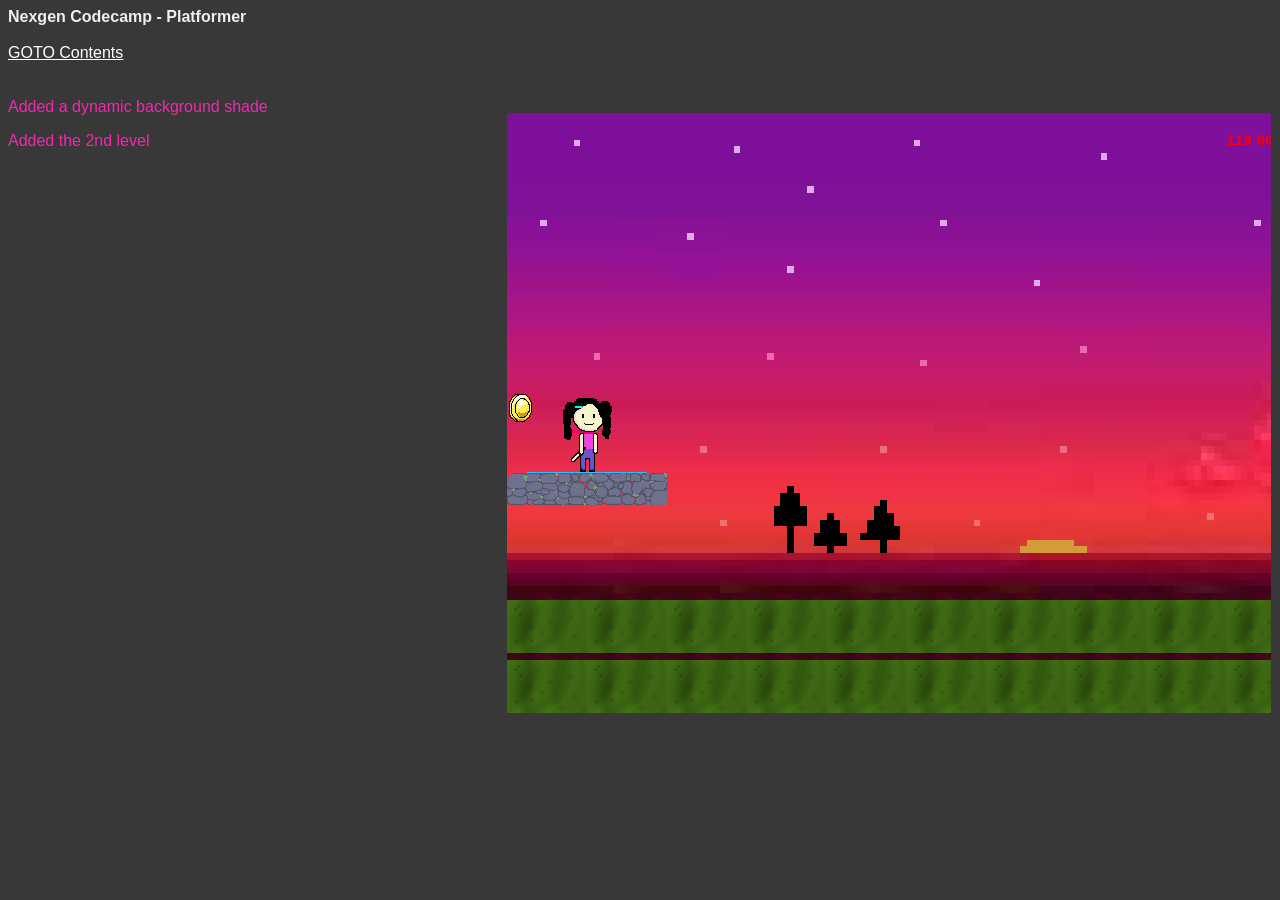
<file: index.html>
<!DOCTYPE html>
<html>
  <head>
    <meta charset="utf-8">
    <title>Codecamp Games - Platformer 1.0</title>
    <meta name="description" content="">
    <meta name="viewport" content="width=device-width, initial-scale=1">
    <link rel="stylesheet" href="main.css">
    <link rel="shortcut icon" href="./favicon.ico">

    <!-- The stylesheet 'main.css' is where we keep all our styles for objects in the game -->
    <link rel="stylesheet" href="main.css">
  </head>
  <body>
    <h1>Nexgen Codecamp - Platformer</h1><br/>
    <a href="contents.html" style="color:#ffffff">GOTO Contents</a>

    <div class="container">
        <div class="sidebar"></div>
        <!-- The '<div>' element called 'gamecanvas' is our canvas onto which we will draw all our game objects -->
        <div id="gamecanvas" class="gamecanvas"></div>
    </div>

    <!-- We are using the Javascript Game Framework - CraftyJS. Below is a link to the file -->
    <script src="crafty.js"></script>
    <script src="components/platform.js"></script>
    <script src="components/walker.js"></script>
    <!-- The file 'game-xx.js' whicdddd h is linked to below, is where we will keep all our code -->
    <script src="versions/game-10.js"></script>
  </body>
</html>
</file>
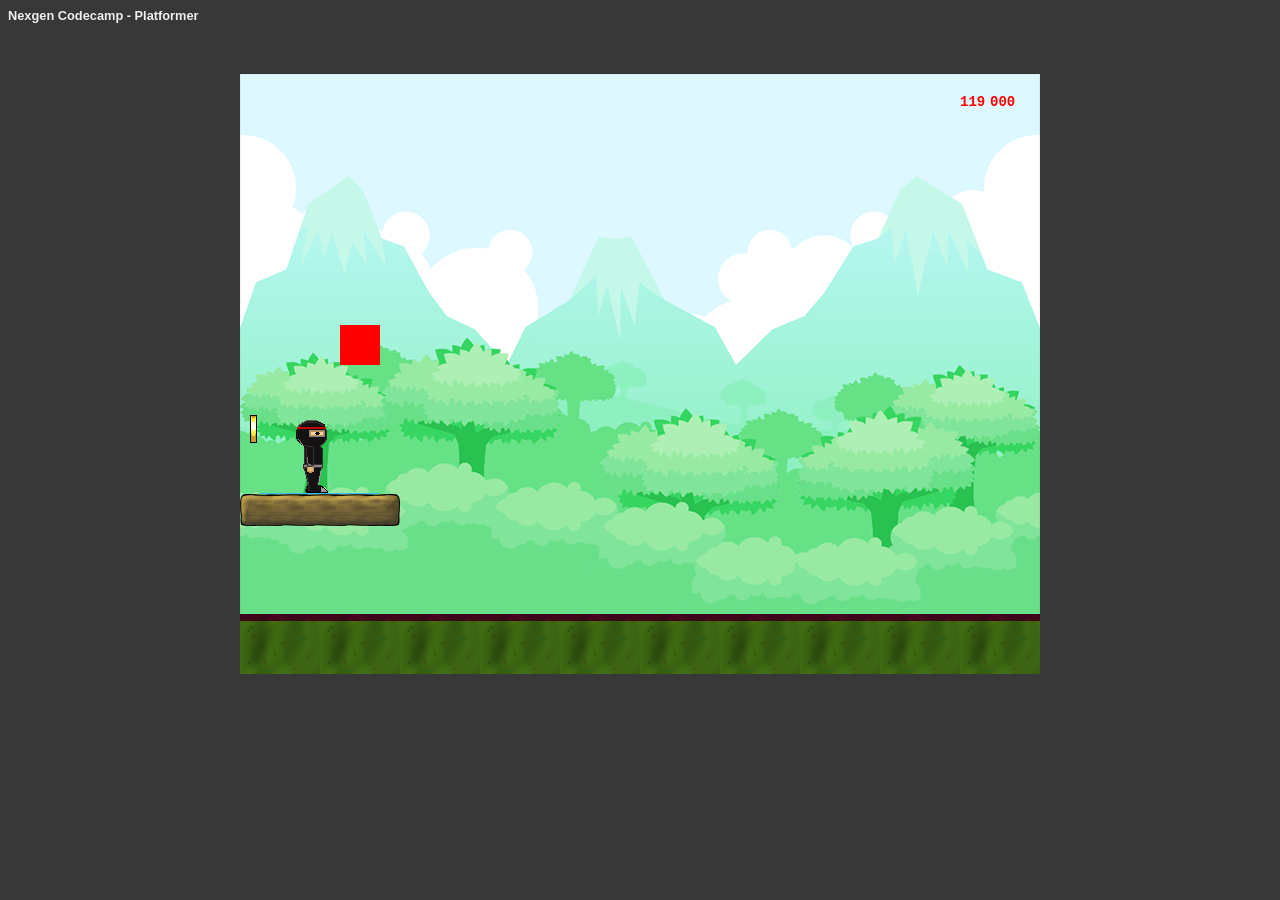
<file: extra/bouncing-head/index.html>
<!DOCTYPE html>
<html>
  <head>
    <meta charset="utf-8">
    <title>Codecamp Games - Platformer 1.0</title>
    <meta name="description" content="">
    <meta name="viewport" content="width=device-width, initial-scale=1">
    <link rel="stylesheet" href="main.css">
    <link rel="shortcut icon" href="../favicon.ico">

    <!-- The stylesheet 'main.css' is where we keep all our styles for objects in the game -->
    <link rel="stylesheet" href="main.css">
  </head>
  <body>
    <h1>Nexgen Codecamp - Platformer</h1>
    <!-- The '<div>' element called 'gamecanvas' is our canvas onto which we will draw all our game objects -->
    <div id="gamecanvas" class="gamecanvas"></div>

    <!-- We are using the Javascript Game Framework - CraftyJS. Below is a link to the file -->
    <script src="../../crafty.js"></script>
    <script src="../../components/bouncing-head/platform.js"></script>
    <script src="../../components/walker.js"></script>
    <!-- The file 'game-xx.js' whicdddd h is linked to below, is where we will keep all our code -->
    <script src="bouncing-head.js"></script>
  </body>
</html>
</file>
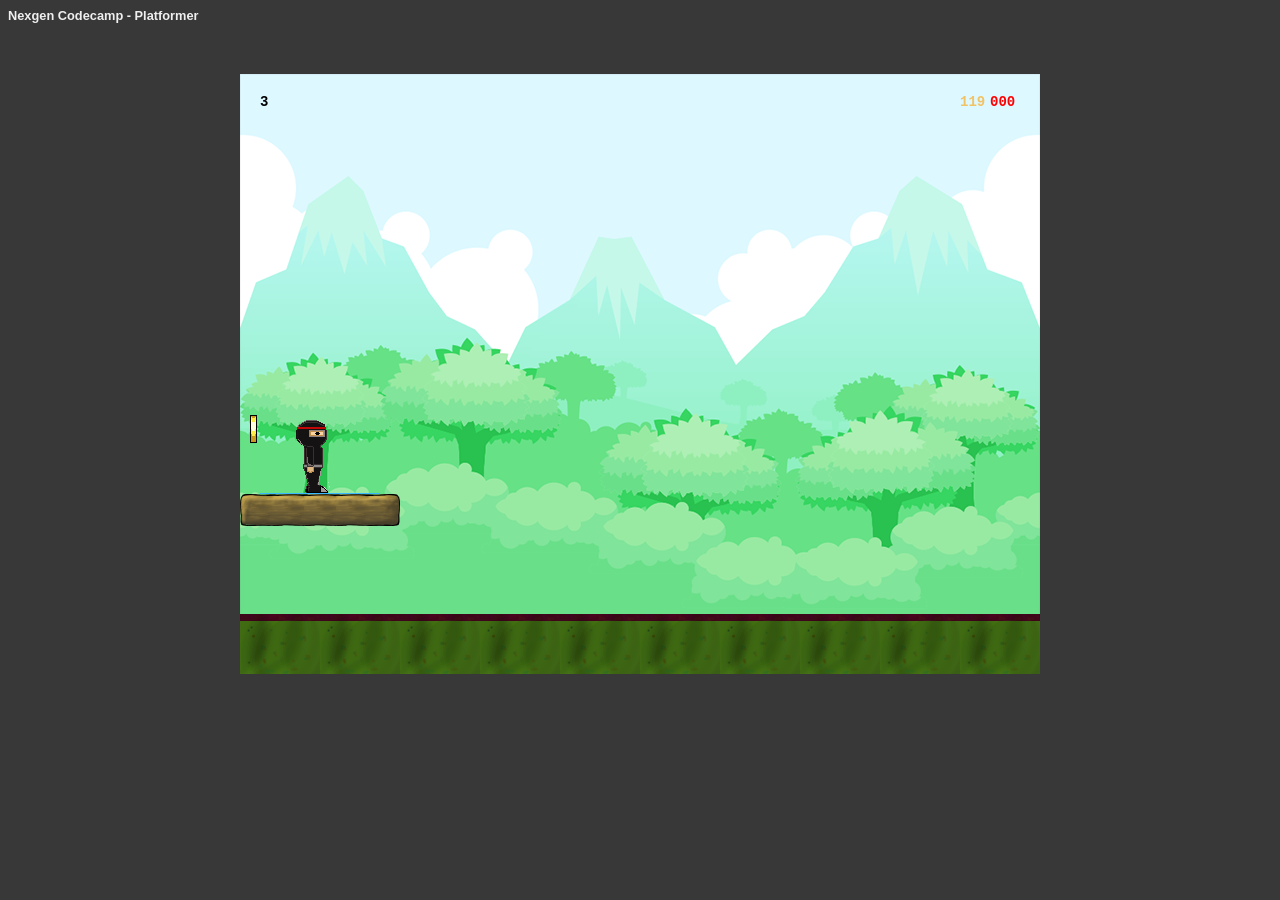
<file: extra/lives/index.html>
<!DOCTYPE html>
<html>
  <head>
    <meta charset="utf-8">
    <title>Codecamp Games - Platformer 1.0</title>
    <meta name="description" content="">
    <meta name="viewport" content="width=device-width, initial-scale=1">
    <link rel="stylesheet" href="main.css">
    <link rel="shortcut icon" href="../favicon.ico">

    <!-- The stylesheet 'main.css' is where we keep all our styles for objects in the game -->
    <link rel="stylesheet" href="main.css">
  </head>
  <body>
    <h1>Nexgen Codecamp - Platformer</h1>
    <!-- The '<div>' element called 'gamecanvas' is our canvas onto which we will draw all our game objects -->
    <div id="gamecanvas" class="gamecanvas"></div>

    <!-- We are using the Javascript Game Framework - CraftyJS. Below is a link to the file -->
    <script src="../../crafty.js"></script>
    <script src="../../components/platform.js"></script>
    <script src="../../components/walker.js"></script>
    <!-- The file 'game-xx.js' whicdddd h is linked to below, is where we will keep all our code -->
    <script src="lives.js"></script>
  </body>
</html>
</file>
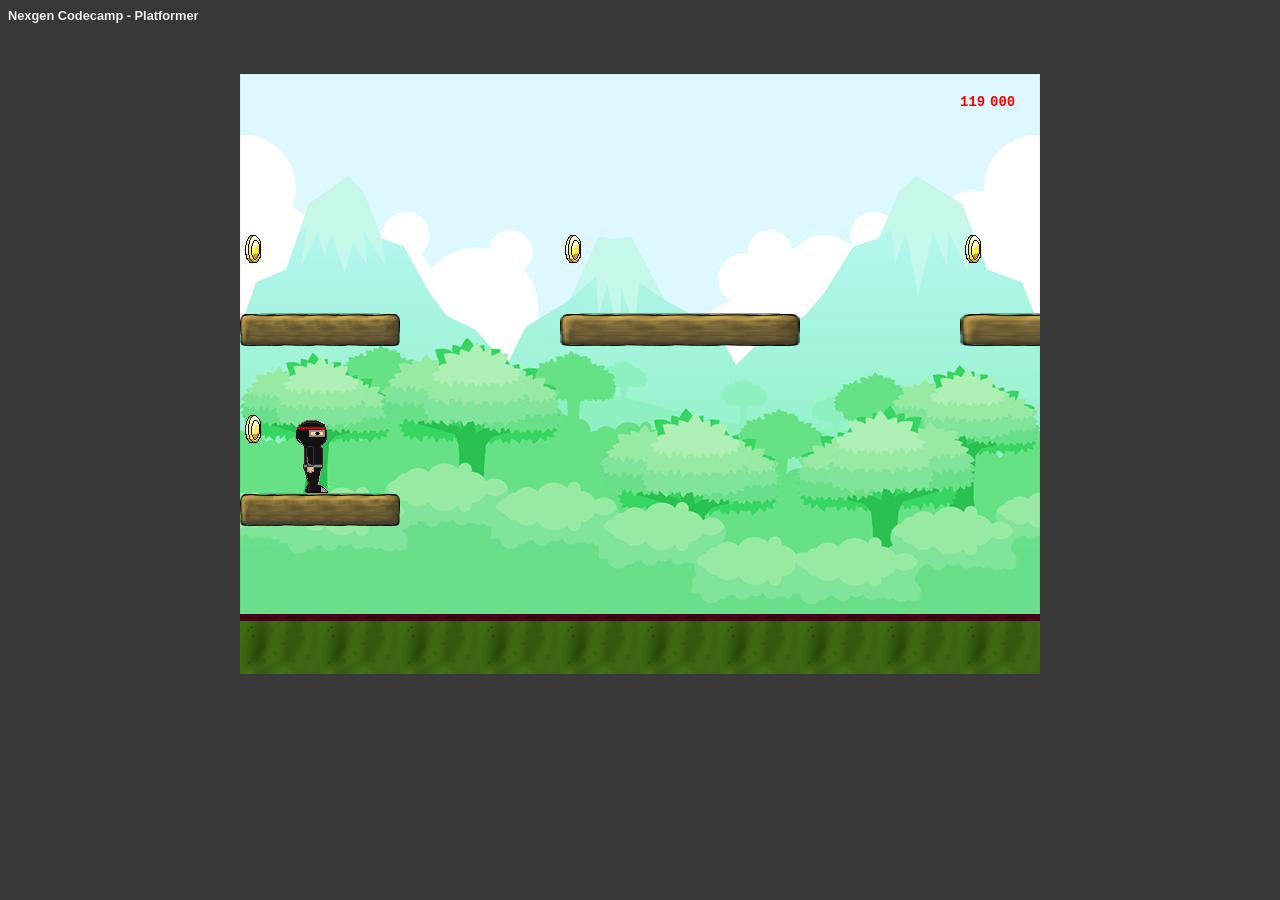
<file: extra/platform-any-length/index.html>
<!DOCTYPE html>
<html>
  <head>
    <meta charset="utf-8">
    <title>Codecamp Games - Platformer 1.0</title>
    <meta name="description" content="">
    <meta name="viewport" content="width=device-width, initial-scale=1">
    <link rel="stylesheet" href="main.css">
    <link rel="shortcut icon" href="../favicon.ico">

    <!-- The stylesheet 'main.css' is where we keep all our styles for objects in the game -->
    <link rel="stylesheet" href="main.css">
  </head>
  <body>
    <h1>Nexgen Codecamp - Platformer</h1>
    <!-- The '<div>' element called 'gamecanvas' is our canvas onto which we will draw all our game objects -->
    <div id="gamecanvas" class="gamecanvas"></div>

    <!-- We are using the Javascript Game Framework - CraftyJS. Below is a link to the file -->
    <script src="../../crafty.js"></script>
    <script src="../../components/platform-any-length/platform.js"></script>
    <script src="../../components/walker.js"></script>
    <!-- The file 'game-xx.js' whicdddd h is linked to below, is where we will keep all our code -->
    <script src="platform-any-length.js"></script>
  </body>
</html>
</file>
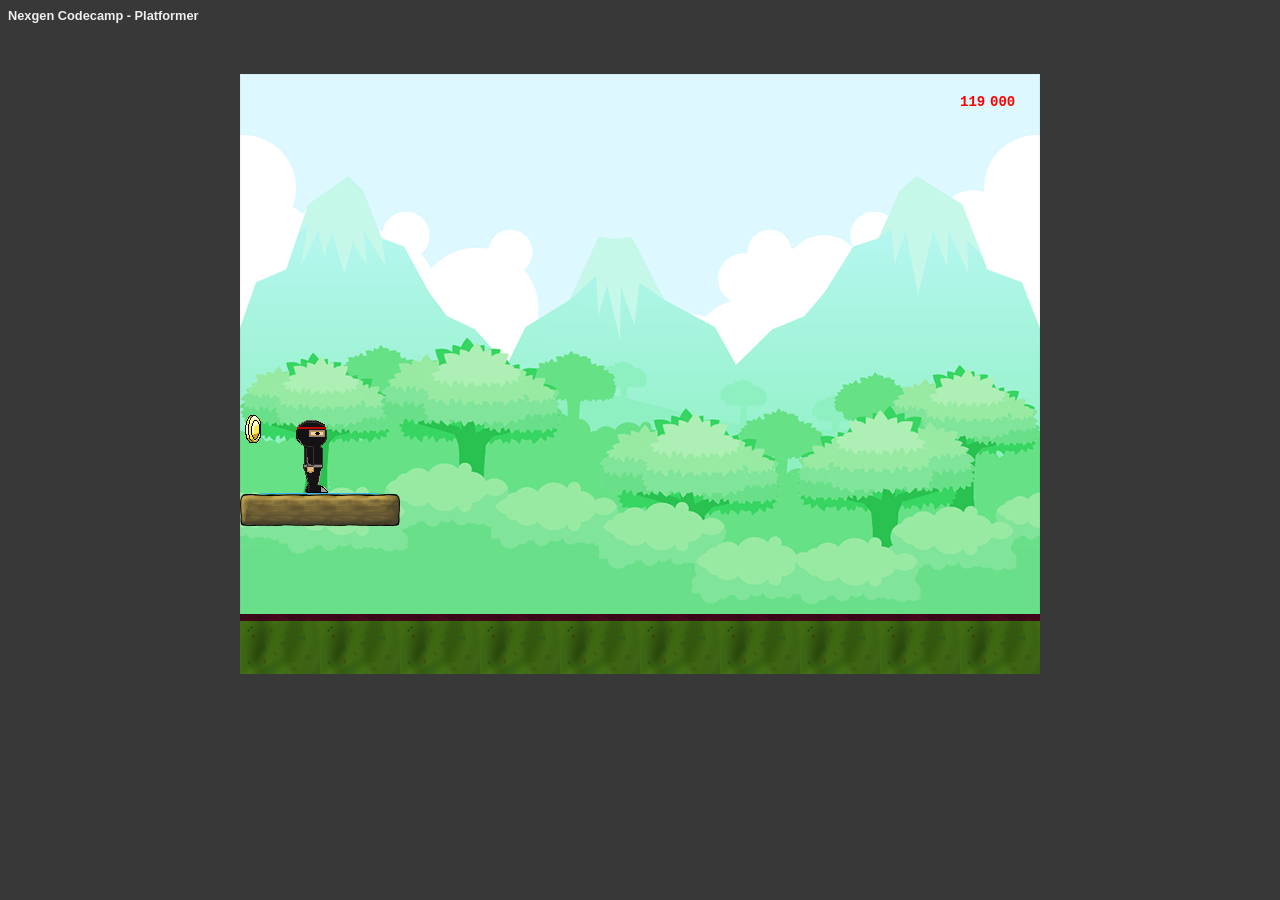
<file: extra/shoot/index.html>
<!DOCTYPE html>
<html>
  <head>
    <meta charset="utf-8">
    <title>Codecamp Games - Platformer 1.0</title>
    <meta name="description" content="">
    <meta name="viewport" content="width=device-width, initial-scale=1">
    <link rel="stylesheet" href="main.css">
    <link rel="shortcut icon" href="../favicon.ico">

    <!-- The stylesheet 'main.css' is where we keep all our styles for objects in the game -->
    <link rel="stylesheet" href="main.css">
  </head>
  <body>
    <h1>Nexgen Codecamp - Platformer</h1>
    <!-- The '<div>' element called 'gamecanvas' is our canvas onto which we will draw all our game objects -->
    <div id="gamecanvas" class="gamecanvas"></div>

    <!-- We are using the Javascript Game Framework - CraftyJS. Below is a link to the file -->
    <script src="../../crafty.js"></script>
    <script src="../../components/platform.js"></script>
    <script src="../../components/shoot/walker.js"></script>
    <!-- The file 'game-xx.js' whicdddd h is linked to below, is where we will keep all our code -->
    <script src="shoot.js"></script>
  </body>
</html>
</file>
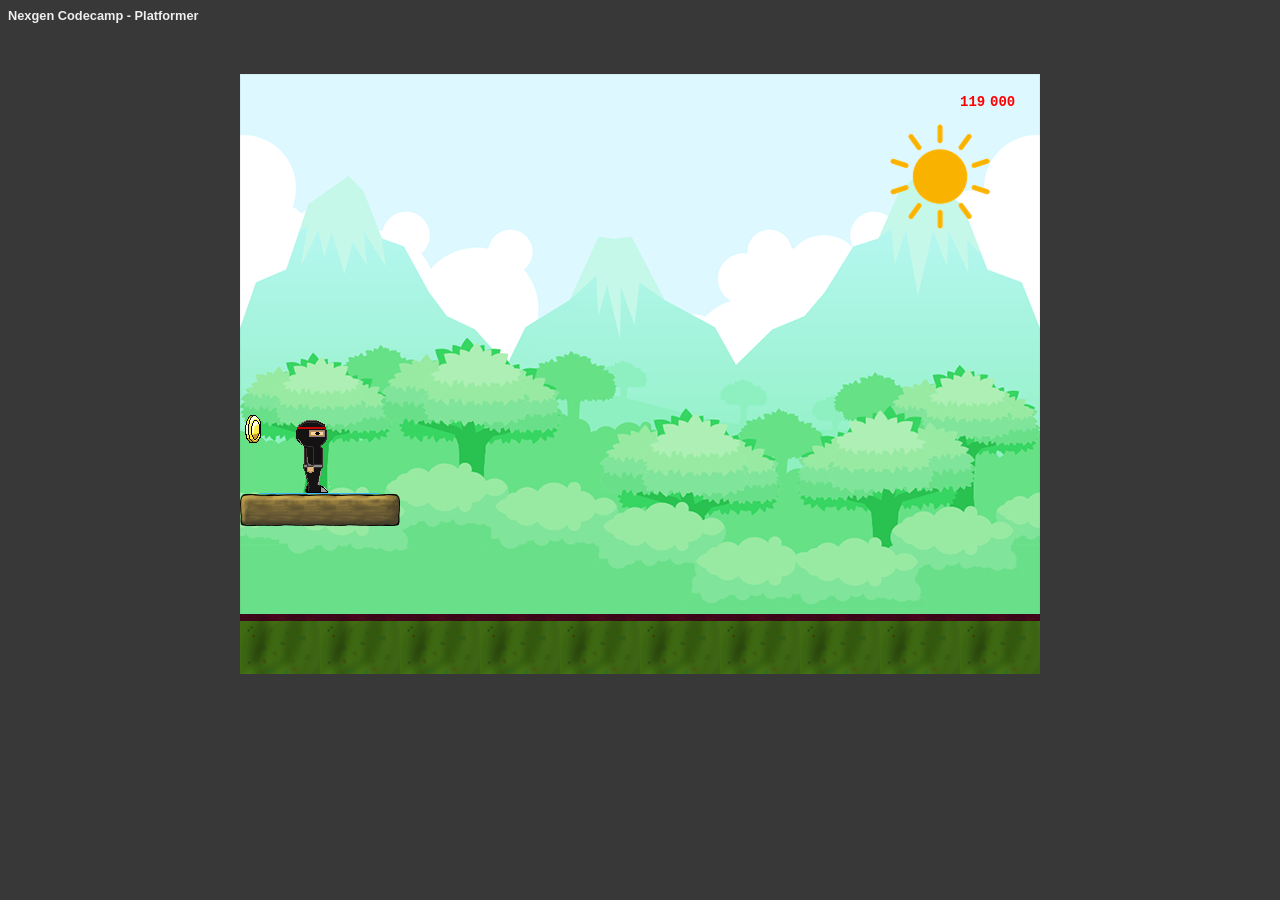
<file: extra/static-sun/index.html>
<!DOCTYPE html>
<html>
  <head>
    <meta charset="utf-8">
    <title>Codecamp Games - Platformer 1.0</title>
    <meta name="description" content="">
    <meta name="viewport" content="width=device-width, initial-scale=1">
    <link rel="stylesheet" href="main.css">
    <link rel="shortcut icon" href="../favicon.ico">

    <!-- The stylesheet 'main.css' is where we keep all our styles for objects in the game -->
    <link rel="stylesheet" href="main.css">
  </head>
  <body>
    <h1>Nexgen Codecamp - Platformer</h1>
    <!-- The '<div>' element called 'gamecanvas' is our canvas onto which we will draw all our game objects -->
    <div id="gamecanvas" class="gamecanvas"></div>

    <!-- We are using the Javascript Game Framework - CraftyJS. Below is a link to the file -->
    <script src="../../crafty.js"></script>
    <script src="../../components/platform.js"></script>
    <script src="../../components/walker.js"></script>
    <!-- The file 'game-xx.js' whicdddd h is linked to below, is where we will keep all our code -->
    <script src="static-sun.js"></script>
  </body>
</html>
</file>
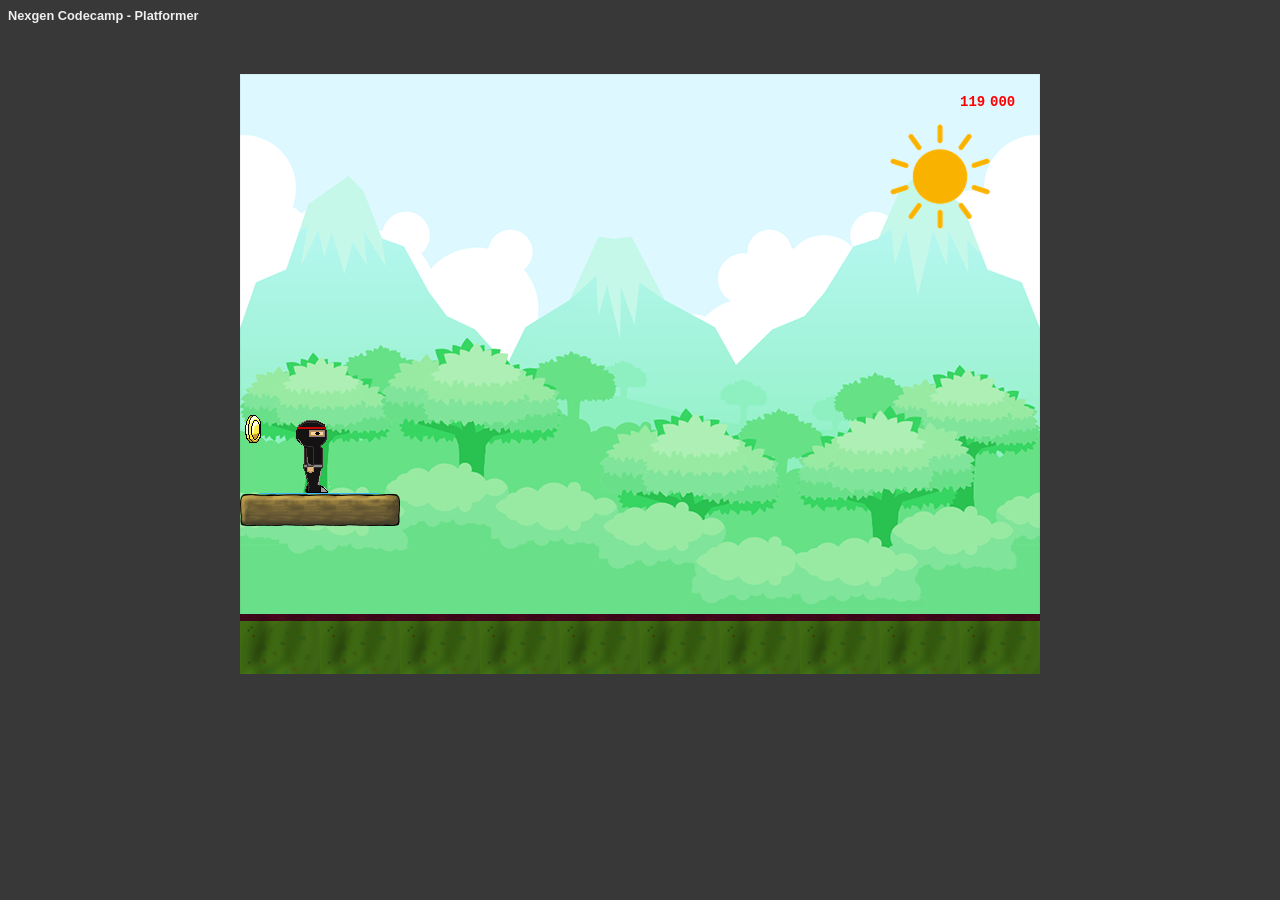
<file: extra/staticsun/index.html>
<!DOCTYPE html>
<html>
  <head>
    <meta charset="utf-8">
    <title>Codecamp Games - Platformer 1.0</title>
    <meta name="description" content="">
    <meta name="viewport" content="width=device-width, initial-scale=1">
    <link rel="stylesheet" href="main.css">
    <link rel="shortcut icon" href="../favicon.ico">

    <!-- The stylesheet 'main.css' is where we keep all our styles for objects in the game -->
    <link rel="stylesheet" href="main.css">
  </head>
  <body>
    <h1>Nexgen Codecamp - Platformer</h1>
    <!-- The '<div>' element called 'gamecanvas' is our canvas onto which we will draw all our game objects -->
    <div id="gamecanvas" class="gamecanvas"></div>

    <!-- We are using the Javascript Game Framework - CraftyJS. Below is a link to the file -->
    <script src="../../crafty.js"></script>
    <script src="../../components/platform.js"></script>
    <script src="../../components/walker.js"></script>
    <!-- The file 'game-xx.js' whicdddd h is linked to below, is where we will keep all our code -->
    <script src="staticsun.js"></script>
  </body>
</html>
</file>
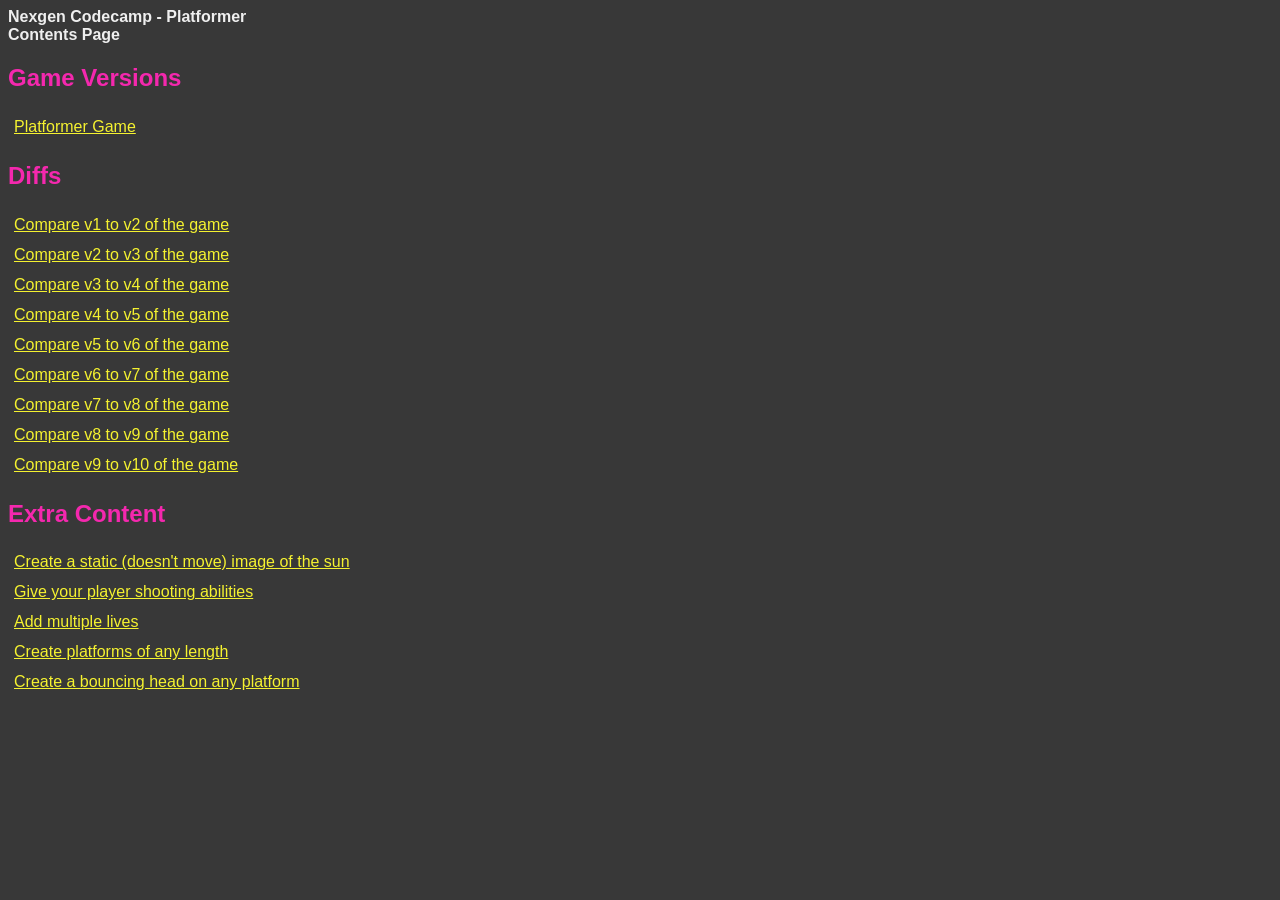
<file: contents.html>
<!DOCTYPE html>
<html>
  <head>
    <meta charset="utf-8">
    <title>Codecamp Games - Platformer 1.0 Contents Page</title>
    <meta name="description" content="">
    <meta name="viewport" content="width=device-width, initial-scale=1">
    <link rel="stylesheet" href="main.css">
    <link rel="shortcut icon" href="./favicon.ico">

    <!-- The stylesheet 'main.css' is where we keep all our styles for objects in the game -->
    <link rel="stylesheet" href="main.css">
  </head>
  <body>
    <h1>Nexgen Codecamp - Platformer</h1>
		<h1>Contents Page</h1>

		<h2>Game Versions</h2>
		<a class="contents" target="_blank" href="index.html">Platformer Game</a>
		<h2>Diffs</h2>
		<a class="contents" target="_blank" href="./diffs/compare-v1-to-v2.html">Compare v1 to v2 of the game</a>
		<a class="contents" target="_blank" href="./diffs/compare-v2-to-v3.html">Compare v2 to v3 of the game</a>
		<a class="contents" target="_blank" href="./diffs/compare-v3-to-v4.html">Compare v3 to v4 of the game</a>
		<a class="contents" target="_blank" href="./diffs/compare-v4-to-v5.html">Compare v4 to v5 of the game</a>
		<a class="contents" target="_blank" href="./diffs/compare-v5-to-v6.html">Compare v5 to v6 of the game</a>
		<a class="contents" target="_blank" href="./diffs/compare-v6-to-v7.html">Compare v6 to v7 of the game</a>
		<a class="contents" target="_blank" href="./diffs/compare-v7-to-v8.html">Compare v7 to v8 of the game</a>
		<a class="contents" target="_blank" href="./diffs/compare-v8-to-v9.html">Compare v8 to v9 of the game</a>
		<a class="contents" target="_blank" href="./diffs/compare-v9-to-v10.html">Compare v9 to v10 of the game</a>
		<h2>Extra Content</h2>
		<a class="contents" target="_blank" href="./extra/static-sun/index.html">Create a static (doesn't move) image of the sun</a>
		<a class="contents" target="_blank" href="./extra/shoot/index.html">Give your player shooting abilities</a>
		<a class="contents" target="_blank" href="./extra/lives/index.html">Add multiple lives</a>
		<a class="contents" target="_blank" href="./extra/platform-any-length/index.html">Create platforms of any length</a>
		<a class="contents" target="_blank" href="./extra/bouncing-head/index.html">Create a bouncing head on any platform</a>
  </body>
</html>
</file>
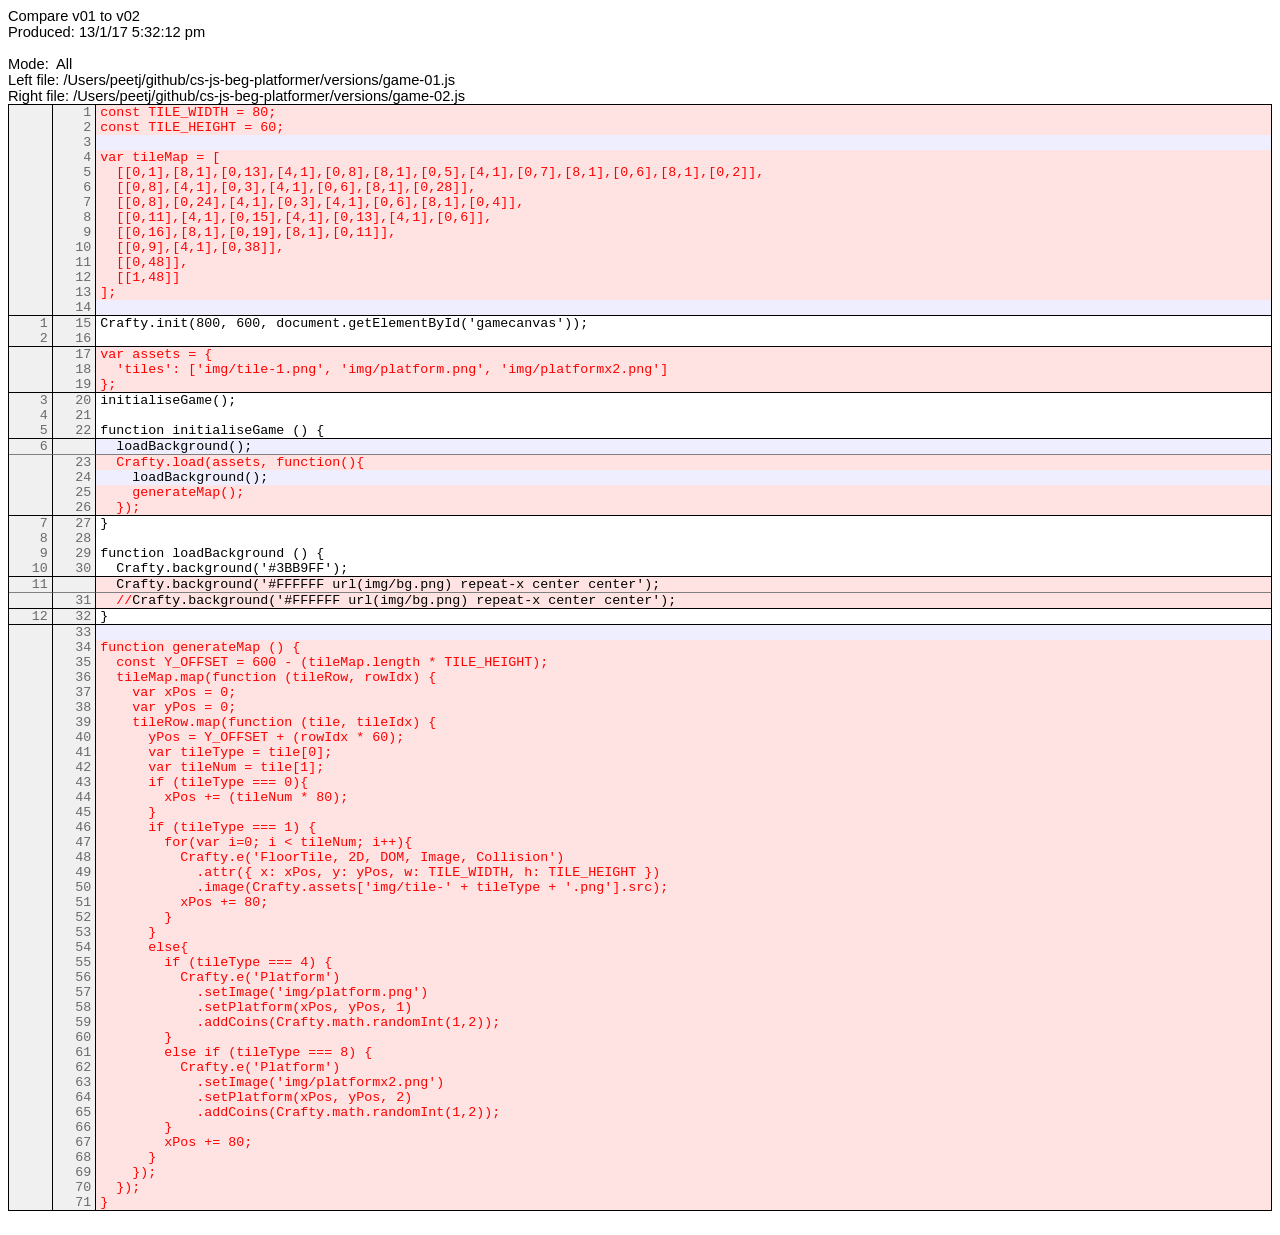
<file: diffs/compare-v1-to-v2.html>
<!DOCTYPE html PUBLIC "-//W3C//DTD HTML 4.01 Transitional//EN" "http://www.w3.org/TR/html4/loose.dtd">
<!-- saved from url=(0078)file:///var/folders/31/3xmjzmkd5hs84rghxxlj3j8m0000gn/T/BC4_2OV6Ld/Report.html -->
<html><head><meta http-equiv="Content-Type" content="text/html; charset=UTF-8">

<style>
.AlignLeft { text-align: left; }
.AlignCenter { text-align: center; }
.AlignRight { text-align: right; }
body { font-family: sans-serif; font-size: 11pt; }
td { vertical-align: top; padding-left: 4px; padding-right: 4px; }

tr.SectionGap td { font-size: 4px; border-left: none; border-top: none; border-bottom: 1px solid Black; border-right: 1px solid Black; }
tr.SectionAll td { border-left: none; border-top: none; border-bottom: 1px solid Black; border-right: 1px solid Black; }
tr.SectionBegin td { border-left: none; border-top: none; border-right: 1px solid Black; }
tr.SectionEnd td { border-left: none; border-top: none; border-bottom: 1px solid Black; border-right: 1px solid Black; }
tr.SectionMiddle td { border-left: none; border-top: none; border-right: 1px solid Black; }
tr.SubsectionAll td { border-left: none; border-top: none; border-bottom: 1px solid Gray; border-right: 1px solid Black; }
tr.SubsectionEnd td { border-left: none; border-top: none; border-bottom: 1px solid Gray; border-right: 1px solid Black; }
table.fc { border-top: 1px solid Black; border-left: 1px solid Black; width: 100%; font-family: monospace; font-size: 10pt; }
td.TextItemInsigAdd { color: #000000; background-color: #EEEEFF; }
td.TextItemInsigDel { color: #000000; background-color: #EEEEFF; text-decoration: line-through; }
td.TextItemInsigMod { color: #000000; background-color: #EEEEFF; }
td.TextItemInsigOrphan { color: #000000; background-color: #FAEEFF; }
td.TextItemNum { color: #696969; background-color: #F0F0F0; }
td.TextItemSame { color: #000000; background-color: #FFFFFF; }
td.TextItemSigAdd { color: #000000; background-color: #FFE3E3; }
td.TextItemSigDel { color: #000000; background-color: #FFE3E3; text-decoration: line-through; }
td.TextItemSigMod { color: #000000; background-color: #FFE3E3; }
td.TextItemSigOrphan { color: #000000; background-color: #F1E3FF; }
.TextSegInsigDiff { color: #0000FF; }
.TextSegReplacedDiff { color: #0000FF; font-style: italic; }
.TextSegSigDiff { color: #FF0000; }
</style>
<title>Compare v01 to v02</title>
</head>
<body>
Compare v01 to v02<br>
Produced: 13/1/17 5:32:12 pm<br>
&nbsp; &nbsp;
<br>
Mode:&nbsp; All &nbsp;
<br>
Left file: /Users/peetj/github/cs-js-beg-platformer/versions/game-01.js &nbsp;
<br>
Right file: /Users/peetj/github/cs-js-beg-platformer/versions/game-02.js &nbsp;
<br>
<table class="fc" cellspacing="0" cellpadding="0">
<tbody><tr class="SectionBegin">
<td class="TextItemNum AlignRight">&nbsp;</td>
<td class="TextItemNum AlignRight">1</td>
<td class="TextItemSigMod"><span class="TextSegSigDiff">const</span><span class="TextSegInsigDiff"> </span><span class="TextSegSigDiff">TILE_WIDTH</span><span class="TextSegInsigDiff"> </span><span class="TextSegSigDiff">=</span><span class="TextSegInsigDiff"> </span><span class="TextSegSigDiff">80;</span></td>
</tr>
<tr class="SectionMiddle">
<td class="TextItemNum AlignRight">&nbsp;</td>
<td class="TextItemNum AlignRight">2</td>
<td class="TextItemSigMod"><span class="TextSegSigDiff">const</span><span class="TextSegInsigDiff"> </span><span class="TextSegSigDiff">TILE_HEIGHT</span><span class="TextSegInsigDiff"> </span><span class="TextSegSigDiff">=</span><span class="TextSegInsigDiff"> </span><span class="TextSegSigDiff">60;</span></td>
</tr>
<tr class="SectionMiddle">
<td class="TextItemNum AlignRight">&nbsp;</td>
<td class="TextItemNum AlignRight">3</td>
<td class="TextItemInsigMod">&nbsp;</td>
</tr>
<tr class="SectionMiddle">
<td class="TextItemNum AlignRight">&nbsp;</td>
<td class="TextItemNum AlignRight">4</td>
<td class="TextItemSigMod"><span class="TextSegSigDiff">var</span><span class="TextSegInsigDiff"> </span><span class="TextSegSigDiff">tileMap</span><span class="TextSegInsigDiff"> </span><span class="TextSegSigDiff">=</span><span class="TextSegInsigDiff"> </span><span class="TextSegSigDiff">[</span></td>
</tr>
<tr class="SectionMiddle">
<td class="TextItemNum AlignRight">&nbsp;</td>
<td class="TextItemNum AlignRight">5</td>
<td class="TextItemSigMod"><span class="TextSegInsigDiff">&nbsp; </span><span class="TextSegSigDiff">[[0,1],[8,1],[0,13],[4,1],[0,8],[8,1],[0,5],[4,1],[0,7],[8,1],[0,6],[8,1],[0,2]],</span></td>
</tr>
<tr class="SectionMiddle">
<td class="TextItemNum AlignRight">&nbsp;</td>
<td class="TextItemNum AlignRight">6</td>
<td class="TextItemSigMod"><span class="TextSegInsigDiff">&nbsp; </span><span class="TextSegSigDiff">[[0,8],[4,1],[0,3],[4,1],[0,6],[8,1],[0,28]],</span></td>
</tr>
<tr class="SectionMiddle">
<td class="TextItemNum AlignRight">&nbsp;</td>
<td class="TextItemNum AlignRight">7</td>
<td class="TextItemSigMod"><span class="TextSegInsigDiff">&nbsp; </span><span class="TextSegSigDiff">[[0,8],[0,24],[4,1],[0,3],[4,1],[0,6],[8,1],[0,4]],</span></td>
</tr>
<tr class="SectionMiddle">
<td class="TextItemNum AlignRight">&nbsp;</td>
<td class="TextItemNum AlignRight">8</td>
<td class="TextItemSigMod"><span class="TextSegInsigDiff">&nbsp; </span><span class="TextSegSigDiff">[[0,11],[4,1],[0,15],[4,1],[0,13],[4,1],[0,6]],</span></td>
</tr>
<tr class="SectionMiddle">
<td class="TextItemNum AlignRight">&nbsp;</td>
<td class="TextItemNum AlignRight">9</td>
<td class="TextItemSigMod"><span class="TextSegInsigDiff">&nbsp; </span><span class="TextSegSigDiff">[[0,16],[8,1],[0,19],[8,1],[0,11]],</span></td>
</tr>
<tr class="SectionMiddle">
<td class="TextItemNum AlignRight">&nbsp;</td>
<td class="TextItemNum AlignRight">10</td>
<td class="TextItemSigMod"><span class="TextSegInsigDiff">&nbsp; </span><span class="TextSegSigDiff">[[0,9],[4,1],[0,38]],</span></td>
</tr>
<tr class="SectionMiddle">
<td class="TextItemNum AlignRight">&nbsp;</td>
<td class="TextItemNum AlignRight">11</td>
<td class="TextItemSigMod"><span class="TextSegInsigDiff">&nbsp; </span><span class="TextSegSigDiff">[[0,48]],</span></td>
</tr>
<tr class="SectionMiddle">
<td class="TextItemNum AlignRight">&nbsp;</td>
<td class="TextItemNum AlignRight">12</td>
<td class="TextItemSigMod"><span class="TextSegInsigDiff">&nbsp; </span><span class="TextSegSigDiff">[[1,48]]</span></td>
</tr>
<tr class="SectionMiddle">
<td class="TextItemNum AlignRight">&nbsp;</td>
<td class="TextItemNum AlignRight">13</td>
<td class="TextItemSigMod"><span class="TextSegSigDiff">];</span></td>
</tr>
<tr class="SectionEnd">
<td class="TextItemNum AlignRight">&nbsp;</td>
<td class="TextItemNum AlignRight">14</td>
<td class="TextItemInsigMod">&nbsp;</td>
</tr>
<tr class="SectionBegin">
<td class="TextItemNum AlignRight">1</td>
<td class="TextItemNum AlignRight">15</td>
<td class="TextItemSame">Crafty.init(800, 600, document.getElementById('gamecanvas'));</td>
</tr>
<tr class="SectionEnd">
<td class="TextItemNum AlignRight">2</td>
<td class="TextItemNum AlignRight">16</td>
<td class="TextItemSame">&nbsp;</td>
</tr>
<tr class="SectionBegin">
<td class="TextItemNum AlignRight">&nbsp;</td>
<td class="TextItemNum AlignRight">17</td>
<td class="TextItemSigMod"><span class="TextSegSigDiff">var</span><span class="TextSegInsigDiff"> </span><span class="TextSegSigDiff">assets</span><span class="TextSegInsigDiff"> </span><span class="TextSegSigDiff">=</span><span class="TextSegInsigDiff"> </span><span class="TextSegSigDiff">{</span></td>
</tr>
<tr class="SectionMiddle">
<td class="TextItemNum AlignRight">&nbsp;</td>
<td class="TextItemNum AlignRight">18</td>
<td class="TextItemSigMod"><span class="TextSegInsigDiff">&nbsp; </span><span class="TextSegSigDiff">'tiles':</span><span class="TextSegInsigDiff"> </span><span class="TextSegSigDiff">['img/tile-1.png',</span><span class="TextSegInsigDiff"> </span><span class="TextSegSigDiff">'img/platform.png',</span><span class="TextSegInsigDiff"> </span><span class="TextSegSigDiff">'img/platformx2.png']</span></td>
</tr>
<tr class="SectionEnd">
<td class="TextItemNum AlignRight">&nbsp;</td>
<td class="TextItemNum AlignRight">19</td>
<td class="TextItemSigMod"><span class="TextSegSigDiff">};</span></td>
</tr>
<tr class="SectionBegin">
<td class="TextItemNum AlignRight">3</td>
<td class="TextItemNum AlignRight">20</td>
<td class="TextItemSame">initialiseGame();</td>
</tr>
<tr class="SectionMiddle">
<td class="TextItemNum AlignRight">4</td>
<td class="TextItemNum AlignRight">21</td>
<td class="TextItemSame">&nbsp;</td>
</tr>
<tr class="SectionEnd">
<td class="TextItemNum AlignRight">5</td>
<td class="TextItemNum AlignRight">22</td>
<td class="TextItemSame">function initialiseGame () {</td>
</tr>
<tr class="SubsectionAll">
<td class="TextItemNum AlignRight">6</td>
<td class="TextItemNum AlignRight">&nbsp;</td>
<td class="TextItemInsigMod">&nbsp; loadBackground();</td>
</tr>
<tr class="SectionMiddle">
<td class="TextItemNum AlignRight">&nbsp;</td>
<td class="TextItemNum AlignRight">23</td>
<td class="TextItemSigMod"><span class="TextSegInsigDiff">&nbsp; </span><span class="TextSegSigDiff">Crafty.load(assets,</span><span class="TextSegInsigDiff"> </span><span class="TextSegSigDiff">function(){</span></td>
</tr>
<tr class="SectionMiddle">
<td class="TextItemNum AlignRight">&nbsp;</td>
<td class="TextItemNum AlignRight">24</td>
<td class="TextItemInsigMod">&nbsp;&nbsp;<span class="TextSegInsigDiff">&nbsp; </span>loadBackground();</td>
</tr>
<tr class="SectionMiddle">
<td class="TextItemNum AlignRight">&nbsp;</td>
<td class="TextItemNum AlignRight">25</td>
<td class="TextItemSigMod"><span class="TextSegInsigDiff">&nbsp;&nbsp;&nbsp; </span><span class="TextSegSigDiff">generateMap();</span></td>
</tr>
<tr class="SectionEnd">
<td class="TextItemNum AlignRight">&nbsp;</td>
<td class="TextItemNum AlignRight">26</td>
<td class="TextItemSigMod"><span class="TextSegInsigDiff">&nbsp; </span><span class="TextSegSigDiff">});</span></td>
</tr>
<tr class="SectionBegin">
<td class="TextItemNum AlignRight">7</td>
<td class="TextItemNum AlignRight">27</td>
<td class="TextItemSame">}</td>
</tr>
<tr class="SectionMiddle">
<td class="TextItemNum AlignRight">8</td>
<td class="TextItemNum AlignRight">28</td>
<td class="TextItemSame">&nbsp;</td>
</tr>
<tr class="SectionMiddle">
<td class="TextItemNum AlignRight">9</td>
<td class="TextItemNum AlignRight">29</td>
<td class="TextItemSame">function loadBackground () {</td>
</tr>
<tr class="SectionEnd">
<td class="TextItemNum AlignRight">10</td>
<td class="TextItemNum AlignRight">30</td>
<td class="TextItemSame">&nbsp; Crafty.background('#3BB9FF');</td>
</tr>
<tr class="SubsectionAll">
<td class="TextItemNum AlignRight">11</td>
<td class="TextItemNum AlignRight">&nbsp;</td>
<td class="TextItemSigMod">&nbsp; Crafty.background('#FFFFFF url(img/bg.png) repeat-x center center');</td>
</tr>
<tr class="SectionEnd">
<td class="TextItemNum AlignRight">&nbsp;</td>
<td class="TextItemNum AlignRight">31</td>
<td class="TextItemSigMod">&nbsp; <span class="TextSegSigDiff">//</span>Crafty.background('#FFFFFF url(img/bg.png) repeat-x center center');</td>
</tr>
<tr class="SectionAll">
<td class="TextItemNum AlignRight">12</td>
<td class="TextItemNum AlignRight">32</td>
<td class="TextItemSame">}</td>
</tr>
<tr class="SectionBegin">
<td class="TextItemNum AlignRight">&nbsp;</td>
<td class="TextItemNum AlignRight">33</td>
<td class="TextItemInsigMod">&nbsp;</td>
</tr>
<tr class="SectionMiddle">
<td class="TextItemNum AlignRight">&nbsp;</td>
<td class="TextItemNum AlignRight">34</td>
<td class="TextItemSigMod"><span class="TextSegSigDiff">function</span><span class="TextSegInsigDiff"> </span><span class="TextSegSigDiff">generateMap</span><span class="TextSegInsigDiff"> </span><span class="TextSegSigDiff">()</span><span class="TextSegInsigDiff"> </span><span class="TextSegSigDiff">{</span></td>
</tr>
<tr class="SectionMiddle">
<td class="TextItemNum AlignRight">&nbsp;</td>
<td class="TextItemNum AlignRight">35</td>
<td class="TextItemSigMod"><span class="TextSegInsigDiff">&nbsp; </span><span class="TextSegSigDiff">const</span><span class="TextSegInsigDiff"> </span><span class="TextSegSigDiff">Y_OFFSET</span><span class="TextSegInsigDiff"> </span><span class="TextSegSigDiff">=</span><span class="TextSegInsigDiff"> </span><span class="TextSegSigDiff">600</span><span class="TextSegInsigDiff"> </span><span class="TextSegSigDiff">-</span><span class="TextSegInsigDiff"> </span><span class="TextSegSigDiff">(tileMap.length</span><span class="TextSegInsigDiff"> </span><span class="TextSegSigDiff">*</span><span class="TextSegInsigDiff"> </span><span class="TextSegSigDiff">TILE_HEIGHT);</span></td>
</tr>
<tr class="SectionMiddle">
<td class="TextItemNum AlignRight">&nbsp;</td>
<td class="TextItemNum AlignRight">36</td>
<td class="TextItemSigMod"><span class="TextSegInsigDiff">&nbsp; </span><span class="TextSegSigDiff">tileMap.map(function</span><span class="TextSegInsigDiff"> </span><span class="TextSegSigDiff">(tileRow,</span><span class="TextSegInsigDiff"> </span><span class="TextSegSigDiff">rowIdx)</span><span class="TextSegInsigDiff"> </span><span class="TextSegSigDiff">{</span></td>
</tr>
<tr class="SectionMiddle">
<td class="TextItemNum AlignRight">&nbsp;</td>
<td class="TextItemNum AlignRight">37</td>
<td class="TextItemSigMod"><span class="TextSegInsigDiff">&nbsp;&nbsp;&nbsp; </span><span class="TextSegSigDiff">var</span><span class="TextSegInsigDiff"> </span><span class="TextSegSigDiff">xPos</span><span class="TextSegInsigDiff"> </span><span class="TextSegSigDiff">=</span><span class="TextSegInsigDiff"> </span><span class="TextSegSigDiff">0;</span></td>
</tr>
<tr class="SectionMiddle">
<td class="TextItemNum AlignRight">&nbsp;</td>
<td class="TextItemNum AlignRight">38</td>
<td class="TextItemSigMod"><span class="TextSegInsigDiff">&nbsp;&nbsp;&nbsp; </span><span class="TextSegSigDiff">var</span><span class="TextSegInsigDiff"> </span><span class="TextSegSigDiff">yPos</span><span class="TextSegInsigDiff"> </span><span class="TextSegSigDiff">=</span><span class="TextSegInsigDiff"> </span><span class="TextSegSigDiff">0;</span></td>
</tr>
<tr class="SectionMiddle">
<td class="TextItemNum AlignRight">&nbsp;</td>
<td class="TextItemNum AlignRight">39</td>
<td class="TextItemSigMod"><span class="TextSegInsigDiff">&nbsp;&nbsp;&nbsp; </span><span class="TextSegSigDiff">tileRow.map(function</span><span class="TextSegInsigDiff"> </span><span class="TextSegSigDiff">(tile,</span><span class="TextSegInsigDiff"> </span><span class="TextSegSigDiff">tileIdx)</span><span class="TextSegInsigDiff"> </span><span class="TextSegSigDiff">{</span></td>
</tr>
<tr class="SectionMiddle">
<td class="TextItemNum AlignRight">&nbsp;</td>
<td class="TextItemNum AlignRight">40</td>
<td class="TextItemSigMod"><span class="TextSegInsigDiff">&nbsp;&nbsp; &nbsp;&nbsp; </span><span class="TextSegSigDiff">yPos</span><span class="TextSegInsigDiff"> </span><span class="TextSegSigDiff">=</span><span class="TextSegInsigDiff"> </span><span class="TextSegSigDiff">Y_OFFSET</span><span class="TextSegInsigDiff"> </span><span class="TextSegSigDiff">+</span><span class="TextSegInsigDiff"> </span><span class="TextSegSigDiff">(rowIdx</span><span class="TextSegInsigDiff"> </span><span class="TextSegSigDiff">*</span><span class="TextSegInsigDiff"> </span><span class="TextSegSigDiff">60);</span></td>
</tr>
<tr class="SectionMiddle">
<td class="TextItemNum AlignRight">&nbsp;</td>
<td class="TextItemNum AlignRight">41</td>
<td class="TextItemSigMod"><span class="TextSegInsigDiff">&nbsp;&nbsp; &nbsp;&nbsp; </span><span class="TextSegSigDiff">var</span><span class="TextSegInsigDiff"> </span><span class="TextSegSigDiff">tileType</span><span class="TextSegInsigDiff"> </span><span class="TextSegSigDiff">=</span><span class="TextSegInsigDiff"> </span><span class="TextSegSigDiff">tile[0];</span></td>
</tr>
<tr class="SectionMiddle">
<td class="TextItemNum AlignRight">&nbsp;</td>
<td class="TextItemNum AlignRight">42</td>
<td class="TextItemSigMod"><span class="TextSegInsigDiff">&nbsp;&nbsp; &nbsp;&nbsp; </span><span class="TextSegSigDiff">var</span><span class="TextSegInsigDiff"> </span><span class="TextSegSigDiff">tileNum</span><span class="TextSegInsigDiff"> </span><span class="TextSegSigDiff">=</span><span class="TextSegInsigDiff"> </span><span class="TextSegSigDiff">tile[1];</span></td>
</tr>
<tr class="SectionMiddle">
<td class="TextItemNum AlignRight">&nbsp;</td>
<td class="TextItemNum AlignRight">43</td>
<td class="TextItemSigMod"><span class="TextSegInsigDiff">&nbsp;&nbsp; &nbsp;&nbsp; </span><span class="TextSegSigDiff">if</span><span class="TextSegInsigDiff"> </span><span class="TextSegSigDiff">(tileType</span><span class="TextSegInsigDiff"> </span><span class="TextSegSigDiff">===</span><span class="TextSegInsigDiff"> </span><span class="TextSegSigDiff">0){</span></td>
</tr>
<tr class="SectionMiddle">
<td class="TextItemNum AlignRight">&nbsp;</td>
<td class="TextItemNum AlignRight">44</td>
<td class="TextItemSigMod"><span class="TextSegInsigDiff">&nbsp;&nbsp; &nbsp; &nbsp;&nbsp; </span><span class="TextSegSigDiff">xPos</span><span class="TextSegInsigDiff"> </span><span class="TextSegSigDiff">+=</span><span class="TextSegInsigDiff"> </span><span class="TextSegSigDiff">(tileNum</span><span class="TextSegInsigDiff"> </span><span class="TextSegSigDiff">*</span><span class="TextSegInsigDiff"> </span><span class="TextSegSigDiff">80);</span></td>
</tr>
<tr class="SectionMiddle">
<td class="TextItemNum AlignRight">&nbsp;</td>
<td class="TextItemNum AlignRight">45</td>
<td class="TextItemSigMod"><span class="TextSegInsigDiff">&nbsp;&nbsp; &nbsp;&nbsp; </span><span class="TextSegSigDiff">}</span></td>
</tr>
<tr class="SectionMiddle">
<td class="TextItemNum AlignRight">&nbsp;</td>
<td class="TextItemNum AlignRight">46</td>
<td class="TextItemSigMod"><span class="TextSegInsigDiff">&nbsp;&nbsp; &nbsp;&nbsp; </span><span class="TextSegSigDiff">if</span><span class="TextSegInsigDiff"> </span><span class="TextSegSigDiff">(tileType</span><span class="TextSegInsigDiff"> </span><span class="TextSegSigDiff">===</span><span class="TextSegInsigDiff"> </span><span class="TextSegSigDiff">1)</span><span class="TextSegInsigDiff"> </span><span class="TextSegSigDiff">{</span></td>
</tr>
<tr class="SectionMiddle">
<td class="TextItemNum AlignRight">&nbsp;</td>
<td class="TextItemNum AlignRight">47</td>
<td class="TextItemSigMod"><span class="TextSegInsigDiff">&nbsp;&nbsp; &nbsp; &nbsp;&nbsp; </span><span class="TextSegSigDiff">for(var</span><span class="TextSegInsigDiff"> </span><span class="TextSegSigDiff">i=0;</span><span class="TextSegInsigDiff"> </span><span class="TextSegSigDiff">i</span><span class="TextSegInsigDiff"> </span><span class="TextSegSigDiff">&lt;</span><span class="TextSegInsigDiff"> </span><span class="TextSegSigDiff">tileNum;</span><span class="TextSegInsigDiff"> </span><span class="TextSegSigDiff">i++){</span></td>
</tr>
<tr class="SectionMiddle">
<td class="TextItemNum AlignRight">&nbsp;</td>
<td class="TextItemNum AlignRight">48</td>
<td class="TextItemSigMod"><span class="TextSegInsigDiff">&nbsp;&nbsp; &nbsp; &nbsp; &nbsp;&nbsp; </span><span class="TextSegSigDiff">Crafty.e('FloorTile,</span><span class="TextSegInsigDiff"> </span><span class="TextSegSigDiff">2D,</span><span class="TextSegInsigDiff"> </span><span class="TextSegSigDiff">DOM,</span><span class="TextSegInsigDiff"> </span><span class="TextSegSigDiff">Image,</span><span class="TextSegInsigDiff"> </span><span class="TextSegSigDiff">Collision')</span></td>
</tr>
<tr class="SectionMiddle">
<td class="TextItemNum AlignRight">&nbsp;</td>
<td class="TextItemNum AlignRight">49</td>
<td class="TextItemSigMod"><span class="TextSegInsigDiff">&nbsp;&nbsp; &nbsp; &nbsp; &nbsp; &nbsp;&nbsp; </span><span class="TextSegSigDiff">.attr({</span><span class="TextSegInsigDiff"> </span><span class="TextSegSigDiff">x:</span><span class="TextSegInsigDiff"> </span><span class="TextSegSigDiff">xPos,</span><span class="TextSegInsigDiff"> </span><span class="TextSegSigDiff">y:</span><span class="TextSegInsigDiff"> </span><span class="TextSegSigDiff">yPos,</span><span class="TextSegInsigDiff"> </span><span class="TextSegSigDiff">w:</span><span class="TextSegInsigDiff"> </span><span class="TextSegSigDiff">TILE_WIDTH,</span><span class="TextSegInsigDiff"> </span><span class="TextSegSigDiff">h:</span><span class="TextSegInsigDiff"> </span><span class="TextSegSigDiff">TILE_HEIGHT</span><span class="TextSegInsigDiff"> </span><span class="TextSegSigDiff">})</span></td>
</tr>
<tr class="SectionMiddle">
<td class="TextItemNum AlignRight">&nbsp;</td>
<td class="TextItemNum AlignRight">50</td>
<td class="TextItemSigMod"><span class="TextSegInsigDiff">&nbsp;&nbsp; &nbsp; &nbsp; &nbsp; &nbsp;&nbsp; </span><span class="TextSegSigDiff">.image(Crafty.assets['img/tile-'</span><span class="TextSegInsigDiff"> </span><span class="TextSegSigDiff">+</span><span class="TextSegInsigDiff"> </span><span class="TextSegSigDiff">tileType</span><span class="TextSegInsigDiff"> </span><span class="TextSegSigDiff">+</span><span class="TextSegInsigDiff"> </span><span class="TextSegSigDiff">'.png'].src);</span></td>
</tr>
<tr class="SectionMiddle">
<td class="TextItemNum AlignRight">&nbsp;</td>
<td class="TextItemNum AlignRight">51</td>
<td class="TextItemSigMod"><span class="TextSegInsigDiff">&nbsp;&nbsp; &nbsp; &nbsp; &nbsp;&nbsp; </span><span class="TextSegSigDiff">xPos</span><span class="TextSegInsigDiff"> </span><span class="TextSegSigDiff">+=</span><span class="TextSegInsigDiff"> </span><span class="TextSegSigDiff">80;</span></td>
</tr>
<tr class="SectionMiddle">
<td class="TextItemNum AlignRight">&nbsp;</td>
<td class="TextItemNum AlignRight">52</td>
<td class="TextItemSigMod"><span class="TextSegInsigDiff">&nbsp;&nbsp; &nbsp; &nbsp;&nbsp; </span><span class="TextSegSigDiff">}</span></td>
</tr>
<tr class="SectionMiddle">
<td class="TextItemNum AlignRight">&nbsp;</td>
<td class="TextItemNum AlignRight">53</td>
<td class="TextItemSigMod"><span class="TextSegInsigDiff">&nbsp;&nbsp; &nbsp;&nbsp; </span><span class="TextSegSigDiff">}</span></td>
</tr>
<tr class="SectionMiddle">
<td class="TextItemNum AlignRight">&nbsp;</td>
<td class="TextItemNum AlignRight">54</td>
<td class="TextItemSigMod"><span class="TextSegInsigDiff">&nbsp;&nbsp; &nbsp;&nbsp; </span><span class="TextSegSigDiff">else{</span></td>
</tr>
<tr class="SectionMiddle">
<td class="TextItemNum AlignRight">&nbsp;</td>
<td class="TextItemNum AlignRight">55</td>
<td class="TextItemSigMod"><span class="TextSegInsigDiff">&nbsp;&nbsp; &nbsp; &nbsp;&nbsp; </span><span class="TextSegSigDiff">if</span><span class="TextSegInsigDiff"> </span><span class="TextSegSigDiff">(tileType</span><span class="TextSegInsigDiff"> </span><span class="TextSegSigDiff">===</span><span class="TextSegInsigDiff"> </span><span class="TextSegSigDiff">4)</span><span class="TextSegInsigDiff"> </span><span class="TextSegSigDiff">{</span></td>
</tr>
<tr class="SectionMiddle">
<td class="TextItemNum AlignRight">&nbsp;</td>
<td class="TextItemNum AlignRight">56</td>
<td class="TextItemSigMod"><span class="TextSegInsigDiff">&nbsp;&nbsp; &nbsp; &nbsp; &nbsp;&nbsp; </span><span class="TextSegSigDiff">Crafty.e('Platform')</span></td>
</tr>
<tr class="SectionMiddle">
<td class="TextItemNum AlignRight">&nbsp;</td>
<td class="TextItemNum AlignRight">57</td>
<td class="TextItemSigMod"><span class="TextSegInsigDiff">&nbsp;&nbsp; &nbsp; &nbsp; &nbsp; &nbsp;&nbsp; </span><span class="TextSegSigDiff">.setImage('img/platform.png')</span></td>
</tr>
<tr class="SectionMiddle">
<td class="TextItemNum AlignRight">&nbsp;</td>
<td class="TextItemNum AlignRight">58</td>
<td class="TextItemSigMod"><span class="TextSegInsigDiff">&nbsp;&nbsp; &nbsp; &nbsp; &nbsp; &nbsp;&nbsp; </span><span class="TextSegSigDiff">.setPlatform(xPos,</span><span class="TextSegInsigDiff"> </span><span class="TextSegSigDiff">yPos,</span><span class="TextSegInsigDiff"> </span><span class="TextSegSigDiff">1)</span></td>
</tr>
<tr class="SectionMiddle">
<td class="TextItemNum AlignRight">&nbsp;</td>
<td class="TextItemNum AlignRight">59</td>
<td class="TextItemSigMod"><span class="TextSegInsigDiff">&nbsp;&nbsp; &nbsp; &nbsp; &nbsp; &nbsp;&nbsp; </span><span class="TextSegSigDiff">.addCoins(Crafty.math.randomInt(1,2));</span></td>
</tr>
<tr class="SectionMiddle">
<td class="TextItemNum AlignRight">&nbsp;</td>
<td class="TextItemNum AlignRight">60</td>
<td class="TextItemSigMod"><span class="TextSegInsigDiff">&nbsp;&nbsp; &nbsp; &nbsp;&nbsp; </span><span class="TextSegSigDiff">}</span></td>
</tr>
<tr class="SectionMiddle">
<td class="TextItemNum AlignRight">&nbsp;</td>
<td class="TextItemNum AlignRight">61</td>
<td class="TextItemSigMod"><span class="TextSegInsigDiff">&nbsp;&nbsp; &nbsp; &nbsp;&nbsp; </span><span class="TextSegSigDiff">else</span><span class="TextSegInsigDiff"> </span><span class="TextSegSigDiff">if</span><span class="TextSegInsigDiff"> </span><span class="TextSegSigDiff">(tileType</span><span class="TextSegInsigDiff"> </span><span class="TextSegSigDiff">===</span><span class="TextSegInsigDiff"> </span><span class="TextSegSigDiff">8)</span><span class="TextSegInsigDiff"> </span><span class="TextSegSigDiff">{</span></td>
</tr>
<tr class="SectionMiddle">
<td class="TextItemNum AlignRight">&nbsp;</td>
<td class="TextItemNum AlignRight">62</td>
<td class="TextItemSigMod"><span class="TextSegInsigDiff">&nbsp;&nbsp; &nbsp; &nbsp; &nbsp;&nbsp; </span><span class="TextSegSigDiff">Crafty.e('Platform')</span></td>
</tr>
<tr class="SectionMiddle">
<td class="TextItemNum AlignRight">&nbsp;</td>
<td class="TextItemNum AlignRight">63</td>
<td class="TextItemSigMod"><span class="TextSegInsigDiff">&nbsp;&nbsp; &nbsp; &nbsp; &nbsp; &nbsp;&nbsp; </span><span class="TextSegSigDiff">.setImage('img/platformx2.png')</span></td>
</tr>
<tr class="SectionMiddle">
<td class="TextItemNum AlignRight">&nbsp;</td>
<td class="TextItemNum AlignRight">64</td>
<td class="TextItemSigMod"><span class="TextSegInsigDiff">&nbsp;&nbsp; &nbsp; &nbsp; &nbsp; &nbsp;&nbsp; </span><span class="TextSegSigDiff">.setPlatform(xPos,</span><span class="TextSegInsigDiff"> </span><span class="TextSegSigDiff">yPos,</span><span class="TextSegInsigDiff"> </span><span class="TextSegSigDiff">2)</span></td>
</tr>
<tr class="SectionMiddle">
<td class="TextItemNum AlignRight">&nbsp;</td>
<td class="TextItemNum AlignRight">65</td>
<td class="TextItemSigMod"><span class="TextSegInsigDiff">&nbsp;&nbsp; &nbsp; &nbsp; &nbsp; &nbsp;&nbsp; </span><span class="TextSegSigDiff">.addCoins(Crafty.math.randomInt(1,2));</span></td>
</tr>
<tr class="SectionMiddle">
<td class="TextItemNum AlignRight">&nbsp;</td>
<td class="TextItemNum AlignRight">66</td>
<td class="TextItemSigMod"><span class="TextSegInsigDiff">&nbsp;&nbsp; &nbsp; &nbsp;&nbsp; </span><span class="TextSegSigDiff">}</span></td>
</tr>
<tr class="SectionMiddle">
<td class="TextItemNum AlignRight">&nbsp;</td>
<td class="TextItemNum AlignRight">67</td>
<td class="TextItemSigMod"><span class="TextSegInsigDiff">&nbsp;&nbsp; &nbsp; &nbsp;&nbsp; </span><span class="TextSegSigDiff">xPos</span><span class="TextSegInsigDiff"> </span><span class="TextSegSigDiff">+=</span><span class="TextSegInsigDiff"> </span><span class="TextSegSigDiff">80;</span></td>
</tr>
<tr class="SectionMiddle">
<td class="TextItemNum AlignRight">&nbsp;</td>
<td class="TextItemNum AlignRight">68</td>
<td class="TextItemSigMod"><span class="TextSegInsigDiff">&nbsp;&nbsp; &nbsp;&nbsp; </span><span class="TextSegSigDiff">}</span></td>
</tr>
<tr class="SectionMiddle">
<td class="TextItemNum AlignRight">&nbsp;</td>
<td class="TextItemNum AlignRight">69</td>
<td class="TextItemSigMod"><span class="TextSegInsigDiff">&nbsp;&nbsp;&nbsp; </span><span class="TextSegSigDiff">});</span></td>
</tr>
<tr class="SectionMiddle">
<td class="TextItemNum AlignRight">&nbsp;</td>
<td class="TextItemNum AlignRight">70</td>
<td class="TextItemSigMod"><span class="TextSegInsigDiff">&nbsp; </span><span class="TextSegSigDiff">});</span></td>
</tr>
<tr class="SectionEnd">
<td class="TextItemNum AlignRight">&nbsp;</td>
<td class="TextItemNum AlignRight">71</td>
<td class="TextItemSigMod"><span class="TextSegSigDiff">}</span></td>
</tr>
</tbody></table>
<br>


</body></html>
</file>
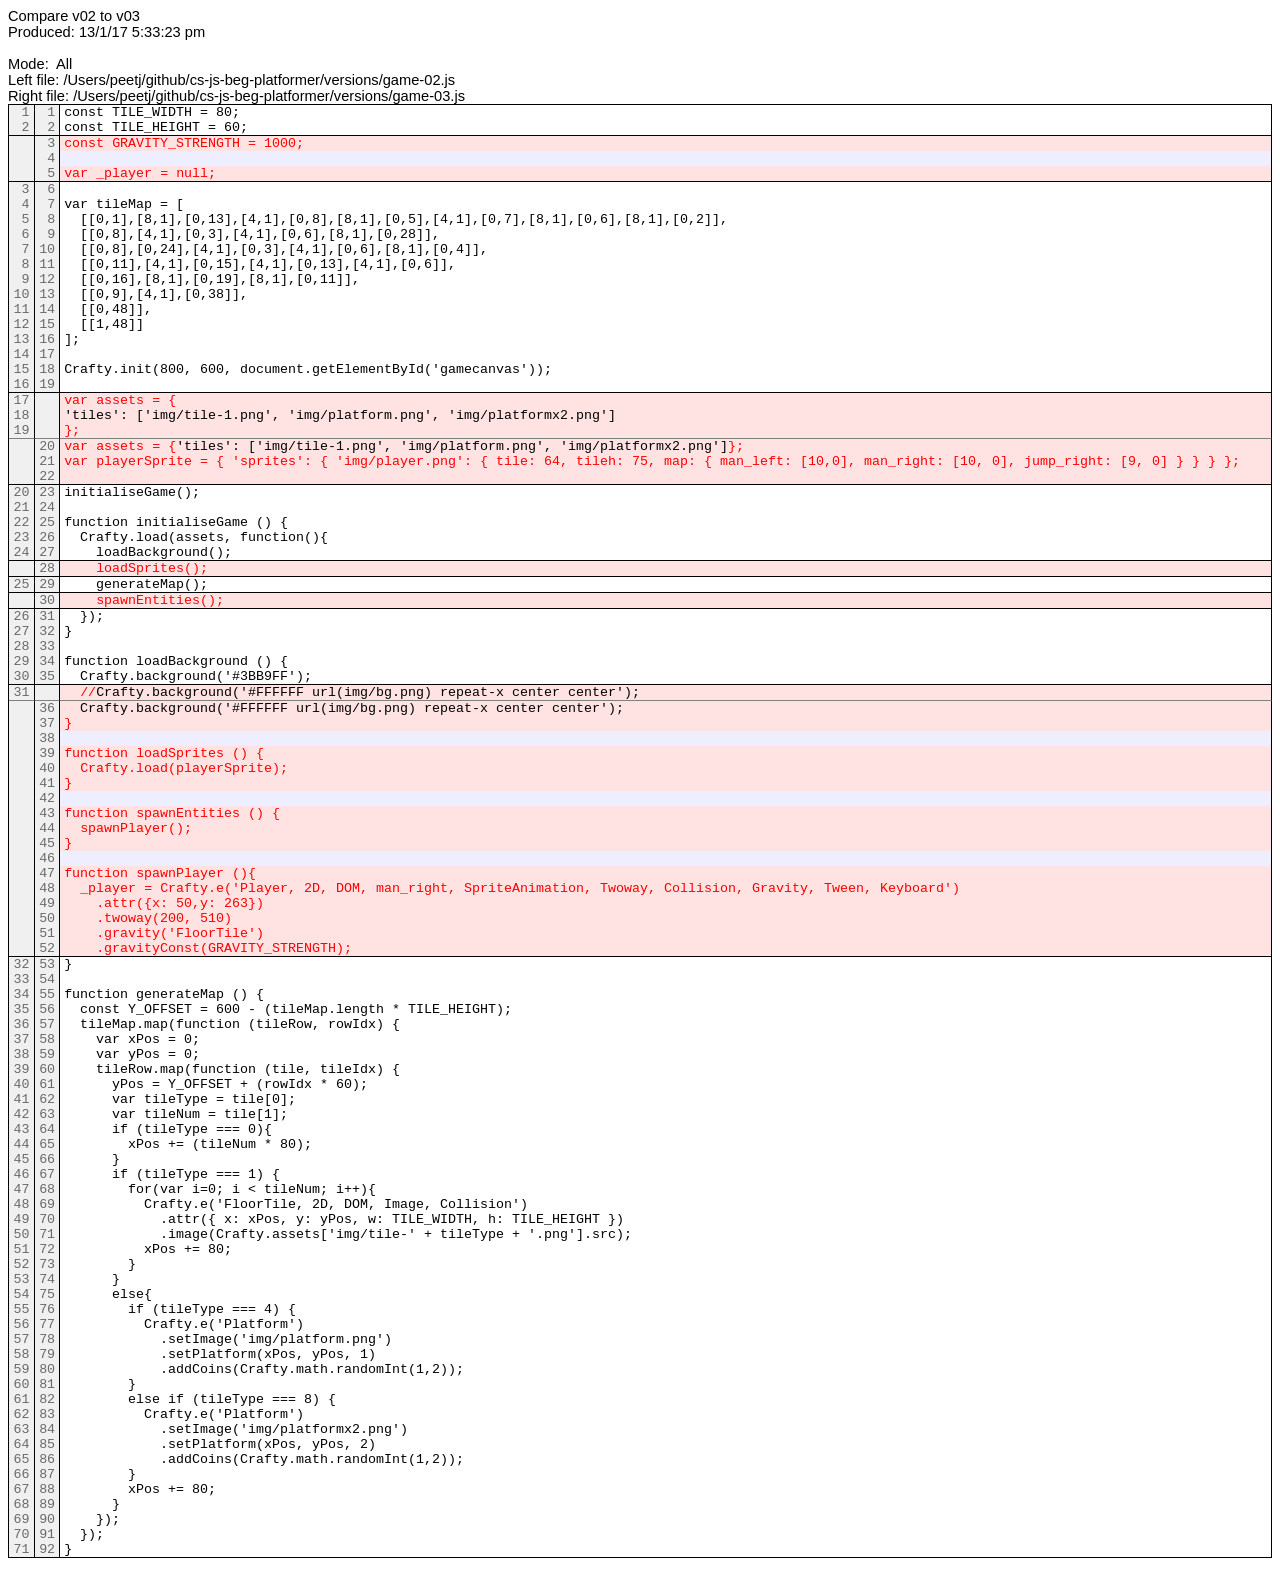
<file: diffs/compare-v2-to-v3.html>
<!DOCTYPE html PUBLIC "-//W3C//DTD HTML 4.01 Transitional//EN" "http://www.w3.org/TR/html4/loose.dtd">
<!-- saved from url=(0078)file:///var/folders/31/3xmjzmkd5hs84rghxxlj3j8m0000gn/T/BC4_asZISc/Report.html -->
<html><head><meta http-equiv="Content-Type" content="text/html; charset=UTF-8">

<style>
.AlignLeft { text-align: left; }
.AlignCenter { text-align: center; }
.AlignRight { text-align: right; }
body { font-family: sans-serif; font-size: 11pt; }
td { vertical-align: top; padding-left: 4px; padding-right: 4px; }

tr.SectionGap td { font-size: 4px; border-left: none; border-top: none; border-bottom: 1px solid Black; border-right: 1px solid Black; }
tr.SectionAll td { border-left: none; border-top: none; border-bottom: 1px solid Black; border-right: 1px solid Black; }
tr.SectionBegin td { border-left: none; border-top: none; border-right: 1px solid Black; }
tr.SectionEnd td { border-left: none; border-top: none; border-bottom: 1px solid Black; border-right: 1px solid Black; }
tr.SectionMiddle td { border-left: none; border-top: none; border-right: 1px solid Black; }
tr.SubsectionAll td { border-left: none; border-top: none; border-bottom: 1px solid Gray; border-right: 1px solid Black; }
tr.SubsectionEnd td { border-left: none; border-top: none; border-bottom: 1px solid Gray; border-right: 1px solid Black; }
table.fc { border-top: 1px solid Black; border-left: 1px solid Black; width: 100%; font-family: monospace; font-size: 10pt; }
td.TextItemInsigAdd { color: #000000; background-color: #EEEEFF; }
td.TextItemInsigDel { color: #000000; background-color: #EEEEFF; text-decoration: line-through; }
td.TextItemInsigMod { color: #000000; background-color: #EEEEFF; }
td.TextItemInsigOrphan { color: #000000; background-color: #FAEEFF; }
td.TextItemNum { color: #696969; background-color: #F0F0F0; }
td.TextItemSame { color: #000000; background-color: #FFFFFF; }
td.TextItemSigAdd { color: #000000; background-color: #FFE3E3; }
td.TextItemSigDel { color: #000000; background-color: #FFE3E3; text-decoration: line-through; }
td.TextItemSigMod { color: #000000; background-color: #FFE3E3; }
td.TextItemSigOrphan { color: #000000; background-color: #F1E3FF; }
.TextSegInsigDiff { color: #0000FF; }
.TextSegReplacedDiff { color: #0000FF; font-style: italic; }
.TextSegSigDiff { color: #FF0000; }
</style>
<title>Compare v02 to v03</title>
</head>
<body>
Compare v02 to v03<br>
Produced: 13/1/17 5:33:23 pm<br>
&nbsp; &nbsp;
<br>
Mode:&nbsp; All &nbsp;
<br>
Left file: /Users/peetj/github/cs-js-beg-platformer/versions/game-02.js &nbsp;
<br>
Right file: /Users/peetj/github/cs-js-beg-platformer/versions/game-03.js &nbsp;
<br>
<table class="fc" cellspacing="0" cellpadding="0">
<tbody><tr class="SectionBegin">
<td class="TextItemNum AlignRight">1</td>
<td class="TextItemNum AlignRight">1</td>
<td class="TextItemSame">const TILE_WIDTH = 80;</td>
</tr>
<tr class="SectionEnd">
<td class="TextItemNum AlignRight">2</td>
<td class="TextItemNum AlignRight">2</td>
<td class="TextItemSame">const TILE_HEIGHT = 60;</td>
</tr>
<tr class="SectionBegin">
<td class="TextItemNum AlignRight">&nbsp;</td>
<td class="TextItemNum AlignRight">3</td>
<td class="TextItemSigMod"><span class="TextSegSigDiff">const</span><span class="TextSegInsigDiff"> </span><span class="TextSegSigDiff">GRAVITY_STRENGTH</span><span class="TextSegInsigDiff"> </span><span class="TextSegSigDiff">=</span><span class="TextSegInsigDiff"> </span><span class="TextSegSigDiff">1000;</span></td>
</tr>
<tr class="SectionMiddle">
<td class="TextItemNum AlignRight">&nbsp;</td>
<td class="TextItemNum AlignRight">4</td>
<td class="TextItemInsigMod">&nbsp;</td>
</tr>
<tr class="SectionEnd">
<td class="TextItemNum AlignRight">&nbsp;</td>
<td class="TextItemNum AlignRight">5</td>
<td class="TextItemSigMod"><span class="TextSegSigDiff">var</span><span class="TextSegInsigDiff"> </span><span class="TextSegSigDiff">_player</span><span class="TextSegInsigDiff"> </span><span class="TextSegSigDiff">=</span><span class="TextSegInsigDiff"> </span><span class="TextSegSigDiff">null;</span></td>
</tr>
<tr class="SectionBegin">
<td class="TextItemNum AlignRight">3</td>
<td class="TextItemNum AlignRight">6</td>
<td class="TextItemSame">&nbsp;</td>
</tr>
<tr class="SectionMiddle">
<td class="TextItemNum AlignRight">4</td>
<td class="TextItemNum AlignRight">7</td>
<td class="TextItemSame">var tileMap = [</td>
</tr>
<tr class="SectionMiddle">
<td class="TextItemNum AlignRight">5</td>
<td class="TextItemNum AlignRight">8</td>
<td class="TextItemSame">&nbsp; [[0,1],[8,1],[0,13],[4,1],[0,8],[8,1],[0,5],[4,1],[0,7],[8,1],[0,6],[8,1],[0,2]],</td>
</tr>
<tr class="SectionMiddle">
<td class="TextItemNum AlignRight">6</td>
<td class="TextItemNum AlignRight">9</td>
<td class="TextItemSame">&nbsp; [[0,8],[4,1],[0,3],[4,1],[0,6],[8,1],[0,28]],</td>
</tr>
<tr class="SectionMiddle">
<td class="TextItemNum AlignRight">7</td>
<td class="TextItemNum AlignRight">10</td>
<td class="TextItemSame">&nbsp; [[0,8],[0,24],[4,1],[0,3],[4,1],[0,6],[8,1],[0,4]],</td>
</tr>
<tr class="SectionMiddle">
<td class="TextItemNum AlignRight">8</td>
<td class="TextItemNum AlignRight">11</td>
<td class="TextItemSame">&nbsp; [[0,11],[4,1],[0,15],[4,1],[0,13],[4,1],[0,6]],</td>
</tr>
<tr class="SectionMiddle">
<td class="TextItemNum AlignRight">9</td>
<td class="TextItemNum AlignRight">12</td>
<td class="TextItemSame">&nbsp; [[0,16],[8,1],[0,19],[8,1],[0,11]],</td>
</tr>
<tr class="SectionMiddle">
<td class="TextItemNum AlignRight">10</td>
<td class="TextItemNum AlignRight">13</td>
<td class="TextItemSame">&nbsp; [[0,9],[4,1],[0,38]],</td>
</tr>
<tr class="SectionMiddle">
<td class="TextItemNum AlignRight">11</td>
<td class="TextItemNum AlignRight">14</td>
<td class="TextItemSame">&nbsp; [[0,48]],</td>
</tr>
<tr class="SectionMiddle">
<td class="TextItemNum AlignRight">12</td>
<td class="TextItemNum AlignRight">15</td>
<td class="TextItemSame">&nbsp; [[1,48]]</td>
</tr>
<tr class="SectionMiddle">
<td class="TextItemNum AlignRight">13</td>
<td class="TextItemNum AlignRight">16</td>
<td class="TextItemSame">];</td>
</tr>
<tr class="SectionMiddle">
<td class="TextItemNum AlignRight">14</td>
<td class="TextItemNum AlignRight">17</td>
<td class="TextItemSame">&nbsp;</td>
</tr>
<tr class="SectionMiddle">
<td class="TextItemNum AlignRight">15</td>
<td class="TextItemNum AlignRight">18</td>
<td class="TextItemSame">Crafty.init(800, 600, document.getElementById('gamecanvas'));</td>
</tr>
<tr class="SectionEnd">
<td class="TextItemNum AlignRight">16</td>
<td class="TextItemNum AlignRight">19</td>
<td class="TextItemSame">&nbsp;</td>
</tr>
<tr class="SectionBegin">
<td class="TextItemNum AlignRight">17</td>
<td class="TextItemNum AlignRight">&nbsp;</td>
<td class="TextItemSigMod"><span class="TextSegSigDiff">var</span><span class="TextSegInsigDiff"> </span><span class="TextSegSigDiff">assets</span><span class="TextSegInsigDiff"> </span><span class="TextSegSigDiff">=</span><span class="TextSegInsigDiff"> </span><span class="TextSegSigDiff">{</span></td>
</tr>
<tr class="SectionMiddle">
<td class="TextItemNum AlignRight">18</td>
<td class="TextItemNum AlignRight">&nbsp;</td>
<td class="TextItemSigMod"><span class="TextSegInsigDiff"> </span><span class="TextSegInsigDiff"> </span>'tiles': ['img/tile-1.png', 'img/platform.png', 'img/platformx2.png']</td>
</tr>
<tr class="SubsectionEnd">
<td class="TextItemNum AlignRight">19</td>
<td class="TextItemNum AlignRight">&nbsp;</td>
<td class="TextItemSigMod"><span class="TextSegSigDiff">};</span></td>
</tr>
<tr class="SectionMiddle">
<td class="TextItemNum AlignRight">&nbsp;</td>
<td class="TextItemNum AlignRight">20</td>
<td class="TextItemSigMod"><span class="TextSegSigDiff">var</span><span class="TextSegInsigDiff"> </span><span class="TextSegSigDiff">assets</span><span class="TextSegInsigDiff"> </span><span class="TextSegSigDiff">=</span><span class="TextSegInsigDiff"> </span><span class="TextSegSigDiff">{</span>'tiles': ['img/tile-1.png', 'img/platform.png', 'img/platformx2.png']<span class="TextSegSigDiff">};</span></td>
</tr>
<tr class="SectionMiddle">
<td class="TextItemNum AlignRight">&nbsp;</td>
<td class="TextItemNum AlignRight">21</td>
<td class="TextItemSigMod"><span class="TextSegSigDiff">var</span><span class="TextSegInsigDiff"> </span><span class="TextSegSigDiff">playerSprite</span><span class="TextSegInsigDiff"> </span><span class="TextSegSigDiff">=</span><span class="TextSegInsigDiff"> </span><span class="TextSegSigDiff">{</span><span class="TextSegInsigDiff"> </span><span class="TextSegSigDiff">'sprites':</span><span class="TextSegInsigDiff"> </span><span class="TextSegSigDiff">{</span><span class="TextSegInsigDiff"> </span><span class="TextSegSigDiff">'img/player.png':</span><span class="TextSegInsigDiff"> </span><span class="TextSegSigDiff">{</span><span class="TextSegInsigDiff"> </span><span class="TextSegSigDiff">tile:</span><span class="TextSegInsigDiff"> </span><span class="TextSegSigDiff">64,</span><span class="TextSegInsigDiff"> </span><span class="TextSegSigDiff">tileh:</span><span class="TextSegInsigDiff"> </span><span class="TextSegSigDiff">75,</span><span class="TextSegInsigDiff"> </span><span class="TextSegSigDiff">map:</span><span class="TextSegInsigDiff"> </span><span class="TextSegSigDiff">{</span><span class="TextSegInsigDiff"> </span><span class="TextSegSigDiff">man_left:</span><span class="TextSegInsigDiff"> </span><span class="TextSegSigDiff">[10,0],</span><span class="TextSegInsigDiff"> </span><span class="TextSegSigDiff">man_right:</span><span class="TextSegInsigDiff"> </span><span class="TextSegSigDiff">[10,</span><span class="TextSegInsigDiff"> </span><span class="TextSegSigDiff">0],</span><span class="TextSegInsigDiff"> </span><span class="TextSegSigDiff">jump_right:</span><span class="TextSegInsigDiff"> </span><span class="TextSegSigDiff">[9,</span><span class="TextSegInsigDiff"> </span><span class="TextSegSigDiff">0]</span><span class="TextSegInsigDiff"> </span><span class="TextSegSigDiff">}</span><span class="TextSegInsigDiff"> </span><span class="TextSegSigDiff">}</span><span class="TextSegInsigDiff"> </span><span class="TextSegSigDiff">}</span><span class="TextSegInsigDiff"> </span><span class="TextSegSigDiff">};</span></td>
</tr>
<tr class="SectionEnd">
<td class="TextItemNum AlignRight">&nbsp;</td>
<td class="TextItemNum AlignRight">22</td>
<td class="TextItemSigMod">&nbsp;</td>
</tr>
<tr class="SectionBegin">
<td class="TextItemNum AlignRight">20</td>
<td class="TextItemNum AlignRight">23</td>
<td class="TextItemSame">initialiseGame();</td>
</tr>
<tr class="SectionMiddle">
<td class="TextItemNum AlignRight">21</td>
<td class="TextItemNum AlignRight">24</td>
<td class="TextItemSame">&nbsp;</td>
</tr>
<tr class="SectionMiddle">
<td class="TextItemNum AlignRight">22</td>
<td class="TextItemNum AlignRight">25</td>
<td class="TextItemSame">function initialiseGame () {</td>
</tr>
<tr class="SectionMiddle">
<td class="TextItemNum AlignRight">23</td>
<td class="TextItemNum AlignRight">26</td>
<td class="TextItemSame">&nbsp; Crafty.load(assets, function(){</td>
</tr>
<tr class="SectionEnd">
<td class="TextItemNum AlignRight">24</td>
<td class="TextItemNum AlignRight">27</td>
<td class="TextItemSame">&nbsp;&nbsp;&nbsp; loadBackground();</td>
</tr>
<tr class="SectionAll">
<td class="TextItemNum AlignRight">&nbsp;</td>
<td class="TextItemNum AlignRight">28</td>
<td class="TextItemSigMod"><span class="TextSegInsigDiff">&nbsp;&nbsp;&nbsp; </span><span class="TextSegSigDiff">loadSprites();</span></td>
</tr>
<tr class="SectionAll">
<td class="TextItemNum AlignRight">25</td>
<td class="TextItemNum AlignRight">29</td>
<td class="TextItemSame">&nbsp;&nbsp;&nbsp; generateMap();</td>
</tr>
<tr class="SectionAll">
<td class="TextItemNum AlignRight">&nbsp;</td>
<td class="TextItemNum AlignRight">30</td>
<td class="TextItemSigMod"><span class="TextSegInsigDiff">&nbsp;&nbsp;&nbsp; </span><span class="TextSegSigDiff">spawnEntities();</span></td>
</tr>
<tr class="SectionBegin">
<td class="TextItemNum AlignRight">26</td>
<td class="TextItemNum AlignRight">31</td>
<td class="TextItemSame">&nbsp; });</td>
</tr>
<tr class="SectionMiddle">
<td class="TextItemNum AlignRight">27</td>
<td class="TextItemNum AlignRight">32</td>
<td class="TextItemSame">}</td>
</tr>
<tr class="SectionMiddle">
<td class="TextItemNum AlignRight">28</td>
<td class="TextItemNum AlignRight">33</td>
<td class="TextItemSame">&nbsp;</td>
</tr>
<tr class="SectionMiddle">
<td class="TextItemNum AlignRight">29</td>
<td class="TextItemNum AlignRight">34</td>
<td class="TextItemSame">function loadBackground () {</td>
</tr>
<tr class="SectionEnd">
<td class="TextItemNum AlignRight">30</td>
<td class="TextItemNum AlignRight">35</td>
<td class="TextItemSame">&nbsp; Crafty.background('#3BB9FF');</td>
</tr>
<tr class="SubsectionAll">
<td class="TextItemNum AlignRight">31</td>
<td class="TextItemNum AlignRight">&nbsp;</td>
<td class="TextItemSigMod">&nbsp; <span class="TextSegSigDiff">//</span>Crafty.background('#FFFFFF url(img/bg.png) repeat-x center center');</td>
</tr>
<tr class="SectionMiddle">
<td class="TextItemNum AlignRight">&nbsp;</td>
<td class="TextItemNum AlignRight">36</td>
<td class="TextItemSigMod">&nbsp; Crafty.background('#FFFFFF url(img/bg.png) repeat-x center center');</td>
</tr>
<tr class="SectionMiddle">
<td class="TextItemNum AlignRight">&nbsp;</td>
<td class="TextItemNum AlignRight">37</td>
<td class="TextItemSigMod"><span class="TextSegSigDiff">}</span></td>
</tr>
<tr class="SectionMiddle">
<td class="TextItemNum AlignRight">&nbsp;</td>
<td class="TextItemNum AlignRight">38</td>
<td class="TextItemInsigMod">&nbsp;</td>
</tr>
<tr class="SectionMiddle">
<td class="TextItemNum AlignRight">&nbsp;</td>
<td class="TextItemNum AlignRight">39</td>
<td class="TextItemSigMod"><span class="TextSegSigDiff">function</span><span class="TextSegInsigDiff"> </span><span class="TextSegSigDiff">loadSprites</span><span class="TextSegInsigDiff"> </span><span class="TextSegSigDiff">()</span><span class="TextSegInsigDiff"> </span><span class="TextSegSigDiff">{</span></td>
</tr>
<tr class="SectionMiddle">
<td class="TextItemNum AlignRight">&nbsp;</td>
<td class="TextItemNum AlignRight">40</td>
<td class="TextItemSigMod"><span class="TextSegInsigDiff">&nbsp; </span><span class="TextSegSigDiff">Crafty.load(playerSprite);</span></td>
</tr>
<tr class="SectionMiddle">
<td class="TextItemNum AlignRight">&nbsp;</td>
<td class="TextItemNum AlignRight">41</td>
<td class="TextItemSigMod"><span class="TextSegSigDiff">}</span></td>
</tr>
<tr class="SectionMiddle">
<td class="TextItemNum AlignRight">&nbsp;</td>
<td class="TextItemNum AlignRight">42</td>
<td class="TextItemInsigMod">&nbsp;</td>
</tr>
<tr class="SectionMiddle">
<td class="TextItemNum AlignRight">&nbsp;</td>
<td class="TextItemNum AlignRight">43</td>
<td class="TextItemSigMod"><span class="TextSegSigDiff">function</span><span class="TextSegInsigDiff"> </span><span class="TextSegSigDiff">spawnEntities</span><span class="TextSegInsigDiff"> </span><span class="TextSegSigDiff">()</span><span class="TextSegInsigDiff"> </span><span class="TextSegSigDiff">{</span></td>
</tr>
<tr class="SectionMiddle">
<td class="TextItemNum AlignRight">&nbsp;</td>
<td class="TextItemNum AlignRight">44</td>
<td class="TextItemSigMod"><span class="TextSegInsigDiff">&nbsp; </span><span class="TextSegSigDiff">spawnPlayer();</span></td>
</tr>
<tr class="SectionMiddle">
<td class="TextItemNum AlignRight">&nbsp;</td>
<td class="TextItemNum AlignRight">45</td>
<td class="TextItemSigMod"><span class="TextSegSigDiff">}</span></td>
</tr>
<tr class="SectionMiddle">
<td class="TextItemNum AlignRight">&nbsp;</td>
<td class="TextItemNum AlignRight">46</td>
<td class="TextItemInsigMod">&nbsp;</td>
</tr>
<tr class="SectionMiddle">
<td class="TextItemNum AlignRight">&nbsp;</td>
<td class="TextItemNum AlignRight">47</td>
<td class="TextItemSigMod"><span class="TextSegSigDiff">function</span><span class="TextSegInsigDiff"> </span><span class="TextSegSigDiff">spawnPlayer</span><span class="TextSegInsigDiff"> </span><span class="TextSegSigDiff">(){</span></td>
</tr>
<tr class="SectionMiddle">
<td class="TextItemNum AlignRight">&nbsp;</td>
<td class="TextItemNum AlignRight">48</td>
<td class="TextItemSigMod"><span class="TextSegInsigDiff">&nbsp; </span><span class="TextSegSigDiff">_player</span><span class="TextSegInsigDiff"> </span><span class="TextSegSigDiff">=</span><span class="TextSegInsigDiff"> </span><span class="TextSegSigDiff">Crafty.e('Player,</span><span class="TextSegInsigDiff"> </span><span class="TextSegSigDiff">2D,</span><span class="TextSegInsigDiff"> </span><span class="TextSegSigDiff">DOM,</span><span class="TextSegInsigDiff"> </span><span class="TextSegSigDiff">man_right,</span><span class="TextSegInsigDiff"> </span><span class="TextSegSigDiff">SpriteAnimation,</span><span class="TextSegInsigDiff"> </span><span class="TextSegSigDiff">Twoway,</span><span class="TextSegInsigDiff"> </span><span class="TextSegSigDiff">Collision,</span><span class="TextSegInsigDiff"> </span><span class="TextSegSigDiff">Gravity,</span><span class="TextSegInsigDiff"> </span><span class="TextSegSigDiff">Tween,</span><span class="TextSegInsigDiff"> </span><span class="TextSegSigDiff">Keyboard')</span></td>
</tr>
<tr class="SectionMiddle">
<td class="TextItemNum AlignRight">&nbsp;</td>
<td class="TextItemNum AlignRight">49</td>
<td class="TextItemSigMod"><span class="TextSegInsigDiff">&nbsp;&nbsp;&nbsp; </span><span class="TextSegSigDiff">.attr({x:</span><span class="TextSegInsigDiff"> </span><span class="TextSegSigDiff">50,y:</span><span class="TextSegInsigDiff"> </span><span class="TextSegSigDiff">263})</span></td>
</tr>
<tr class="SectionMiddle">
<td class="TextItemNum AlignRight">&nbsp;</td>
<td class="TextItemNum AlignRight">50</td>
<td class="TextItemSigMod"><span class="TextSegInsigDiff">&nbsp;&nbsp;&nbsp; </span><span class="TextSegSigDiff">.twoway(200,</span><span class="TextSegInsigDiff"> </span><span class="TextSegSigDiff">510)</span></td>
</tr>
<tr class="SectionMiddle">
<td class="TextItemNum AlignRight">&nbsp;</td>
<td class="TextItemNum AlignRight">51</td>
<td class="TextItemSigMod"><span class="TextSegInsigDiff">&nbsp;&nbsp;&nbsp; </span><span class="TextSegSigDiff">.gravity('FloorTile')</span></td>
</tr>
<tr class="SectionEnd">
<td class="TextItemNum AlignRight">&nbsp;</td>
<td class="TextItemNum AlignRight">52</td>
<td class="TextItemSigMod"><span class="TextSegInsigDiff">&nbsp;&nbsp;&nbsp; </span><span class="TextSegSigDiff">.gravityConst(GRAVITY_STRENGTH);</span></td>
</tr>
<tr class="SectionBegin">
<td class="TextItemNum AlignRight">32</td>
<td class="TextItemNum AlignRight">53</td>
<td class="TextItemSame">}</td>
</tr>
<tr class="SectionMiddle">
<td class="TextItemNum AlignRight">33</td>
<td class="TextItemNum AlignRight">54</td>
<td class="TextItemSame">&nbsp;</td>
</tr>
<tr class="SectionMiddle">
<td class="TextItemNum AlignRight">34</td>
<td class="TextItemNum AlignRight">55</td>
<td class="TextItemSame">function generateMap () {</td>
</tr>
<tr class="SectionMiddle">
<td class="TextItemNum AlignRight">35</td>
<td class="TextItemNum AlignRight">56</td>
<td class="TextItemSame">&nbsp; const Y_OFFSET = 600 - (tileMap.length * TILE_HEIGHT);</td>
</tr>
<tr class="SectionMiddle">
<td class="TextItemNum AlignRight">36</td>
<td class="TextItemNum AlignRight">57</td>
<td class="TextItemSame">&nbsp; tileMap.map(function (tileRow, rowIdx) {</td>
</tr>
<tr class="SectionMiddle">
<td class="TextItemNum AlignRight">37</td>
<td class="TextItemNum AlignRight">58</td>
<td class="TextItemSame">&nbsp;&nbsp;&nbsp; var xPos = 0;</td>
</tr>
<tr class="SectionMiddle">
<td class="TextItemNum AlignRight">38</td>
<td class="TextItemNum AlignRight">59</td>
<td class="TextItemSame">&nbsp;&nbsp;&nbsp; var yPos = 0;</td>
</tr>
<tr class="SectionMiddle">
<td class="TextItemNum AlignRight">39</td>
<td class="TextItemNum AlignRight">60</td>
<td class="TextItemSame">&nbsp;&nbsp;&nbsp; tileRow.map(function (tile, tileIdx) {</td>
</tr>
<tr class="SectionMiddle">
<td class="TextItemNum AlignRight">40</td>
<td class="TextItemNum AlignRight">61</td>
<td class="TextItemSame">&nbsp;&nbsp; &nbsp;&nbsp; yPos = Y_OFFSET + (rowIdx * 60);</td>
</tr>
<tr class="SectionMiddle">
<td class="TextItemNum AlignRight">41</td>
<td class="TextItemNum AlignRight">62</td>
<td class="TextItemSame">&nbsp;&nbsp; &nbsp;&nbsp; var tileType = tile[0];</td>
</tr>
<tr class="SectionMiddle">
<td class="TextItemNum AlignRight">42</td>
<td class="TextItemNum AlignRight">63</td>
<td class="TextItemSame">&nbsp;&nbsp; &nbsp;&nbsp; var tileNum = tile[1];</td>
</tr>
<tr class="SectionMiddle">
<td class="TextItemNum AlignRight">43</td>
<td class="TextItemNum AlignRight">64</td>
<td class="TextItemSame">&nbsp;&nbsp; &nbsp;&nbsp; if (tileType === 0){</td>
</tr>
<tr class="SectionMiddle">
<td class="TextItemNum AlignRight">44</td>
<td class="TextItemNum AlignRight">65</td>
<td class="TextItemSame">&nbsp;&nbsp; &nbsp; &nbsp;&nbsp; xPos += (tileNum * 80);</td>
</tr>
<tr class="SectionMiddle">
<td class="TextItemNum AlignRight">45</td>
<td class="TextItemNum AlignRight">66</td>
<td class="TextItemSame">&nbsp;&nbsp; &nbsp;&nbsp; }</td>
</tr>
<tr class="SectionMiddle">
<td class="TextItemNum AlignRight">46</td>
<td class="TextItemNum AlignRight">67</td>
<td class="TextItemSame">&nbsp;&nbsp; &nbsp;&nbsp; if (tileType === 1) {</td>
</tr>
<tr class="SectionMiddle">
<td class="TextItemNum AlignRight">47</td>
<td class="TextItemNum AlignRight">68</td>
<td class="TextItemSame">&nbsp;&nbsp; &nbsp; &nbsp;&nbsp; for(var i=0; i &lt; tileNum; i++){</td>
</tr>
<tr class="SectionMiddle">
<td class="TextItemNum AlignRight">48</td>
<td class="TextItemNum AlignRight">69</td>
<td class="TextItemSame">&nbsp;&nbsp; &nbsp; &nbsp; &nbsp;&nbsp; Crafty.e('FloorTile, 2D, DOM, Image, Collision')</td>
</tr>
<tr class="SectionMiddle">
<td class="TextItemNum AlignRight">49</td>
<td class="TextItemNum AlignRight">70</td>
<td class="TextItemSame">&nbsp;&nbsp; &nbsp; &nbsp; &nbsp; &nbsp;&nbsp; .attr({ x: xPos, y: yPos, w: TILE_WIDTH, h: TILE_HEIGHT })</td>
</tr>
<tr class="SectionMiddle">
<td class="TextItemNum AlignRight">50</td>
<td class="TextItemNum AlignRight">71</td>
<td class="TextItemSame">&nbsp;&nbsp; &nbsp; &nbsp; &nbsp; &nbsp;&nbsp; .image(Crafty.assets['img/tile-' + tileType + '.png'].src);</td>
</tr>
<tr class="SectionMiddle">
<td class="TextItemNum AlignRight">51</td>
<td class="TextItemNum AlignRight">72</td>
<td class="TextItemSame">&nbsp;&nbsp; &nbsp; &nbsp; &nbsp;&nbsp; xPos += 80;</td>
</tr>
<tr class="SectionMiddle">
<td class="TextItemNum AlignRight">52</td>
<td class="TextItemNum AlignRight">73</td>
<td class="TextItemSame">&nbsp;&nbsp; &nbsp; &nbsp;&nbsp; }</td>
</tr>
<tr class="SectionMiddle">
<td class="TextItemNum AlignRight">53</td>
<td class="TextItemNum AlignRight">74</td>
<td class="TextItemSame">&nbsp;&nbsp; &nbsp;&nbsp; }</td>
</tr>
<tr class="SectionMiddle">
<td class="TextItemNum AlignRight">54</td>
<td class="TextItemNum AlignRight">75</td>
<td class="TextItemSame">&nbsp;&nbsp; &nbsp;&nbsp; else{</td>
</tr>
<tr class="SectionMiddle">
<td class="TextItemNum AlignRight">55</td>
<td class="TextItemNum AlignRight">76</td>
<td class="TextItemSame">&nbsp;&nbsp; &nbsp; &nbsp;&nbsp; if (tileType === 4) {</td>
</tr>
<tr class="SectionMiddle">
<td class="TextItemNum AlignRight">56</td>
<td class="TextItemNum AlignRight">77</td>
<td class="TextItemSame">&nbsp;&nbsp; &nbsp; &nbsp; &nbsp;&nbsp; Crafty.e('Platform')</td>
</tr>
<tr class="SectionMiddle">
<td class="TextItemNum AlignRight">57</td>
<td class="TextItemNum AlignRight">78</td>
<td class="TextItemSame">&nbsp;&nbsp; &nbsp; &nbsp; &nbsp; &nbsp;&nbsp; .setImage('img/platform.png')</td>
</tr>
<tr class="SectionMiddle">
<td class="TextItemNum AlignRight">58</td>
<td class="TextItemNum AlignRight">79</td>
<td class="TextItemSame">&nbsp;&nbsp; &nbsp; &nbsp; &nbsp; &nbsp;&nbsp; .setPlatform(xPos, yPos, 1)</td>
</tr>
<tr class="SectionMiddle">
<td class="TextItemNum AlignRight">59</td>
<td class="TextItemNum AlignRight">80</td>
<td class="TextItemSame">&nbsp;&nbsp; &nbsp; &nbsp; &nbsp; &nbsp;&nbsp; .addCoins(Crafty.math.randomInt(1,2));</td>
</tr>
<tr class="SectionMiddle">
<td class="TextItemNum AlignRight">60</td>
<td class="TextItemNum AlignRight">81</td>
<td class="TextItemSame">&nbsp;&nbsp; &nbsp; &nbsp;&nbsp; }</td>
</tr>
<tr class="SectionMiddle">
<td class="TextItemNum AlignRight">61</td>
<td class="TextItemNum AlignRight">82</td>
<td class="TextItemSame">&nbsp;&nbsp; &nbsp; &nbsp;&nbsp; else if (tileType === 8) {</td>
</tr>
<tr class="SectionMiddle">
<td class="TextItemNum AlignRight">62</td>
<td class="TextItemNum AlignRight">83</td>
<td class="TextItemSame">&nbsp;&nbsp; &nbsp; &nbsp; &nbsp;&nbsp; Crafty.e('Platform')</td>
</tr>
<tr class="SectionMiddle">
<td class="TextItemNum AlignRight">63</td>
<td class="TextItemNum AlignRight">84</td>
<td class="TextItemSame">&nbsp;&nbsp; &nbsp; &nbsp; &nbsp; &nbsp;&nbsp; .setImage('img/platformx2.png')</td>
</tr>
<tr class="SectionMiddle">
<td class="TextItemNum AlignRight">64</td>
<td class="TextItemNum AlignRight">85</td>
<td class="TextItemSame">&nbsp;&nbsp; &nbsp; &nbsp; &nbsp; &nbsp;&nbsp; .setPlatform(xPos, yPos, 2)</td>
</tr>
<tr class="SectionMiddle">
<td class="TextItemNum AlignRight">65</td>
<td class="TextItemNum AlignRight">86</td>
<td class="TextItemSame">&nbsp;&nbsp; &nbsp; &nbsp; &nbsp; &nbsp;&nbsp; .addCoins(Crafty.math.randomInt(1,2));</td>
</tr>
<tr class="SectionMiddle">
<td class="TextItemNum AlignRight">66</td>
<td class="TextItemNum AlignRight">87</td>
<td class="TextItemSame">&nbsp;&nbsp; &nbsp; &nbsp;&nbsp; }</td>
</tr>
<tr class="SectionMiddle">
<td class="TextItemNum AlignRight">67</td>
<td class="TextItemNum AlignRight">88</td>
<td class="TextItemSame">&nbsp;&nbsp; &nbsp; &nbsp;&nbsp; xPos += 80;</td>
</tr>
<tr class="SectionMiddle">
<td class="TextItemNum AlignRight">68</td>
<td class="TextItemNum AlignRight">89</td>
<td class="TextItemSame">&nbsp;&nbsp; &nbsp;&nbsp; }</td>
</tr>
<tr class="SectionMiddle">
<td class="TextItemNum AlignRight">69</td>
<td class="TextItemNum AlignRight">90</td>
<td class="TextItemSame">&nbsp;&nbsp;&nbsp; });</td>
</tr>
<tr class="SectionMiddle">
<td class="TextItemNum AlignRight">70</td>
<td class="TextItemNum AlignRight">91</td>
<td class="TextItemSame">&nbsp; });</td>
</tr>
<tr class="SectionEnd">
<td class="TextItemNum AlignRight">71</td>
<td class="TextItemNum AlignRight">92</td>
<td class="TextItemSame">}</td>
</tr>
</tbody></table>
<br>


</body></html>
</file>
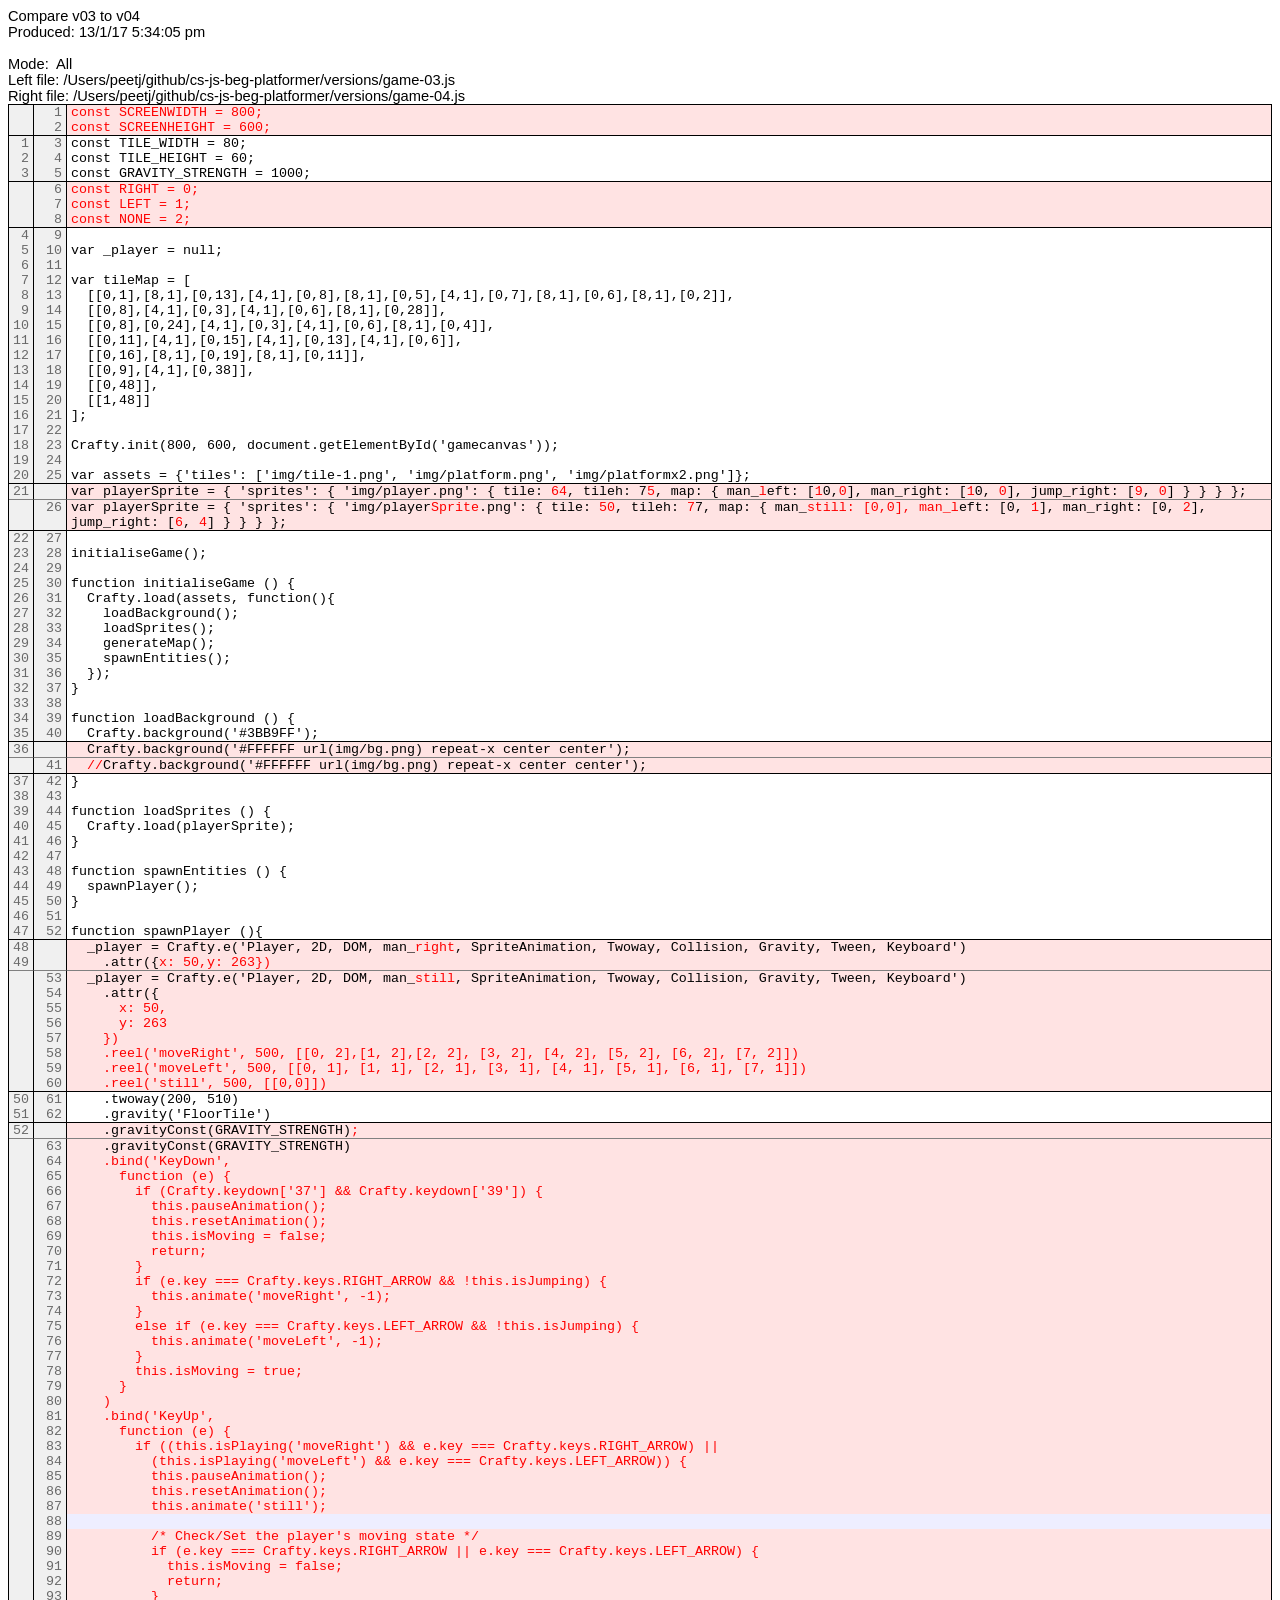
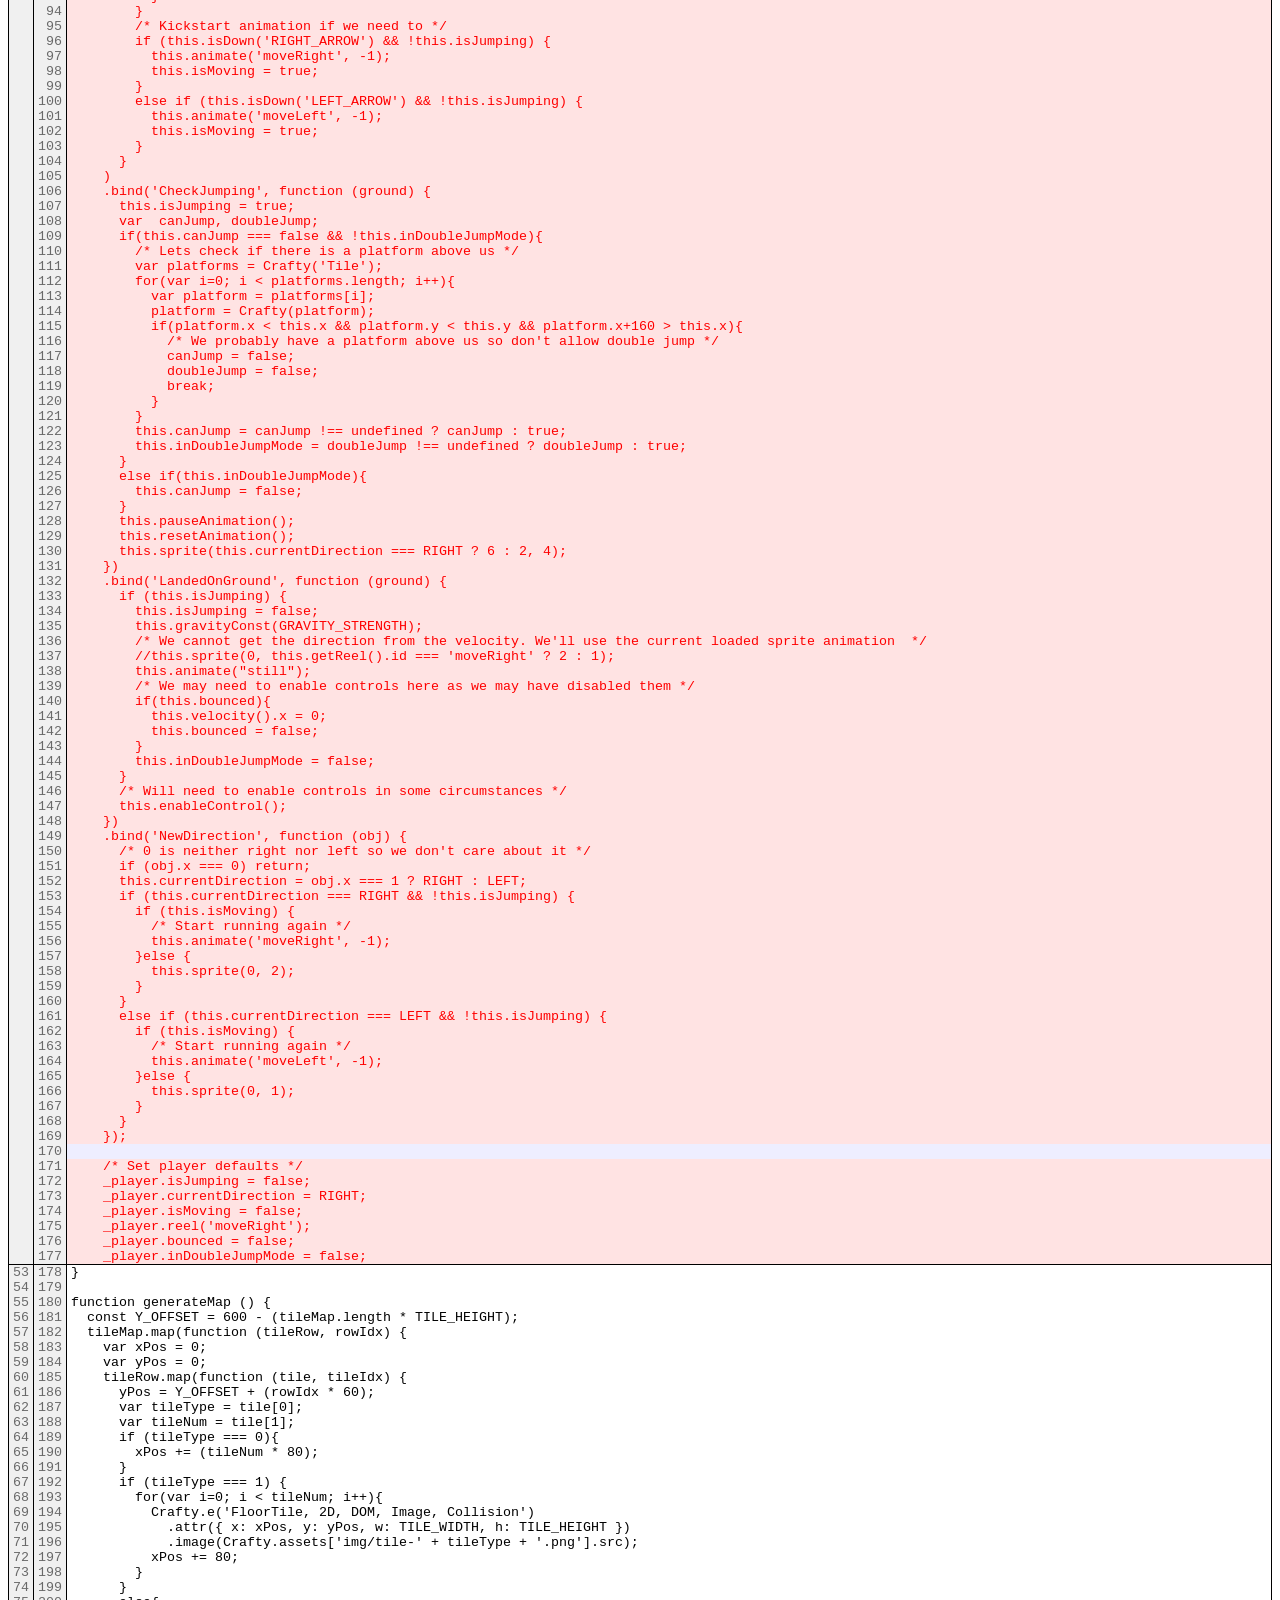
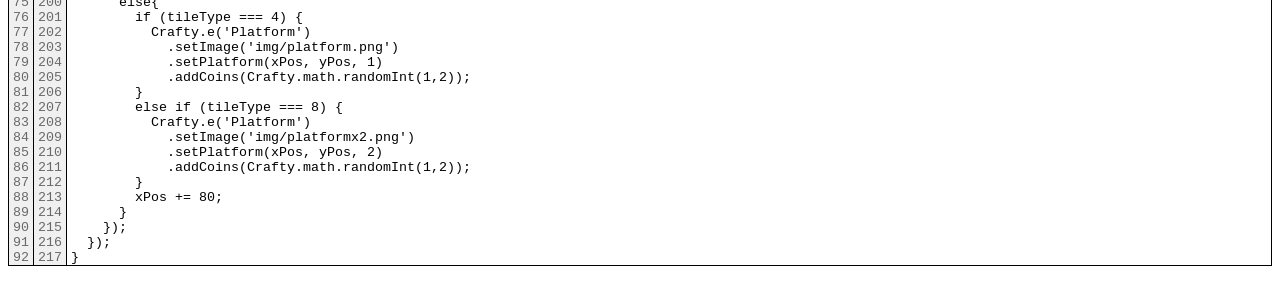
<file: diffs/compare-v3-to-v4.html>
<!DOCTYPE html PUBLIC "-//W3C//DTD HTML 4.01 Transitional//EN" "http://www.w3.org/TR/html4/loose.dtd">
<!-- saved from url=(0078)file:///var/folders/31/3xmjzmkd5hs84rghxxlj3j8m0000gn/T/BC4_1OiEmt/Report.html -->
<html><head><meta http-equiv="Content-Type" content="text/html; charset=UTF-8">

<style>
.AlignLeft { text-align: left; }
.AlignCenter { text-align: center; }
.AlignRight { text-align: right; }
body { font-family: sans-serif; font-size: 11pt; }
td { vertical-align: top; padding-left: 4px; padding-right: 4px; }

tr.SectionGap td { font-size: 4px; border-left: none; border-top: none; border-bottom: 1px solid Black; border-right: 1px solid Black; }
tr.SectionAll td { border-left: none; border-top: none; border-bottom: 1px solid Black; border-right: 1px solid Black; }
tr.SectionBegin td { border-left: none; border-top: none; border-right: 1px solid Black; }
tr.SectionEnd td { border-left: none; border-top: none; border-bottom: 1px solid Black; border-right: 1px solid Black; }
tr.SectionMiddle td { border-left: none; border-top: none; border-right: 1px solid Black; }
tr.SubsectionAll td { border-left: none; border-top: none; border-bottom: 1px solid Gray; border-right: 1px solid Black; }
tr.SubsectionEnd td { border-left: none; border-top: none; border-bottom: 1px solid Gray; border-right: 1px solid Black; }
table.fc { border-top: 1px solid Black; border-left: 1px solid Black; width: 100%; font-family: monospace; font-size: 10pt; }
td.TextItemInsigAdd { color: #000000; background-color: #EEEEFF; }
td.TextItemInsigDel { color: #000000; background-color: #EEEEFF; text-decoration: line-through; }
td.TextItemInsigMod { color: #000000; background-color: #EEEEFF; }
td.TextItemInsigOrphan { color: #000000; background-color: #FAEEFF; }
td.TextItemNum { color: #696969; background-color: #F0F0F0; }
td.TextItemSame { color: #000000; background-color: #FFFFFF; }
td.TextItemSigAdd { color: #000000; background-color: #FFE3E3; }
td.TextItemSigDel { color: #000000; background-color: #FFE3E3; text-decoration: line-through; }
td.TextItemSigMod { color: #000000; background-color: #FFE3E3; }
td.TextItemSigOrphan { color: #000000; background-color: #F1E3FF; }
.TextSegInsigDiff { color: #0000FF; }
.TextSegReplacedDiff { color: #0000FF; font-style: italic; }
.TextSegSigDiff { color: #FF0000; }
</style>
<title>Compare v03 to v04</title>
</head>
<body>
Compare v03 to v04<br>
Produced: 13/1/17 5:34:05 pm<br>
&nbsp; &nbsp;
<br>
Mode:&nbsp; All &nbsp;
<br>
Left file: /Users/peetj/github/cs-js-beg-platformer/versions/game-03.js &nbsp;
<br>
Right file: /Users/peetj/github/cs-js-beg-platformer/versions/game-04.js &nbsp;
<br>
<table class="fc" cellspacing="0" cellpadding="0">
<tbody><tr class="SectionBegin">
<td class="TextItemNum AlignRight">&nbsp;</td>
<td class="TextItemNum AlignRight">1</td>
<td class="TextItemSigMod"><span class="TextSegSigDiff">const</span><span class="TextSegInsigDiff"> </span><span class="TextSegSigDiff">SCREENWIDTH</span><span class="TextSegInsigDiff"> </span><span class="TextSegSigDiff">=</span><span class="TextSegInsigDiff"> </span><span class="TextSegSigDiff">800;</span></td>
</tr>
<tr class="SectionEnd">
<td class="TextItemNum AlignRight">&nbsp;</td>
<td class="TextItemNum AlignRight">2</td>
<td class="TextItemSigMod"><span class="TextSegSigDiff">const</span><span class="TextSegInsigDiff"> </span><span class="TextSegSigDiff">SCREENHEIGHT</span><span class="TextSegInsigDiff"> </span><span class="TextSegSigDiff">=</span><span class="TextSegInsigDiff"> </span><span class="TextSegSigDiff">600;</span></td>
</tr>
<tr class="SectionBegin">
<td class="TextItemNum AlignRight">1</td>
<td class="TextItemNum AlignRight">3</td>
<td class="TextItemSame">const TILE_WIDTH = 80;</td>
</tr>
<tr class="SectionMiddle">
<td class="TextItemNum AlignRight">2</td>
<td class="TextItemNum AlignRight">4</td>
<td class="TextItemSame">const TILE_HEIGHT = 60;</td>
</tr>
<tr class="SectionEnd">
<td class="TextItemNum AlignRight">3</td>
<td class="TextItemNum AlignRight">5</td>
<td class="TextItemSame">const GRAVITY_STRENGTH = 1000;</td>
</tr>
<tr class="SectionBegin">
<td class="TextItemNum AlignRight">&nbsp;</td>
<td class="TextItemNum AlignRight">6</td>
<td class="TextItemSigMod"><span class="TextSegSigDiff">const</span><span class="TextSegInsigDiff"> </span><span class="TextSegSigDiff">RIGHT</span><span class="TextSegInsigDiff"> </span><span class="TextSegSigDiff">=</span><span class="TextSegInsigDiff"> </span><span class="TextSegSigDiff">0;</span></td>
</tr>
<tr class="SectionMiddle">
<td class="TextItemNum AlignRight">&nbsp;</td>
<td class="TextItemNum AlignRight">7</td>
<td class="TextItemSigMod"><span class="TextSegSigDiff">const</span><span class="TextSegInsigDiff"> </span><span class="TextSegSigDiff">LEFT</span><span class="TextSegInsigDiff"> </span><span class="TextSegSigDiff">=</span><span class="TextSegInsigDiff"> </span><span class="TextSegSigDiff">1;</span></td>
</tr>
<tr class="SectionEnd">
<td class="TextItemNum AlignRight">&nbsp;</td>
<td class="TextItemNum AlignRight">8</td>
<td class="TextItemSigMod"><span class="TextSegSigDiff">const</span><span class="TextSegInsigDiff"> </span><span class="TextSegSigDiff">NONE</span><span class="TextSegInsigDiff"> </span><span class="TextSegSigDiff">=</span><span class="TextSegInsigDiff"> </span><span class="TextSegSigDiff">2;</span></td>
</tr>
<tr class="SectionBegin">
<td class="TextItemNum AlignRight">4</td>
<td class="TextItemNum AlignRight">9</td>
<td class="TextItemSame">&nbsp;</td>
</tr>
<tr class="SectionMiddle">
<td class="TextItemNum AlignRight">5</td>
<td class="TextItemNum AlignRight">10</td>
<td class="TextItemSame">var _player = null;</td>
</tr>
<tr class="SectionMiddle">
<td class="TextItemNum AlignRight">6</td>
<td class="TextItemNum AlignRight">11</td>
<td class="TextItemSame">&nbsp;</td>
</tr>
<tr class="SectionMiddle">
<td class="TextItemNum AlignRight">7</td>
<td class="TextItemNum AlignRight">12</td>
<td class="TextItemSame">var tileMap = [</td>
</tr>
<tr class="SectionMiddle">
<td class="TextItemNum AlignRight">8</td>
<td class="TextItemNum AlignRight">13</td>
<td class="TextItemSame">&nbsp; [[0,1],[8,1],[0,13],[4,1],[0,8],[8,1],[0,5],[4,1],[0,7],[8,1],[0,6],[8,1],[0,2]],</td>
</tr>
<tr class="SectionMiddle">
<td class="TextItemNum AlignRight">9</td>
<td class="TextItemNum AlignRight">14</td>
<td class="TextItemSame">&nbsp; [[0,8],[4,1],[0,3],[4,1],[0,6],[8,1],[0,28]],</td>
</tr>
<tr class="SectionMiddle">
<td class="TextItemNum AlignRight">10</td>
<td class="TextItemNum AlignRight">15</td>
<td class="TextItemSame">&nbsp; [[0,8],[0,24],[4,1],[0,3],[4,1],[0,6],[8,1],[0,4]],</td>
</tr>
<tr class="SectionMiddle">
<td class="TextItemNum AlignRight">11</td>
<td class="TextItemNum AlignRight">16</td>
<td class="TextItemSame">&nbsp; [[0,11],[4,1],[0,15],[4,1],[0,13],[4,1],[0,6]],</td>
</tr>
<tr class="SectionMiddle">
<td class="TextItemNum AlignRight">12</td>
<td class="TextItemNum AlignRight">17</td>
<td class="TextItemSame">&nbsp; [[0,16],[8,1],[0,19],[8,1],[0,11]],</td>
</tr>
<tr class="SectionMiddle">
<td class="TextItemNum AlignRight">13</td>
<td class="TextItemNum AlignRight">18</td>
<td class="TextItemSame">&nbsp; [[0,9],[4,1],[0,38]],</td>
</tr>
<tr class="SectionMiddle">
<td class="TextItemNum AlignRight">14</td>
<td class="TextItemNum AlignRight">19</td>
<td class="TextItemSame">&nbsp; [[0,48]],</td>
</tr>
<tr class="SectionMiddle">
<td class="TextItemNum AlignRight">15</td>
<td class="TextItemNum AlignRight">20</td>
<td class="TextItemSame">&nbsp; [[1,48]]</td>
</tr>
<tr class="SectionMiddle">
<td class="TextItemNum AlignRight">16</td>
<td class="TextItemNum AlignRight">21</td>
<td class="TextItemSame">];</td>
</tr>
<tr class="SectionMiddle">
<td class="TextItemNum AlignRight">17</td>
<td class="TextItemNum AlignRight">22</td>
<td class="TextItemSame">&nbsp;</td>
</tr>
<tr class="SectionMiddle">
<td class="TextItemNum AlignRight">18</td>
<td class="TextItemNum AlignRight">23</td>
<td class="TextItemSame">Crafty.init(800, 600, document.getElementById('gamecanvas'));</td>
</tr>
<tr class="SectionMiddle">
<td class="TextItemNum AlignRight">19</td>
<td class="TextItemNum AlignRight">24</td>
<td class="TextItemSame">&nbsp;</td>
</tr>
<tr class="SectionEnd">
<td class="TextItemNum AlignRight">20</td>
<td class="TextItemNum AlignRight">25</td>
<td class="TextItemSame">var assets = {'tiles': ['img/tile-1.png', 'img/platform.png', 'img/platformx2.png']};</td>
</tr>
<tr class="SubsectionAll">
<td class="TextItemNum AlignRight">21</td>
<td class="TextItemNum AlignRight">&nbsp;</td>
<td class="TextItemSigMod">var playerSprite = { 'sprites': { 'img/player.png': { tile: <span class="TextSegSigDiff">64</span>, tileh: 7<span class="TextSegSigDiff">5</span>, map: { man_<span class="TextSegSigDiff">l</span>eft: [<span class="TextSegSigDiff">1</span>0,<span class="TextSegSigDiff">0</span>], man_right: [<span class="TextSegSigDiff">1</span>0, <span class="TextSegSigDiff">0</span>], jump_right: [<span class="TextSegSigDiff">9</span>, <span class="TextSegSigDiff">0</span>] } } } };</td>
</tr>
<tr class="SectionEnd">
<td class="TextItemNum AlignRight">&nbsp;</td>
<td class="TextItemNum AlignRight">26</td>
<td class="TextItemSigMod">var playerSprite = { 'sprites': { 'img/player<span class="TextSegSigDiff">Sprite</span>.png': { tile: <span class="TextSegSigDiff">50</span>, tileh: <span class="TextSegSigDiff">7</span>7, map: { man_<span class="TextSegSigDiff">still:</span><span class="TextSegInsigDiff"> </span><span class="TextSegSigDiff">[0,0],</span><span class="TextSegInsigDiff"> </span><span class="TextSegSigDiff">man_l</span>eft: [0,<span class="TextSegInsigDiff"> </span><span class="TextSegSigDiff">1</span>], man_right: [0, <span class="TextSegSigDiff">2</span>], jump_right: [<span class="TextSegSigDiff">6</span>, <span class="TextSegSigDiff">4</span>] } } } };</td>
</tr>
<tr class="SectionBegin">
<td class="TextItemNum AlignRight">22</td>
<td class="TextItemNum AlignRight">27</td>
<td class="TextItemSame">&nbsp;</td>
</tr>
<tr class="SectionMiddle">
<td class="TextItemNum AlignRight">23</td>
<td class="TextItemNum AlignRight">28</td>
<td class="TextItemSame">initialiseGame();</td>
</tr>
<tr class="SectionMiddle">
<td class="TextItemNum AlignRight">24</td>
<td class="TextItemNum AlignRight">29</td>
<td class="TextItemSame">&nbsp;</td>
</tr>
<tr class="SectionMiddle">
<td class="TextItemNum AlignRight">25</td>
<td class="TextItemNum AlignRight">30</td>
<td class="TextItemSame">function initialiseGame () {</td>
</tr>
<tr class="SectionMiddle">
<td class="TextItemNum AlignRight">26</td>
<td class="TextItemNum AlignRight">31</td>
<td class="TextItemSame">&nbsp; Crafty.load(assets, function(){</td>
</tr>
<tr class="SectionMiddle">
<td class="TextItemNum AlignRight">27</td>
<td class="TextItemNum AlignRight">32</td>
<td class="TextItemSame">&nbsp;&nbsp;&nbsp; loadBackground();</td>
</tr>
<tr class="SectionMiddle">
<td class="TextItemNum AlignRight">28</td>
<td class="TextItemNum AlignRight">33</td>
<td class="TextItemSame">&nbsp;&nbsp;&nbsp; loadSprites();</td>
</tr>
<tr class="SectionMiddle">
<td class="TextItemNum AlignRight">29</td>
<td class="TextItemNum AlignRight">34</td>
<td class="TextItemSame">&nbsp;&nbsp;&nbsp; generateMap();</td>
</tr>
<tr class="SectionMiddle">
<td class="TextItemNum AlignRight">30</td>
<td class="TextItemNum AlignRight">35</td>
<td class="TextItemSame">&nbsp;&nbsp;&nbsp; spawnEntities();</td>
</tr>
<tr class="SectionMiddle">
<td class="TextItemNum AlignRight">31</td>
<td class="TextItemNum AlignRight">36</td>
<td class="TextItemSame">&nbsp; });</td>
</tr>
<tr class="SectionMiddle">
<td class="TextItemNum AlignRight">32</td>
<td class="TextItemNum AlignRight">37</td>
<td class="TextItemSame">}</td>
</tr>
<tr class="SectionMiddle">
<td class="TextItemNum AlignRight">33</td>
<td class="TextItemNum AlignRight">38</td>
<td class="TextItemSame">&nbsp;</td>
</tr>
<tr class="SectionMiddle">
<td class="TextItemNum AlignRight">34</td>
<td class="TextItemNum AlignRight">39</td>
<td class="TextItemSame">function loadBackground () {</td>
</tr>
<tr class="SectionEnd">
<td class="TextItemNum AlignRight">35</td>
<td class="TextItemNum AlignRight">40</td>
<td class="TextItemSame">&nbsp; Crafty.background('#3BB9FF');</td>
</tr>
<tr class="SubsectionAll">
<td class="TextItemNum AlignRight">36</td>
<td class="TextItemNum AlignRight">&nbsp;</td>
<td class="TextItemSigMod">&nbsp; Crafty.background('#FFFFFF url(img/bg.png) repeat-x center center');</td>
</tr>
<tr class="SectionEnd">
<td class="TextItemNum AlignRight">&nbsp;</td>
<td class="TextItemNum AlignRight">41</td>
<td class="TextItemSigMod">&nbsp; <span class="TextSegSigDiff">//</span>Crafty.background('#FFFFFF url(img/bg.png) repeat-x center center');</td>
</tr>
<tr class="SectionBegin">
<td class="TextItemNum AlignRight">37</td>
<td class="TextItemNum AlignRight">42</td>
<td class="TextItemSame">}</td>
</tr>
<tr class="SectionMiddle">
<td class="TextItemNum AlignRight">38</td>
<td class="TextItemNum AlignRight">43</td>
<td class="TextItemSame">&nbsp;</td>
</tr>
<tr class="SectionMiddle">
<td class="TextItemNum AlignRight">39</td>
<td class="TextItemNum AlignRight">44</td>
<td class="TextItemSame">function loadSprites () {</td>
</tr>
<tr class="SectionMiddle">
<td class="TextItemNum AlignRight">40</td>
<td class="TextItemNum AlignRight">45</td>
<td class="TextItemSame">&nbsp; Crafty.load(playerSprite);</td>
</tr>
<tr class="SectionMiddle">
<td class="TextItemNum AlignRight">41</td>
<td class="TextItemNum AlignRight">46</td>
<td class="TextItemSame">}</td>
</tr>
<tr class="SectionMiddle">
<td class="TextItemNum AlignRight">42</td>
<td class="TextItemNum AlignRight">47</td>
<td class="TextItemSame">&nbsp;</td>
</tr>
<tr class="SectionMiddle">
<td class="TextItemNum AlignRight">43</td>
<td class="TextItemNum AlignRight">48</td>
<td class="TextItemSame">function spawnEntities () {</td>
</tr>
<tr class="SectionMiddle">
<td class="TextItemNum AlignRight">44</td>
<td class="TextItemNum AlignRight">49</td>
<td class="TextItemSame">&nbsp; spawnPlayer();</td>
</tr>
<tr class="SectionMiddle">
<td class="TextItemNum AlignRight">45</td>
<td class="TextItemNum AlignRight">50</td>
<td class="TextItemSame">}</td>
</tr>
<tr class="SectionMiddle">
<td class="TextItemNum AlignRight">46</td>
<td class="TextItemNum AlignRight">51</td>
<td class="TextItemSame">&nbsp;</td>
</tr>
<tr class="SectionEnd">
<td class="TextItemNum AlignRight">47</td>
<td class="TextItemNum AlignRight">52</td>
<td class="TextItemSame">function spawnPlayer (){</td>
</tr>
<tr class="SectionBegin">
<td class="TextItemNum AlignRight">48</td>
<td class="TextItemNum AlignRight">&nbsp;</td>
<td class="TextItemSigMod">&nbsp; _player = Crafty.e('Player, 2D, DOM, man_<span class="TextSegSigDiff">r</span><span class="TextSegSigDiff">ight</span>, SpriteAnimation, Twoway, Collision, Gravity, Tween, Keyboard')</td>
</tr>
<tr class="SubsectionEnd">
<td class="TextItemNum AlignRight">49</td>
<td class="TextItemNum AlignRight">&nbsp;</td>
<td class="TextItemSigMod">&nbsp;&nbsp;&nbsp; .attr({<span class="TextSegSigDiff">x:</span><span class="TextSegInsigDiff"> </span><span class="TextSegSigDiff">50,y:</span><span class="TextSegInsigDiff"> </span><span class="TextSegSigDiff">263})</span></td>
</tr>
<tr class="SectionMiddle">
<td class="TextItemNum AlignRight">&nbsp;</td>
<td class="TextItemNum AlignRight">53</td>
<td class="TextItemSigMod">&nbsp; _player = Crafty.e('Player, 2D, DOM, man_<span class="TextSegSigDiff">still</span>, SpriteAnimation, Twoway, Collision, Gravity, Tween, Keyboard')</td>
</tr>
<tr class="SectionMiddle">
<td class="TextItemNum AlignRight">&nbsp;</td>
<td class="TextItemNum AlignRight">54</td>
<td class="TextItemSigMod">&nbsp;&nbsp;&nbsp; .attr({</td>
</tr>
<tr class="SectionMiddle">
<td class="TextItemNum AlignRight">&nbsp;</td>
<td class="TextItemNum AlignRight">55</td>
<td class="TextItemSigMod"><span class="TextSegInsigDiff">&nbsp;&nbsp; &nbsp;&nbsp; </span><span class="TextSegSigDiff">x:</span><span class="TextSegInsigDiff"> </span><span class="TextSegSigDiff">50,</span></td>
</tr>
<tr class="SectionMiddle">
<td class="TextItemNum AlignRight">&nbsp;</td>
<td class="TextItemNum AlignRight">56</td>
<td class="TextItemSigMod"><span class="TextSegInsigDiff">&nbsp;&nbsp; &nbsp;&nbsp; </span><span class="TextSegSigDiff">y:</span><span class="TextSegInsigDiff"> </span><span class="TextSegSigDiff">263</span></td>
</tr>
<tr class="SectionMiddle">
<td class="TextItemNum AlignRight">&nbsp;</td>
<td class="TextItemNum AlignRight">57</td>
<td class="TextItemSigMod"><span class="TextSegInsigDiff">&nbsp;&nbsp;&nbsp; </span><span class="TextSegSigDiff">})</span></td>
</tr>
<tr class="SectionMiddle">
<td class="TextItemNum AlignRight">&nbsp;</td>
<td class="TextItemNum AlignRight">58</td>
<td class="TextItemSigMod"><span class="TextSegInsigDiff">&nbsp;&nbsp;&nbsp; </span><span class="TextSegSigDiff">.reel('moveRight',</span><span class="TextSegInsigDiff"> </span><span class="TextSegSigDiff">500,</span><span class="TextSegInsigDiff"> </span><span class="TextSegSigDiff">[[0,</span><span class="TextSegInsigDiff"> </span><span class="TextSegSigDiff">2],[1,</span><span class="TextSegInsigDiff"> </span><span class="TextSegSigDiff">2],[2,</span><span class="TextSegInsigDiff"> </span><span class="TextSegSigDiff">2],</span><span class="TextSegInsigDiff"> </span><span class="TextSegSigDiff">[3,</span><span class="TextSegInsigDiff"> </span><span class="TextSegSigDiff">2],</span><span class="TextSegInsigDiff"> </span><span class="TextSegSigDiff">[4,</span><span class="TextSegInsigDiff"> </span><span class="TextSegSigDiff">2],</span><span class="TextSegInsigDiff"> </span><span class="TextSegSigDiff">[5,</span><span class="TextSegInsigDiff"> </span><span class="TextSegSigDiff">2],</span><span class="TextSegInsigDiff"> </span><span class="TextSegSigDiff">[6,</span><span class="TextSegInsigDiff"> </span><span class="TextSegSigDiff">2],</span><span class="TextSegInsigDiff"> </span><span class="TextSegSigDiff">[7,</span><span class="TextSegInsigDiff"> </span><span class="TextSegSigDiff">2]])</span></td>
</tr>
<tr class="SectionMiddle">
<td class="TextItemNum AlignRight">&nbsp;</td>
<td class="TextItemNum AlignRight">59</td>
<td class="TextItemSigMod"><span class="TextSegInsigDiff">&nbsp;&nbsp;&nbsp; </span><span class="TextSegSigDiff">.reel('moveLeft',</span><span class="TextSegInsigDiff"> </span><span class="TextSegSigDiff">500,</span><span class="TextSegInsigDiff"> </span><span class="TextSegSigDiff">[[0,</span><span class="TextSegInsigDiff"> </span><span class="TextSegSigDiff">1],</span><span class="TextSegInsigDiff"> </span><span class="TextSegSigDiff">[1,</span><span class="TextSegInsigDiff"> </span><span class="TextSegSigDiff">1],</span><span class="TextSegInsigDiff"> </span><span class="TextSegSigDiff">[2,</span><span class="TextSegInsigDiff"> </span><span class="TextSegSigDiff">1],</span><span class="TextSegInsigDiff"> </span><span class="TextSegSigDiff">[3,</span><span class="TextSegInsigDiff"> </span><span class="TextSegSigDiff">1],</span><span class="TextSegInsigDiff"> </span><span class="TextSegSigDiff">[4,</span><span class="TextSegInsigDiff"> </span><span class="TextSegSigDiff">1],</span><span class="TextSegInsigDiff"> </span><span class="TextSegSigDiff">[5,</span><span class="TextSegInsigDiff"> </span><span class="TextSegSigDiff">1],</span><span class="TextSegInsigDiff"> </span><span class="TextSegSigDiff">[6,</span><span class="TextSegInsigDiff"> </span><span class="TextSegSigDiff">1],</span><span class="TextSegInsigDiff"> </span><span class="TextSegSigDiff">[7,</span><span class="TextSegInsigDiff"> </span><span class="TextSegSigDiff">1]])</span></td>
</tr>
<tr class="SectionEnd">
<td class="TextItemNum AlignRight">&nbsp;</td>
<td class="TextItemNum AlignRight">60</td>
<td class="TextItemSigMod"><span class="TextSegInsigDiff">&nbsp;&nbsp;&nbsp; </span><span class="TextSegSigDiff">.reel('still',</span><span class="TextSegInsigDiff"> </span><span class="TextSegSigDiff">500,</span><span class="TextSegInsigDiff"> </span><span class="TextSegSigDiff">[[0,0]])</span></td>
</tr>
<tr class="SectionBegin">
<td class="TextItemNum AlignRight">50</td>
<td class="TextItemNum AlignRight">61</td>
<td class="TextItemSame">&nbsp;&nbsp;&nbsp; .twoway(200, 510)</td>
</tr>
<tr class="SectionEnd">
<td class="TextItemNum AlignRight">51</td>
<td class="TextItemNum AlignRight">62</td>
<td class="TextItemSame">&nbsp;&nbsp;&nbsp; .gravity('FloorTile')</td>
</tr>
<tr class="SubsectionAll">
<td class="TextItemNum AlignRight">52</td>
<td class="TextItemNum AlignRight">&nbsp;</td>
<td class="TextItemSigMod">&nbsp;&nbsp;&nbsp; .gravityConst(GRAVITY_STRENGTH)<span class="TextSegSigDiff">;</span></td>
</tr>
<tr class="SectionMiddle">
<td class="TextItemNum AlignRight">&nbsp;</td>
<td class="TextItemNum AlignRight">63</td>
<td class="TextItemSigMod">&nbsp;&nbsp;&nbsp; .gravityConst(GRAVITY_STRENGTH)</td>
</tr>
<tr class="SectionMiddle">
<td class="TextItemNum AlignRight">&nbsp;</td>
<td class="TextItemNum AlignRight">64</td>
<td class="TextItemSigMod"><span class="TextSegInsigDiff">&nbsp;&nbsp;&nbsp; </span><span class="TextSegSigDiff">.bind('KeyDown',</span></td>
</tr>
<tr class="SectionMiddle">
<td class="TextItemNum AlignRight">&nbsp;</td>
<td class="TextItemNum AlignRight">65</td>
<td class="TextItemSigMod"><span class="TextSegInsigDiff">&nbsp;&nbsp; &nbsp;&nbsp; </span><span class="TextSegSigDiff">function</span><span class="TextSegInsigDiff"> </span><span class="TextSegSigDiff">(e)</span><span class="TextSegInsigDiff"> </span><span class="TextSegSigDiff">{</span></td>
</tr>
<tr class="SectionMiddle">
<td class="TextItemNum AlignRight">&nbsp;</td>
<td class="TextItemNum AlignRight">66</td>
<td class="TextItemSigMod"><span class="TextSegInsigDiff">&nbsp;&nbsp; &nbsp; &nbsp;&nbsp; </span><span class="TextSegSigDiff">if</span><span class="TextSegInsigDiff"> </span><span class="TextSegSigDiff">(Crafty.keydown['37']</span><span class="TextSegInsigDiff"> </span><span class="TextSegSigDiff">&amp;&amp;</span><span class="TextSegInsigDiff"> </span><span class="TextSegSigDiff">Crafty.keydown['39'])</span><span class="TextSegInsigDiff"> </span><span class="TextSegSigDiff">{</span></td>
</tr>
<tr class="SectionMiddle">
<td class="TextItemNum AlignRight">&nbsp;</td>
<td class="TextItemNum AlignRight">67</td>
<td class="TextItemSigMod"><span class="TextSegInsigDiff">&nbsp;&nbsp; &nbsp; &nbsp; &nbsp;&nbsp; </span><span class="TextSegSigDiff">this.pauseAnimation();</span></td>
</tr>
<tr class="SectionMiddle">
<td class="TextItemNum AlignRight">&nbsp;</td>
<td class="TextItemNum AlignRight">68</td>
<td class="TextItemSigMod"><span class="TextSegInsigDiff">&nbsp;&nbsp; &nbsp; &nbsp; &nbsp;&nbsp; </span><span class="TextSegSigDiff">this.resetAnimation();</span></td>
</tr>
<tr class="SectionMiddle">
<td class="TextItemNum AlignRight">&nbsp;</td>
<td class="TextItemNum AlignRight">69</td>
<td class="TextItemSigMod"><span class="TextSegInsigDiff">&nbsp;&nbsp; &nbsp; &nbsp; &nbsp;&nbsp; </span><span class="TextSegSigDiff">this.isMoving</span><span class="TextSegInsigDiff"> </span><span class="TextSegSigDiff">=</span><span class="TextSegInsigDiff"> </span><span class="TextSegSigDiff">false;</span></td>
</tr>
<tr class="SectionMiddle">
<td class="TextItemNum AlignRight">&nbsp;</td>
<td class="TextItemNum AlignRight">70</td>
<td class="TextItemSigMod"><span class="TextSegInsigDiff">&nbsp;&nbsp; &nbsp; &nbsp; &nbsp;&nbsp; </span><span class="TextSegSigDiff">return;</span></td>
</tr>
<tr class="SectionMiddle">
<td class="TextItemNum AlignRight">&nbsp;</td>
<td class="TextItemNum AlignRight">71</td>
<td class="TextItemSigMod"><span class="TextSegInsigDiff">&nbsp;&nbsp; &nbsp; &nbsp;&nbsp; </span><span class="TextSegSigDiff">}</span></td>
</tr>
<tr class="SectionMiddle">
<td class="TextItemNum AlignRight">&nbsp;</td>
<td class="TextItemNum AlignRight">72</td>
<td class="TextItemSigMod"><span class="TextSegInsigDiff">&nbsp;&nbsp; &nbsp; &nbsp;&nbsp; </span><span class="TextSegSigDiff">if</span><span class="TextSegInsigDiff"> </span><span class="TextSegSigDiff">(e.key</span><span class="TextSegInsigDiff"> </span><span class="TextSegSigDiff">===</span><span class="TextSegInsigDiff"> </span><span class="TextSegSigDiff">Crafty.keys.RIGHT_ARROW</span><span class="TextSegInsigDiff"> </span><span class="TextSegSigDiff">&amp;&amp;</span><span class="TextSegInsigDiff"> </span><span class="TextSegSigDiff">!this.isJumping)</span><span class="TextSegInsigDiff"> </span><span class="TextSegSigDiff">{</span></td>
</tr>
<tr class="SectionMiddle">
<td class="TextItemNum AlignRight">&nbsp;</td>
<td class="TextItemNum AlignRight">73</td>
<td class="TextItemSigMod"><span class="TextSegInsigDiff">&nbsp;&nbsp; &nbsp; &nbsp; &nbsp;&nbsp; </span><span class="TextSegSigDiff">this.animate('moveRight',</span><span class="TextSegInsigDiff"> </span><span class="TextSegSigDiff">-1);</span></td>
</tr>
<tr class="SectionMiddle">
<td class="TextItemNum AlignRight">&nbsp;</td>
<td class="TextItemNum AlignRight">74</td>
<td class="TextItemSigMod"><span class="TextSegInsigDiff">&nbsp;&nbsp; &nbsp; &nbsp;&nbsp; </span><span class="TextSegSigDiff">}</span></td>
</tr>
<tr class="SectionMiddle">
<td class="TextItemNum AlignRight">&nbsp;</td>
<td class="TextItemNum AlignRight">75</td>
<td class="TextItemSigMod"><span class="TextSegInsigDiff">&nbsp;&nbsp; &nbsp; &nbsp;&nbsp; </span><span class="TextSegSigDiff">else</span><span class="TextSegInsigDiff"> </span><span class="TextSegSigDiff">if</span><span class="TextSegInsigDiff"> </span><span class="TextSegSigDiff">(e.key</span><span class="TextSegInsigDiff"> </span><span class="TextSegSigDiff">===</span><span class="TextSegInsigDiff"> </span><span class="TextSegSigDiff">Crafty.keys.LEFT_ARROW</span><span class="TextSegInsigDiff"> </span><span class="TextSegSigDiff">&amp;&amp;</span><span class="TextSegInsigDiff"> </span><span class="TextSegSigDiff">!this.isJumping)</span><span class="TextSegInsigDiff"> </span><span class="TextSegSigDiff">{</span></td>
</tr>
<tr class="SectionMiddle">
<td class="TextItemNum AlignRight">&nbsp;</td>
<td class="TextItemNum AlignRight">76</td>
<td class="TextItemSigMod"><span class="TextSegInsigDiff">&nbsp;&nbsp; &nbsp; &nbsp; &nbsp;&nbsp; </span><span class="TextSegSigDiff">this.animate('moveLeft',</span><span class="TextSegInsigDiff"> </span><span class="TextSegSigDiff">-1);</span></td>
</tr>
<tr class="SectionMiddle">
<td class="TextItemNum AlignRight">&nbsp;</td>
<td class="TextItemNum AlignRight">77</td>
<td class="TextItemSigMod"><span class="TextSegInsigDiff">&nbsp;&nbsp; &nbsp; &nbsp;&nbsp; </span><span class="TextSegSigDiff">}</span></td>
</tr>
<tr class="SectionMiddle">
<td class="TextItemNum AlignRight">&nbsp;</td>
<td class="TextItemNum AlignRight">78</td>
<td class="TextItemSigMod"><span class="TextSegInsigDiff">&nbsp;&nbsp; &nbsp; &nbsp;&nbsp; </span><span class="TextSegSigDiff">this.isMoving</span><span class="TextSegInsigDiff"> </span><span class="TextSegSigDiff">=</span><span class="TextSegInsigDiff"> </span><span class="TextSegSigDiff">true;</span></td>
</tr>
<tr class="SectionMiddle">
<td class="TextItemNum AlignRight">&nbsp;</td>
<td class="TextItemNum AlignRight">79</td>
<td class="TextItemSigMod"><span class="TextSegInsigDiff">&nbsp;&nbsp; &nbsp;&nbsp; </span><span class="TextSegSigDiff">}</span></td>
</tr>
<tr class="SectionMiddle">
<td class="TextItemNum AlignRight">&nbsp;</td>
<td class="TextItemNum AlignRight">80</td>
<td class="TextItemSigMod"><span class="TextSegInsigDiff">&nbsp;&nbsp;&nbsp; </span><span class="TextSegSigDiff">)</span></td>
</tr>
<tr class="SectionMiddle">
<td class="TextItemNum AlignRight">&nbsp;</td>
<td class="TextItemNum AlignRight">81</td>
<td class="TextItemSigMod"><span class="TextSegInsigDiff">&nbsp;&nbsp;&nbsp; </span><span class="TextSegSigDiff">.bind('KeyUp',</span></td>
</tr>
<tr class="SectionMiddle">
<td class="TextItemNum AlignRight">&nbsp;</td>
<td class="TextItemNum AlignRight">82</td>
<td class="TextItemSigMod"><span class="TextSegInsigDiff">&nbsp;&nbsp; &nbsp;&nbsp; </span><span class="TextSegSigDiff">function</span><span class="TextSegInsigDiff"> </span><span class="TextSegSigDiff">(e)</span><span class="TextSegInsigDiff"> </span><span class="TextSegSigDiff">{</span></td>
</tr>
<tr class="SectionMiddle">
<td class="TextItemNum AlignRight">&nbsp;</td>
<td class="TextItemNum AlignRight">83</td>
<td class="TextItemSigMod"><span class="TextSegInsigDiff">&nbsp;&nbsp; &nbsp; &nbsp;&nbsp; </span><span class="TextSegSigDiff">if</span><span class="TextSegInsigDiff"> </span><span class="TextSegSigDiff">((this.isPlaying('moveRight')</span><span class="TextSegInsigDiff"> </span><span class="TextSegSigDiff">&amp;&amp;</span><span class="TextSegInsigDiff"> </span><span class="TextSegSigDiff">e.key</span><span class="TextSegInsigDiff"> </span><span class="TextSegSigDiff">===</span><span class="TextSegInsigDiff"> </span><span class="TextSegSigDiff">Crafty.keys.RIGHT_ARROW)</span><span class="TextSegInsigDiff"> </span><span class="TextSegSigDiff">||</span></td>
</tr>
<tr class="SectionMiddle">
<td class="TextItemNum AlignRight">&nbsp;</td>
<td class="TextItemNum AlignRight">84</td>
<td class="TextItemSigMod"><span class="TextSegInsigDiff">&nbsp;&nbsp; &nbsp; &nbsp; &nbsp;&nbsp; </span><span class="TextSegSigDiff">(this.isPlaying('moveLeft')</span><span class="TextSegInsigDiff"> </span><span class="TextSegSigDiff">&amp;&amp;</span><span class="TextSegInsigDiff"> </span><span class="TextSegSigDiff">e.key</span><span class="TextSegInsigDiff"> </span><span class="TextSegSigDiff">===</span><span class="TextSegInsigDiff"> </span><span class="TextSegSigDiff">Crafty.keys.LEFT_ARROW))</span><span class="TextSegInsigDiff"> </span><span class="TextSegSigDiff">{</span></td>
</tr>
<tr class="SectionMiddle">
<td class="TextItemNum AlignRight">&nbsp;</td>
<td class="TextItemNum AlignRight">85</td>
<td class="TextItemSigMod"><span class="TextSegInsigDiff">&nbsp;&nbsp; &nbsp; &nbsp; &nbsp;&nbsp; </span><span class="TextSegSigDiff">this.pauseAnimation();</span></td>
</tr>
<tr class="SectionMiddle">
<td class="TextItemNum AlignRight">&nbsp;</td>
<td class="TextItemNum AlignRight">86</td>
<td class="TextItemSigMod"><span class="TextSegInsigDiff">&nbsp;&nbsp; &nbsp; &nbsp; &nbsp;&nbsp; </span><span class="TextSegSigDiff">this.resetAnimation();</span></td>
</tr>
<tr class="SectionMiddle">
<td class="TextItemNum AlignRight">&nbsp;</td>
<td class="TextItemNum AlignRight">87</td>
<td class="TextItemSigMod"><span class="TextSegInsigDiff">&nbsp;&nbsp; &nbsp; &nbsp; &nbsp;&nbsp; </span><span class="TextSegSigDiff">this.animate('still');</span></td>
</tr>
<tr class="SectionMiddle">
<td class="TextItemNum AlignRight">&nbsp;</td>
<td class="TextItemNum AlignRight">88</td>
<td class="TextItemInsigMod">&nbsp;</td>
</tr>
<tr class="SectionMiddle">
<td class="TextItemNum AlignRight">&nbsp;</td>
<td class="TextItemNum AlignRight">89</td>
<td class="TextItemSigMod"><span class="TextSegInsigDiff">&nbsp;&nbsp; &nbsp; &nbsp; &nbsp;&nbsp; </span><span class="TextSegSigDiff">/*</span><span class="TextSegInsigDiff"> </span><span class="TextSegSigDiff">Check/Set</span><span class="TextSegInsigDiff"> </span><span class="TextSegSigDiff">the</span><span class="TextSegInsigDiff"> </span><span class="TextSegSigDiff">player's</span><span class="TextSegInsigDiff"> </span><span class="TextSegSigDiff">moving</span><span class="TextSegInsigDiff"> </span><span class="TextSegSigDiff">state</span><span class="TextSegInsigDiff"> </span><span class="TextSegSigDiff">*/</span></td>
</tr>
<tr class="SectionMiddle">
<td class="TextItemNum AlignRight">&nbsp;</td>
<td class="TextItemNum AlignRight">90</td>
<td class="TextItemSigMod"><span class="TextSegInsigDiff">&nbsp;&nbsp; &nbsp; &nbsp; &nbsp;&nbsp; </span><span class="TextSegSigDiff">if</span><span class="TextSegInsigDiff"> </span><span class="TextSegSigDiff">(e.key</span><span class="TextSegInsigDiff"> </span><span class="TextSegSigDiff">===</span><span class="TextSegInsigDiff"> </span><span class="TextSegSigDiff">Crafty.keys.RIGHT_ARROW</span><span class="TextSegInsigDiff"> </span><span class="TextSegSigDiff">||</span><span class="TextSegInsigDiff"> </span><span class="TextSegSigDiff">e.key</span><span class="TextSegInsigDiff"> </span><span class="TextSegSigDiff">===</span><span class="TextSegInsigDiff"> </span><span class="TextSegSigDiff">Crafty.keys.LEFT_ARROW)</span><span class="TextSegInsigDiff"> </span><span class="TextSegSigDiff">{</span></td>
</tr>
<tr class="SectionMiddle">
<td class="TextItemNum AlignRight">&nbsp;</td>
<td class="TextItemNum AlignRight">91</td>
<td class="TextItemSigMod"><span class="TextSegInsigDiff">&nbsp;&nbsp; &nbsp; &nbsp; &nbsp; &nbsp;&nbsp; </span><span class="TextSegSigDiff">this.isMoving</span><span class="TextSegInsigDiff"> </span><span class="TextSegSigDiff">=</span><span class="TextSegInsigDiff"> </span><span class="TextSegSigDiff">false;</span></td>
</tr>
<tr class="SectionMiddle">
<td class="TextItemNum AlignRight">&nbsp;</td>
<td class="TextItemNum AlignRight">92</td>
<td class="TextItemSigMod"><span class="TextSegInsigDiff">&nbsp;&nbsp; &nbsp; &nbsp; &nbsp; &nbsp;&nbsp; </span><span class="TextSegSigDiff">return;</span></td>
</tr>
<tr class="SectionMiddle">
<td class="TextItemNum AlignRight">&nbsp;</td>
<td class="TextItemNum AlignRight">93</td>
<td class="TextItemSigMod"><span class="TextSegInsigDiff">&nbsp;&nbsp; &nbsp; &nbsp; &nbsp;&nbsp; </span><span class="TextSegSigDiff">}</span></td>
</tr>
<tr class="SectionMiddle">
<td class="TextItemNum AlignRight">&nbsp;</td>
<td class="TextItemNum AlignRight">94</td>
<td class="TextItemSigMod"><span class="TextSegInsigDiff">&nbsp;&nbsp; &nbsp; &nbsp;&nbsp; </span><span class="TextSegSigDiff">}</span></td>
</tr>
<tr class="SectionMiddle">
<td class="TextItemNum AlignRight">&nbsp;</td>
<td class="TextItemNum AlignRight">95</td>
<td class="TextItemSigMod"><span class="TextSegInsigDiff">&nbsp;&nbsp; &nbsp; &nbsp;&nbsp; </span><span class="TextSegSigDiff">/*</span><span class="TextSegInsigDiff"> </span><span class="TextSegSigDiff">Kickstart</span><span class="TextSegInsigDiff"> </span><span class="TextSegSigDiff">animation</span><span class="TextSegInsigDiff"> </span><span class="TextSegSigDiff">if</span><span class="TextSegInsigDiff"> </span><span class="TextSegSigDiff">we</span><span class="TextSegInsigDiff"> </span><span class="TextSegSigDiff">need</span><span class="TextSegInsigDiff"> </span><span class="TextSegSigDiff">to</span><span class="TextSegInsigDiff"> </span><span class="TextSegSigDiff">*/</span></td>
</tr>
<tr class="SectionMiddle">
<td class="TextItemNum AlignRight">&nbsp;</td>
<td class="TextItemNum AlignRight">96</td>
<td class="TextItemSigMod"><span class="TextSegInsigDiff">&nbsp;&nbsp; &nbsp; &nbsp;&nbsp; </span><span class="TextSegSigDiff">if</span><span class="TextSegInsigDiff"> </span><span class="TextSegSigDiff">(this.isDown('RIGHT_ARROW')</span><span class="TextSegInsigDiff"> </span><span class="TextSegSigDiff">&amp;&amp;</span><span class="TextSegInsigDiff"> </span><span class="TextSegSigDiff">!this.isJumping)</span><span class="TextSegInsigDiff"> </span><span class="TextSegSigDiff">{</span></td>
</tr>
<tr class="SectionMiddle">
<td class="TextItemNum AlignRight">&nbsp;</td>
<td class="TextItemNum AlignRight">97</td>
<td class="TextItemSigMod"><span class="TextSegInsigDiff">&nbsp;&nbsp; &nbsp; &nbsp; &nbsp;&nbsp; </span><span class="TextSegSigDiff">this.animate('moveRight',</span><span class="TextSegInsigDiff"> </span><span class="TextSegSigDiff">-1);</span></td>
</tr>
<tr class="SectionMiddle">
<td class="TextItemNum AlignRight">&nbsp;</td>
<td class="TextItemNum AlignRight">98</td>
<td class="TextItemSigMod"><span class="TextSegInsigDiff">&nbsp;&nbsp; &nbsp; &nbsp; &nbsp;&nbsp; </span><span class="TextSegSigDiff">this.isMoving</span><span class="TextSegInsigDiff"> </span><span class="TextSegSigDiff">=</span><span class="TextSegInsigDiff"> </span><span class="TextSegSigDiff">true;</span></td>
</tr>
<tr class="SectionMiddle">
<td class="TextItemNum AlignRight">&nbsp;</td>
<td class="TextItemNum AlignRight">99</td>
<td class="TextItemSigMod"><span class="TextSegInsigDiff">&nbsp;&nbsp; &nbsp; &nbsp;&nbsp; </span><span class="TextSegSigDiff">}</span></td>
</tr>
<tr class="SectionMiddle">
<td class="TextItemNum AlignRight">&nbsp;</td>
<td class="TextItemNum AlignRight">100</td>
<td class="TextItemSigMod"><span class="TextSegInsigDiff">&nbsp;&nbsp; &nbsp; &nbsp;&nbsp; </span><span class="TextSegSigDiff">else</span><span class="TextSegInsigDiff"> </span><span class="TextSegSigDiff">if</span><span class="TextSegInsigDiff"> </span><span class="TextSegSigDiff">(this.isDown('LEFT_ARROW')</span><span class="TextSegInsigDiff"> </span><span class="TextSegSigDiff">&amp;&amp;</span><span class="TextSegInsigDiff"> </span><span class="TextSegSigDiff">!this.isJumping)</span><span class="TextSegInsigDiff"> </span><span class="TextSegSigDiff">{</span></td>
</tr>
<tr class="SectionMiddle">
<td class="TextItemNum AlignRight">&nbsp;</td>
<td class="TextItemNum AlignRight">101</td>
<td class="TextItemSigMod"><span class="TextSegInsigDiff">&nbsp;&nbsp; &nbsp; &nbsp; &nbsp;&nbsp; </span><span class="TextSegSigDiff">this.animate('moveLeft',</span><span class="TextSegInsigDiff"> </span><span class="TextSegSigDiff">-1);</span></td>
</tr>
<tr class="SectionMiddle">
<td class="TextItemNum AlignRight">&nbsp;</td>
<td class="TextItemNum AlignRight">102</td>
<td class="TextItemSigMod"><span class="TextSegInsigDiff">&nbsp;&nbsp; &nbsp; &nbsp; &nbsp;&nbsp; </span><span class="TextSegSigDiff">this.isMoving</span><span class="TextSegInsigDiff"> </span><span class="TextSegSigDiff">=</span><span class="TextSegInsigDiff"> </span><span class="TextSegSigDiff">true;</span></td>
</tr>
<tr class="SectionMiddle">
<td class="TextItemNum AlignRight">&nbsp;</td>
<td class="TextItemNum AlignRight">103</td>
<td class="TextItemSigMod"><span class="TextSegInsigDiff">&nbsp;&nbsp; &nbsp; &nbsp;&nbsp; </span><span class="TextSegSigDiff">}</span></td>
</tr>
<tr class="SectionMiddle">
<td class="TextItemNum AlignRight">&nbsp;</td>
<td class="TextItemNum AlignRight">104</td>
<td class="TextItemSigMod"><span class="TextSegInsigDiff">&nbsp;&nbsp; &nbsp;&nbsp; </span><span class="TextSegSigDiff">}</span></td>
</tr>
<tr class="SectionMiddle">
<td class="TextItemNum AlignRight">&nbsp;</td>
<td class="TextItemNum AlignRight">105</td>
<td class="TextItemSigMod"><span class="TextSegInsigDiff">&nbsp;&nbsp;&nbsp; </span><span class="TextSegSigDiff">)</span></td>
</tr>
<tr class="SectionMiddle">
<td class="TextItemNum AlignRight">&nbsp;</td>
<td class="TextItemNum AlignRight">106</td>
<td class="TextItemSigMod"><span class="TextSegInsigDiff">&nbsp;&nbsp;&nbsp; </span><span class="TextSegSigDiff">.bind('CheckJumping',</span><span class="TextSegInsigDiff"> </span><span class="TextSegSigDiff">function</span><span class="TextSegInsigDiff"> </span><span class="TextSegSigDiff">(ground)</span><span class="TextSegInsigDiff"> </span><span class="TextSegSigDiff">{</span></td>
</tr>
<tr class="SectionMiddle">
<td class="TextItemNum AlignRight">&nbsp;</td>
<td class="TextItemNum AlignRight">107</td>
<td class="TextItemSigMod"><span class="TextSegInsigDiff">&nbsp;&nbsp; &nbsp;&nbsp; </span><span class="TextSegSigDiff">this.isJumping</span><span class="TextSegInsigDiff"> </span><span class="TextSegSigDiff">=</span><span class="TextSegInsigDiff"> </span><span class="TextSegSigDiff">true;</span></td>
</tr>
<tr class="SectionMiddle">
<td class="TextItemNum AlignRight">&nbsp;</td>
<td class="TextItemNum AlignRight">108</td>
<td class="TextItemSigMod"><span class="TextSegInsigDiff">&nbsp;&nbsp; &nbsp;&nbsp; </span><span class="TextSegSigDiff">var</span><span class="TextSegInsigDiff">&nbsp; </span><span class="TextSegSigDiff">canJump,</span><span class="TextSegInsigDiff"> </span><span class="TextSegSigDiff">doubleJump;</span></td>
</tr>
<tr class="SectionMiddle">
<td class="TextItemNum AlignRight">&nbsp;</td>
<td class="TextItemNum AlignRight">109</td>
<td class="TextItemSigMod"><span class="TextSegInsigDiff">&nbsp;&nbsp; &nbsp;&nbsp; </span><span class="TextSegSigDiff">if(this.canJump</span><span class="TextSegInsigDiff"> </span><span class="TextSegSigDiff">===</span><span class="TextSegInsigDiff"> </span><span class="TextSegSigDiff">false</span><span class="TextSegInsigDiff"> </span><span class="TextSegSigDiff">&amp;&amp;</span><span class="TextSegInsigDiff"> </span><span class="TextSegSigDiff">!this.inDoubleJumpMode){</span></td>
</tr>
<tr class="SectionMiddle">
<td class="TextItemNum AlignRight">&nbsp;</td>
<td class="TextItemNum AlignRight">110</td>
<td class="TextItemSigMod"><span class="TextSegInsigDiff">&nbsp;&nbsp; &nbsp; &nbsp;&nbsp; </span><span class="TextSegSigDiff">/*</span><span class="TextSegInsigDiff"> </span><span class="TextSegSigDiff">Lets</span><span class="TextSegInsigDiff"> </span><span class="TextSegSigDiff">check</span><span class="TextSegInsigDiff"> </span><span class="TextSegSigDiff">if</span><span class="TextSegInsigDiff"> </span><span class="TextSegSigDiff">there</span><span class="TextSegInsigDiff"> </span><span class="TextSegSigDiff">is</span><span class="TextSegInsigDiff"> </span><span class="TextSegSigDiff">a</span><span class="TextSegInsigDiff"> </span><span class="TextSegSigDiff">platform</span><span class="TextSegInsigDiff"> </span><span class="TextSegSigDiff">above</span><span class="TextSegInsigDiff"> </span><span class="TextSegSigDiff">us</span><span class="TextSegInsigDiff"> </span><span class="TextSegSigDiff">*/</span></td>
</tr>
<tr class="SectionMiddle">
<td class="TextItemNum AlignRight">&nbsp;</td>
<td class="TextItemNum AlignRight">111</td>
<td class="TextItemSigMod"><span class="TextSegInsigDiff">&nbsp;&nbsp; &nbsp; &nbsp;&nbsp; </span><span class="TextSegSigDiff">var</span><span class="TextSegInsigDiff"> </span><span class="TextSegSigDiff">platforms</span><span class="TextSegInsigDiff"> </span><span class="TextSegSigDiff">=</span><span class="TextSegInsigDiff"> </span><span class="TextSegSigDiff">Crafty('Tile');</span></td>
</tr>
<tr class="SectionMiddle">
<td class="TextItemNum AlignRight">&nbsp;</td>
<td class="TextItemNum AlignRight">112</td>
<td class="TextItemSigMod"><span class="TextSegInsigDiff">&nbsp;&nbsp; &nbsp; &nbsp;&nbsp; </span><span class="TextSegSigDiff">for(var</span><span class="TextSegInsigDiff"> </span><span class="TextSegSigDiff">i=0;</span><span class="TextSegInsigDiff"> </span><span class="TextSegSigDiff">i</span><span class="TextSegInsigDiff"> </span><span class="TextSegSigDiff">&lt;</span><span class="TextSegInsigDiff"> </span><span class="TextSegSigDiff">platforms.length;</span><span class="TextSegInsigDiff"> </span><span class="TextSegSigDiff">i++){</span></td>
</tr>
<tr class="SectionMiddle">
<td class="TextItemNum AlignRight">&nbsp;</td>
<td class="TextItemNum AlignRight">113</td>
<td class="TextItemSigMod"><span class="TextSegInsigDiff">&nbsp;&nbsp; &nbsp; &nbsp; &nbsp;&nbsp; </span><span class="TextSegSigDiff">var</span><span class="TextSegInsigDiff"> </span><span class="TextSegSigDiff">platform</span><span class="TextSegInsigDiff"> </span><span class="TextSegSigDiff">=</span><span class="TextSegInsigDiff"> </span><span class="TextSegSigDiff">platforms[i];</span></td>
</tr>
<tr class="SectionMiddle">
<td class="TextItemNum AlignRight">&nbsp;</td>
<td class="TextItemNum AlignRight">114</td>
<td class="TextItemSigMod"><span class="TextSegInsigDiff">&nbsp;&nbsp; &nbsp; &nbsp; &nbsp;&nbsp; </span><span class="TextSegSigDiff">platform</span><span class="TextSegInsigDiff"> </span><span class="TextSegSigDiff">=</span><span class="TextSegInsigDiff"> </span><span class="TextSegSigDiff">Crafty(platform);</span></td>
</tr>
<tr class="SectionMiddle">
<td class="TextItemNum AlignRight">&nbsp;</td>
<td class="TextItemNum AlignRight">115</td>
<td class="TextItemSigMod"><span class="TextSegInsigDiff">&nbsp;&nbsp; &nbsp; &nbsp; &nbsp;&nbsp; </span><span class="TextSegSigDiff">if(platform.x</span><span class="TextSegInsigDiff"> </span><span class="TextSegSigDiff">&lt;</span><span class="TextSegInsigDiff"> </span><span class="TextSegSigDiff">this.x</span><span class="TextSegInsigDiff"> </span><span class="TextSegSigDiff">&amp;&amp;</span><span class="TextSegInsigDiff"> </span><span class="TextSegSigDiff">platform.y</span><span class="TextSegInsigDiff"> </span><span class="TextSegSigDiff">&lt;</span><span class="TextSegInsigDiff"> </span><span class="TextSegSigDiff">this.y</span><span class="TextSegInsigDiff"> </span><span class="TextSegSigDiff">&amp;&amp;</span><span class="TextSegInsigDiff"> </span><span class="TextSegSigDiff">platform.x+160</span><span class="TextSegInsigDiff"> </span><span class="TextSegSigDiff">&gt;</span><span class="TextSegInsigDiff"> </span><span class="TextSegSigDiff">this.x){</span></td>
</tr>
<tr class="SectionMiddle">
<td class="TextItemNum AlignRight">&nbsp;</td>
<td class="TextItemNum AlignRight">116</td>
<td class="TextItemSigMod"><span class="TextSegInsigDiff">&nbsp;&nbsp; &nbsp; &nbsp; &nbsp; &nbsp;&nbsp; </span><span class="TextSegSigDiff">/*</span><span class="TextSegInsigDiff"> </span><span class="TextSegSigDiff">We</span><span class="TextSegInsigDiff"> </span><span class="TextSegSigDiff">probably</span><span class="TextSegInsigDiff"> </span><span class="TextSegSigDiff">have</span><span class="TextSegInsigDiff"> </span><span class="TextSegSigDiff">a</span><span class="TextSegInsigDiff"> </span><span class="TextSegSigDiff">platform</span><span class="TextSegInsigDiff"> </span><span class="TextSegSigDiff">above</span><span class="TextSegInsigDiff"> </span><span class="TextSegSigDiff">us</span><span class="TextSegInsigDiff"> </span><span class="TextSegSigDiff">so</span><span class="TextSegInsigDiff"> </span><span class="TextSegSigDiff">don't</span><span class="TextSegInsigDiff"> </span><span class="TextSegSigDiff">allow</span><span class="TextSegInsigDiff"> </span><span class="TextSegSigDiff">double</span><span class="TextSegInsigDiff"> </span><span class="TextSegSigDiff">jump</span><span class="TextSegInsigDiff"> </span><span class="TextSegSigDiff">*/</span></td>
</tr>
<tr class="SectionMiddle">
<td class="TextItemNum AlignRight">&nbsp;</td>
<td class="TextItemNum AlignRight">117</td>
<td class="TextItemSigMod"><span class="TextSegInsigDiff">&nbsp;&nbsp; &nbsp; &nbsp; &nbsp; &nbsp;&nbsp; </span><span class="TextSegSigDiff">canJump</span><span class="TextSegInsigDiff"> </span><span class="TextSegSigDiff">=</span><span class="TextSegInsigDiff"> </span><span class="TextSegSigDiff">false;</span></td>
</tr>
<tr class="SectionMiddle">
<td class="TextItemNum AlignRight">&nbsp;</td>
<td class="TextItemNum AlignRight">118</td>
<td class="TextItemSigMod"><span class="TextSegInsigDiff">&nbsp;&nbsp; &nbsp; &nbsp; &nbsp; &nbsp;&nbsp; </span><span class="TextSegSigDiff">doubleJump</span><span class="TextSegInsigDiff"> </span><span class="TextSegSigDiff">=</span><span class="TextSegInsigDiff"> </span><span class="TextSegSigDiff">false;</span></td>
</tr>
<tr class="SectionMiddle">
<td class="TextItemNum AlignRight">&nbsp;</td>
<td class="TextItemNum AlignRight">119</td>
<td class="TextItemSigMod"><span class="TextSegInsigDiff">&nbsp;&nbsp; &nbsp; &nbsp; &nbsp; &nbsp;&nbsp; </span><span class="TextSegSigDiff">break;</span></td>
</tr>
<tr class="SectionMiddle">
<td class="TextItemNum AlignRight">&nbsp;</td>
<td class="TextItemNum AlignRight">120</td>
<td class="TextItemSigMod"><span class="TextSegInsigDiff">&nbsp;&nbsp; &nbsp; &nbsp; &nbsp;&nbsp; </span><span class="TextSegSigDiff">}</span></td>
</tr>
<tr class="SectionMiddle">
<td class="TextItemNum AlignRight">&nbsp;</td>
<td class="TextItemNum AlignRight">121</td>
<td class="TextItemSigMod"><span class="TextSegInsigDiff">&nbsp;&nbsp; &nbsp; &nbsp;&nbsp; </span><span class="TextSegSigDiff">}</span></td>
</tr>
<tr class="SectionMiddle">
<td class="TextItemNum AlignRight">&nbsp;</td>
<td class="TextItemNum AlignRight">122</td>
<td class="TextItemSigMod"><span class="TextSegInsigDiff">&nbsp;&nbsp; &nbsp; &nbsp;&nbsp; </span><span class="TextSegSigDiff">this.canJump</span><span class="TextSegInsigDiff"> </span><span class="TextSegSigDiff">=</span><span class="TextSegInsigDiff"> </span><span class="TextSegSigDiff">canJump</span><span class="TextSegInsigDiff"> </span><span class="TextSegSigDiff">!==</span><span class="TextSegInsigDiff"> </span><span class="TextSegSigDiff">undefined</span><span class="TextSegInsigDiff"> </span><span class="TextSegSigDiff">?</span><span class="TextSegInsigDiff"> </span><span class="TextSegSigDiff">canJump</span><span class="TextSegInsigDiff"> </span><span class="TextSegSigDiff">:</span><span class="TextSegInsigDiff"> </span><span class="TextSegSigDiff">true;</span></td>
</tr>
<tr class="SectionMiddle">
<td class="TextItemNum AlignRight">&nbsp;</td>
<td class="TextItemNum AlignRight">123</td>
<td class="TextItemSigMod"><span class="TextSegInsigDiff">&nbsp;&nbsp; &nbsp; &nbsp;&nbsp; </span><span class="TextSegSigDiff">this.inDoubleJumpMode</span><span class="TextSegInsigDiff"> </span><span class="TextSegSigDiff">=</span><span class="TextSegInsigDiff"> </span><span class="TextSegSigDiff">doubleJump</span><span class="TextSegInsigDiff"> </span><span class="TextSegSigDiff">!==</span><span class="TextSegInsigDiff"> </span><span class="TextSegSigDiff">undefined</span><span class="TextSegInsigDiff"> </span><span class="TextSegSigDiff">?</span><span class="TextSegInsigDiff"> </span><span class="TextSegSigDiff">doubleJump</span><span class="TextSegInsigDiff"> </span><span class="TextSegSigDiff">:</span><span class="TextSegInsigDiff"> </span><span class="TextSegSigDiff">true;</span></td>
</tr>
<tr class="SectionMiddle">
<td class="TextItemNum AlignRight">&nbsp;</td>
<td class="TextItemNum AlignRight">124</td>
<td class="TextItemSigMod"><span class="TextSegInsigDiff">&nbsp;&nbsp; &nbsp;&nbsp; </span><span class="TextSegSigDiff">}</span></td>
</tr>
<tr class="SectionMiddle">
<td class="TextItemNum AlignRight">&nbsp;</td>
<td class="TextItemNum AlignRight">125</td>
<td class="TextItemSigMod"><span class="TextSegInsigDiff">&nbsp;&nbsp; &nbsp;&nbsp; </span><span class="TextSegSigDiff">else</span><span class="TextSegInsigDiff"> </span><span class="TextSegSigDiff">if(this.inDoubleJumpMode){</span></td>
</tr>
<tr class="SectionMiddle">
<td class="TextItemNum AlignRight">&nbsp;</td>
<td class="TextItemNum AlignRight">126</td>
<td class="TextItemSigMod"><span class="TextSegInsigDiff">&nbsp;&nbsp; &nbsp; &nbsp;&nbsp; </span><span class="TextSegSigDiff">this.canJump</span><span class="TextSegInsigDiff"> </span><span class="TextSegSigDiff">=</span><span class="TextSegInsigDiff"> </span><span class="TextSegSigDiff">false;</span></td>
</tr>
<tr class="SectionMiddle">
<td class="TextItemNum AlignRight">&nbsp;</td>
<td class="TextItemNum AlignRight">127</td>
<td class="TextItemSigMod"><span class="TextSegInsigDiff">&nbsp;&nbsp; &nbsp;&nbsp; </span><span class="TextSegSigDiff">}</span></td>
</tr>
<tr class="SectionMiddle">
<td class="TextItemNum AlignRight">&nbsp;</td>
<td class="TextItemNum AlignRight">128</td>
<td class="TextItemSigMod"><span class="TextSegInsigDiff">&nbsp;&nbsp; &nbsp;&nbsp; </span><span class="TextSegSigDiff">this.pauseAnimation();</span></td>
</tr>
<tr class="SectionMiddle">
<td class="TextItemNum AlignRight">&nbsp;</td>
<td class="TextItemNum AlignRight">129</td>
<td class="TextItemSigMod"><span class="TextSegInsigDiff">&nbsp;&nbsp; &nbsp;&nbsp; </span><span class="TextSegSigDiff">this.resetAnimation();</span></td>
</tr>
<tr class="SectionMiddle">
<td class="TextItemNum AlignRight">&nbsp;</td>
<td class="TextItemNum AlignRight">130</td>
<td class="TextItemSigMod"><span class="TextSegInsigDiff">&nbsp;&nbsp; &nbsp;&nbsp; </span><span class="TextSegSigDiff">this.sprite(this.currentDirection</span><span class="TextSegInsigDiff"> </span><span class="TextSegSigDiff">===</span><span class="TextSegInsigDiff"> </span><span class="TextSegSigDiff">RIGHT</span><span class="TextSegInsigDiff"> </span><span class="TextSegSigDiff">?</span><span class="TextSegInsigDiff"> </span><span class="TextSegSigDiff">6</span><span class="TextSegInsigDiff"> </span><span class="TextSegSigDiff">:</span><span class="TextSegInsigDiff"> </span><span class="TextSegSigDiff">2,</span><span class="TextSegInsigDiff"> </span><span class="TextSegSigDiff">4);</span></td>
</tr>
<tr class="SectionMiddle">
<td class="TextItemNum AlignRight">&nbsp;</td>
<td class="TextItemNum AlignRight">131</td>
<td class="TextItemSigMod"><span class="TextSegInsigDiff">&nbsp;&nbsp;&nbsp; </span><span class="TextSegSigDiff">})</span></td>
</tr>
<tr class="SectionMiddle">
<td class="TextItemNum AlignRight">&nbsp;</td>
<td class="TextItemNum AlignRight">132</td>
<td class="TextItemSigMod"><span class="TextSegInsigDiff">&nbsp;&nbsp;&nbsp; </span><span class="TextSegSigDiff">.bind('LandedOnGround',</span><span class="TextSegInsigDiff"> </span><span class="TextSegSigDiff">function</span><span class="TextSegInsigDiff"> </span><span class="TextSegSigDiff">(ground)</span><span class="TextSegInsigDiff"> </span><span class="TextSegSigDiff">{</span></td>
</tr>
<tr class="SectionMiddle">
<td class="TextItemNum AlignRight">&nbsp;</td>
<td class="TextItemNum AlignRight">133</td>
<td class="TextItemSigMod"><span class="TextSegInsigDiff">&nbsp;&nbsp; &nbsp;&nbsp; </span><span class="TextSegSigDiff">if</span><span class="TextSegInsigDiff"> </span><span class="TextSegSigDiff">(this.isJumping)</span><span class="TextSegInsigDiff"> </span><span class="TextSegSigDiff">{</span></td>
</tr>
<tr class="SectionMiddle">
<td class="TextItemNum AlignRight">&nbsp;</td>
<td class="TextItemNum AlignRight">134</td>
<td class="TextItemSigMod"><span class="TextSegInsigDiff">&nbsp;&nbsp; &nbsp; &nbsp;&nbsp; </span><span class="TextSegSigDiff">this.isJumping</span><span class="TextSegInsigDiff"> </span><span class="TextSegSigDiff">=</span><span class="TextSegInsigDiff"> </span><span class="TextSegSigDiff">false;</span></td>
</tr>
<tr class="SectionMiddle">
<td class="TextItemNum AlignRight">&nbsp;</td>
<td class="TextItemNum AlignRight">135</td>
<td class="TextItemSigMod"><span class="TextSegInsigDiff">&nbsp;&nbsp; &nbsp; &nbsp;&nbsp; </span><span class="TextSegSigDiff">this.gravityConst(GRAVITY_STRENGTH);</span></td>
</tr>
<tr class="SectionMiddle">
<td class="TextItemNum AlignRight">&nbsp;</td>
<td class="TextItemNum AlignRight">136</td>
<td class="TextItemSigMod"><span class="TextSegInsigDiff">&nbsp;&nbsp; &nbsp; &nbsp;&nbsp; </span><span class="TextSegSigDiff">/*</span><span class="TextSegInsigDiff"> </span><span class="TextSegSigDiff">We</span><span class="TextSegInsigDiff"> </span><span class="TextSegSigDiff">cannot</span><span class="TextSegInsigDiff"> </span><span class="TextSegSigDiff">get</span><span class="TextSegInsigDiff"> </span><span class="TextSegSigDiff">the</span><span class="TextSegInsigDiff"> </span><span class="TextSegSigDiff">direction</span><span class="TextSegInsigDiff"> </span><span class="TextSegSigDiff">from</span><span class="TextSegInsigDiff"> </span><span class="TextSegSigDiff">the</span><span class="TextSegInsigDiff"> </span><span class="TextSegSigDiff">velocity.</span><span class="TextSegInsigDiff"> </span><span class="TextSegSigDiff">We'll</span><span class="TextSegInsigDiff"> </span><span class="TextSegSigDiff">use</span><span class="TextSegInsigDiff"> </span><span class="TextSegSigDiff">the</span><span class="TextSegInsigDiff"> </span><span class="TextSegSigDiff">current</span><span class="TextSegInsigDiff"> </span><span class="TextSegSigDiff">loaded</span><span class="TextSegInsigDiff"> </span><span class="TextSegSigDiff">sprite</span><span class="TextSegInsigDiff"> </span><span class="TextSegSigDiff">animation</span><span class="TextSegInsigDiff">&nbsp; </span><span class="TextSegSigDiff">*/</span></td>
</tr>
<tr class="SectionMiddle">
<td class="TextItemNum AlignRight">&nbsp;</td>
<td class="TextItemNum AlignRight">137</td>
<td class="TextItemSigMod"><span class="TextSegInsigDiff">&nbsp;&nbsp; &nbsp; &nbsp;&nbsp; </span><span class="TextSegSigDiff">//this.sprite(0,</span><span class="TextSegInsigDiff"> </span><span class="TextSegSigDiff">this.getReel().id</span><span class="TextSegInsigDiff"> </span><span class="TextSegSigDiff">===</span><span class="TextSegInsigDiff"> </span><span class="TextSegSigDiff">'moveRight'</span><span class="TextSegInsigDiff"> </span><span class="TextSegSigDiff">?</span><span class="TextSegInsigDiff"> </span><span class="TextSegSigDiff">2</span><span class="TextSegInsigDiff"> </span><span class="TextSegSigDiff">:</span><span class="TextSegInsigDiff"> </span><span class="TextSegSigDiff">1);</span></td>
</tr>
<tr class="SectionMiddle">
<td class="TextItemNum AlignRight">&nbsp;</td>
<td class="TextItemNum AlignRight">138</td>
<td class="TextItemSigMod"><span class="TextSegInsigDiff">&nbsp;&nbsp; &nbsp; &nbsp;&nbsp; </span><span class="TextSegSigDiff">this.animate("still");</span></td>
</tr>
<tr class="SectionMiddle">
<td class="TextItemNum AlignRight">&nbsp;</td>
<td class="TextItemNum AlignRight">139</td>
<td class="TextItemSigMod"><span class="TextSegInsigDiff">&nbsp;&nbsp; &nbsp; &nbsp;&nbsp; </span><span class="TextSegSigDiff">/*</span><span class="TextSegInsigDiff"> </span><span class="TextSegSigDiff">We</span><span class="TextSegInsigDiff"> </span><span class="TextSegSigDiff">may</span><span class="TextSegInsigDiff"> </span><span class="TextSegSigDiff">need</span><span class="TextSegInsigDiff"> </span><span class="TextSegSigDiff">to</span><span class="TextSegInsigDiff"> </span><span class="TextSegSigDiff">enable</span><span class="TextSegInsigDiff"> </span><span class="TextSegSigDiff">controls</span><span class="TextSegInsigDiff"> </span><span class="TextSegSigDiff">here</span><span class="TextSegInsigDiff"> </span><span class="TextSegSigDiff">as</span><span class="TextSegInsigDiff"> </span><span class="TextSegSigDiff">we</span><span class="TextSegInsigDiff"> </span><span class="TextSegSigDiff">may</span><span class="TextSegInsigDiff"> </span><span class="TextSegSigDiff">have</span><span class="TextSegInsigDiff"> </span><span class="TextSegSigDiff">disabled</span><span class="TextSegInsigDiff"> </span><span class="TextSegSigDiff">them</span><span class="TextSegInsigDiff"> </span><span class="TextSegSigDiff">*/</span></td>
</tr>
<tr class="SectionMiddle">
<td class="TextItemNum AlignRight">&nbsp;</td>
<td class="TextItemNum AlignRight">140</td>
<td class="TextItemSigMod"><span class="TextSegInsigDiff">&nbsp;&nbsp; &nbsp; &nbsp;&nbsp; </span><span class="TextSegSigDiff">if(this.bounced){</span></td>
</tr>
<tr class="SectionMiddle">
<td class="TextItemNum AlignRight">&nbsp;</td>
<td class="TextItemNum AlignRight">141</td>
<td class="TextItemSigMod"><span class="TextSegInsigDiff">&nbsp;&nbsp; &nbsp; &nbsp; &nbsp;&nbsp; </span><span class="TextSegSigDiff">this.velocity().x</span><span class="TextSegInsigDiff"> </span><span class="TextSegSigDiff">=</span><span class="TextSegInsigDiff"> </span><span class="TextSegSigDiff">0;</span></td>
</tr>
<tr class="SectionMiddle">
<td class="TextItemNum AlignRight">&nbsp;</td>
<td class="TextItemNum AlignRight">142</td>
<td class="TextItemSigMod"><span class="TextSegInsigDiff">&nbsp;&nbsp; &nbsp; &nbsp; &nbsp;&nbsp; </span><span class="TextSegSigDiff">this.bounced</span><span class="TextSegInsigDiff"> </span><span class="TextSegSigDiff">=</span><span class="TextSegInsigDiff"> </span><span class="TextSegSigDiff">false;</span></td>
</tr>
<tr class="SectionMiddle">
<td class="TextItemNum AlignRight">&nbsp;</td>
<td class="TextItemNum AlignRight">143</td>
<td class="TextItemSigMod"><span class="TextSegInsigDiff">&nbsp;&nbsp; &nbsp; &nbsp;&nbsp; </span><span class="TextSegSigDiff">}</span></td>
</tr>
<tr class="SectionMiddle">
<td class="TextItemNum AlignRight">&nbsp;</td>
<td class="TextItemNum AlignRight">144</td>
<td class="TextItemSigMod"><span class="TextSegInsigDiff">&nbsp;&nbsp; &nbsp; &nbsp;&nbsp; </span><span class="TextSegSigDiff">this.inDoubleJumpMode</span><span class="TextSegInsigDiff"> </span><span class="TextSegSigDiff">=</span><span class="TextSegInsigDiff"> </span><span class="TextSegSigDiff">false;</span></td>
</tr>
<tr class="SectionMiddle">
<td class="TextItemNum AlignRight">&nbsp;</td>
<td class="TextItemNum AlignRight">145</td>
<td class="TextItemSigMod"><span class="TextSegInsigDiff">&nbsp;&nbsp; &nbsp;&nbsp; </span><span class="TextSegSigDiff">}</span></td>
</tr>
<tr class="SectionMiddle">
<td class="TextItemNum AlignRight">&nbsp;</td>
<td class="TextItemNum AlignRight">146</td>
<td class="TextItemSigMod"><span class="TextSegInsigDiff">&nbsp;&nbsp; &nbsp;&nbsp; </span><span class="TextSegSigDiff">/*</span><span class="TextSegInsigDiff"> </span><span class="TextSegSigDiff">Will</span><span class="TextSegInsigDiff"> </span><span class="TextSegSigDiff">need</span><span class="TextSegInsigDiff"> </span><span class="TextSegSigDiff">to</span><span class="TextSegInsigDiff"> </span><span class="TextSegSigDiff">enable</span><span class="TextSegInsigDiff"> </span><span class="TextSegSigDiff">controls</span><span class="TextSegInsigDiff"> </span><span class="TextSegSigDiff">in</span><span class="TextSegInsigDiff"> </span><span class="TextSegSigDiff">some</span><span class="TextSegInsigDiff"> </span><span class="TextSegSigDiff">circumstances</span><span class="TextSegInsigDiff"> </span><span class="TextSegSigDiff">*/</span></td>
</tr>
<tr class="SectionMiddle">
<td class="TextItemNum AlignRight">&nbsp;</td>
<td class="TextItemNum AlignRight">147</td>
<td class="TextItemSigMod"><span class="TextSegInsigDiff">&nbsp;&nbsp; &nbsp;&nbsp; </span><span class="TextSegSigDiff">this.enableControl();</span></td>
</tr>
<tr class="SectionMiddle">
<td class="TextItemNum AlignRight">&nbsp;</td>
<td class="TextItemNum AlignRight">148</td>
<td class="TextItemSigMod"><span class="TextSegInsigDiff">&nbsp;&nbsp;&nbsp; </span><span class="TextSegSigDiff">})</span></td>
</tr>
<tr class="SectionMiddle">
<td class="TextItemNum AlignRight">&nbsp;</td>
<td class="TextItemNum AlignRight">149</td>
<td class="TextItemSigMod"><span class="TextSegInsigDiff">&nbsp;&nbsp;&nbsp; </span><span class="TextSegSigDiff">.bind('NewDirection',</span><span class="TextSegInsigDiff"> </span><span class="TextSegSigDiff">function</span><span class="TextSegInsigDiff"> </span><span class="TextSegSigDiff">(obj)</span><span class="TextSegInsigDiff"> </span><span class="TextSegSigDiff">{</span></td>
</tr>
<tr class="SectionMiddle">
<td class="TextItemNum AlignRight">&nbsp;</td>
<td class="TextItemNum AlignRight">150</td>
<td class="TextItemSigMod"><span class="TextSegInsigDiff">&nbsp;&nbsp; &nbsp;&nbsp; </span><span class="TextSegSigDiff">/*</span><span class="TextSegInsigDiff"> </span><span class="TextSegSigDiff">0</span><span class="TextSegInsigDiff"> </span><span class="TextSegSigDiff">is</span><span class="TextSegInsigDiff"> </span><span class="TextSegSigDiff">neither</span><span class="TextSegInsigDiff"> </span><span class="TextSegSigDiff">right</span><span class="TextSegInsigDiff"> </span><span class="TextSegSigDiff">nor</span><span class="TextSegInsigDiff"> </span><span class="TextSegSigDiff">left</span><span class="TextSegInsigDiff"> </span><span class="TextSegSigDiff">so</span><span class="TextSegInsigDiff"> </span><span class="TextSegSigDiff">we</span><span class="TextSegInsigDiff"> </span><span class="TextSegSigDiff">don't</span><span class="TextSegInsigDiff"> </span><span class="TextSegSigDiff">care</span><span class="TextSegInsigDiff"> </span><span class="TextSegSigDiff">about</span><span class="TextSegInsigDiff"> </span><span class="TextSegSigDiff">it</span><span class="TextSegInsigDiff"> </span><span class="TextSegSigDiff">*/</span></td>
</tr>
<tr class="SectionMiddle">
<td class="TextItemNum AlignRight">&nbsp;</td>
<td class="TextItemNum AlignRight">151</td>
<td class="TextItemSigMod"><span class="TextSegInsigDiff">&nbsp;&nbsp; &nbsp;&nbsp; </span><span class="TextSegSigDiff">if</span><span class="TextSegInsigDiff"> </span><span class="TextSegSigDiff">(obj.x</span><span class="TextSegInsigDiff"> </span><span class="TextSegSigDiff">===</span><span class="TextSegInsigDiff"> </span><span class="TextSegSigDiff">0)</span><span class="TextSegInsigDiff"> </span><span class="TextSegSigDiff">return;</span></td>
</tr>
<tr class="SectionMiddle">
<td class="TextItemNum AlignRight">&nbsp;</td>
<td class="TextItemNum AlignRight">152</td>
<td class="TextItemSigMod"><span class="TextSegInsigDiff">&nbsp;&nbsp; &nbsp;&nbsp; </span><span class="TextSegSigDiff">this.currentDirection</span><span class="TextSegInsigDiff"> </span><span class="TextSegSigDiff">=</span><span class="TextSegInsigDiff"> </span><span class="TextSegSigDiff">obj.x</span><span class="TextSegInsigDiff"> </span><span class="TextSegSigDiff">===</span><span class="TextSegInsigDiff"> </span><span class="TextSegSigDiff">1</span><span class="TextSegInsigDiff"> </span><span class="TextSegSigDiff">?</span><span class="TextSegInsigDiff"> </span><span class="TextSegSigDiff">RIGHT</span><span class="TextSegInsigDiff"> </span><span class="TextSegSigDiff">:</span><span class="TextSegInsigDiff"> </span><span class="TextSegSigDiff">LEFT;</span></td>
</tr>
<tr class="SectionMiddle">
<td class="TextItemNum AlignRight">&nbsp;</td>
<td class="TextItemNum AlignRight">153</td>
<td class="TextItemSigMod"><span class="TextSegInsigDiff">&nbsp;&nbsp; &nbsp;&nbsp; </span><span class="TextSegSigDiff">if</span><span class="TextSegInsigDiff"> </span><span class="TextSegSigDiff">(this.currentDirection</span><span class="TextSegInsigDiff"> </span><span class="TextSegSigDiff">===</span><span class="TextSegInsigDiff"> </span><span class="TextSegSigDiff">RIGHT</span><span class="TextSegInsigDiff"> </span><span class="TextSegSigDiff">&amp;&amp;</span><span class="TextSegInsigDiff"> </span><span class="TextSegSigDiff">!this.isJumping)</span><span class="TextSegInsigDiff"> </span><span class="TextSegSigDiff">{</span></td>
</tr>
<tr class="SectionMiddle">
<td class="TextItemNum AlignRight">&nbsp;</td>
<td class="TextItemNum AlignRight">154</td>
<td class="TextItemSigMod"><span class="TextSegInsigDiff">&nbsp;&nbsp; &nbsp; &nbsp;&nbsp; </span><span class="TextSegSigDiff">if</span><span class="TextSegInsigDiff"> </span><span class="TextSegSigDiff">(this.isMoving)</span><span class="TextSegInsigDiff"> </span><span class="TextSegSigDiff">{</span></td>
</tr>
<tr class="SectionMiddle">
<td class="TextItemNum AlignRight">&nbsp;</td>
<td class="TextItemNum AlignRight">155</td>
<td class="TextItemSigMod"><span class="TextSegInsigDiff">&nbsp;&nbsp; &nbsp; &nbsp; &nbsp;&nbsp; </span><span class="TextSegSigDiff">/*</span><span class="TextSegInsigDiff"> </span><span class="TextSegSigDiff">Start</span><span class="TextSegInsigDiff"> </span><span class="TextSegSigDiff">running</span><span class="TextSegInsigDiff"> </span><span class="TextSegSigDiff">again</span><span class="TextSegInsigDiff"> </span><span class="TextSegSigDiff">*/</span></td>
</tr>
<tr class="SectionMiddle">
<td class="TextItemNum AlignRight">&nbsp;</td>
<td class="TextItemNum AlignRight">156</td>
<td class="TextItemSigMod"><span class="TextSegInsigDiff">&nbsp;&nbsp; &nbsp; &nbsp; &nbsp;&nbsp; </span><span class="TextSegSigDiff">this.animate('moveRight',</span><span class="TextSegInsigDiff"> </span><span class="TextSegSigDiff">-1);</span></td>
</tr>
<tr class="SectionMiddle">
<td class="TextItemNum AlignRight">&nbsp;</td>
<td class="TextItemNum AlignRight">157</td>
<td class="TextItemSigMod"><span class="TextSegInsigDiff">&nbsp;&nbsp; &nbsp; &nbsp;&nbsp; </span><span class="TextSegSigDiff">}else</span><span class="TextSegInsigDiff"> </span><span class="TextSegSigDiff">{</span></td>
</tr>
<tr class="SectionMiddle">
<td class="TextItemNum AlignRight">&nbsp;</td>
<td class="TextItemNum AlignRight">158</td>
<td class="TextItemSigMod"><span class="TextSegInsigDiff">&nbsp;&nbsp; &nbsp; &nbsp; &nbsp;&nbsp; </span><span class="TextSegSigDiff">this.sprite(0,</span><span class="TextSegInsigDiff"> </span><span class="TextSegSigDiff">2);</span></td>
</tr>
<tr class="SectionMiddle">
<td class="TextItemNum AlignRight">&nbsp;</td>
<td class="TextItemNum AlignRight">159</td>
<td class="TextItemSigMod"><span class="TextSegInsigDiff">&nbsp;&nbsp; &nbsp; &nbsp;&nbsp; </span><span class="TextSegSigDiff">}</span></td>
</tr>
<tr class="SectionMiddle">
<td class="TextItemNum AlignRight">&nbsp;</td>
<td class="TextItemNum AlignRight">160</td>
<td class="TextItemSigMod"><span class="TextSegInsigDiff">&nbsp;&nbsp; &nbsp;&nbsp; </span><span class="TextSegSigDiff">}</span></td>
</tr>
<tr class="SectionMiddle">
<td class="TextItemNum AlignRight">&nbsp;</td>
<td class="TextItemNum AlignRight">161</td>
<td class="TextItemSigMod"><span class="TextSegInsigDiff">&nbsp;&nbsp; &nbsp;&nbsp; </span><span class="TextSegSigDiff">else</span><span class="TextSegInsigDiff"> </span><span class="TextSegSigDiff">if</span><span class="TextSegInsigDiff"> </span><span class="TextSegSigDiff">(this.currentDirection</span><span class="TextSegInsigDiff"> </span><span class="TextSegSigDiff">===</span><span class="TextSegInsigDiff"> </span><span class="TextSegSigDiff">LEFT</span><span class="TextSegInsigDiff"> </span><span class="TextSegSigDiff">&amp;&amp;</span><span class="TextSegInsigDiff"> </span><span class="TextSegSigDiff">!this.isJumping)</span><span class="TextSegInsigDiff"> </span><span class="TextSegSigDiff">{</span></td>
</tr>
<tr class="SectionMiddle">
<td class="TextItemNum AlignRight">&nbsp;</td>
<td class="TextItemNum AlignRight">162</td>
<td class="TextItemSigMod"><span class="TextSegInsigDiff">&nbsp;&nbsp; &nbsp; &nbsp;&nbsp; </span><span class="TextSegSigDiff">if</span><span class="TextSegInsigDiff"> </span><span class="TextSegSigDiff">(this.isMoving)</span><span class="TextSegInsigDiff"> </span><span class="TextSegSigDiff">{</span></td>
</tr>
<tr class="SectionMiddle">
<td class="TextItemNum AlignRight">&nbsp;</td>
<td class="TextItemNum AlignRight">163</td>
<td class="TextItemSigMod"><span class="TextSegInsigDiff">&nbsp;&nbsp; &nbsp; &nbsp; &nbsp;&nbsp; </span><span class="TextSegSigDiff">/*</span><span class="TextSegInsigDiff"> </span><span class="TextSegSigDiff">Start</span><span class="TextSegInsigDiff"> </span><span class="TextSegSigDiff">running</span><span class="TextSegInsigDiff"> </span><span class="TextSegSigDiff">again</span><span class="TextSegInsigDiff"> </span><span class="TextSegSigDiff">*/</span></td>
</tr>
<tr class="SectionMiddle">
<td class="TextItemNum AlignRight">&nbsp;</td>
<td class="TextItemNum AlignRight">164</td>
<td class="TextItemSigMod"><span class="TextSegInsigDiff">&nbsp;&nbsp; &nbsp; &nbsp; &nbsp;&nbsp; </span><span class="TextSegSigDiff">this.animate('moveLeft',</span><span class="TextSegInsigDiff"> </span><span class="TextSegSigDiff">-1);</span></td>
</tr>
<tr class="SectionMiddle">
<td class="TextItemNum AlignRight">&nbsp;</td>
<td class="TextItemNum AlignRight">165</td>
<td class="TextItemSigMod"><span class="TextSegInsigDiff">&nbsp;&nbsp; &nbsp; &nbsp;&nbsp; </span><span class="TextSegSigDiff">}else</span><span class="TextSegInsigDiff"> </span><span class="TextSegSigDiff">{</span></td>
</tr>
<tr class="SectionMiddle">
<td class="TextItemNum AlignRight">&nbsp;</td>
<td class="TextItemNum AlignRight">166</td>
<td class="TextItemSigMod"><span class="TextSegInsigDiff">&nbsp;&nbsp; &nbsp; &nbsp; &nbsp;&nbsp; </span><span class="TextSegSigDiff">this.sprite(0,</span><span class="TextSegInsigDiff"> </span><span class="TextSegSigDiff">1);</span></td>
</tr>
<tr class="SectionMiddle">
<td class="TextItemNum AlignRight">&nbsp;</td>
<td class="TextItemNum AlignRight">167</td>
<td class="TextItemSigMod"><span class="TextSegInsigDiff">&nbsp;&nbsp; &nbsp; &nbsp;&nbsp; </span><span class="TextSegSigDiff">}</span></td>
</tr>
<tr class="SectionMiddle">
<td class="TextItemNum AlignRight">&nbsp;</td>
<td class="TextItemNum AlignRight">168</td>
<td class="TextItemSigMod"><span class="TextSegInsigDiff">&nbsp;&nbsp; &nbsp;&nbsp; </span><span class="TextSegSigDiff">}</span></td>
</tr>
<tr class="SectionMiddle">
<td class="TextItemNum AlignRight">&nbsp;</td>
<td class="TextItemNum AlignRight">169</td>
<td class="TextItemSigMod"><span class="TextSegInsigDiff">&nbsp;&nbsp;&nbsp; </span><span class="TextSegSigDiff">});</span></td>
</tr>
<tr class="SectionMiddle">
<td class="TextItemNum AlignRight">&nbsp;</td>
<td class="TextItemNum AlignRight">170</td>
<td class="TextItemInsigMod">&nbsp;</td>
</tr>
<tr class="SectionMiddle">
<td class="TextItemNum AlignRight">&nbsp;</td>
<td class="TextItemNum AlignRight">171</td>
<td class="TextItemSigMod"><span class="TextSegInsigDiff">&nbsp;&nbsp;&nbsp; </span><span class="TextSegSigDiff">/*</span><span class="TextSegInsigDiff"> </span><span class="TextSegSigDiff">Set</span><span class="TextSegInsigDiff"> </span><span class="TextSegSigDiff">player</span><span class="TextSegInsigDiff"> </span><span class="TextSegSigDiff">defaults</span><span class="TextSegInsigDiff"> </span><span class="TextSegSigDiff">*/</span></td>
</tr>
<tr class="SectionMiddle">
<td class="TextItemNum AlignRight">&nbsp;</td>
<td class="TextItemNum AlignRight">172</td>
<td class="TextItemSigMod"><span class="TextSegInsigDiff">&nbsp;&nbsp;&nbsp; </span><span class="TextSegSigDiff">_player.isJumping</span><span class="TextSegInsigDiff"> </span><span class="TextSegSigDiff">=</span><span class="TextSegInsigDiff"> </span><span class="TextSegSigDiff">false;</span></td>
</tr>
<tr class="SectionMiddle">
<td class="TextItemNum AlignRight">&nbsp;</td>
<td class="TextItemNum AlignRight">173</td>
<td class="TextItemSigMod"><span class="TextSegInsigDiff">&nbsp;&nbsp;&nbsp; </span><span class="TextSegSigDiff">_player.currentDirection</span><span class="TextSegInsigDiff"> </span><span class="TextSegSigDiff">=</span><span class="TextSegInsigDiff"> </span><span class="TextSegSigDiff">RIGHT;</span></td>
</tr>
<tr class="SectionMiddle">
<td class="TextItemNum AlignRight">&nbsp;</td>
<td class="TextItemNum AlignRight">174</td>
<td class="TextItemSigMod"><span class="TextSegInsigDiff">&nbsp;&nbsp;&nbsp; </span><span class="TextSegSigDiff">_player.isMoving</span><span class="TextSegInsigDiff"> </span><span class="TextSegSigDiff">=</span><span class="TextSegInsigDiff"> </span><span class="TextSegSigDiff">false;</span></td>
</tr>
<tr class="SectionMiddle">
<td class="TextItemNum AlignRight">&nbsp;</td>
<td class="TextItemNum AlignRight">175</td>
<td class="TextItemSigMod"><span class="TextSegInsigDiff">&nbsp;&nbsp;&nbsp; </span><span class="TextSegSigDiff">_player.reel('moveRight');</span></td>
</tr>
<tr class="SectionMiddle">
<td class="TextItemNum AlignRight">&nbsp;</td>
<td class="TextItemNum AlignRight">176</td>
<td class="TextItemSigMod"><span class="TextSegInsigDiff">&nbsp;&nbsp;&nbsp; </span><span class="TextSegSigDiff">_player.bounced</span><span class="TextSegInsigDiff"> </span><span class="TextSegSigDiff">=</span><span class="TextSegInsigDiff"> </span><span class="TextSegSigDiff">false;</span></td>
</tr>
<tr class="SectionEnd">
<td class="TextItemNum AlignRight">&nbsp;</td>
<td class="TextItemNum AlignRight">177</td>
<td class="TextItemSigMod"><span class="TextSegInsigDiff">&nbsp;&nbsp;&nbsp; </span><span class="TextSegSigDiff">_player.inDoubleJumpMode</span><span class="TextSegInsigDiff"> </span><span class="TextSegSigDiff">=</span><span class="TextSegInsigDiff"> </span><span class="TextSegSigDiff">false;</span></td>
</tr>
<tr class="SectionBegin">
<td class="TextItemNum AlignRight">53</td>
<td class="TextItemNum AlignRight">178</td>
<td class="TextItemSame">}</td>
</tr>
<tr class="SectionMiddle">
<td class="TextItemNum AlignRight">54</td>
<td class="TextItemNum AlignRight">179</td>
<td class="TextItemSame">&nbsp;</td>
</tr>
<tr class="SectionMiddle">
<td class="TextItemNum AlignRight">55</td>
<td class="TextItemNum AlignRight">180</td>
<td class="TextItemSame">function generateMap () {</td>
</tr>
<tr class="SectionMiddle">
<td class="TextItemNum AlignRight">56</td>
<td class="TextItemNum AlignRight">181</td>
<td class="TextItemSame">&nbsp; const Y_OFFSET = 600 - (tileMap.length * TILE_HEIGHT);</td>
</tr>
<tr class="SectionMiddle">
<td class="TextItemNum AlignRight">57</td>
<td class="TextItemNum AlignRight">182</td>
<td class="TextItemSame">&nbsp; tileMap.map(function (tileRow, rowIdx) {</td>
</tr>
<tr class="SectionMiddle">
<td class="TextItemNum AlignRight">58</td>
<td class="TextItemNum AlignRight">183</td>
<td class="TextItemSame">&nbsp;&nbsp;&nbsp; var xPos = 0;</td>
</tr>
<tr class="SectionMiddle">
<td class="TextItemNum AlignRight">59</td>
<td class="TextItemNum AlignRight">184</td>
<td class="TextItemSame">&nbsp;&nbsp;&nbsp; var yPos = 0;</td>
</tr>
<tr class="SectionMiddle">
<td class="TextItemNum AlignRight">60</td>
<td class="TextItemNum AlignRight">185</td>
<td class="TextItemSame">&nbsp;&nbsp;&nbsp; tileRow.map(function (tile, tileIdx) {</td>
</tr>
<tr class="SectionMiddle">
<td class="TextItemNum AlignRight">61</td>
<td class="TextItemNum AlignRight">186</td>
<td class="TextItemSame">&nbsp;&nbsp; &nbsp;&nbsp; yPos = Y_OFFSET + (rowIdx * 60);</td>
</tr>
<tr class="SectionMiddle">
<td class="TextItemNum AlignRight">62</td>
<td class="TextItemNum AlignRight">187</td>
<td class="TextItemSame">&nbsp;&nbsp; &nbsp;&nbsp; var tileType = tile[0];</td>
</tr>
<tr class="SectionMiddle">
<td class="TextItemNum AlignRight">63</td>
<td class="TextItemNum AlignRight">188</td>
<td class="TextItemSame">&nbsp;&nbsp; &nbsp;&nbsp; var tileNum = tile[1];</td>
</tr>
<tr class="SectionMiddle">
<td class="TextItemNum AlignRight">64</td>
<td class="TextItemNum AlignRight">189</td>
<td class="TextItemSame">&nbsp;&nbsp; &nbsp;&nbsp; if (tileType === 0){</td>
</tr>
<tr class="SectionMiddle">
<td class="TextItemNum AlignRight">65</td>
<td class="TextItemNum AlignRight">190</td>
<td class="TextItemSame">&nbsp;&nbsp; &nbsp; &nbsp;&nbsp; xPos += (tileNum * 80);</td>
</tr>
<tr class="SectionMiddle">
<td class="TextItemNum AlignRight">66</td>
<td class="TextItemNum AlignRight">191</td>
<td class="TextItemSame">&nbsp;&nbsp; &nbsp;&nbsp; }</td>
</tr>
<tr class="SectionMiddle">
<td class="TextItemNum AlignRight">67</td>
<td class="TextItemNum AlignRight">192</td>
<td class="TextItemSame">&nbsp;&nbsp; &nbsp;&nbsp; if (tileType === 1) {</td>
</tr>
<tr class="SectionMiddle">
<td class="TextItemNum AlignRight">68</td>
<td class="TextItemNum AlignRight">193</td>
<td class="TextItemSame">&nbsp;&nbsp; &nbsp; &nbsp;&nbsp; for(var i=0; i &lt; tileNum; i++){</td>
</tr>
<tr class="SectionMiddle">
<td class="TextItemNum AlignRight">69</td>
<td class="TextItemNum AlignRight">194</td>
<td class="TextItemSame">&nbsp;&nbsp; &nbsp; &nbsp; &nbsp;&nbsp; Crafty.e('FloorTile, 2D, DOM, Image, Collision')</td>
</tr>
<tr class="SectionMiddle">
<td class="TextItemNum AlignRight">70</td>
<td class="TextItemNum AlignRight">195</td>
<td class="TextItemSame">&nbsp;&nbsp; &nbsp; &nbsp; &nbsp; &nbsp;&nbsp; .attr({ x: xPos, y: yPos, w: TILE_WIDTH, h: TILE_HEIGHT })</td>
</tr>
<tr class="SectionMiddle">
<td class="TextItemNum AlignRight">71</td>
<td class="TextItemNum AlignRight">196</td>
<td class="TextItemSame">&nbsp;&nbsp; &nbsp; &nbsp; &nbsp; &nbsp;&nbsp; .image(Crafty.assets['img/tile-' + tileType + '.png'].src);</td>
</tr>
<tr class="SectionMiddle">
<td class="TextItemNum AlignRight">72</td>
<td class="TextItemNum AlignRight">197</td>
<td class="TextItemSame">&nbsp;&nbsp; &nbsp; &nbsp; &nbsp;&nbsp; xPos += 80;</td>
</tr>
<tr class="SectionMiddle">
<td class="TextItemNum AlignRight">73</td>
<td class="TextItemNum AlignRight">198</td>
<td class="TextItemSame">&nbsp;&nbsp; &nbsp; &nbsp;&nbsp; }</td>
</tr>
<tr class="SectionMiddle">
<td class="TextItemNum AlignRight">74</td>
<td class="TextItemNum AlignRight">199</td>
<td class="TextItemSame">&nbsp;&nbsp; &nbsp;&nbsp; }</td>
</tr>
<tr class="SectionMiddle">
<td class="TextItemNum AlignRight">75</td>
<td class="TextItemNum AlignRight">200</td>
<td class="TextItemSame">&nbsp;&nbsp; &nbsp;&nbsp; else{</td>
</tr>
<tr class="SectionMiddle">
<td class="TextItemNum AlignRight">76</td>
<td class="TextItemNum AlignRight">201</td>
<td class="TextItemSame">&nbsp;&nbsp; &nbsp; &nbsp;&nbsp; if (tileType === 4) {</td>
</tr>
<tr class="SectionMiddle">
<td class="TextItemNum AlignRight">77</td>
<td class="TextItemNum AlignRight">202</td>
<td class="TextItemSame">&nbsp;&nbsp; &nbsp; &nbsp; &nbsp;&nbsp; Crafty.e('Platform')</td>
</tr>
<tr class="SectionMiddle">
<td class="TextItemNum AlignRight">78</td>
<td class="TextItemNum AlignRight">203</td>
<td class="TextItemSame">&nbsp;&nbsp; &nbsp; &nbsp; &nbsp; &nbsp;&nbsp; .setImage('img/platform.png')</td>
</tr>
<tr class="SectionMiddle">
<td class="TextItemNum AlignRight">79</td>
<td class="TextItemNum AlignRight">204</td>
<td class="TextItemSame">&nbsp;&nbsp; &nbsp; &nbsp; &nbsp; &nbsp;&nbsp; .setPlatform(xPos, yPos, 1)</td>
</tr>
<tr class="SectionMiddle">
<td class="TextItemNum AlignRight">80</td>
<td class="TextItemNum AlignRight">205</td>
<td class="TextItemSame">&nbsp;&nbsp; &nbsp; &nbsp; &nbsp; &nbsp;&nbsp; .addCoins(Crafty.math.randomInt(1,2));</td>
</tr>
<tr class="SectionMiddle">
<td class="TextItemNum AlignRight">81</td>
<td class="TextItemNum AlignRight">206</td>
<td class="TextItemSame">&nbsp;&nbsp; &nbsp; &nbsp;&nbsp; }</td>
</tr>
<tr class="SectionMiddle">
<td class="TextItemNum AlignRight">82</td>
<td class="TextItemNum AlignRight">207</td>
<td class="TextItemSame">&nbsp;&nbsp; &nbsp; &nbsp;&nbsp; else if (tileType === 8) {</td>
</tr>
<tr class="SectionMiddle">
<td class="TextItemNum AlignRight">83</td>
<td class="TextItemNum AlignRight">208</td>
<td class="TextItemSame">&nbsp;&nbsp; &nbsp; &nbsp; &nbsp;&nbsp; Crafty.e('Platform')</td>
</tr>
<tr class="SectionMiddle">
<td class="TextItemNum AlignRight">84</td>
<td class="TextItemNum AlignRight">209</td>
<td class="TextItemSame">&nbsp;&nbsp; &nbsp; &nbsp; &nbsp; &nbsp;&nbsp; .setImage('img/platformx2.png')</td>
</tr>
<tr class="SectionMiddle">
<td class="TextItemNum AlignRight">85</td>
<td class="TextItemNum AlignRight">210</td>
<td class="TextItemSame">&nbsp;&nbsp; &nbsp; &nbsp; &nbsp; &nbsp;&nbsp; .setPlatform(xPos, yPos, 2)</td>
</tr>
<tr class="SectionMiddle">
<td class="TextItemNum AlignRight">86</td>
<td class="TextItemNum AlignRight">211</td>
<td class="TextItemSame">&nbsp;&nbsp; &nbsp; &nbsp; &nbsp; &nbsp;&nbsp; .addCoins(Crafty.math.randomInt(1,2));</td>
</tr>
<tr class="SectionMiddle">
<td class="TextItemNum AlignRight">87</td>
<td class="TextItemNum AlignRight">212</td>
<td class="TextItemSame">&nbsp;&nbsp; &nbsp; &nbsp;&nbsp; }</td>
</tr>
<tr class="SectionMiddle">
<td class="TextItemNum AlignRight">88</td>
<td class="TextItemNum AlignRight">213</td>
<td class="TextItemSame">&nbsp;&nbsp; &nbsp; &nbsp;&nbsp; xPos += 80;</td>
</tr>
<tr class="SectionMiddle">
<td class="TextItemNum AlignRight">89</td>
<td class="TextItemNum AlignRight">214</td>
<td class="TextItemSame">&nbsp;&nbsp; &nbsp;&nbsp; }</td>
</tr>
<tr class="SectionMiddle">
<td class="TextItemNum AlignRight">90</td>
<td class="TextItemNum AlignRight">215</td>
<td class="TextItemSame">&nbsp;&nbsp;&nbsp; });</td>
</tr>
<tr class="SectionMiddle">
<td class="TextItemNum AlignRight">91</td>
<td class="TextItemNum AlignRight">216</td>
<td class="TextItemSame">&nbsp; });</td>
</tr>
<tr class="SectionEnd">
<td class="TextItemNum AlignRight">92</td>
<td class="TextItemNum AlignRight">217</td>
<td class="TextItemSame">}</td>
</tr>
</tbody></table>
<br>


</body></html>
</file>
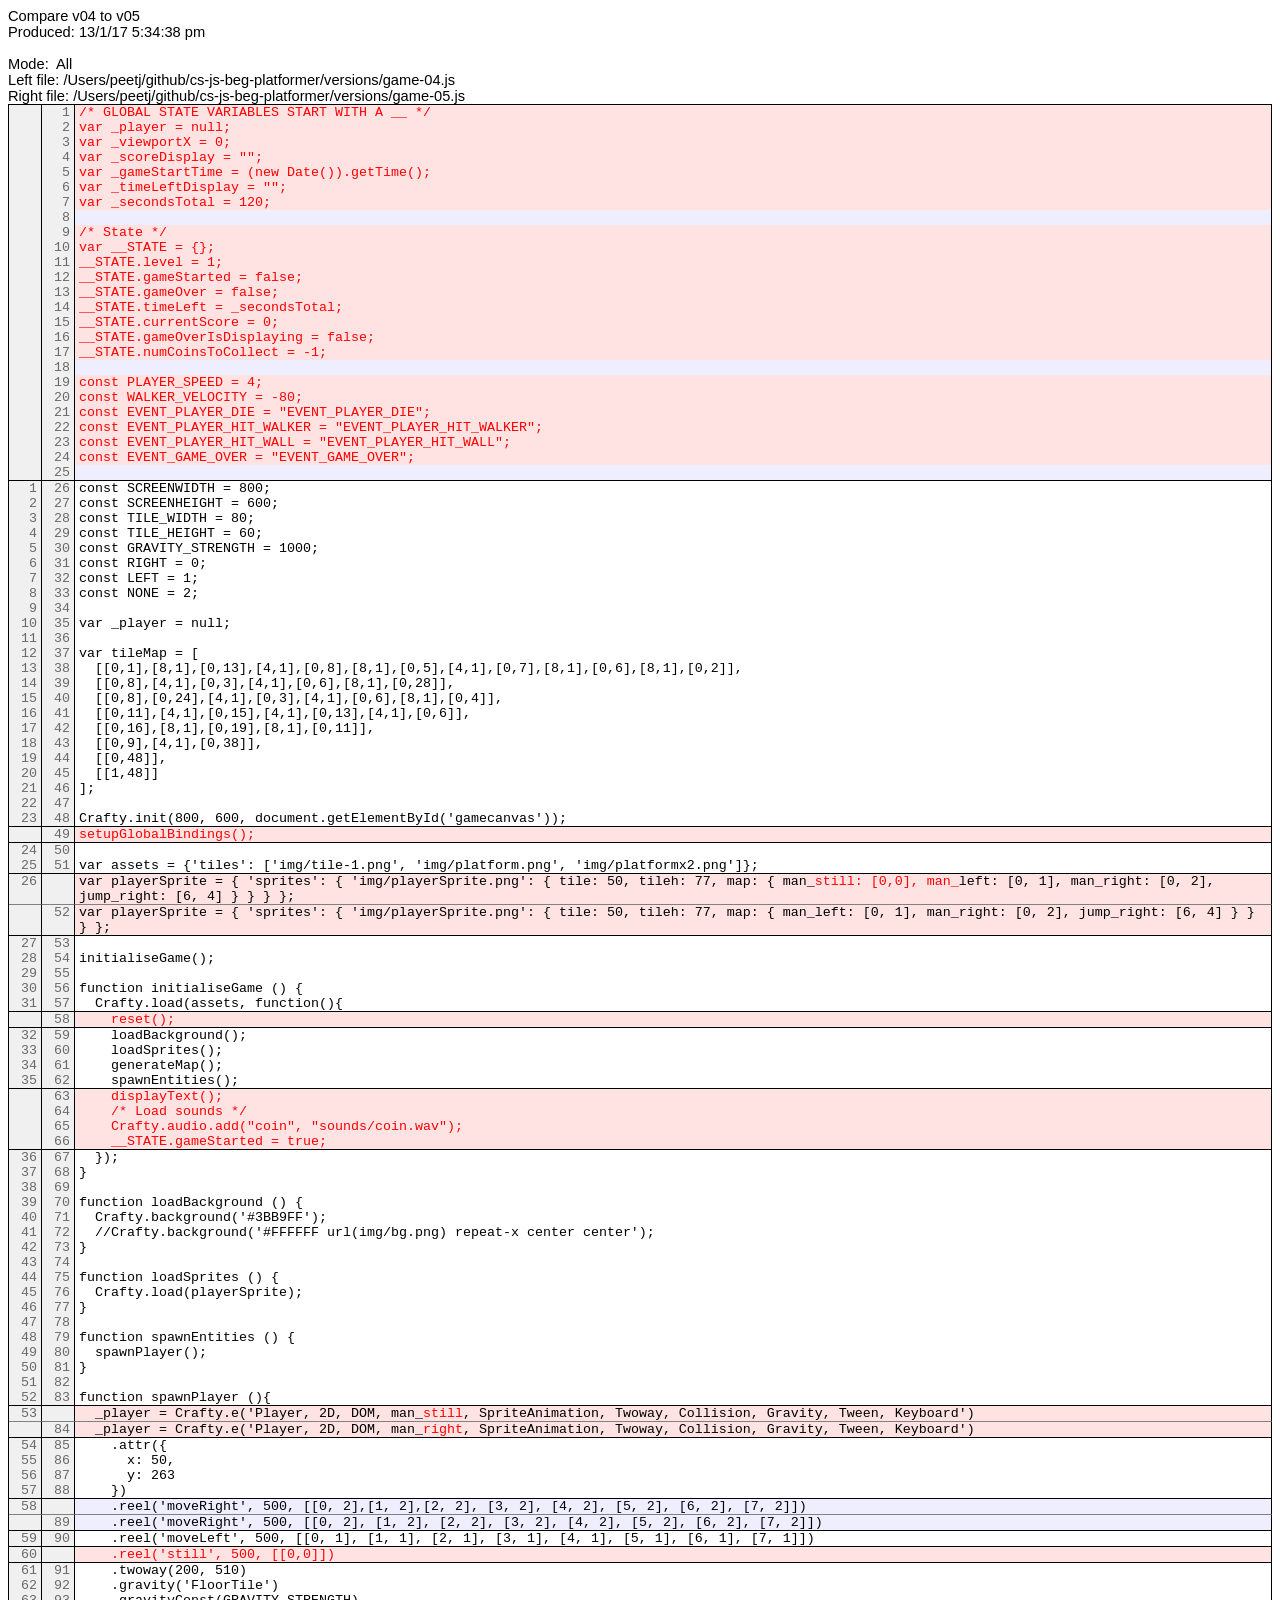
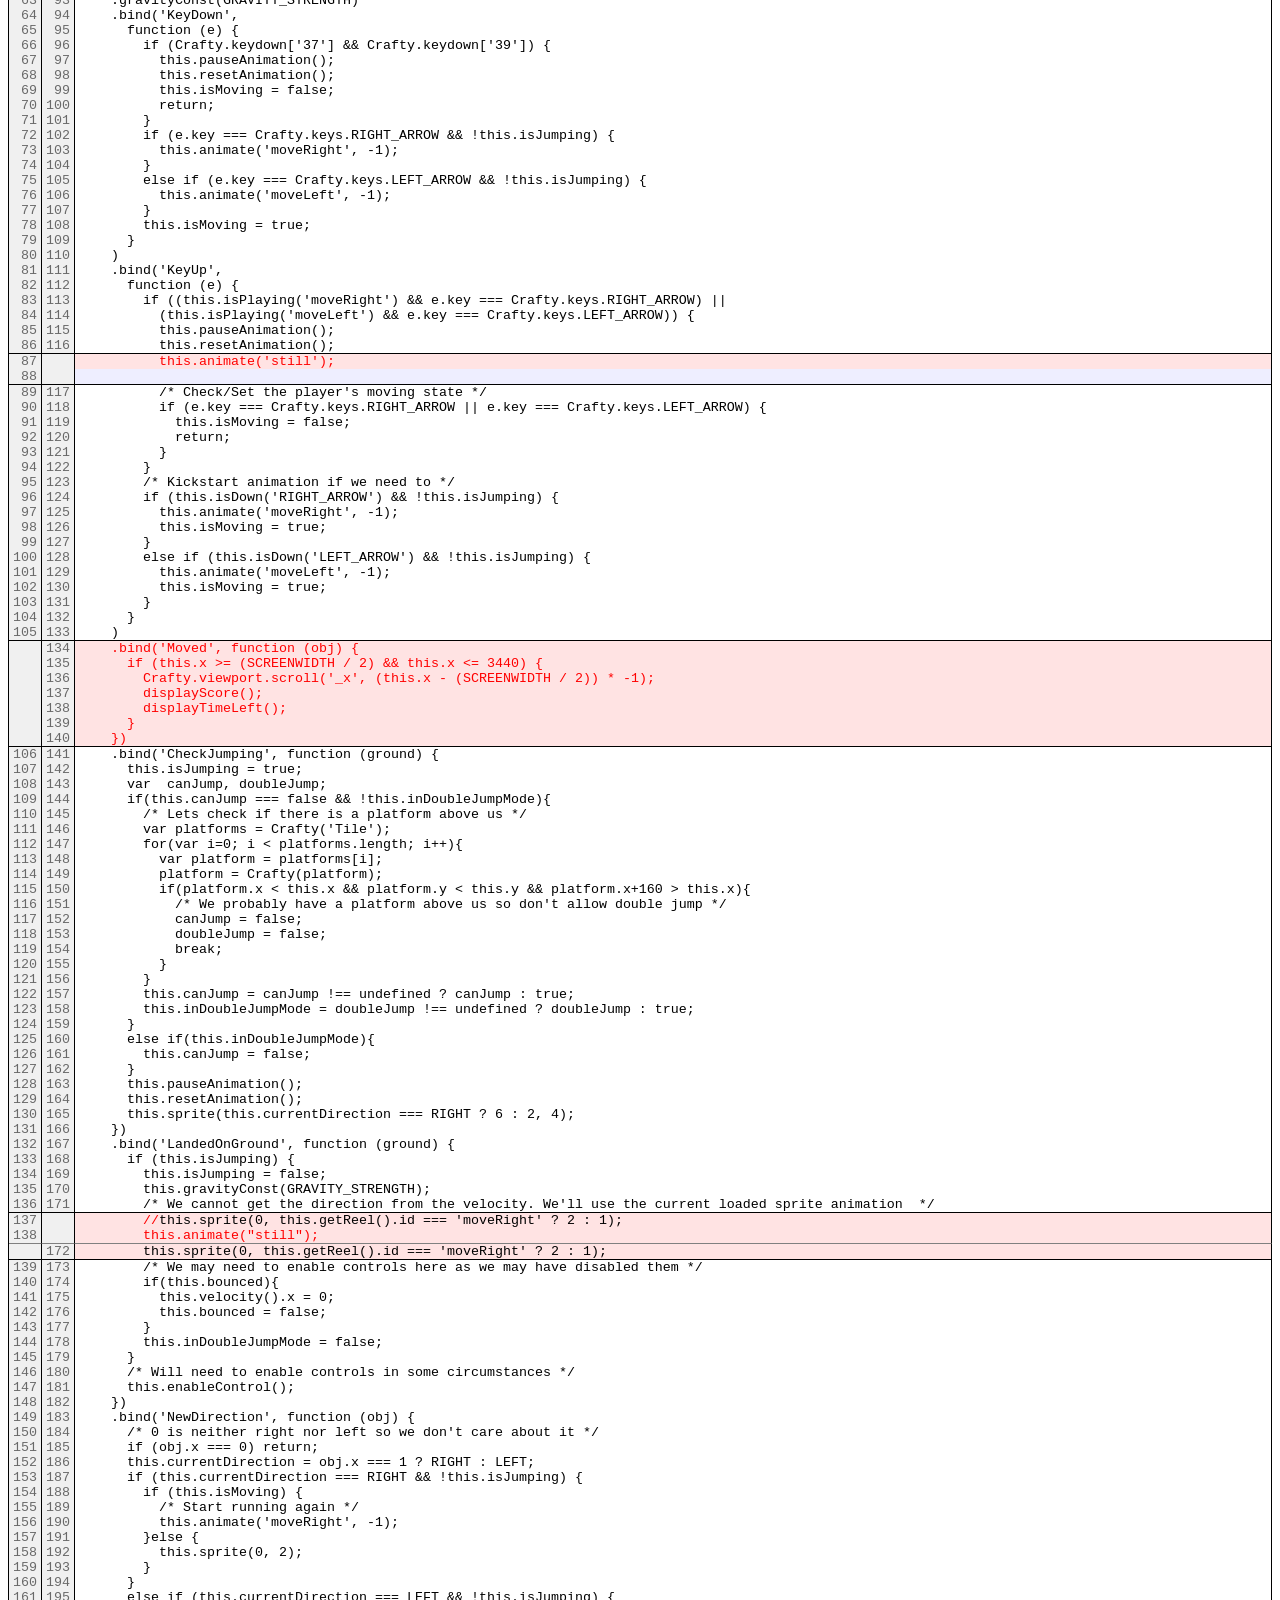
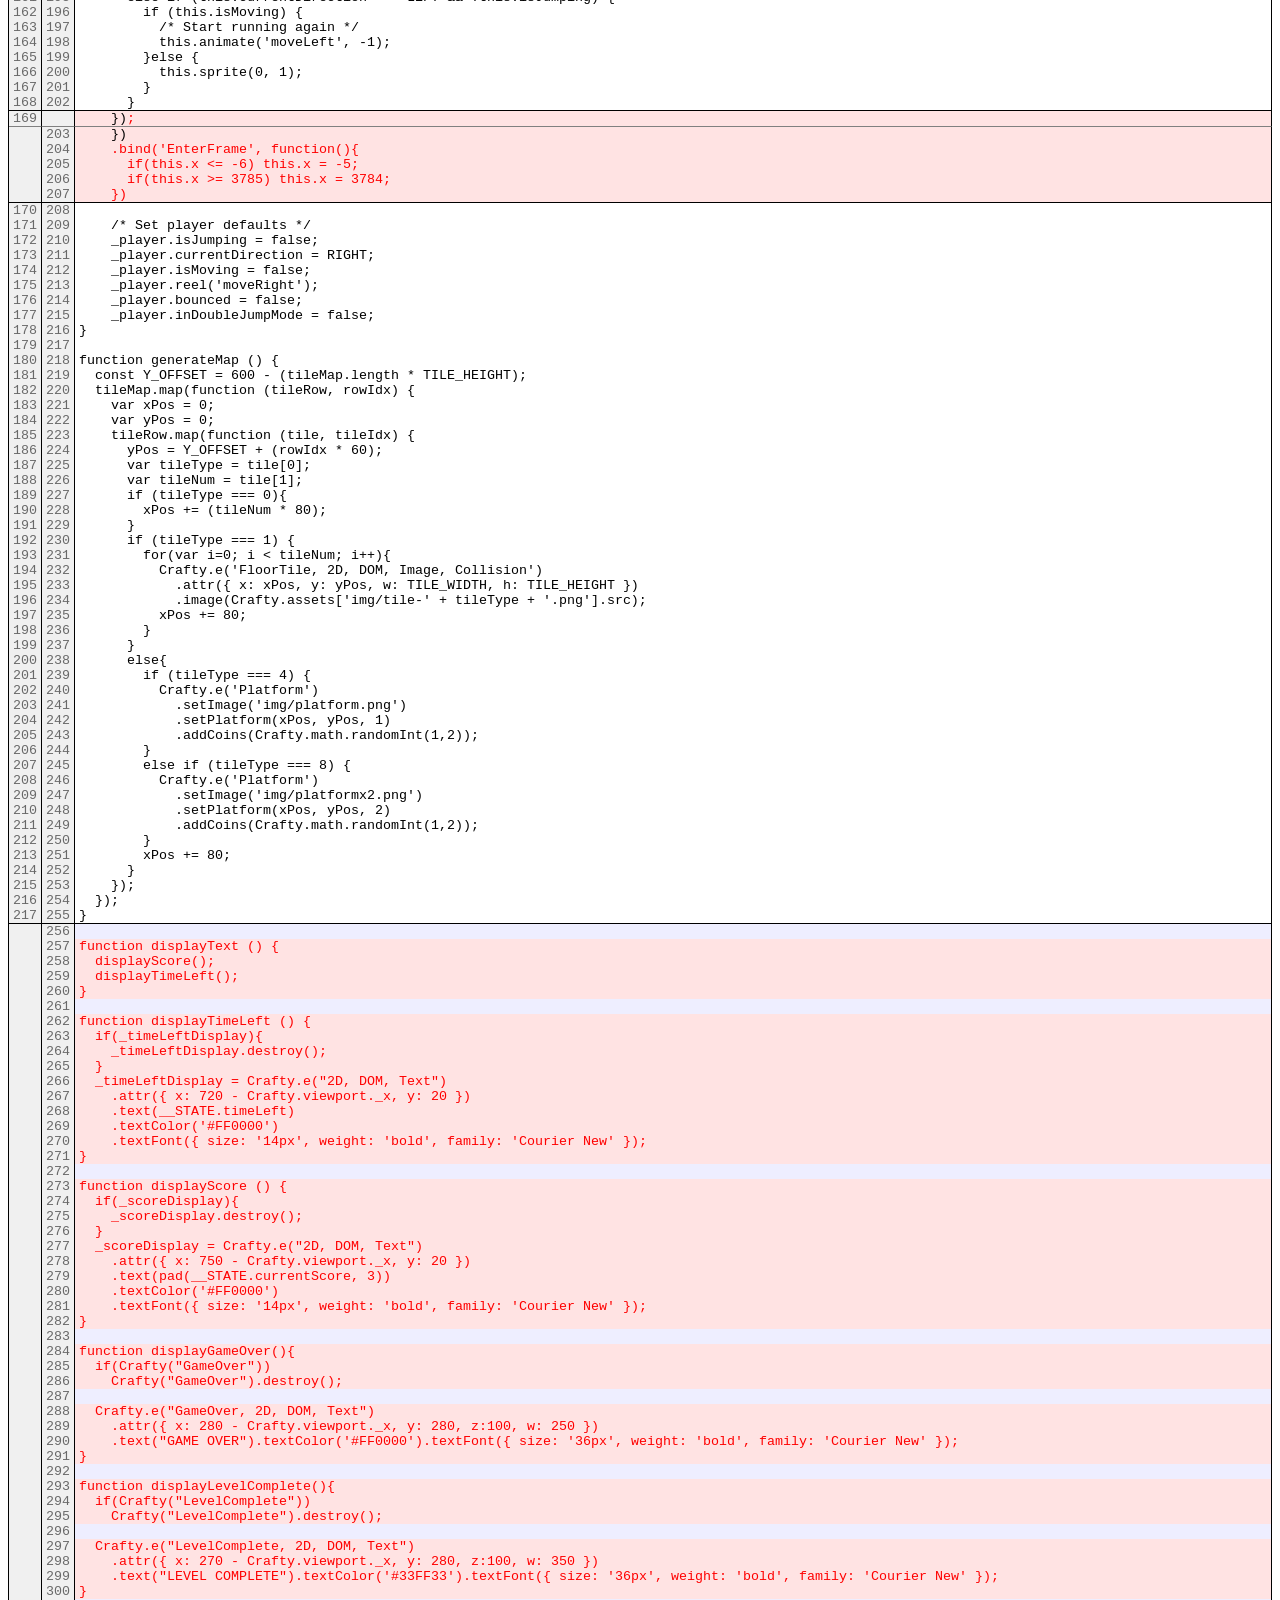
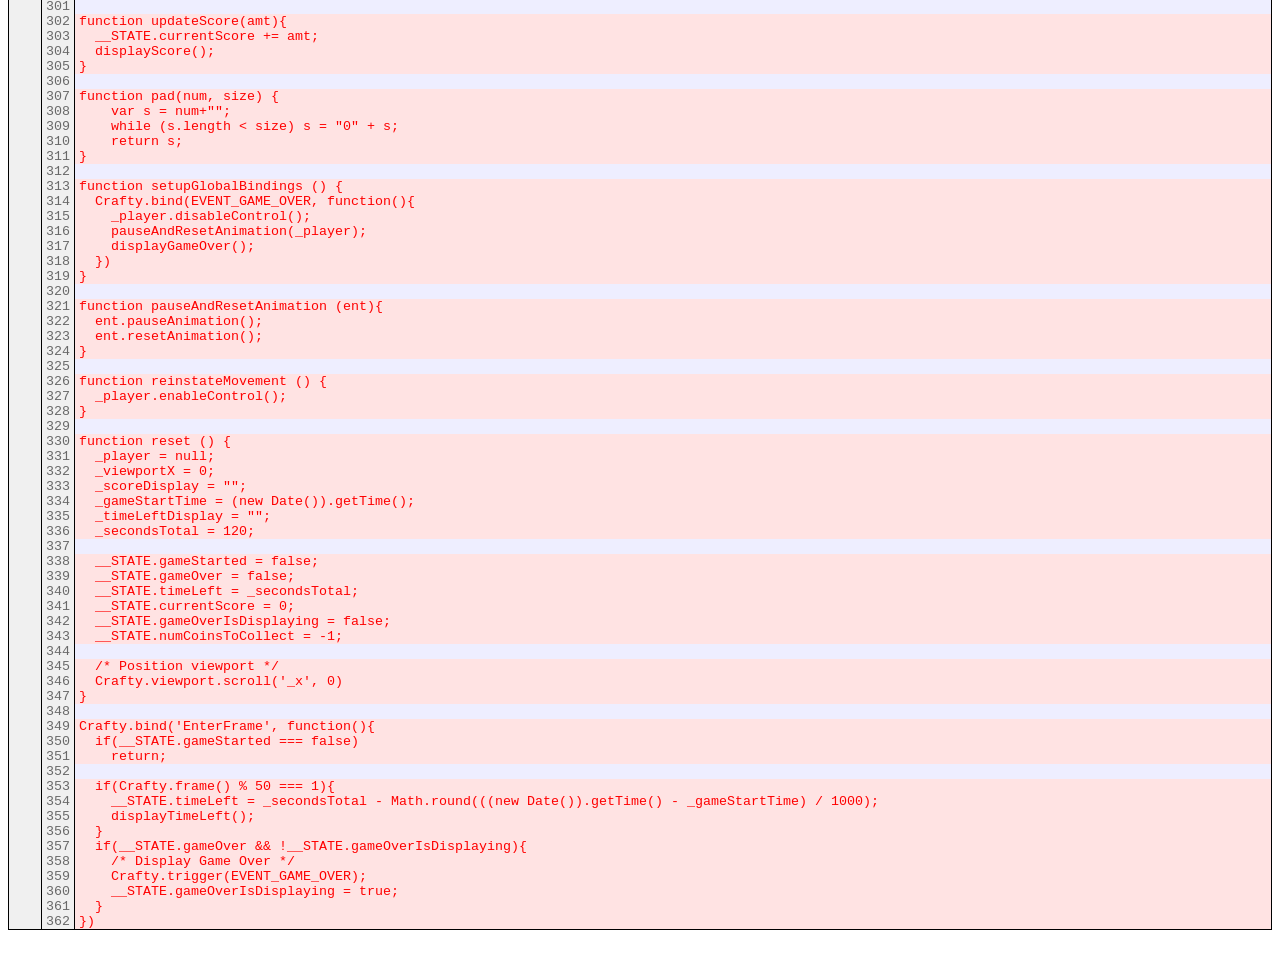
<file: diffs/compare-v4-to-v5.html>
<!DOCTYPE html PUBLIC "-//W3C//DTD HTML 4.01 Transitional//EN" "http://www.w3.org/TR/html4/loose.dtd">
<!-- saved from url=(0078)file:///var/folders/31/3xmjzmkd5hs84rghxxlj3j8m0000gn/T/BC4_AquU3a/Report.html -->
<html><head><meta http-equiv="Content-Type" content="text/html; charset=UTF-8">

<style>
.AlignLeft { text-align: left; }
.AlignCenter { text-align: center; }
.AlignRight { text-align: right; }
body { font-family: sans-serif; font-size: 11pt; }
td { vertical-align: top; padding-left: 4px; padding-right: 4px; }

tr.SectionGap td { font-size: 4px; border-left: none; border-top: none; border-bottom: 1px solid Black; border-right: 1px solid Black; }
tr.SectionAll td { border-left: none; border-top: none; border-bottom: 1px solid Black; border-right: 1px solid Black; }
tr.SectionBegin td { border-left: none; border-top: none; border-right: 1px solid Black; }
tr.SectionEnd td { border-left: none; border-top: none; border-bottom: 1px solid Black; border-right: 1px solid Black; }
tr.SectionMiddle td { border-left: none; border-top: none; border-right: 1px solid Black; }
tr.SubsectionAll td { border-left: none; border-top: none; border-bottom: 1px solid Gray; border-right: 1px solid Black; }
tr.SubsectionEnd td { border-left: none; border-top: none; border-bottom: 1px solid Gray; border-right: 1px solid Black; }
table.fc { border-top: 1px solid Black; border-left: 1px solid Black; width: 100%; font-family: monospace; font-size: 10pt; }
td.TextItemInsigAdd { color: #000000; background-color: #EEEEFF; }
td.TextItemInsigDel { color: #000000; background-color: #EEEEFF; text-decoration: line-through; }
td.TextItemInsigMod { color: #000000; background-color: #EEEEFF; }
td.TextItemInsigOrphan { color: #000000; background-color: #FAEEFF; }
td.TextItemNum { color: #696969; background-color: #F0F0F0; }
td.TextItemSame { color: #000000; background-color: #FFFFFF; }
td.TextItemSigAdd { color: #000000; background-color: #FFE3E3; }
td.TextItemSigDel { color: #000000; background-color: #FFE3E3; text-decoration: line-through; }
td.TextItemSigMod { color: #000000; background-color: #FFE3E3; }
td.TextItemSigOrphan { color: #000000; background-color: #F1E3FF; }
.TextSegInsigDiff { color: #0000FF; }
.TextSegReplacedDiff { color: #0000FF; font-style: italic; }
.TextSegSigDiff { color: #FF0000; }
</style>
<title>Compare v04 to v05</title>
</head>
<body>
Compare v04 to v05<br>
Produced: 13/1/17 5:34:38 pm<br>
&nbsp; &nbsp;
<br>
Mode:&nbsp; All &nbsp;
<br>
Left file: /Users/peetj/github/cs-js-beg-platformer/versions/game-04.js &nbsp;
<br>
Right file: /Users/peetj/github/cs-js-beg-platformer/versions/game-05.js &nbsp;
<br>
<table class="fc" cellspacing="0" cellpadding="0">
<tbody><tr class="SectionBegin">
<td class="TextItemNum AlignRight">&nbsp;</td>
<td class="TextItemNum AlignRight">1</td>
<td class="TextItemSigMod"><span class="TextSegSigDiff">/*</span><span class="TextSegInsigDiff"> </span><span class="TextSegSigDiff">GLOBAL</span><span class="TextSegInsigDiff"> </span><span class="TextSegSigDiff">STATE</span><span class="TextSegInsigDiff"> </span><span class="TextSegSigDiff">VARIABLES</span><span class="TextSegInsigDiff"> </span><span class="TextSegSigDiff">START</span><span class="TextSegInsigDiff"> </span><span class="TextSegSigDiff">WITH</span><span class="TextSegInsigDiff"> </span><span class="TextSegSigDiff">A</span><span class="TextSegInsigDiff"> </span><span class="TextSegSigDiff">__</span><span class="TextSegInsigDiff"> </span><span class="TextSegSigDiff">*/</span></td>
</tr>
<tr class="SectionMiddle">
<td class="TextItemNum AlignRight">&nbsp;</td>
<td class="TextItemNum AlignRight">2</td>
<td class="TextItemSigMod"><span class="TextSegSigDiff">var</span><span class="TextSegInsigDiff"> </span><span class="TextSegSigDiff">_player</span><span class="TextSegInsigDiff"> </span><span class="TextSegSigDiff">=</span><span class="TextSegInsigDiff"> </span><span class="TextSegSigDiff">null;</span></td>
</tr>
<tr class="SectionMiddle">
<td class="TextItemNum AlignRight">&nbsp;</td>
<td class="TextItemNum AlignRight">3</td>
<td class="TextItemSigMod"><span class="TextSegSigDiff">var</span><span class="TextSegInsigDiff"> </span><span class="TextSegSigDiff">_viewportX</span><span class="TextSegInsigDiff"> </span><span class="TextSegSigDiff">=</span><span class="TextSegInsigDiff"> </span><span class="TextSegSigDiff">0;</span></td>
</tr>
<tr class="SectionMiddle">
<td class="TextItemNum AlignRight">&nbsp;</td>
<td class="TextItemNum AlignRight">4</td>
<td class="TextItemSigMod"><span class="TextSegSigDiff">var</span><span class="TextSegInsigDiff"> </span><span class="TextSegSigDiff">_scoreDisplay</span><span class="TextSegInsigDiff"> </span><span class="TextSegSigDiff">=</span><span class="TextSegInsigDiff"> </span><span class="TextSegSigDiff">"";</span></td>
</tr>
<tr class="SectionMiddle">
<td class="TextItemNum AlignRight">&nbsp;</td>
<td class="TextItemNum AlignRight">5</td>
<td class="TextItemSigMod"><span class="TextSegSigDiff">var</span><span class="TextSegInsigDiff"> </span><span class="TextSegSigDiff">_gameStartTime</span><span class="TextSegInsigDiff"> </span><span class="TextSegSigDiff">=</span><span class="TextSegInsigDiff"> </span><span class="TextSegSigDiff">(new</span><span class="TextSegInsigDiff"> </span><span class="TextSegSigDiff">Date()).getTime();</span></td>
</tr>
<tr class="SectionMiddle">
<td class="TextItemNum AlignRight">&nbsp;</td>
<td class="TextItemNum AlignRight">6</td>
<td class="TextItemSigMod"><span class="TextSegSigDiff">var</span><span class="TextSegInsigDiff"> </span><span class="TextSegSigDiff">_timeLeftDisplay</span><span class="TextSegInsigDiff"> </span><span class="TextSegSigDiff">=</span><span class="TextSegInsigDiff"> </span><span class="TextSegSigDiff">"";</span></td>
</tr>
<tr class="SectionMiddle">
<td class="TextItemNum AlignRight">&nbsp;</td>
<td class="TextItemNum AlignRight">7</td>
<td class="TextItemSigMod"><span class="TextSegSigDiff">var</span><span class="TextSegInsigDiff"> </span><span class="TextSegSigDiff">_secondsTotal</span><span class="TextSegInsigDiff"> </span><span class="TextSegSigDiff">=</span><span class="TextSegInsigDiff"> </span><span class="TextSegSigDiff">120;</span></td>
</tr>
<tr class="SectionMiddle">
<td class="TextItemNum AlignRight">&nbsp;</td>
<td class="TextItemNum AlignRight">8</td>
<td class="TextItemInsigMod">&nbsp;</td>
</tr>
<tr class="SectionMiddle">
<td class="TextItemNum AlignRight">&nbsp;</td>
<td class="TextItemNum AlignRight">9</td>
<td class="TextItemSigMod"><span class="TextSegSigDiff">/*</span><span class="TextSegInsigDiff"> </span><span class="TextSegSigDiff">State</span><span class="TextSegInsigDiff"> </span><span class="TextSegSigDiff">*/</span></td>
</tr>
<tr class="SectionMiddle">
<td class="TextItemNum AlignRight">&nbsp;</td>
<td class="TextItemNum AlignRight">10</td>
<td class="TextItemSigMod"><span class="TextSegSigDiff">var</span><span class="TextSegInsigDiff"> </span><span class="TextSegSigDiff">__STATE</span><span class="TextSegInsigDiff"> </span><span class="TextSegSigDiff">=</span><span class="TextSegInsigDiff"> </span><span class="TextSegSigDiff">{};</span></td>
</tr>
<tr class="SectionMiddle">
<td class="TextItemNum AlignRight">&nbsp;</td>
<td class="TextItemNum AlignRight">11</td>
<td class="TextItemSigMod"><span class="TextSegSigDiff">__STATE.level</span><span class="TextSegInsigDiff"> </span><span class="TextSegSigDiff">=</span><span class="TextSegInsigDiff"> </span><span class="TextSegSigDiff">1;</span></td>
</tr>
<tr class="SectionMiddle">
<td class="TextItemNum AlignRight">&nbsp;</td>
<td class="TextItemNum AlignRight">12</td>
<td class="TextItemSigMod"><span class="TextSegSigDiff">__STATE.gameStarted</span><span class="TextSegInsigDiff"> </span><span class="TextSegSigDiff">=</span><span class="TextSegInsigDiff"> </span><span class="TextSegSigDiff">false;</span></td>
</tr>
<tr class="SectionMiddle">
<td class="TextItemNum AlignRight">&nbsp;</td>
<td class="TextItemNum AlignRight">13</td>
<td class="TextItemSigMod"><span class="TextSegSigDiff">__STATE.gameOver</span><span class="TextSegInsigDiff"> </span><span class="TextSegSigDiff">=</span><span class="TextSegInsigDiff"> </span><span class="TextSegSigDiff">false;</span></td>
</tr>
<tr class="SectionMiddle">
<td class="TextItemNum AlignRight">&nbsp;</td>
<td class="TextItemNum AlignRight">14</td>
<td class="TextItemSigMod"><span class="TextSegSigDiff">__STATE.timeLeft</span><span class="TextSegInsigDiff"> </span><span class="TextSegSigDiff">=</span><span class="TextSegInsigDiff"> </span><span class="TextSegSigDiff">_secondsTotal;</span></td>
</tr>
<tr class="SectionMiddle">
<td class="TextItemNum AlignRight">&nbsp;</td>
<td class="TextItemNum AlignRight">15</td>
<td class="TextItemSigMod"><span class="TextSegSigDiff">__STATE.currentScore</span><span class="TextSegInsigDiff"> </span><span class="TextSegSigDiff">=</span><span class="TextSegInsigDiff"> </span><span class="TextSegSigDiff">0;</span></td>
</tr>
<tr class="SectionMiddle">
<td class="TextItemNum AlignRight">&nbsp;</td>
<td class="TextItemNum AlignRight">16</td>
<td class="TextItemSigMod"><span class="TextSegSigDiff">__STATE.gameOverIsDisplaying</span><span class="TextSegInsigDiff"> </span><span class="TextSegSigDiff">=</span><span class="TextSegInsigDiff"> </span><span class="TextSegSigDiff">false;</span></td>
</tr>
<tr class="SectionMiddle">
<td class="TextItemNum AlignRight">&nbsp;</td>
<td class="TextItemNum AlignRight">17</td>
<td class="TextItemSigMod"><span class="TextSegSigDiff">__STATE.numCoinsToCollect</span><span class="TextSegInsigDiff"> </span><span class="TextSegSigDiff">=</span><span class="TextSegInsigDiff"> </span><span class="TextSegSigDiff">-1;</span></td>
</tr>
<tr class="SectionMiddle">
<td class="TextItemNum AlignRight">&nbsp;</td>
<td class="TextItemNum AlignRight">18</td>
<td class="TextItemInsigMod">&nbsp;</td>
</tr>
<tr class="SectionMiddle">
<td class="TextItemNum AlignRight">&nbsp;</td>
<td class="TextItemNum AlignRight">19</td>
<td class="TextItemSigMod"><span class="TextSegSigDiff">const</span><span class="TextSegInsigDiff"> </span><span class="TextSegSigDiff">PLAYER_SPEED</span><span class="TextSegInsigDiff"> </span><span class="TextSegSigDiff">=</span><span class="TextSegInsigDiff"> </span><span class="TextSegSigDiff">4;</span></td>
</tr>
<tr class="SectionMiddle">
<td class="TextItemNum AlignRight">&nbsp;</td>
<td class="TextItemNum AlignRight">20</td>
<td class="TextItemSigMod"><span class="TextSegSigDiff">const</span><span class="TextSegInsigDiff"> </span><span class="TextSegSigDiff">WALKER_VELOCITY</span><span class="TextSegInsigDiff"> </span><span class="TextSegSigDiff">=</span><span class="TextSegInsigDiff"> </span><span class="TextSegSigDiff">-80;</span></td>
</tr>
<tr class="SectionMiddle">
<td class="TextItemNum AlignRight">&nbsp;</td>
<td class="TextItemNum AlignRight">21</td>
<td class="TextItemSigMod"><span class="TextSegSigDiff">const</span><span class="TextSegInsigDiff"> </span><span class="TextSegSigDiff">EVENT_PLAYER_DIE</span><span class="TextSegInsigDiff"> </span><span class="TextSegSigDiff">=</span><span class="TextSegInsigDiff"> </span><span class="TextSegSigDiff">"EVENT_PLAYER_DIE";</span></td>
</tr>
<tr class="SectionMiddle">
<td class="TextItemNum AlignRight">&nbsp;</td>
<td class="TextItemNum AlignRight">22</td>
<td class="TextItemSigMod"><span class="TextSegSigDiff">const</span><span class="TextSegInsigDiff"> </span><span class="TextSegSigDiff">EVENT_PLAYER_HIT_WALKER</span><span class="TextSegInsigDiff"> </span><span class="TextSegSigDiff">=</span><span class="TextSegInsigDiff"> </span><span class="TextSegSigDiff">"EVENT_PLAYER_HIT_WALKER";</span></td>
</tr>
<tr class="SectionMiddle">
<td class="TextItemNum AlignRight">&nbsp;</td>
<td class="TextItemNum AlignRight">23</td>
<td class="TextItemSigMod"><span class="TextSegSigDiff">const</span><span class="TextSegInsigDiff"> </span><span class="TextSegSigDiff">EVENT_PLAYER_HIT_WALL</span><span class="TextSegInsigDiff"> </span><span class="TextSegSigDiff">=</span><span class="TextSegInsigDiff"> </span><span class="TextSegSigDiff">"EVENT_PLAYER_HIT_WALL";</span></td>
</tr>
<tr class="SectionMiddle">
<td class="TextItemNum AlignRight">&nbsp;</td>
<td class="TextItemNum AlignRight">24</td>
<td class="TextItemSigMod"><span class="TextSegSigDiff">const</span><span class="TextSegInsigDiff"> </span><span class="TextSegSigDiff">EVENT_GAME_OVER</span><span class="TextSegInsigDiff"> </span><span class="TextSegSigDiff">=</span><span class="TextSegInsigDiff"> </span><span class="TextSegSigDiff">"EVENT_GAME_OVER";</span></td>
</tr>
<tr class="SectionEnd">
<td class="TextItemNum AlignRight">&nbsp;</td>
<td class="TextItemNum AlignRight">25</td>
<td class="TextItemInsigMod">&nbsp;</td>
</tr>
<tr class="SectionBegin">
<td class="TextItemNum AlignRight">1</td>
<td class="TextItemNum AlignRight">26</td>
<td class="TextItemSame">const SCREENWIDTH = 800;</td>
</tr>
<tr class="SectionMiddle">
<td class="TextItemNum AlignRight">2</td>
<td class="TextItemNum AlignRight">27</td>
<td class="TextItemSame">const SCREENHEIGHT = 600;</td>
</tr>
<tr class="SectionMiddle">
<td class="TextItemNum AlignRight">3</td>
<td class="TextItemNum AlignRight">28</td>
<td class="TextItemSame">const TILE_WIDTH = 80;</td>
</tr>
<tr class="SectionMiddle">
<td class="TextItemNum AlignRight">4</td>
<td class="TextItemNum AlignRight">29</td>
<td class="TextItemSame">const TILE_HEIGHT = 60;</td>
</tr>
<tr class="SectionMiddle">
<td class="TextItemNum AlignRight">5</td>
<td class="TextItemNum AlignRight">30</td>
<td class="TextItemSame">const GRAVITY_STRENGTH = 1000;</td>
</tr>
<tr class="SectionMiddle">
<td class="TextItemNum AlignRight">6</td>
<td class="TextItemNum AlignRight">31</td>
<td class="TextItemSame">const RIGHT = 0;</td>
</tr>
<tr class="SectionMiddle">
<td class="TextItemNum AlignRight">7</td>
<td class="TextItemNum AlignRight">32</td>
<td class="TextItemSame">const LEFT = 1;</td>
</tr>
<tr class="SectionMiddle">
<td class="TextItemNum AlignRight">8</td>
<td class="TextItemNum AlignRight">33</td>
<td class="TextItemSame">const NONE = 2;</td>
</tr>
<tr class="SectionMiddle">
<td class="TextItemNum AlignRight">9</td>
<td class="TextItemNum AlignRight">34</td>
<td class="TextItemSame">&nbsp;</td>
</tr>
<tr class="SectionMiddle">
<td class="TextItemNum AlignRight">10</td>
<td class="TextItemNum AlignRight">35</td>
<td class="TextItemSame">var _player = null;</td>
</tr>
<tr class="SectionMiddle">
<td class="TextItemNum AlignRight">11</td>
<td class="TextItemNum AlignRight">36</td>
<td class="TextItemSame">&nbsp;</td>
</tr>
<tr class="SectionMiddle">
<td class="TextItemNum AlignRight">12</td>
<td class="TextItemNum AlignRight">37</td>
<td class="TextItemSame">var tileMap = [</td>
</tr>
<tr class="SectionMiddle">
<td class="TextItemNum AlignRight">13</td>
<td class="TextItemNum AlignRight">38</td>
<td class="TextItemSame">&nbsp; [[0,1],[8,1],[0,13],[4,1],[0,8],[8,1],[0,5],[4,1],[0,7],[8,1],[0,6],[8,1],[0,2]],</td>
</tr>
<tr class="SectionMiddle">
<td class="TextItemNum AlignRight">14</td>
<td class="TextItemNum AlignRight">39</td>
<td class="TextItemSame">&nbsp; [[0,8],[4,1],[0,3],[4,1],[0,6],[8,1],[0,28]],</td>
</tr>
<tr class="SectionMiddle">
<td class="TextItemNum AlignRight">15</td>
<td class="TextItemNum AlignRight">40</td>
<td class="TextItemSame">&nbsp; [[0,8],[0,24],[4,1],[0,3],[4,1],[0,6],[8,1],[0,4]],</td>
</tr>
<tr class="SectionMiddle">
<td class="TextItemNum AlignRight">16</td>
<td class="TextItemNum AlignRight">41</td>
<td class="TextItemSame">&nbsp; [[0,11],[4,1],[0,15],[4,1],[0,13],[4,1],[0,6]],</td>
</tr>
<tr class="SectionMiddle">
<td class="TextItemNum AlignRight">17</td>
<td class="TextItemNum AlignRight">42</td>
<td class="TextItemSame">&nbsp; [[0,16],[8,1],[0,19],[8,1],[0,11]],</td>
</tr>
<tr class="SectionMiddle">
<td class="TextItemNum AlignRight">18</td>
<td class="TextItemNum AlignRight">43</td>
<td class="TextItemSame">&nbsp; [[0,9],[4,1],[0,38]],</td>
</tr>
<tr class="SectionMiddle">
<td class="TextItemNum AlignRight">19</td>
<td class="TextItemNum AlignRight">44</td>
<td class="TextItemSame">&nbsp; [[0,48]],</td>
</tr>
<tr class="SectionMiddle">
<td class="TextItemNum AlignRight">20</td>
<td class="TextItemNum AlignRight">45</td>
<td class="TextItemSame">&nbsp; [[1,48]]</td>
</tr>
<tr class="SectionMiddle">
<td class="TextItemNum AlignRight">21</td>
<td class="TextItemNum AlignRight">46</td>
<td class="TextItemSame">];</td>
</tr>
<tr class="SectionMiddle">
<td class="TextItemNum AlignRight">22</td>
<td class="TextItemNum AlignRight">47</td>
<td class="TextItemSame">&nbsp;</td>
</tr>
<tr class="SectionEnd">
<td class="TextItemNum AlignRight">23</td>
<td class="TextItemNum AlignRight">48</td>
<td class="TextItemSame">Crafty.init(800, 600, document.getElementById('gamecanvas'));</td>
</tr>
<tr class="SectionAll">
<td class="TextItemNum AlignRight">&nbsp;</td>
<td class="TextItemNum AlignRight">49</td>
<td class="TextItemSigMod"><span class="TextSegSigDiff">setupGlobalBindings();</span></td>
</tr>
<tr class="SectionBegin">
<td class="TextItemNum AlignRight">24</td>
<td class="TextItemNum AlignRight">50</td>
<td class="TextItemSame">&nbsp;</td>
</tr>
<tr class="SectionEnd">
<td class="TextItemNum AlignRight">25</td>
<td class="TextItemNum AlignRight">51</td>
<td class="TextItemSame">var assets = {'tiles': ['img/tile-1.png', 'img/platform.png', 'img/platformx2.png']};</td>
</tr>
<tr class="SubsectionAll">
<td class="TextItemNum AlignRight">26</td>
<td class="TextItemNum AlignRight">&nbsp;</td>
<td class="TextItemSigMod">var playerSprite = { 'sprites': { 'img/playerSprite.png': { tile: 50, tileh: 77, map: { man_<span class="TextSegSigDiff">still:</span><span class="TextSegInsigDiff"> </span><span class="TextSegSigDiff">[0,0],</span><span class="TextSegInsigDiff"> </span><span class="TextSegSigDiff">man_</span>left: [0, 1], man_right: [0, 2], jump_right: [6, 4] } } } };</td>
</tr>
<tr class="SectionEnd">
<td class="TextItemNum AlignRight">&nbsp;</td>
<td class="TextItemNum AlignRight">52</td>
<td class="TextItemSigMod">var playerSprite = { 'sprites': { 'img/playerSprite.png': { tile: 50, tileh: 77, map: { man_left: [0, 1], man_right: [0, 2], jump_right: [6, 4] } } } };</td>
</tr>
<tr class="SectionBegin">
<td class="TextItemNum AlignRight">27</td>
<td class="TextItemNum AlignRight">53</td>
<td class="TextItemSame">&nbsp;</td>
</tr>
<tr class="SectionMiddle">
<td class="TextItemNum AlignRight">28</td>
<td class="TextItemNum AlignRight">54</td>
<td class="TextItemSame">initialiseGame();</td>
</tr>
<tr class="SectionMiddle">
<td class="TextItemNum AlignRight">29</td>
<td class="TextItemNum AlignRight">55</td>
<td class="TextItemSame">&nbsp;</td>
</tr>
<tr class="SectionMiddle">
<td class="TextItemNum AlignRight">30</td>
<td class="TextItemNum AlignRight">56</td>
<td class="TextItemSame">function initialiseGame () {</td>
</tr>
<tr class="SectionEnd">
<td class="TextItemNum AlignRight">31</td>
<td class="TextItemNum AlignRight">57</td>
<td class="TextItemSame">&nbsp; Crafty.load(assets, function(){</td>
</tr>
<tr class="SectionAll">
<td class="TextItemNum AlignRight">&nbsp;</td>
<td class="TextItemNum AlignRight">58</td>
<td class="TextItemSigMod"><span class="TextSegInsigDiff">&nbsp;&nbsp;&nbsp; </span><span class="TextSegSigDiff">reset();</span></td>
</tr>
<tr class="SectionBegin">
<td class="TextItemNum AlignRight">32</td>
<td class="TextItemNum AlignRight">59</td>
<td class="TextItemSame">&nbsp;&nbsp;&nbsp; loadBackground();</td>
</tr>
<tr class="SectionMiddle">
<td class="TextItemNum AlignRight">33</td>
<td class="TextItemNum AlignRight">60</td>
<td class="TextItemSame">&nbsp;&nbsp;&nbsp; loadSprites();</td>
</tr>
<tr class="SectionMiddle">
<td class="TextItemNum AlignRight">34</td>
<td class="TextItemNum AlignRight">61</td>
<td class="TextItemSame">&nbsp;&nbsp;&nbsp; generateMap();</td>
</tr>
<tr class="SectionEnd">
<td class="TextItemNum AlignRight">35</td>
<td class="TextItemNum AlignRight">62</td>
<td class="TextItemSame">&nbsp;&nbsp;&nbsp; spawnEntities();</td>
</tr>
<tr class="SectionBegin">
<td class="TextItemNum AlignRight">&nbsp;</td>
<td class="TextItemNum AlignRight">63</td>
<td class="TextItemSigMod"><span class="TextSegInsigDiff">&nbsp;&nbsp;&nbsp; </span><span class="TextSegSigDiff">displayText();</span></td>
</tr>
<tr class="SectionMiddle">
<td class="TextItemNum AlignRight">&nbsp;</td>
<td class="TextItemNum AlignRight">64</td>
<td class="TextItemSigMod"><span class="TextSegInsigDiff">&nbsp;&nbsp;&nbsp; </span><span class="TextSegSigDiff">/*</span><span class="TextSegInsigDiff"> </span><span class="TextSegSigDiff">Load</span><span class="TextSegInsigDiff"> </span><span class="TextSegSigDiff">sounds</span><span class="TextSegInsigDiff"> </span><span class="TextSegSigDiff">*/</span></td>
</tr>
<tr class="SectionMiddle">
<td class="TextItemNum AlignRight">&nbsp;</td>
<td class="TextItemNum AlignRight">65</td>
<td class="TextItemSigMod"><span class="TextSegInsigDiff">&nbsp;&nbsp;&nbsp; </span><span class="TextSegSigDiff">Crafty.audio.add("coin",</span><span class="TextSegInsigDiff"> </span><span class="TextSegSigDiff">"sounds/coin.wav");</span></td>
</tr>
<tr class="SectionEnd">
<td class="TextItemNum AlignRight">&nbsp;</td>
<td class="TextItemNum AlignRight">66</td>
<td class="TextItemSigMod"><span class="TextSegInsigDiff">&nbsp;&nbsp;&nbsp; </span><span class="TextSegSigDiff">__STATE.gameStarted</span><span class="TextSegInsigDiff"> </span><span class="TextSegSigDiff">=</span><span class="TextSegInsigDiff"> </span><span class="TextSegSigDiff">true;</span></td>
</tr>
<tr class="SectionBegin">
<td class="TextItemNum AlignRight">36</td>
<td class="TextItemNum AlignRight">67</td>
<td class="TextItemSame">&nbsp; });</td>
</tr>
<tr class="SectionMiddle">
<td class="TextItemNum AlignRight">37</td>
<td class="TextItemNum AlignRight">68</td>
<td class="TextItemSame">}</td>
</tr>
<tr class="SectionMiddle">
<td class="TextItemNum AlignRight">38</td>
<td class="TextItemNum AlignRight">69</td>
<td class="TextItemSame">&nbsp;</td>
</tr>
<tr class="SectionMiddle">
<td class="TextItemNum AlignRight">39</td>
<td class="TextItemNum AlignRight">70</td>
<td class="TextItemSame">function loadBackground () {</td>
</tr>
<tr class="SectionMiddle">
<td class="TextItemNum AlignRight">40</td>
<td class="TextItemNum AlignRight">71</td>
<td class="TextItemSame">&nbsp; Crafty.background('#3BB9FF');</td>
</tr>
<tr class="SectionMiddle">
<td class="TextItemNum AlignRight">41</td>
<td class="TextItemNum AlignRight">72</td>
<td class="TextItemSame">&nbsp; //Crafty.background('#FFFFFF url(img/bg.png) repeat-x center center');</td>
</tr>
<tr class="SectionMiddle">
<td class="TextItemNum AlignRight">42</td>
<td class="TextItemNum AlignRight">73</td>
<td class="TextItemSame">}</td>
</tr>
<tr class="SectionMiddle">
<td class="TextItemNum AlignRight">43</td>
<td class="TextItemNum AlignRight">74</td>
<td class="TextItemSame">&nbsp;</td>
</tr>
<tr class="SectionMiddle">
<td class="TextItemNum AlignRight">44</td>
<td class="TextItemNum AlignRight">75</td>
<td class="TextItemSame">function loadSprites () {</td>
</tr>
<tr class="SectionMiddle">
<td class="TextItemNum AlignRight">45</td>
<td class="TextItemNum AlignRight">76</td>
<td class="TextItemSame">&nbsp; Crafty.load(playerSprite);</td>
</tr>
<tr class="SectionMiddle">
<td class="TextItemNum AlignRight">46</td>
<td class="TextItemNum AlignRight">77</td>
<td class="TextItemSame">}</td>
</tr>
<tr class="SectionMiddle">
<td class="TextItemNum AlignRight">47</td>
<td class="TextItemNum AlignRight">78</td>
<td class="TextItemSame">&nbsp;</td>
</tr>
<tr class="SectionMiddle">
<td class="TextItemNum AlignRight">48</td>
<td class="TextItemNum AlignRight">79</td>
<td class="TextItemSame">function spawnEntities () {</td>
</tr>
<tr class="SectionMiddle">
<td class="TextItemNum AlignRight">49</td>
<td class="TextItemNum AlignRight">80</td>
<td class="TextItemSame">&nbsp; spawnPlayer();</td>
</tr>
<tr class="SectionMiddle">
<td class="TextItemNum AlignRight">50</td>
<td class="TextItemNum AlignRight">81</td>
<td class="TextItemSame">}</td>
</tr>
<tr class="SectionMiddle">
<td class="TextItemNum AlignRight">51</td>
<td class="TextItemNum AlignRight">82</td>
<td class="TextItemSame">&nbsp;</td>
</tr>
<tr class="SectionEnd">
<td class="TextItemNum AlignRight">52</td>
<td class="TextItemNum AlignRight">83</td>
<td class="TextItemSame">function spawnPlayer (){</td>
</tr>
<tr class="SubsectionAll">
<td class="TextItemNum AlignRight">53</td>
<td class="TextItemNum AlignRight">&nbsp;</td>
<td class="TextItemSigMod">&nbsp; _player = Crafty.e('Player, 2D, DOM, man_<span class="TextSegSigDiff">s</span><span class="TextSegSigDiff">till</span>, SpriteAnimation, Twoway, Collision, Gravity, Tween, Keyboard')</td>
</tr>
<tr class="SectionEnd">
<td class="TextItemNum AlignRight">&nbsp;</td>
<td class="TextItemNum AlignRight">84</td>
<td class="TextItemSigMod">&nbsp; _player = Crafty.e('Player, 2D, DOM, man_<span class="TextSegSigDiff">right</span>, SpriteAnimation, Twoway, Collision, Gravity, Tween, Keyboard')</td>
</tr>
<tr class="SectionBegin">
<td class="TextItemNum AlignRight">54</td>
<td class="TextItemNum AlignRight">85</td>
<td class="TextItemSame">&nbsp;&nbsp;&nbsp; .attr({</td>
</tr>
<tr class="SectionMiddle">
<td class="TextItemNum AlignRight">55</td>
<td class="TextItemNum AlignRight">86</td>
<td class="TextItemSame">&nbsp;&nbsp; &nbsp;&nbsp; x: 50,</td>
</tr>
<tr class="SectionMiddle">
<td class="TextItemNum AlignRight">56</td>
<td class="TextItemNum AlignRight">87</td>
<td class="TextItemSame">&nbsp;&nbsp; &nbsp;&nbsp; y: 263</td>
</tr>
<tr class="SectionEnd">
<td class="TextItemNum AlignRight">57</td>
<td class="TextItemNum AlignRight">88</td>
<td class="TextItemSame">&nbsp;&nbsp;&nbsp; })</td>
</tr>
<tr class="SubsectionAll">
<td class="TextItemNum AlignRight">58</td>
<td class="TextItemNum AlignRight">&nbsp;</td>
<td class="TextItemInsigMod">&nbsp;&nbsp;&nbsp; .reel('moveRight', 500, [[0, 2],[1, 2],[2, 2], [3, 2], [4, 2], [5, 2], [6, 2], [7, 2]])</td>
</tr>
<tr class="SectionEnd">
<td class="TextItemNum AlignRight">&nbsp;</td>
<td class="TextItemNum AlignRight">89</td>
<td class="TextItemInsigMod">&nbsp;&nbsp;&nbsp; .reel('moveRight', 500, [[0, 2],<span class="TextSegInsigDiff"> </span>[1, 2],<span class="TextSegInsigDiff"> </span>[2, 2], [3, 2], [4, 2], [5, 2], [6, 2], [7, 2]])</td>
</tr>
<tr class="SectionAll">
<td class="TextItemNum AlignRight">59</td>
<td class="TextItemNum AlignRight">90</td>
<td class="TextItemSame">&nbsp;&nbsp;&nbsp; .reel('moveLeft', 500, [[0, 1], [1, 1], [2, 1], [3, 1], [4, 1], [5, 1], [6, 1], [7, 1]])</td>
</tr>
<tr class="SectionAll">
<td class="TextItemNum AlignRight">60</td>
<td class="TextItemNum AlignRight">&nbsp;</td>
<td class="TextItemSigMod"><span class="TextSegInsigDiff">&nbsp;&nbsp;&nbsp; </span><span class="TextSegSigDiff">.reel('still',</span><span class="TextSegInsigDiff"> </span><span class="TextSegSigDiff">500,</span><span class="TextSegInsigDiff"> </span><span class="TextSegSigDiff">[[0,0]])</span></td>
</tr>
<tr class="SectionBegin">
<td class="TextItemNum AlignRight">61</td>
<td class="TextItemNum AlignRight">91</td>
<td class="TextItemSame">&nbsp;&nbsp;&nbsp; .twoway(200, 510)</td>
</tr>
<tr class="SectionMiddle">
<td class="TextItemNum AlignRight">62</td>
<td class="TextItemNum AlignRight">92</td>
<td class="TextItemSame">&nbsp;&nbsp;&nbsp; .gravity('FloorTile')</td>
</tr>
<tr class="SectionMiddle">
<td class="TextItemNum AlignRight">63</td>
<td class="TextItemNum AlignRight">93</td>
<td class="TextItemSame">&nbsp;&nbsp;&nbsp; .gravityConst(GRAVITY_STRENGTH)</td>
</tr>
<tr class="SectionMiddle">
<td class="TextItemNum AlignRight">64</td>
<td class="TextItemNum AlignRight">94</td>
<td class="TextItemSame">&nbsp;&nbsp;&nbsp; .bind('KeyDown',</td>
</tr>
<tr class="SectionMiddle">
<td class="TextItemNum AlignRight">65</td>
<td class="TextItemNum AlignRight">95</td>
<td class="TextItemSame">&nbsp;&nbsp; &nbsp;&nbsp; function (e) {</td>
</tr>
<tr class="SectionMiddle">
<td class="TextItemNum AlignRight">66</td>
<td class="TextItemNum AlignRight">96</td>
<td class="TextItemSame">&nbsp;&nbsp; &nbsp; &nbsp;&nbsp; if (Crafty.keydown['37'] &amp;&amp; Crafty.keydown['39']) {</td>
</tr>
<tr class="SectionMiddle">
<td class="TextItemNum AlignRight">67</td>
<td class="TextItemNum AlignRight">97</td>
<td class="TextItemSame">&nbsp;&nbsp; &nbsp; &nbsp; &nbsp;&nbsp; this.pauseAnimation();</td>
</tr>
<tr class="SectionMiddle">
<td class="TextItemNum AlignRight">68</td>
<td class="TextItemNum AlignRight">98</td>
<td class="TextItemSame">&nbsp;&nbsp; &nbsp; &nbsp; &nbsp;&nbsp; this.resetAnimation();</td>
</tr>
<tr class="SectionMiddle">
<td class="TextItemNum AlignRight">69</td>
<td class="TextItemNum AlignRight">99</td>
<td class="TextItemSame">&nbsp;&nbsp; &nbsp; &nbsp; &nbsp;&nbsp; this.isMoving = false;</td>
</tr>
<tr class="SectionMiddle">
<td class="TextItemNum AlignRight">70</td>
<td class="TextItemNum AlignRight">100</td>
<td class="TextItemSame">&nbsp;&nbsp; &nbsp; &nbsp; &nbsp;&nbsp; return;</td>
</tr>
<tr class="SectionMiddle">
<td class="TextItemNum AlignRight">71</td>
<td class="TextItemNum AlignRight">101</td>
<td class="TextItemSame">&nbsp;&nbsp; &nbsp; &nbsp;&nbsp; }</td>
</tr>
<tr class="SectionMiddle">
<td class="TextItemNum AlignRight">72</td>
<td class="TextItemNum AlignRight">102</td>
<td class="TextItemSame">&nbsp;&nbsp; &nbsp; &nbsp;&nbsp; if (e.key === Crafty.keys.RIGHT_ARROW &amp;&amp; !this.isJumping) {</td>
</tr>
<tr class="SectionMiddle">
<td class="TextItemNum AlignRight">73</td>
<td class="TextItemNum AlignRight">103</td>
<td class="TextItemSame">&nbsp;&nbsp; &nbsp; &nbsp; &nbsp;&nbsp; this.animate('moveRight', -1);</td>
</tr>
<tr class="SectionMiddle">
<td class="TextItemNum AlignRight">74</td>
<td class="TextItemNum AlignRight">104</td>
<td class="TextItemSame">&nbsp;&nbsp; &nbsp; &nbsp;&nbsp; }</td>
</tr>
<tr class="SectionMiddle">
<td class="TextItemNum AlignRight">75</td>
<td class="TextItemNum AlignRight">105</td>
<td class="TextItemSame">&nbsp;&nbsp; &nbsp; &nbsp;&nbsp; else if (e.key === Crafty.keys.LEFT_ARROW &amp;&amp; !this.isJumping) {</td>
</tr>
<tr class="SectionMiddle">
<td class="TextItemNum AlignRight">76</td>
<td class="TextItemNum AlignRight">106</td>
<td class="TextItemSame">&nbsp;&nbsp; &nbsp; &nbsp; &nbsp;&nbsp; this.animate('moveLeft', -1);</td>
</tr>
<tr class="SectionMiddle">
<td class="TextItemNum AlignRight">77</td>
<td class="TextItemNum AlignRight">107</td>
<td class="TextItemSame">&nbsp;&nbsp; &nbsp; &nbsp;&nbsp; }</td>
</tr>
<tr class="SectionMiddle">
<td class="TextItemNum AlignRight">78</td>
<td class="TextItemNum AlignRight">108</td>
<td class="TextItemSame">&nbsp;&nbsp; &nbsp; &nbsp;&nbsp; this.isMoving = true;</td>
</tr>
<tr class="SectionMiddle">
<td class="TextItemNum AlignRight">79</td>
<td class="TextItemNum AlignRight">109</td>
<td class="TextItemSame">&nbsp;&nbsp; &nbsp;&nbsp; }</td>
</tr>
<tr class="SectionMiddle">
<td class="TextItemNum AlignRight">80</td>
<td class="TextItemNum AlignRight">110</td>
<td class="TextItemSame">&nbsp;&nbsp;&nbsp; )</td>
</tr>
<tr class="SectionMiddle">
<td class="TextItemNum AlignRight">81</td>
<td class="TextItemNum AlignRight">111</td>
<td class="TextItemSame">&nbsp;&nbsp;&nbsp; .bind('KeyUp',</td>
</tr>
<tr class="SectionMiddle">
<td class="TextItemNum AlignRight">82</td>
<td class="TextItemNum AlignRight">112</td>
<td class="TextItemSame">&nbsp;&nbsp; &nbsp;&nbsp; function (e) {</td>
</tr>
<tr class="SectionMiddle">
<td class="TextItemNum AlignRight">83</td>
<td class="TextItemNum AlignRight">113</td>
<td class="TextItemSame">&nbsp;&nbsp; &nbsp; &nbsp;&nbsp; if ((this.isPlaying('moveRight') &amp;&amp; e.key === Crafty.keys.RIGHT_ARROW) ||</td>
</tr>
<tr class="SectionMiddle">
<td class="TextItemNum AlignRight">84</td>
<td class="TextItemNum AlignRight">114</td>
<td class="TextItemSame">&nbsp;&nbsp; &nbsp; &nbsp; &nbsp;&nbsp; (this.isPlaying('moveLeft') &amp;&amp; e.key === Crafty.keys.LEFT_ARROW)) {</td>
</tr>
<tr class="SectionMiddle">
<td class="TextItemNum AlignRight">85</td>
<td class="TextItemNum AlignRight">115</td>
<td class="TextItemSame">&nbsp;&nbsp; &nbsp; &nbsp; &nbsp;&nbsp; this.pauseAnimation();</td>
</tr>
<tr class="SectionEnd">
<td class="TextItemNum AlignRight">86</td>
<td class="TextItemNum AlignRight">116</td>
<td class="TextItemSame">&nbsp;&nbsp; &nbsp; &nbsp; &nbsp;&nbsp; this.resetAnimation();</td>
</tr>
<tr class="SectionBegin">
<td class="TextItemNum AlignRight">87</td>
<td class="TextItemNum AlignRight">&nbsp;</td>
<td class="TextItemSigMod"><span class="TextSegInsigDiff">&nbsp;&nbsp; &nbsp; &nbsp; &nbsp;&nbsp; </span><span class="TextSegSigDiff">this.animate('still');</span></td>
</tr>
<tr class="SectionEnd">
<td class="TextItemNum AlignRight">88</td>
<td class="TextItemNum AlignRight">&nbsp;</td>
<td class="TextItemInsigMod">&nbsp;</td>
</tr>
<tr class="SectionBegin">
<td class="TextItemNum AlignRight">89</td>
<td class="TextItemNum AlignRight">117</td>
<td class="TextItemSame">&nbsp;&nbsp; &nbsp; &nbsp; &nbsp;&nbsp; /* Check/Set the player's moving state */</td>
</tr>
<tr class="SectionMiddle">
<td class="TextItemNum AlignRight">90</td>
<td class="TextItemNum AlignRight">118</td>
<td class="TextItemSame">&nbsp;&nbsp; &nbsp; &nbsp; &nbsp;&nbsp; if (e.key === Crafty.keys.RIGHT_ARROW || e.key === Crafty.keys.LEFT_ARROW) {</td>
</tr>
<tr class="SectionMiddle">
<td class="TextItemNum AlignRight">91</td>
<td class="TextItemNum AlignRight">119</td>
<td class="TextItemSame">&nbsp;&nbsp; &nbsp; &nbsp; &nbsp; &nbsp;&nbsp; this.isMoving = false;</td>
</tr>
<tr class="SectionMiddle">
<td class="TextItemNum AlignRight">92</td>
<td class="TextItemNum AlignRight">120</td>
<td class="TextItemSame">&nbsp;&nbsp; &nbsp; &nbsp; &nbsp; &nbsp;&nbsp; return;</td>
</tr>
<tr class="SectionMiddle">
<td class="TextItemNum AlignRight">93</td>
<td class="TextItemNum AlignRight">121</td>
<td class="TextItemSame">&nbsp;&nbsp; &nbsp; &nbsp; &nbsp;&nbsp; }</td>
</tr>
<tr class="SectionMiddle">
<td class="TextItemNum AlignRight">94</td>
<td class="TextItemNum AlignRight">122</td>
<td class="TextItemSame">&nbsp;&nbsp; &nbsp; &nbsp;&nbsp; }</td>
</tr>
<tr class="SectionMiddle">
<td class="TextItemNum AlignRight">95</td>
<td class="TextItemNum AlignRight">123</td>
<td class="TextItemSame">&nbsp;&nbsp; &nbsp; &nbsp;&nbsp; /* Kickstart animation if we need to */</td>
</tr>
<tr class="SectionMiddle">
<td class="TextItemNum AlignRight">96</td>
<td class="TextItemNum AlignRight">124</td>
<td class="TextItemSame">&nbsp;&nbsp; &nbsp; &nbsp;&nbsp; if (this.isDown('RIGHT_ARROW') &amp;&amp; !this.isJumping) {</td>
</tr>
<tr class="SectionMiddle">
<td class="TextItemNum AlignRight">97</td>
<td class="TextItemNum AlignRight">125</td>
<td class="TextItemSame">&nbsp;&nbsp; &nbsp; &nbsp; &nbsp;&nbsp; this.animate('moveRight', -1);</td>
</tr>
<tr class="SectionMiddle">
<td class="TextItemNum AlignRight">98</td>
<td class="TextItemNum AlignRight">126</td>
<td class="TextItemSame">&nbsp;&nbsp; &nbsp; &nbsp; &nbsp;&nbsp; this.isMoving = true;</td>
</tr>
<tr class="SectionMiddle">
<td class="TextItemNum AlignRight">99</td>
<td class="TextItemNum AlignRight">127</td>
<td class="TextItemSame">&nbsp;&nbsp; &nbsp; &nbsp;&nbsp; }</td>
</tr>
<tr class="SectionMiddle">
<td class="TextItemNum AlignRight">100</td>
<td class="TextItemNum AlignRight">128</td>
<td class="TextItemSame">&nbsp;&nbsp; &nbsp; &nbsp;&nbsp; else if (this.isDown('LEFT_ARROW') &amp;&amp; !this.isJumping) {</td>
</tr>
<tr class="SectionMiddle">
<td class="TextItemNum AlignRight">101</td>
<td class="TextItemNum AlignRight">129</td>
<td class="TextItemSame">&nbsp;&nbsp; &nbsp; &nbsp; &nbsp;&nbsp; this.animate('moveLeft', -1);</td>
</tr>
<tr class="SectionMiddle">
<td class="TextItemNum AlignRight">102</td>
<td class="TextItemNum AlignRight">130</td>
<td class="TextItemSame">&nbsp;&nbsp; &nbsp; &nbsp; &nbsp;&nbsp; this.isMoving = true;</td>
</tr>
<tr class="SectionMiddle">
<td class="TextItemNum AlignRight">103</td>
<td class="TextItemNum AlignRight">131</td>
<td class="TextItemSame">&nbsp;&nbsp; &nbsp; &nbsp;&nbsp; }</td>
</tr>
<tr class="SectionMiddle">
<td class="TextItemNum AlignRight">104</td>
<td class="TextItemNum AlignRight">132</td>
<td class="TextItemSame">&nbsp;&nbsp; &nbsp;&nbsp; }</td>
</tr>
<tr class="SectionEnd">
<td class="TextItemNum AlignRight">105</td>
<td class="TextItemNum AlignRight">133</td>
<td class="TextItemSame">&nbsp;&nbsp;&nbsp; )</td>
</tr>
<tr class="SectionBegin">
<td class="TextItemNum AlignRight">&nbsp;</td>
<td class="TextItemNum AlignRight">134</td>
<td class="TextItemSigMod"><span class="TextSegInsigDiff">&nbsp;&nbsp;&nbsp; </span><span class="TextSegSigDiff">.bind('Moved',</span><span class="TextSegInsigDiff"> </span><span class="TextSegSigDiff">function</span><span class="TextSegInsigDiff"> </span><span class="TextSegSigDiff">(obj)</span><span class="TextSegInsigDiff"> </span><span class="TextSegSigDiff">{</span></td>
</tr>
<tr class="SectionMiddle">
<td class="TextItemNum AlignRight">&nbsp;</td>
<td class="TextItemNum AlignRight">135</td>
<td class="TextItemSigMod"><span class="TextSegInsigDiff">&nbsp;&nbsp; &nbsp;&nbsp; </span><span class="TextSegSigDiff">if</span><span class="TextSegInsigDiff"> </span><span class="TextSegSigDiff">(this.x</span><span class="TextSegInsigDiff"> </span><span class="TextSegSigDiff">&gt;=</span><span class="TextSegInsigDiff"> </span><span class="TextSegSigDiff">(SCREENWIDTH</span><span class="TextSegInsigDiff"> </span><span class="TextSegSigDiff">/</span><span class="TextSegInsigDiff"> </span><span class="TextSegSigDiff">2)</span><span class="TextSegInsigDiff"> </span><span class="TextSegSigDiff">&amp;&amp;</span><span class="TextSegInsigDiff"> </span><span class="TextSegSigDiff">this.x</span><span class="TextSegInsigDiff"> </span><span class="TextSegSigDiff">&lt;=</span><span class="TextSegInsigDiff"> </span><span class="TextSegSigDiff">3440)</span><span class="TextSegInsigDiff"> </span><span class="TextSegSigDiff">{</span></td>
</tr>
<tr class="SectionMiddle">
<td class="TextItemNum AlignRight">&nbsp;</td>
<td class="TextItemNum AlignRight">136</td>
<td class="TextItemSigMod"><span class="TextSegInsigDiff">&nbsp;&nbsp; &nbsp; &nbsp;&nbsp; </span><span class="TextSegSigDiff">Crafty.viewport.scroll('_x',</span><span class="TextSegInsigDiff"> </span><span class="TextSegSigDiff">(this.x</span><span class="TextSegInsigDiff"> </span><span class="TextSegSigDiff">-</span><span class="TextSegInsigDiff"> </span><span class="TextSegSigDiff">(SCREENWIDTH</span><span class="TextSegInsigDiff"> </span><span class="TextSegSigDiff">/</span><span class="TextSegInsigDiff"> </span><span class="TextSegSigDiff">2))</span><span class="TextSegInsigDiff"> </span><span class="TextSegSigDiff">*</span><span class="TextSegInsigDiff"> </span><span class="TextSegSigDiff">-1);</span></td>
</tr>
<tr class="SectionMiddle">
<td class="TextItemNum AlignRight">&nbsp;</td>
<td class="TextItemNum AlignRight">137</td>
<td class="TextItemSigMod"><span class="TextSegInsigDiff">&nbsp;&nbsp; &nbsp; &nbsp;&nbsp; </span><span class="TextSegSigDiff">displayScore();</span></td>
</tr>
<tr class="SectionMiddle">
<td class="TextItemNum AlignRight">&nbsp;</td>
<td class="TextItemNum AlignRight">138</td>
<td class="TextItemSigMod"><span class="TextSegInsigDiff">&nbsp;&nbsp; &nbsp; &nbsp;&nbsp; </span><span class="TextSegSigDiff">displayTimeLeft();</span></td>
</tr>
<tr class="SectionMiddle">
<td class="TextItemNum AlignRight">&nbsp;</td>
<td class="TextItemNum AlignRight">139</td>
<td class="TextItemSigMod"><span class="TextSegInsigDiff">&nbsp;&nbsp; &nbsp;&nbsp; </span><span class="TextSegSigDiff">}</span></td>
</tr>
<tr class="SectionEnd">
<td class="TextItemNum AlignRight">&nbsp;</td>
<td class="TextItemNum AlignRight">140</td>
<td class="TextItemSigMod"><span class="TextSegInsigDiff">&nbsp;&nbsp;&nbsp; </span><span class="TextSegSigDiff">})</span></td>
</tr>
<tr class="SectionBegin">
<td class="TextItemNum AlignRight">106</td>
<td class="TextItemNum AlignRight">141</td>
<td class="TextItemSame">&nbsp;&nbsp;&nbsp; .bind('CheckJumping', function (ground) {</td>
</tr>
<tr class="SectionMiddle">
<td class="TextItemNum AlignRight">107</td>
<td class="TextItemNum AlignRight">142</td>
<td class="TextItemSame">&nbsp;&nbsp; &nbsp;&nbsp; this.isJumping = true;</td>
</tr>
<tr class="SectionMiddle">
<td class="TextItemNum AlignRight">108</td>
<td class="TextItemNum AlignRight">143</td>
<td class="TextItemSame">&nbsp;&nbsp; &nbsp;&nbsp; var&nbsp; canJump, doubleJump;</td>
</tr>
<tr class="SectionMiddle">
<td class="TextItemNum AlignRight">109</td>
<td class="TextItemNum AlignRight">144</td>
<td class="TextItemSame">&nbsp;&nbsp; &nbsp;&nbsp; if(this.canJump === false &amp;&amp; !this.inDoubleJumpMode){</td>
</tr>
<tr class="SectionMiddle">
<td class="TextItemNum AlignRight">110</td>
<td class="TextItemNum AlignRight">145</td>
<td class="TextItemSame">&nbsp;&nbsp; &nbsp; &nbsp;&nbsp; /* Lets check if there is a platform above us */</td>
</tr>
<tr class="SectionMiddle">
<td class="TextItemNum AlignRight">111</td>
<td class="TextItemNum AlignRight">146</td>
<td class="TextItemSame">&nbsp;&nbsp; &nbsp; &nbsp;&nbsp; var platforms = Crafty('Tile');</td>
</tr>
<tr class="SectionMiddle">
<td class="TextItemNum AlignRight">112</td>
<td class="TextItemNum AlignRight">147</td>
<td class="TextItemSame">&nbsp;&nbsp; &nbsp; &nbsp;&nbsp; for(var i=0; i &lt; platforms.length; i++){</td>
</tr>
<tr class="SectionMiddle">
<td class="TextItemNum AlignRight">113</td>
<td class="TextItemNum AlignRight">148</td>
<td class="TextItemSame">&nbsp;&nbsp; &nbsp; &nbsp; &nbsp;&nbsp; var platform = platforms[i];</td>
</tr>
<tr class="SectionMiddle">
<td class="TextItemNum AlignRight">114</td>
<td class="TextItemNum AlignRight">149</td>
<td class="TextItemSame">&nbsp;&nbsp; &nbsp; &nbsp; &nbsp;&nbsp; platform = Crafty(platform);</td>
</tr>
<tr class="SectionMiddle">
<td class="TextItemNum AlignRight">115</td>
<td class="TextItemNum AlignRight">150</td>
<td class="TextItemSame">&nbsp;&nbsp; &nbsp; &nbsp; &nbsp;&nbsp; if(platform.x &lt; this.x &amp;&amp; platform.y &lt; this.y &amp;&amp; platform.x+160 &gt; this.x){</td>
</tr>
<tr class="SectionMiddle">
<td class="TextItemNum AlignRight">116</td>
<td class="TextItemNum AlignRight">151</td>
<td class="TextItemSame">&nbsp;&nbsp; &nbsp; &nbsp; &nbsp; &nbsp;&nbsp; /* We probably have a platform above us so don't allow double jump */</td>
</tr>
<tr class="SectionMiddle">
<td class="TextItemNum AlignRight">117</td>
<td class="TextItemNum AlignRight">152</td>
<td class="TextItemSame">&nbsp;&nbsp; &nbsp; &nbsp; &nbsp; &nbsp;&nbsp; canJump = false;</td>
</tr>
<tr class="SectionMiddle">
<td class="TextItemNum AlignRight">118</td>
<td class="TextItemNum AlignRight">153</td>
<td class="TextItemSame">&nbsp;&nbsp; &nbsp; &nbsp; &nbsp; &nbsp;&nbsp; doubleJump = false;</td>
</tr>
<tr class="SectionMiddle">
<td class="TextItemNum AlignRight">119</td>
<td class="TextItemNum AlignRight">154</td>
<td class="TextItemSame">&nbsp;&nbsp; &nbsp; &nbsp; &nbsp; &nbsp;&nbsp; break;</td>
</tr>
<tr class="SectionMiddle">
<td class="TextItemNum AlignRight">120</td>
<td class="TextItemNum AlignRight">155</td>
<td class="TextItemSame">&nbsp;&nbsp; &nbsp; &nbsp; &nbsp;&nbsp; }</td>
</tr>
<tr class="SectionMiddle">
<td class="TextItemNum AlignRight">121</td>
<td class="TextItemNum AlignRight">156</td>
<td class="TextItemSame">&nbsp;&nbsp; &nbsp; &nbsp;&nbsp; }</td>
</tr>
<tr class="SectionMiddle">
<td class="TextItemNum AlignRight">122</td>
<td class="TextItemNum AlignRight">157</td>
<td class="TextItemSame">&nbsp;&nbsp; &nbsp; &nbsp;&nbsp; this.canJump = canJump !== undefined ? canJump : true;</td>
</tr>
<tr class="SectionMiddle">
<td class="TextItemNum AlignRight">123</td>
<td class="TextItemNum AlignRight">158</td>
<td class="TextItemSame">&nbsp;&nbsp; &nbsp; &nbsp;&nbsp; this.inDoubleJumpMode = doubleJump !== undefined ? doubleJump : true;</td>
</tr>
<tr class="SectionMiddle">
<td class="TextItemNum AlignRight">124</td>
<td class="TextItemNum AlignRight">159</td>
<td class="TextItemSame">&nbsp;&nbsp; &nbsp;&nbsp; }</td>
</tr>
<tr class="SectionMiddle">
<td class="TextItemNum AlignRight">125</td>
<td class="TextItemNum AlignRight">160</td>
<td class="TextItemSame">&nbsp;&nbsp; &nbsp;&nbsp; else if(this.inDoubleJumpMode){</td>
</tr>
<tr class="SectionMiddle">
<td class="TextItemNum AlignRight">126</td>
<td class="TextItemNum AlignRight">161</td>
<td class="TextItemSame">&nbsp;&nbsp; &nbsp; &nbsp;&nbsp; this.canJump = false;</td>
</tr>
<tr class="SectionMiddle">
<td class="TextItemNum AlignRight">127</td>
<td class="TextItemNum AlignRight">162</td>
<td class="TextItemSame">&nbsp;&nbsp; &nbsp;&nbsp; }</td>
</tr>
<tr class="SectionMiddle">
<td class="TextItemNum AlignRight">128</td>
<td class="TextItemNum AlignRight">163</td>
<td class="TextItemSame">&nbsp;&nbsp; &nbsp;&nbsp; this.pauseAnimation();</td>
</tr>
<tr class="SectionMiddle">
<td class="TextItemNum AlignRight">129</td>
<td class="TextItemNum AlignRight">164</td>
<td class="TextItemSame">&nbsp;&nbsp; &nbsp;&nbsp; this.resetAnimation();</td>
</tr>
<tr class="SectionMiddle">
<td class="TextItemNum AlignRight">130</td>
<td class="TextItemNum AlignRight">165</td>
<td class="TextItemSame">&nbsp;&nbsp; &nbsp;&nbsp; this.sprite(this.currentDirection === RIGHT ? 6 : 2, 4);</td>
</tr>
<tr class="SectionMiddle">
<td class="TextItemNum AlignRight">131</td>
<td class="TextItemNum AlignRight">166</td>
<td class="TextItemSame">&nbsp;&nbsp;&nbsp; })</td>
</tr>
<tr class="SectionMiddle">
<td class="TextItemNum AlignRight">132</td>
<td class="TextItemNum AlignRight">167</td>
<td class="TextItemSame">&nbsp;&nbsp;&nbsp; .bind('LandedOnGround', function (ground) {</td>
</tr>
<tr class="SectionMiddle">
<td class="TextItemNum AlignRight">133</td>
<td class="TextItemNum AlignRight">168</td>
<td class="TextItemSame">&nbsp;&nbsp; &nbsp;&nbsp; if (this.isJumping) {</td>
</tr>
<tr class="SectionMiddle">
<td class="TextItemNum AlignRight">134</td>
<td class="TextItemNum AlignRight">169</td>
<td class="TextItemSame">&nbsp;&nbsp; &nbsp; &nbsp;&nbsp; this.isJumping = false;</td>
</tr>
<tr class="SectionMiddle">
<td class="TextItemNum AlignRight">135</td>
<td class="TextItemNum AlignRight">170</td>
<td class="TextItemSame">&nbsp;&nbsp; &nbsp; &nbsp;&nbsp; this.gravityConst(GRAVITY_STRENGTH);</td>
</tr>
<tr class="SectionEnd">
<td class="TextItemNum AlignRight">136</td>
<td class="TextItemNum AlignRight">171</td>
<td class="TextItemSame">&nbsp;&nbsp; &nbsp; &nbsp;&nbsp; /* We cannot get the direction from the velocity. We'll use the current loaded sprite animation&nbsp; */</td>
</tr>
<tr class="SectionBegin">
<td class="TextItemNum AlignRight">137</td>
<td class="TextItemNum AlignRight">&nbsp;</td>
<td class="TextItemSigMod">&nbsp;&nbsp; &nbsp; &nbsp;&nbsp; <span class="TextSegSigDiff">//</span>this.sprite(0, this.getReel().id === 'moveRight' ? 2 : 1);</td>
</tr>
<tr class="SubsectionEnd">
<td class="TextItemNum AlignRight">138</td>
<td class="TextItemNum AlignRight">&nbsp;</td>
<td class="TextItemSigMod"><span class="TextSegInsigDiff">&nbsp;&nbsp; &nbsp; &nbsp;&nbsp; </span><span class="TextSegSigDiff">this.animate("still");</span></td>
</tr>
<tr class="SectionEnd">
<td class="TextItemNum AlignRight">&nbsp;</td>
<td class="TextItemNum AlignRight">172</td>
<td class="TextItemSigMod">&nbsp;&nbsp; &nbsp; &nbsp;&nbsp; this.sprite(0, this.getReel().id === 'moveRight' ? 2 : 1);</td>
</tr>
<tr class="SectionBegin">
<td class="TextItemNum AlignRight">139</td>
<td class="TextItemNum AlignRight">173</td>
<td class="TextItemSame">&nbsp;&nbsp; &nbsp; &nbsp;&nbsp; /* We may need to enable controls here as we may have disabled them */</td>
</tr>
<tr class="SectionMiddle">
<td class="TextItemNum AlignRight">140</td>
<td class="TextItemNum AlignRight">174</td>
<td class="TextItemSame">&nbsp;&nbsp; &nbsp; &nbsp;&nbsp; if(this.bounced){</td>
</tr>
<tr class="SectionMiddle">
<td class="TextItemNum AlignRight">141</td>
<td class="TextItemNum AlignRight">175</td>
<td class="TextItemSame">&nbsp;&nbsp; &nbsp; &nbsp; &nbsp;&nbsp; this.velocity().x = 0;</td>
</tr>
<tr class="SectionMiddle">
<td class="TextItemNum AlignRight">142</td>
<td class="TextItemNum AlignRight">176</td>
<td class="TextItemSame">&nbsp;&nbsp; &nbsp; &nbsp; &nbsp;&nbsp; this.bounced = false;</td>
</tr>
<tr class="SectionMiddle">
<td class="TextItemNum AlignRight">143</td>
<td class="TextItemNum AlignRight">177</td>
<td class="TextItemSame">&nbsp;&nbsp; &nbsp; &nbsp;&nbsp; }</td>
</tr>
<tr class="SectionMiddle">
<td class="TextItemNum AlignRight">144</td>
<td class="TextItemNum AlignRight">178</td>
<td class="TextItemSame">&nbsp;&nbsp; &nbsp; &nbsp;&nbsp; this.inDoubleJumpMode = false;</td>
</tr>
<tr class="SectionMiddle">
<td class="TextItemNum AlignRight">145</td>
<td class="TextItemNum AlignRight">179</td>
<td class="TextItemSame">&nbsp;&nbsp; &nbsp;&nbsp; }</td>
</tr>
<tr class="SectionMiddle">
<td class="TextItemNum AlignRight">146</td>
<td class="TextItemNum AlignRight">180</td>
<td class="TextItemSame">&nbsp;&nbsp; &nbsp;&nbsp; /* Will need to enable controls in some circumstances */</td>
</tr>
<tr class="SectionMiddle">
<td class="TextItemNum AlignRight">147</td>
<td class="TextItemNum AlignRight">181</td>
<td class="TextItemSame">&nbsp;&nbsp; &nbsp;&nbsp; this.enableControl();</td>
</tr>
<tr class="SectionMiddle">
<td class="TextItemNum AlignRight">148</td>
<td class="TextItemNum AlignRight">182</td>
<td class="TextItemSame">&nbsp;&nbsp;&nbsp; })</td>
</tr>
<tr class="SectionMiddle">
<td class="TextItemNum AlignRight">149</td>
<td class="TextItemNum AlignRight">183</td>
<td class="TextItemSame">&nbsp;&nbsp;&nbsp; .bind('NewDirection', function (obj) {</td>
</tr>
<tr class="SectionMiddle">
<td class="TextItemNum AlignRight">150</td>
<td class="TextItemNum AlignRight">184</td>
<td class="TextItemSame">&nbsp;&nbsp; &nbsp;&nbsp; /* 0 is neither right nor left so we don't care about it */</td>
</tr>
<tr class="SectionMiddle">
<td class="TextItemNum AlignRight">151</td>
<td class="TextItemNum AlignRight">185</td>
<td class="TextItemSame">&nbsp;&nbsp; &nbsp;&nbsp; if (obj.x === 0) return;</td>
</tr>
<tr class="SectionMiddle">
<td class="TextItemNum AlignRight">152</td>
<td class="TextItemNum AlignRight">186</td>
<td class="TextItemSame">&nbsp;&nbsp; &nbsp;&nbsp; this.currentDirection = obj.x === 1 ? RIGHT : LEFT;</td>
</tr>
<tr class="SectionMiddle">
<td class="TextItemNum AlignRight">153</td>
<td class="TextItemNum AlignRight">187</td>
<td class="TextItemSame">&nbsp;&nbsp; &nbsp;&nbsp; if (this.currentDirection === RIGHT &amp;&amp; !this.isJumping) {</td>
</tr>
<tr class="SectionMiddle">
<td class="TextItemNum AlignRight">154</td>
<td class="TextItemNum AlignRight">188</td>
<td class="TextItemSame">&nbsp;&nbsp; &nbsp; &nbsp;&nbsp; if (this.isMoving) {</td>
</tr>
<tr class="SectionMiddle">
<td class="TextItemNum AlignRight">155</td>
<td class="TextItemNum AlignRight">189</td>
<td class="TextItemSame">&nbsp;&nbsp; &nbsp; &nbsp; &nbsp;&nbsp; /* Start running again */</td>
</tr>
<tr class="SectionMiddle">
<td class="TextItemNum AlignRight">156</td>
<td class="TextItemNum AlignRight">190</td>
<td class="TextItemSame">&nbsp;&nbsp; &nbsp; &nbsp; &nbsp;&nbsp; this.animate('moveRight', -1);</td>
</tr>
<tr class="SectionMiddle">
<td class="TextItemNum AlignRight">157</td>
<td class="TextItemNum AlignRight">191</td>
<td class="TextItemSame">&nbsp;&nbsp; &nbsp; &nbsp;&nbsp; }else {</td>
</tr>
<tr class="SectionMiddle">
<td class="TextItemNum AlignRight">158</td>
<td class="TextItemNum AlignRight">192</td>
<td class="TextItemSame">&nbsp;&nbsp; &nbsp; &nbsp; &nbsp;&nbsp; this.sprite(0, 2);</td>
</tr>
<tr class="SectionMiddle">
<td class="TextItemNum AlignRight">159</td>
<td class="TextItemNum AlignRight">193</td>
<td class="TextItemSame">&nbsp;&nbsp; &nbsp; &nbsp;&nbsp; }</td>
</tr>
<tr class="SectionMiddle">
<td class="TextItemNum AlignRight">160</td>
<td class="TextItemNum AlignRight">194</td>
<td class="TextItemSame">&nbsp;&nbsp; &nbsp;&nbsp; }</td>
</tr>
<tr class="SectionMiddle">
<td class="TextItemNum AlignRight">161</td>
<td class="TextItemNum AlignRight">195</td>
<td class="TextItemSame">&nbsp;&nbsp; &nbsp;&nbsp; else if (this.currentDirection === LEFT &amp;&amp; !this.isJumping) {</td>
</tr>
<tr class="SectionMiddle">
<td class="TextItemNum AlignRight">162</td>
<td class="TextItemNum AlignRight">196</td>
<td class="TextItemSame">&nbsp;&nbsp; &nbsp; &nbsp;&nbsp; if (this.isMoving) {</td>
</tr>
<tr class="SectionMiddle">
<td class="TextItemNum AlignRight">163</td>
<td class="TextItemNum AlignRight">197</td>
<td class="TextItemSame">&nbsp;&nbsp; &nbsp; &nbsp; &nbsp;&nbsp; /* Start running again */</td>
</tr>
<tr class="SectionMiddle">
<td class="TextItemNum AlignRight">164</td>
<td class="TextItemNum AlignRight">198</td>
<td class="TextItemSame">&nbsp;&nbsp; &nbsp; &nbsp; &nbsp;&nbsp; this.animate('moveLeft', -1);</td>
</tr>
<tr class="SectionMiddle">
<td class="TextItemNum AlignRight">165</td>
<td class="TextItemNum AlignRight">199</td>
<td class="TextItemSame">&nbsp;&nbsp; &nbsp; &nbsp;&nbsp; }else {</td>
</tr>
<tr class="SectionMiddle">
<td class="TextItemNum AlignRight">166</td>
<td class="TextItemNum AlignRight">200</td>
<td class="TextItemSame">&nbsp;&nbsp; &nbsp; &nbsp; &nbsp;&nbsp; this.sprite(0, 1);</td>
</tr>
<tr class="SectionMiddle">
<td class="TextItemNum AlignRight">167</td>
<td class="TextItemNum AlignRight">201</td>
<td class="TextItemSame">&nbsp;&nbsp; &nbsp; &nbsp;&nbsp; }</td>
</tr>
<tr class="SectionEnd">
<td class="TextItemNum AlignRight">168</td>
<td class="TextItemNum AlignRight">202</td>
<td class="TextItemSame">&nbsp;&nbsp; &nbsp;&nbsp; }</td>
</tr>
<tr class="SubsectionAll">
<td class="TextItemNum AlignRight">169</td>
<td class="TextItemNum AlignRight">&nbsp;</td>
<td class="TextItemSigMod">&nbsp;&nbsp;&nbsp; })<span class="TextSegSigDiff">;</span></td>
</tr>
<tr class="SectionMiddle">
<td class="TextItemNum AlignRight">&nbsp;</td>
<td class="TextItemNum AlignRight">203</td>
<td class="TextItemSigMod">&nbsp;&nbsp;&nbsp; })</td>
</tr>
<tr class="SectionMiddle">
<td class="TextItemNum AlignRight">&nbsp;</td>
<td class="TextItemNum AlignRight">204</td>
<td class="TextItemSigMod"><span class="TextSegInsigDiff">&nbsp;&nbsp;&nbsp; </span><span class="TextSegSigDiff">.bind('EnterFrame',</span><span class="TextSegInsigDiff"> </span><span class="TextSegSigDiff">function(){</span></td>
</tr>
<tr class="SectionMiddle">
<td class="TextItemNum AlignRight">&nbsp;</td>
<td class="TextItemNum AlignRight">205</td>
<td class="TextItemSigMod"><span class="TextSegInsigDiff">&nbsp;&nbsp; &nbsp;&nbsp; </span><span class="TextSegSigDiff">if(this.x</span><span class="TextSegInsigDiff"> </span><span class="TextSegSigDiff">&lt;=</span><span class="TextSegInsigDiff"> </span><span class="TextSegSigDiff">-6)</span><span class="TextSegInsigDiff"> </span><span class="TextSegSigDiff">this.x</span><span class="TextSegInsigDiff"> </span><span class="TextSegSigDiff">=</span><span class="TextSegInsigDiff"> </span><span class="TextSegSigDiff">-5;</span></td>
</tr>
<tr class="SectionMiddle">
<td class="TextItemNum AlignRight">&nbsp;</td>
<td class="TextItemNum AlignRight">206</td>
<td class="TextItemSigMod"><span class="TextSegInsigDiff">&nbsp;&nbsp; &nbsp;&nbsp; </span><span class="TextSegSigDiff">if(this.x</span><span class="TextSegInsigDiff"> </span><span class="TextSegSigDiff">&gt;=</span><span class="TextSegInsigDiff"> </span><span class="TextSegSigDiff">3785)</span><span class="TextSegInsigDiff"> </span><span class="TextSegSigDiff">this.x</span><span class="TextSegInsigDiff"> </span><span class="TextSegSigDiff">=</span><span class="TextSegInsigDiff"> </span><span class="TextSegSigDiff">3784;</span></td>
</tr>
<tr class="SectionEnd">
<td class="TextItemNum AlignRight">&nbsp;</td>
<td class="TextItemNum AlignRight">207</td>
<td class="TextItemSigMod"><span class="TextSegInsigDiff">&nbsp;&nbsp;&nbsp; </span><span class="TextSegSigDiff">})</span></td>
</tr>
<tr class="SectionBegin">
<td class="TextItemNum AlignRight">170</td>
<td class="TextItemNum AlignRight">208</td>
<td class="TextItemSame">&nbsp;</td>
</tr>
<tr class="SectionMiddle">
<td class="TextItemNum AlignRight">171</td>
<td class="TextItemNum AlignRight">209</td>
<td class="TextItemSame">&nbsp;&nbsp;&nbsp; /* Set player defaults */</td>
</tr>
<tr class="SectionMiddle">
<td class="TextItemNum AlignRight">172</td>
<td class="TextItemNum AlignRight">210</td>
<td class="TextItemSame">&nbsp;&nbsp;&nbsp; _player.isJumping = false;</td>
</tr>
<tr class="SectionMiddle">
<td class="TextItemNum AlignRight">173</td>
<td class="TextItemNum AlignRight">211</td>
<td class="TextItemSame">&nbsp;&nbsp;&nbsp; _player.currentDirection = RIGHT;</td>
</tr>
<tr class="SectionMiddle">
<td class="TextItemNum AlignRight">174</td>
<td class="TextItemNum AlignRight">212</td>
<td class="TextItemSame">&nbsp;&nbsp;&nbsp; _player.isMoving = false;</td>
</tr>
<tr class="SectionMiddle">
<td class="TextItemNum AlignRight">175</td>
<td class="TextItemNum AlignRight">213</td>
<td class="TextItemSame">&nbsp;&nbsp;&nbsp; _player.reel('moveRight');</td>
</tr>
<tr class="SectionMiddle">
<td class="TextItemNum AlignRight">176</td>
<td class="TextItemNum AlignRight">214</td>
<td class="TextItemSame">&nbsp;&nbsp;&nbsp; _player.bounced = false;</td>
</tr>
<tr class="SectionMiddle">
<td class="TextItemNum AlignRight">177</td>
<td class="TextItemNum AlignRight">215</td>
<td class="TextItemSame">&nbsp;&nbsp;&nbsp; _player.inDoubleJumpMode = false;</td>
</tr>
<tr class="SectionMiddle">
<td class="TextItemNum AlignRight">178</td>
<td class="TextItemNum AlignRight">216</td>
<td class="TextItemSame">}</td>
</tr>
<tr class="SectionMiddle">
<td class="TextItemNum AlignRight">179</td>
<td class="TextItemNum AlignRight">217</td>
<td class="TextItemSame">&nbsp;</td>
</tr>
<tr class="SectionMiddle">
<td class="TextItemNum AlignRight">180</td>
<td class="TextItemNum AlignRight">218</td>
<td class="TextItemSame">function generateMap () {</td>
</tr>
<tr class="SectionMiddle">
<td class="TextItemNum AlignRight">181</td>
<td class="TextItemNum AlignRight">219</td>
<td class="TextItemSame">&nbsp; const Y_OFFSET = 600 - (tileMap.length * TILE_HEIGHT);</td>
</tr>
<tr class="SectionMiddle">
<td class="TextItemNum AlignRight">182</td>
<td class="TextItemNum AlignRight">220</td>
<td class="TextItemSame">&nbsp; tileMap.map(function (tileRow, rowIdx) {</td>
</tr>
<tr class="SectionMiddle">
<td class="TextItemNum AlignRight">183</td>
<td class="TextItemNum AlignRight">221</td>
<td class="TextItemSame">&nbsp;&nbsp;&nbsp; var xPos = 0;</td>
</tr>
<tr class="SectionMiddle">
<td class="TextItemNum AlignRight">184</td>
<td class="TextItemNum AlignRight">222</td>
<td class="TextItemSame">&nbsp;&nbsp;&nbsp; var yPos = 0;</td>
</tr>
<tr class="SectionMiddle">
<td class="TextItemNum AlignRight">185</td>
<td class="TextItemNum AlignRight">223</td>
<td class="TextItemSame">&nbsp;&nbsp;&nbsp; tileRow.map(function (tile, tileIdx) {</td>
</tr>
<tr class="SectionMiddle">
<td class="TextItemNum AlignRight">186</td>
<td class="TextItemNum AlignRight">224</td>
<td class="TextItemSame">&nbsp;&nbsp; &nbsp;&nbsp; yPos = Y_OFFSET + (rowIdx * 60);</td>
</tr>
<tr class="SectionMiddle">
<td class="TextItemNum AlignRight">187</td>
<td class="TextItemNum AlignRight">225</td>
<td class="TextItemSame">&nbsp;&nbsp; &nbsp;&nbsp; var tileType = tile[0];</td>
</tr>
<tr class="SectionMiddle">
<td class="TextItemNum AlignRight">188</td>
<td class="TextItemNum AlignRight">226</td>
<td class="TextItemSame">&nbsp;&nbsp; &nbsp;&nbsp; var tileNum = tile[1];</td>
</tr>
<tr class="SectionMiddle">
<td class="TextItemNum AlignRight">189</td>
<td class="TextItemNum AlignRight">227</td>
<td class="TextItemSame">&nbsp;&nbsp; &nbsp;&nbsp; if (tileType === 0){</td>
</tr>
<tr class="SectionMiddle">
<td class="TextItemNum AlignRight">190</td>
<td class="TextItemNum AlignRight">228</td>
<td class="TextItemSame">&nbsp;&nbsp; &nbsp; &nbsp;&nbsp; xPos += (tileNum * 80);</td>
</tr>
<tr class="SectionMiddle">
<td class="TextItemNum AlignRight">191</td>
<td class="TextItemNum AlignRight">229</td>
<td class="TextItemSame">&nbsp;&nbsp; &nbsp;&nbsp; }</td>
</tr>
<tr class="SectionMiddle">
<td class="TextItemNum AlignRight">192</td>
<td class="TextItemNum AlignRight">230</td>
<td class="TextItemSame">&nbsp;&nbsp; &nbsp;&nbsp; if (tileType === 1) {</td>
</tr>
<tr class="SectionMiddle">
<td class="TextItemNum AlignRight">193</td>
<td class="TextItemNum AlignRight">231</td>
<td class="TextItemSame">&nbsp;&nbsp; &nbsp; &nbsp;&nbsp; for(var i=0; i &lt; tileNum; i++){</td>
</tr>
<tr class="SectionMiddle">
<td class="TextItemNum AlignRight">194</td>
<td class="TextItemNum AlignRight">232</td>
<td class="TextItemSame">&nbsp;&nbsp; &nbsp; &nbsp; &nbsp;&nbsp; Crafty.e('FloorTile, 2D, DOM, Image, Collision')</td>
</tr>
<tr class="SectionMiddle">
<td class="TextItemNum AlignRight">195</td>
<td class="TextItemNum AlignRight">233</td>
<td class="TextItemSame">&nbsp;&nbsp; &nbsp; &nbsp; &nbsp; &nbsp;&nbsp; .attr({ x: xPos, y: yPos, w: TILE_WIDTH, h: TILE_HEIGHT })</td>
</tr>
<tr class="SectionMiddle">
<td class="TextItemNum AlignRight">196</td>
<td class="TextItemNum AlignRight">234</td>
<td class="TextItemSame">&nbsp;&nbsp; &nbsp; &nbsp; &nbsp; &nbsp;&nbsp; .image(Crafty.assets['img/tile-' + tileType + '.png'].src);</td>
</tr>
<tr class="SectionMiddle">
<td class="TextItemNum AlignRight">197</td>
<td class="TextItemNum AlignRight">235</td>
<td class="TextItemSame">&nbsp;&nbsp; &nbsp; &nbsp; &nbsp;&nbsp; xPos += 80;</td>
</tr>
<tr class="SectionMiddle">
<td class="TextItemNum AlignRight">198</td>
<td class="TextItemNum AlignRight">236</td>
<td class="TextItemSame">&nbsp;&nbsp; &nbsp; &nbsp;&nbsp; }</td>
</tr>
<tr class="SectionMiddle">
<td class="TextItemNum AlignRight">199</td>
<td class="TextItemNum AlignRight">237</td>
<td class="TextItemSame">&nbsp;&nbsp; &nbsp;&nbsp; }</td>
</tr>
<tr class="SectionMiddle">
<td class="TextItemNum AlignRight">200</td>
<td class="TextItemNum AlignRight">238</td>
<td class="TextItemSame">&nbsp;&nbsp; &nbsp;&nbsp; else{</td>
</tr>
<tr class="SectionMiddle">
<td class="TextItemNum AlignRight">201</td>
<td class="TextItemNum AlignRight">239</td>
<td class="TextItemSame">&nbsp;&nbsp; &nbsp; &nbsp;&nbsp; if (tileType === 4) {</td>
</tr>
<tr class="SectionMiddle">
<td class="TextItemNum AlignRight">202</td>
<td class="TextItemNum AlignRight">240</td>
<td class="TextItemSame">&nbsp;&nbsp; &nbsp; &nbsp; &nbsp;&nbsp; Crafty.e('Platform')</td>
</tr>
<tr class="SectionMiddle">
<td class="TextItemNum AlignRight">203</td>
<td class="TextItemNum AlignRight">241</td>
<td class="TextItemSame">&nbsp;&nbsp; &nbsp; &nbsp; &nbsp; &nbsp;&nbsp; .setImage('img/platform.png')</td>
</tr>
<tr class="SectionMiddle">
<td class="TextItemNum AlignRight">204</td>
<td class="TextItemNum AlignRight">242</td>
<td class="TextItemSame">&nbsp;&nbsp; &nbsp; &nbsp; &nbsp; &nbsp;&nbsp; .setPlatform(xPos, yPos, 1)</td>
</tr>
<tr class="SectionMiddle">
<td class="TextItemNum AlignRight">205</td>
<td class="TextItemNum AlignRight">243</td>
<td class="TextItemSame">&nbsp;&nbsp; &nbsp; &nbsp; &nbsp; &nbsp;&nbsp; .addCoins(Crafty.math.randomInt(1,2));</td>
</tr>
<tr class="SectionMiddle">
<td class="TextItemNum AlignRight">206</td>
<td class="TextItemNum AlignRight">244</td>
<td class="TextItemSame">&nbsp;&nbsp; &nbsp; &nbsp;&nbsp; }</td>
</tr>
<tr class="SectionMiddle">
<td class="TextItemNum AlignRight">207</td>
<td class="TextItemNum AlignRight">245</td>
<td class="TextItemSame">&nbsp;&nbsp; &nbsp; &nbsp;&nbsp; else if (tileType === 8) {</td>
</tr>
<tr class="SectionMiddle">
<td class="TextItemNum AlignRight">208</td>
<td class="TextItemNum AlignRight">246</td>
<td class="TextItemSame">&nbsp;&nbsp; &nbsp; &nbsp; &nbsp;&nbsp; Crafty.e('Platform')</td>
</tr>
<tr class="SectionMiddle">
<td class="TextItemNum AlignRight">209</td>
<td class="TextItemNum AlignRight">247</td>
<td class="TextItemSame">&nbsp;&nbsp; &nbsp; &nbsp; &nbsp; &nbsp;&nbsp; .setImage('img/platformx2.png')</td>
</tr>
<tr class="SectionMiddle">
<td class="TextItemNum AlignRight">210</td>
<td class="TextItemNum AlignRight">248</td>
<td class="TextItemSame">&nbsp;&nbsp; &nbsp; &nbsp; &nbsp; &nbsp;&nbsp; .setPlatform(xPos, yPos, 2)</td>
</tr>
<tr class="SectionMiddle">
<td class="TextItemNum AlignRight">211</td>
<td class="TextItemNum AlignRight">249</td>
<td class="TextItemSame">&nbsp;&nbsp; &nbsp; &nbsp; &nbsp; &nbsp;&nbsp; .addCoins(Crafty.math.randomInt(1,2));</td>
</tr>
<tr class="SectionMiddle">
<td class="TextItemNum AlignRight">212</td>
<td class="TextItemNum AlignRight">250</td>
<td class="TextItemSame">&nbsp;&nbsp; &nbsp; &nbsp;&nbsp; }</td>
</tr>
<tr class="SectionMiddle">
<td class="TextItemNum AlignRight">213</td>
<td class="TextItemNum AlignRight">251</td>
<td class="TextItemSame">&nbsp;&nbsp; &nbsp; &nbsp;&nbsp; xPos += 80;</td>
</tr>
<tr class="SectionMiddle">
<td class="TextItemNum AlignRight">214</td>
<td class="TextItemNum AlignRight">252</td>
<td class="TextItemSame">&nbsp;&nbsp; &nbsp;&nbsp; }</td>
</tr>
<tr class="SectionMiddle">
<td class="TextItemNum AlignRight">215</td>
<td class="TextItemNum AlignRight">253</td>
<td class="TextItemSame">&nbsp;&nbsp;&nbsp; });</td>
</tr>
<tr class="SectionMiddle">
<td class="TextItemNum AlignRight">216</td>
<td class="TextItemNum AlignRight">254</td>
<td class="TextItemSame">&nbsp; });</td>
</tr>
<tr class="SectionEnd">
<td class="TextItemNum AlignRight">217</td>
<td class="TextItemNum AlignRight">255</td>
<td class="TextItemSame">}</td>
</tr>
<tr class="SectionBegin">
<td class="TextItemNum AlignRight">&nbsp;</td>
<td class="TextItemNum AlignRight">256</td>
<td class="TextItemInsigMod">&nbsp;</td>
</tr>
<tr class="SectionMiddle">
<td class="TextItemNum AlignRight">&nbsp;</td>
<td class="TextItemNum AlignRight">257</td>
<td class="TextItemSigMod"><span class="TextSegSigDiff">function</span><span class="TextSegInsigDiff"> </span><span class="TextSegSigDiff">displayText</span><span class="TextSegInsigDiff"> </span><span class="TextSegSigDiff">()</span><span class="TextSegInsigDiff"> </span><span class="TextSegSigDiff">{</span></td>
</tr>
<tr class="SectionMiddle">
<td class="TextItemNum AlignRight">&nbsp;</td>
<td class="TextItemNum AlignRight">258</td>
<td class="TextItemSigMod"><span class="TextSegInsigDiff">&nbsp; </span><span class="TextSegSigDiff">displayScore();</span></td>
</tr>
<tr class="SectionMiddle">
<td class="TextItemNum AlignRight">&nbsp;</td>
<td class="TextItemNum AlignRight">259</td>
<td class="TextItemSigMod"><span class="TextSegInsigDiff">&nbsp; </span><span class="TextSegSigDiff">displayTimeLeft();</span></td>
</tr>
<tr class="SectionMiddle">
<td class="TextItemNum AlignRight">&nbsp;</td>
<td class="TextItemNum AlignRight">260</td>
<td class="TextItemSigMod"><span class="TextSegSigDiff">}</span></td>
</tr>
<tr class="SectionMiddle">
<td class="TextItemNum AlignRight">&nbsp;</td>
<td class="TextItemNum AlignRight">261</td>
<td class="TextItemInsigMod">&nbsp;</td>
</tr>
<tr class="SectionMiddle">
<td class="TextItemNum AlignRight">&nbsp;</td>
<td class="TextItemNum AlignRight">262</td>
<td class="TextItemSigMod"><span class="TextSegSigDiff">function</span><span class="TextSegInsigDiff"> </span><span class="TextSegSigDiff">displayTimeLeft</span><span class="TextSegInsigDiff"> </span><span class="TextSegSigDiff">()</span><span class="TextSegInsigDiff"> </span><span class="TextSegSigDiff">{</span></td>
</tr>
<tr class="SectionMiddle">
<td class="TextItemNum AlignRight">&nbsp;</td>
<td class="TextItemNum AlignRight">263</td>
<td class="TextItemSigMod"><span class="TextSegInsigDiff">&nbsp; </span><span class="TextSegSigDiff">if(_timeLeftDisplay){</span></td>
</tr>
<tr class="SectionMiddle">
<td class="TextItemNum AlignRight">&nbsp;</td>
<td class="TextItemNum AlignRight">264</td>
<td class="TextItemSigMod"><span class="TextSegInsigDiff">&nbsp;&nbsp;&nbsp; </span><span class="TextSegSigDiff">_timeLeftDisplay.destroy();</span></td>
</tr>
<tr class="SectionMiddle">
<td class="TextItemNum AlignRight">&nbsp;</td>
<td class="TextItemNum AlignRight">265</td>
<td class="TextItemSigMod"><span class="TextSegInsigDiff">&nbsp; </span><span class="TextSegSigDiff">}</span></td>
</tr>
<tr class="SectionMiddle">
<td class="TextItemNum AlignRight">&nbsp;</td>
<td class="TextItemNum AlignRight">266</td>
<td class="TextItemSigMod"><span class="TextSegInsigDiff">&nbsp; </span><span class="TextSegSigDiff">_timeLeftDisplay</span><span class="TextSegInsigDiff"> </span><span class="TextSegSigDiff">=</span><span class="TextSegInsigDiff"> </span><span class="TextSegSigDiff">Crafty.e("2D,</span><span class="TextSegInsigDiff"> </span><span class="TextSegSigDiff">DOM,</span><span class="TextSegInsigDiff"> </span><span class="TextSegSigDiff">Text")</span></td>
</tr>
<tr class="SectionMiddle">
<td class="TextItemNum AlignRight">&nbsp;</td>
<td class="TextItemNum AlignRight">267</td>
<td class="TextItemSigMod"><span class="TextSegInsigDiff">&nbsp;&nbsp;&nbsp; </span><span class="TextSegSigDiff">.attr({</span><span class="TextSegInsigDiff"> </span><span class="TextSegSigDiff">x:</span><span class="TextSegInsigDiff"> </span><span class="TextSegSigDiff">720</span><span class="TextSegInsigDiff"> </span><span class="TextSegSigDiff">-</span><span class="TextSegInsigDiff"> </span><span class="TextSegSigDiff">Crafty.viewport._x,</span><span class="TextSegInsigDiff"> </span><span class="TextSegSigDiff">y:</span><span class="TextSegInsigDiff"> </span><span class="TextSegSigDiff">20</span><span class="TextSegInsigDiff"> </span><span class="TextSegSigDiff">})</span></td>
</tr>
<tr class="SectionMiddle">
<td class="TextItemNum AlignRight">&nbsp;</td>
<td class="TextItemNum AlignRight">268</td>
<td class="TextItemSigMod"><span class="TextSegInsigDiff">&nbsp;&nbsp;&nbsp; </span><span class="TextSegSigDiff">.text(__STATE.timeLeft)</span></td>
</tr>
<tr class="SectionMiddle">
<td class="TextItemNum AlignRight">&nbsp;</td>
<td class="TextItemNum AlignRight">269</td>
<td class="TextItemSigMod"><span class="TextSegInsigDiff">&nbsp;&nbsp;&nbsp; </span><span class="TextSegSigDiff">.textColor('#FF0000')</span></td>
</tr>
<tr class="SectionMiddle">
<td class="TextItemNum AlignRight">&nbsp;</td>
<td class="TextItemNum AlignRight">270</td>
<td class="TextItemSigMod"><span class="TextSegInsigDiff">&nbsp;&nbsp;&nbsp; </span><span class="TextSegSigDiff">.textFont({</span><span class="TextSegInsigDiff"> </span><span class="TextSegSigDiff">size:</span><span class="TextSegInsigDiff"> </span><span class="TextSegSigDiff">'14px',</span><span class="TextSegInsigDiff"> </span><span class="TextSegSigDiff">weight:</span><span class="TextSegInsigDiff"> </span><span class="TextSegSigDiff">'bold',</span><span class="TextSegInsigDiff"> </span><span class="TextSegSigDiff">family:</span><span class="TextSegInsigDiff"> </span><span class="TextSegSigDiff">'Courier</span><span class="TextSegInsigDiff"> </span><span class="TextSegSigDiff">New'</span><span class="TextSegInsigDiff"> </span><span class="TextSegSigDiff">});</span></td>
</tr>
<tr class="SectionMiddle">
<td class="TextItemNum AlignRight">&nbsp;</td>
<td class="TextItemNum AlignRight">271</td>
<td class="TextItemSigMod"><span class="TextSegSigDiff">}</span></td>
</tr>
<tr class="SectionMiddle">
<td class="TextItemNum AlignRight">&nbsp;</td>
<td class="TextItemNum AlignRight">272</td>
<td class="TextItemInsigMod">&nbsp;</td>
</tr>
<tr class="SectionMiddle">
<td class="TextItemNum AlignRight">&nbsp;</td>
<td class="TextItemNum AlignRight">273</td>
<td class="TextItemSigMod"><span class="TextSegSigDiff">function</span><span class="TextSegInsigDiff"> </span><span class="TextSegSigDiff">displayScore</span><span class="TextSegInsigDiff"> </span><span class="TextSegSigDiff">()</span><span class="TextSegInsigDiff"> </span><span class="TextSegSigDiff">{</span></td>
</tr>
<tr class="SectionMiddle">
<td class="TextItemNum AlignRight">&nbsp;</td>
<td class="TextItemNum AlignRight">274</td>
<td class="TextItemSigMod"><span class="TextSegInsigDiff">&nbsp; </span><span class="TextSegSigDiff">if(_scoreDisplay){</span></td>
</tr>
<tr class="SectionMiddle">
<td class="TextItemNum AlignRight">&nbsp;</td>
<td class="TextItemNum AlignRight">275</td>
<td class="TextItemSigMod"><span class="TextSegInsigDiff">&nbsp;&nbsp;&nbsp; </span><span class="TextSegSigDiff">_scoreDisplay.destroy();</span></td>
</tr>
<tr class="SectionMiddle">
<td class="TextItemNum AlignRight">&nbsp;</td>
<td class="TextItemNum AlignRight">276</td>
<td class="TextItemSigMod"><span class="TextSegInsigDiff">&nbsp; </span><span class="TextSegSigDiff">}</span></td>
</tr>
<tr class="SectionMiddle">
<td class="TextItemNum AlignRight">&nbsp;</td>
<td class="TextItemNum AlignRight">277</td>
<td class="TextItemSigMod"><span class="TextSegInsigDiff">&nbsp; </span><span class="TextSegSigDiff">_scoreDisplay</span><span class="TextSegInsigDiff"> </span><span class="TextSegSigDiff">=</span><span class="TextSegInsigDiff"> </span><span class="TextSegSigDiff">Crafty.e("2D,</span><span class="TextSegInsigDiff"> </span><span class="TextSegSigDiff">DOM,</span><span class="TextSegInsigDiff"> </span><span class="TextSegSigDiff">Text")</span></td>
</tr>
<tr class="SectionMiddle">
<td class="TextItemNum AlignRight">&nbsp;</td>
<td class="TextItemNum AlignRight">278</td>
<td class="TextItemSigMod"><span class="TextSegInsigDiff">&nbsp;&nbsp;&nbsp; </span><span class="TextSegSigDiff">.attr({</span><span class="TextSegInsigDiff"> </span><span class="TextSegSigDiff">x:</span><span class="TextSegInsigDiff"> </span><span class="TextSegSigDiff">750</span><span class="TextSegInsigDiff"> </span><span class="TextSegSigDiff">-</span><span class="TextSegInsigDiff"> </span><span class="TextSegSigDiff">Crafty.viewport._x,</span><span class="TextSegInsigDiff"> </span><span class="TextSegSigDiff">y:</span><span class="TextSegInsigDiff"> </span><span class="TextSegSigDiff">20</span><span class="TextSegInsigDiff"> </span><span class="TextSegSigDiff">})</span></td>
</tr>
<tr class="SectionMiddle">
<td class="TextItemNum AlignRight">&nbsp;</td>
<td class="TextItemNum AlignRight">279</td>
<td class="TextItemSigMod"><span class="TextSegInsigDiff">&nbsp;&nbsp;&nbsp; </span><span class="TextSegSigDiff">.text(pad(__STATE.currentScore,</span><span class="TextSegInsigDiff"> </span><span class="TextSegSigDiff">3))</span></td>
</tr>
<tr class="SectionMiddle">
<td class="TextItemNum AlignRight">&nbsp;</td>
<td class="TextItemNum AlignRight">280</td>
<td class="TextItemSigMod"><span class="TextSegInsigDiff">&nbsp;&nbsp;&nbsp; </span><span class="TextSegSigDiff">.textColor('#FF0000')</span></td>
</tr>
<tr class="SectionMiddle">
<td class="TextItemNum AlignRight">&nbsp;</td>
<td class="TextItemNum AlignRight">281</td>
<td class="TextItemSigMod"><span class="TextSegInsigDiff">&nbsp;&nbsp;&nbsp; </span><span class="TextSegSigDiff">.textFont({</span><span class="TextSegInsigDiff"> </span><span class="TextSegSigDiff">size:</span><span class="TextSegInsigDiff"> </span><span class="TextSegSigDiff">'14px',</span><span class="TextSegInsigDiff"> </span><span class="TextSegSigDiff">weight:</span><span class="TextSegInsigDiff"> </span><span class="TextSegSigDiff">'bold',</span><span class="TextSegInsigDiff"> </span><span class="TextSegSigDiff">family:</span><span class="TextSegInsigDiff"> </span><span class="TextSegSigDiff">'Courier</span><span class="TextSegInsigDiff"> </span><span class="TextSegSigDiff">New'</span><span class="TextSegInsigDiff"> </span><span class="TextSegSigDiff">});</span></td>
</tr>
<tr class="SectionMiddle">
<td class="TextItemNum AlignRight">&nbsp;</td>
<td class="TextItemNum AlignRight">282</td>
<td class="TextItemSigMod"><span class="TextSegSigDiff">}</span></td>
</tr>
<tr class="SectionMiddle">
<td class="TextItemNum AlignRight">&nbsp;</td>
<td class="TextItemNum AlignRight">283</td>
<td class="TextItemInsigMod">&nbsp;</td>
</tr>
<tr class="SectionMiddle">
<td class="TextItemNum AlignRight">&nbsp;</td>
<td class="TextItemNum AlignRight">284</td>
<td class="TextItemSigMod"><span class="TextSegSigDiff">function</span><span class="TextSegInsigDiff"> </span><span class="TextSegSigDiff">displayGameOver(){</span></td>
</tr>
<tr class="SectionMiddle">
<td class="TextItemNum AlignRight">&nbsp;</td>
<td class="TextItemNum AlignRight">285</td>
<td class="TextItemSigMod"><span class="TextSegInsigDiff">&nbsp; </span><span class="TextSegSigDiff">if(Crafty("GameOver"))</span></td>
</tr>
<tr class="SectionMiddle">
<td class="TextItemNum AlignRight">&nbsp;</td>
<td class="TextItemNum AlignRight">286</td>
<td class="TextItemSigMod"><span class="TextSegInsigDiff">&nbsp;&nbsp;&nbsp; </span><span class="TextSegSigDiff">Crafty("GameOver").destroy();</span></td>
</tr>
<tr class="SectionMiddle">
<td class="TextItemNum AlignRight">&nbsp;</td>
<td class="TextItemNum AlignRight">287</td>
<td class="TextItemInsigMod">&nbsp;</td>
</tr>
<tr class="SectionMiddle">
<td class="TextItemNum AlignRight">&nbsp;</td>
<td class="TextItemNum AlignRight">288</td>
<td class="TextItemSigMod"><span class="TextSegInsigDiff">&nbsp; </span><span class="TextSegSigDiff">Crafty.e("GameOver,</span><span class="TextSegInsigDiff"> </span><span class="TextSegSigDiff">2D,</span><span class="TextSegInsigDiff"> </span><span class="TextSegSigDiff">DOM,</span><span class="TextSegInsigDiff"> </span><span class="TextSegSigDiff">Text")</span></td>
</tr>
<tr class="SectionMiddle">
<td class="TextItemNum AlignRight">&nbsp;</td>
<td class="TextItemNum AlignRight">289</td>
<td class="TextItemSigMod"><span class="TextSegInsigDiff">&nbsp;&nbsp;&nbsp; </span><span class="TextSegSigDiff">.attr({</span><span class="TextSegInsigDiff"> </span><span class="TextSegSigDiff">x:</span><span class="TextSegInsigDiff"> </span><span class="TextSegSigDiff">280</span><span class="TextSegInsigDiff"> </span><span class="TextSegSigDiff">-</span><span class="TextSegInsigDiff"> </span><span class="TextSegSigDiff">Crafty.viewport._x,</span><span class="TextSegInsigDiff"> </span><span class="TextSegSigDiff">y:</span><span class="TextSegInsigDiff"> </span><span class="TextSegSigDiff">280,</span><span class="TextSegInsigDiff"> </span><span class="TextSegSigDiff">z:100,</span><span class="TextSegInsigDiff"> </span><span class="TextSegSigDiff">w:</span><span class="TextSegInsigDiff"> </span><span class="TextSegSigDiff">250</span><span class="TextSegInsigDiff"> </span><span class="TextSegSigDiff">})</span></td>
</tr>
<tr class="SectionMiddle">
<td class="TextItemNum AlignRight">&nbsp;</td>
<td class="TextItemNum AlignRight">290</td>
<td class="TextItemSigMod"><span class="TextSegInsigDiff">&nbsp;&nbsp;&nbsp; </span><span class="TextSegSigDiff">.text("GAME</span><span class="TextSegInsigDiff"> </span><span class="TextSegSigDiff">OVER").textColor('#FF0000').textFont({</span><span class="TextSegInsigDiff"> </span><span class="TextSegSigDiff">size:</span><span class="TextSegInsigDiff"> </span><span class="TextSegSigDiff">'36px',</span><span class="TextSegInsigDiff"> </span><span class="TextSegSigDiff">weight:</span><span class="TextSegInsigDiff"> </span><span class="TextSegSigDiff">'bold',</span><span class="TextSegInsigDiff"> </span><span class="TextSegSigDiff">family:</span><span class="TextSegInsigDiff"> </span><span class="TextSegSigDiff">'Courier</span><span class="TextSegInsigDiff"> </span><span class="TextSegSigDiff">New'</span><span class="TextSegInsigDiff"> </span><span class="TextSegSigDiff">});</span></td>
</tr>
<tr class="SectionMiddle">
<td class="TextItemNum AlignRight">&nbsp;</td>
<td class="TextItemNum AlignRight">291</td>
<td class="TextItemSigMod"><span class="TextSegSigDiff">}</span></td>
</tr>
<tr class="SectionMiddle">
<td class="TextItemNum AlignRight">&nbsp;</td>
<td class="TextItemNum AlignRight">292</td>
<td class="TextItemInsigMod">&nbsp;</td>
</tr>
<tr class="SectionMiddle">
<td class="TextItemNum AlignRight">&nbsp;</td>
<td class="TextItemNum AlignRight">293</td>
<td class="TextItemSigMod"><span class="TextSegSigDiff">function</span><span class="TextSegInsigDiff"> </span><span class="TextSegSigDiff">displayLevelComplete(){</span></td>
</tr>
<tr class="SectionMiddle">
<td class="TextItemNum AlignRight">&nbsp;</td>
<td class="TextItemNum AlignRight">294</td>
<td class="TextItemSigMod"><span class="TextSegInsigDiff">&nbsp; </span><span class="TextSegSigDiff">if(Crafty("LevelComplete"))</span></td>
</tr>
<tr class="SectionMiddle">
<td class="TextItemNum AlignRight">&nbsp;</td>
<td class="TextItemNum AlignRight">295</td>
<td class="TextItemSigMod"><span class="TextSegInsigDiff">&nbsp;&nbsp;&nbsp; </span><span class="TextSegSigDiff">Crafty("LevelComplete").destroy();</span></td>
</tr>
<tr class="SectionMiddle">
<td class="TextItemNum AlignRight">&nbsp;</td>
<td class="TextItemNum AlignRight">296</td>
<td class="TextItemInsigMod">&nbsp;</td>
</tr>
<tr class="SectionMiddle">
<td class="TextItemNum AlignRight">&nbsp;</td>
<td class="TextItemNum AlignRight">297</td>
<td class="TextItemSigMod"><span class="TextSegInsigDiff">&nbsp; </span><span class="TextSegSigDiff">Crafty.e("LevelComplete,</span><span class="TextSegInsigDiff"> </span><span class="TextSegSigDiff">2D,</span><span class="TextSegInsigDiff"> </span><span class="TextSegSigDiff">DOM,</span><span class="TextSegInsigDiff"> </span><span class="TextSegSigDiff">Text")</span></td>
</tr>
<tr class="SectionMiddle">
<td class="TextItemNum AlignRight">&nbsp;</td>
<td class="TextItemNum AlignRight">298</td>
<td class="TextItemSigMod"><span class="TextSegInsigDiff">&nbsp;&nbsp;&nbsp; </span><span class="TextSegSigDiff">.attr({</span><span class="TextSegInsigDiff"> </span><span class="TextSegSigDiff">x:</span><span class="TextSegInsigDiff"> </span><span class="TextSegSigDiff">270</span><span class="TextSegInsigDiff"> </span><span class="TextSegSigDiff">-</span><span class="TextSegInsigDiff"> </span><span class="TextSegSigDiff">Crafty.viewport._x,</span><span class="TextSegInsigDiff"> </span><span class="TextSegSigDiff">y:</span><span class="TextSegInsigDiff"> </span><span class="TextSegSigDiff">280,</span><span class="TextSegInsigDiff"> </span><span class="TextSegSigDiff">z:100,</span><span class="TextSegInsigDiff"> </span><span class="TextSegSigDiff">w:</span><span class="TextSegInsigDiff"> </span><span class="TextSegSigDiff">350</span><span class="TextSegInsigDiff"> </span><span class="TextSegSigDiff">})</span></td>
</tr>
<tr class="SectionMiddle">
<td class="TextItemNum AlignRight">&nbsp;</td>
<td class="TextItemNum AlignRight">299</td>
<td class="TextItemSigMod"><span class="TextSegInsigDiff">&nbsp;&nbsp;&nbsp; </span><span class="TextSegSigDiff">.text("LEVEL</span><span class="TextSegInsigDiff"> </span><span class="TextSegSigDiff">COMPLETE").textColor('#33FF33').textFont({</span><span class="TextSegInsigDiff"> </span><span class="TextSegSigDiff">size:</span><span class="TextSegInsigDiff"> </span><span class="TextSegSigDiff">'36px',</span><span class="TextSegInsigDiff"> </span><span class="TextSegSigDiff">weight:</span><span class="TextSegInsigDiff"> </span><span class="TextSegSigDiff">'bold',</span><span class="TextSegInsigDiff"> </span><span class="TextSegSigDiff">family:</span><span class="TextSegInsigDiff"> </span><span class="TextSegSigDiff">'Courier</span><span class="TextSegInsigDiff"> </span><span class="TextSegSigDiff">New'</span><span class="TextSegInsigDiff"> </span><span class="TextSegSigDiff">});</span></td>
</tr>
<tr class="SectionMiddle">
<td class="TextItemNum AlignRight">&nbsp;</td>
<td class="TextItemNum AlignRight">300</td>
<td class="TextItemSigMod"><span class="TextSegSigDiff">}</span></td>
</tr>
<tr class="SectionMiddle">
<td class="TextItemNum AlignRight">&nbsp;</td>
<td class="TextItemNum AlignRight">301</td>
<td class="TextItemInsigMod">&nbsp;</td>
</tr>
<tr class="SectionMiddle">
<td class="TextItemNum AlignRight">&nbsp;</td>
<td class="TextItemNum AlignRight">302</td>
<td class="TextItemSigMod"><span class="TextSegSigDiff">function</span><span class="TextSegInsigDiff"> </span><span class="TextSegSigDiff">updateScore(amt){</span></td>
</tr>
<tr class="SectionMiddle">
<td class="TextItemNum AlignRight">&nbsp;</td>
<td class="TextItemNum AlignRight">303</td>
<td class="TextItemSigMod"><span class="TextSegInsigDiff">&nbsp; </span><span class="TextSegSigDiff">__STATE.currentScore</span><span class="TextSegInsigDiff"> </span><span class="TextSegSigDiff">+=</span><span class="TextSegInsigDiff"> </span><span class="TextSegSigDiff">amt;</span></td>
</tr>
<tr class="SectionMiddle">
<td class="TextItemNum AlignRight">&nbsp;</td>
<td class="TextItemNum AlignRight">304</td>
<td class="TextItemSigMod"><span class="TextSegInsigDiff">&nbsp; </span><span class="TextSegSigDiff">displayScore();</span></td>
</tr>
<tr class="SectionMiddle">
<td class="TextItemNum AlignRight">&nbsp;</td>
<td class="TextItemNum AlignRight">305</td>
<td class="TextItemSigMod"><span class="TextSegSigDiff">}</span></td>
</tr>
<tr class="SectionMiddle">
<td class="TextItemNum AlignRight">&nbsp;</td>
<td class="TextItemNum AlignRight">306</td>
<td class="TextItemInsigMod">&nbsp;</td>
</tr>
<tr class="SectionMiddle">
<td class="TextItemNum AlignRight">&nbsp;</td>
<td class="TextItemNum AlignRight">307</td>
<td class="TextItemSigMod"><span class="TextSegSigDiff">function</span><span class="TextSegInsigDiff"> </span><span class="TextSegSigDiff">pad(num,</span><span class="TextSegInsigDiff"> </span><span class="TextSegSigDiff">size)</span><span class="TextSegInsigDiff"> </span><span class="TextSegSigDiff">{</span></td>
</tr>
<tr class="SectionMiddle">
<td class="TextItemNum AlignRight">&nbsp;</td>
<td class="TextItemNum AlignRight">308</td>
<td class="TextItemSigMod"><span class="TextSegInsigDiff">&nbsp;&nbsp;&nbsp; </span><span class="TextSegSigDiff">var</span><span class="TextSegInsigDiff"> </span><span class="TextSegSigDiff">s</span><span class="TextSegInsigDiff"> </span><span class="TextSegSigDiff">=</span><span class="TextSegInsigDiff"> </span><span class="TextSegSigDiff">num+"";</span></td>
</tr>
<tr class="SectionMiddle">
<td class="TextItemNum AlignRight">&nbsp;</td>
<td class="TextItemNum AlignRight">309</td>
<td class="TextItemSigMod"><span class="TextSegInsigDiff">&nbsp;&nbsp;&nbsp; </span><span class="TextSegSigDiff">while</span><span class="TextSegInsigDiff"> </span><span class="TextSegSigDiff">(s.length</span><span class="TextSegInsigDiff"> </span><span class="TextSegSigDiff">&lt;</span><span class="TextSegInsigDiff"> </span><span class="TextSegSigDiff">size)</span><span class="TextSegInsigDiff"> </span><span class="TextSegSigDiff">s</span><span class="TextSegInsigDiff"> </span><span class="TextSegSigDiff">=</span><span class="TextSegInsigDiff"> </span><span class="TextSegSigDiff">"0"</span><span class="TextSegInsigDiff"> </span><span class="TextSegSigDiff">+</span><span class="TextSegInsigDiff"> </span><span class="TextSegSigDiff">s;</span></td>
</tr>
<tr class="SectionMiddle">
<td class="TextItemNum AlignRight">&nbsp;</td>
<td class="TextItemNum AlignRight">310</td>
<td class="TextItemSigMod"><span class="TextSegInsigDiff">&nbsp;&nbsp;&nbsp; </span><span class="TextSegSigDiff">return</span><span class="TextSegInsigDiff"> </span><span class="TextSegSigDiff">s;</span></td>
</tr>
<tr class="SectionMiddle">
<td class="TextItemNum AlignRight">&nbsp;</td>
<td class="TextItemNum AlignRight">311</td>
<td class="TextItemSigMod"><span class="TextSegSigDiff">}</span></td>
</tr>
<tr class="SectionMiddle">
<td class="TextItemNum AlignRight">&nbsp;</td>
<td class="TextItemNum AlignRight">312</td>
<td class="TextItemInsigMod">&nbsp;</td>
</tr>
<tr class="SectionMiddle">
<td class="TextItemNum AlignRight">&nbsp;</td>
<td class="TextItemNum AlignRight">313</td>
<td class="TextItemSigMod"><span class="TextSegSigDiff">function</span><span class="TextSegInsigDiff"> </span><span class="TextSegSigDiff">setupGlobalBindings</span><span class="TextSegInsigDiff"> </span><span class="TextSegSigDiff">()</span><span class="TextSegInsigDiff"> </span><span class="TextSegSigDiff">{</span></td>
</tr>
<tr class="SectionMiddle">
<td class="TextItemNum AlignRight">&nbsp;</td>
<td class="TextItemNum AlignRight">314</td>
<td class="TextItemSigMod"><span class="TextSegInsigDiff">&nbsp; </span><span class="TextSegSigDiff">Crafty.bind(EVENT_GAME_OVER,</span><span class="TextSegInsigDiff"> </span><span class="TextSegSigDiff">function(){</span></td>
</tr>
<tr class="SectionMiddle">
<td class="TextItemNum AlignRight">&nbsp;</td>
<td class="TextItemNum AlignRight">315</td>
<td class="TextItemSigMod"><span class="TextSegInsigDiff">&nbsp;&nbsp;&nbsp; </span><span class="TextSegSigDiff">_player.disableControl();</span></td>
</tr>
<tr class="SectionMiddle">
<td class="TextItemNum AlignRight">&nbsp;</td>
<td class="TextItemNum AlignRight">316</td>
<td class="TextItemSigMod"><span class="TextSegInsigDiff">&nbsp;&nbsp;&nbsp; </span><span class="TextSegSigDiff">pauseAndResetAnimation(_player);</span></td>
</tr>
<tr class="SectionMiddle">
<td class="TextItemNum AlignRight">&nbsp;</td>
<td class="TextItemNum AlignRight">317</td>
<td class="TextItemSigMod"><span class="TextSegInsigDiff">&nbsp;&nbsp;&nbsp; </span><span class="TextSegSigDiff">displayGameOver();</span></td>
</tr>
<tr class="SectionMiddle">
<td class="TextItemNum AlignRight">&nbsp;</td>
<td class="TextItemNum AlignRight">318</td>
<td class="TextItemSigMod"><span class="TextSegInsigDiff">&nbsp; </span><span class="TextSegSigDiff">})</span></td>
</tr>
<tr class="SectionMiddle">
<td class="TextItemNum AlignRight">&nbsp;</td>
<td class="TextItemNum AlignRight">319</td>
<td class="TextItemSigMod"><span class="TextSegSigDiff">}</span></td>
</tr>
<tr class="SectionMiddle">
<td class="TextItemNum AlignRight">&nbsp;</td>
<td class="TextItemNum AlignRight">320</td>
<td class="TextItemInsigMod">&nbsp;</td>
</tr>
<tr class="SectionMiddle">
<td class="TextItemNum AlignRight">&nbsp;</td>
<td class="TextItemNum AlignRight">321</td>
<td class="TextItemSigMod"><span class="TextSegSigDiff">function</span><span class="TextSegInsigDiff"> </span><span class="TextSegSigDiff">pauseAndResetAnimation</span><span class="TextSegInsigDiff"> </span><span class="TextSegSigDiff">(ent){</span></td>
</tr>
<tr class="SectionMiddle">
<td class="TextItemNum AlignRight">&nbsp;</td>
<td class="TextItemNum AlignRight">322</td>
<td class="TextItemSigMod"><span class="TextSegInsigDiff">&nbsp; </span><span class="TextSegSigDiff">ent.pauseAnimation();</span></td>
</tr>
<tr class="SectionMiddle">
<td class="TextItemNum AlignRight">&nbsp;</td>
<td class="TextItemNum AlignRight">323</td>
<td class="TextItemSigMod"><span class="TextSegInsigDiff">&nbsp; </span><span class="TextSegSigDiff">ent.resetAnimation();</span></td>
</tr>
<tr class="SectionMiddle">
<td class="TextItemNum AlignRight">&nbsp;</td>
<td class="TextItemNum AlignRight">324</td>
<td class="TextItemSigMod"><span class="TextSegSigDiff">}</span></td>
</tr>
<tr class="SectionMiddle">
<td class="TextItemNum AlignRight">&nbsp;</td>
<td class="TextItemNum AlignRight">325</td>
<td class="TextItemInsigMod">&nbsp;</td>
</tr>
<tr class="SectionMiddle">
<td class="TextItemNum AlignRight">&nbsp;</td>
<td class="TextItemNum AlignRight">326</td>
<td class="TextItemSigMod"><span class="TextSegSigDiff">function</span><span class="TextSegInsigDiff"> </span><span class="TextSegSigDiff">reinstateMovement</span><span class="TextSegInsigDiff"> </span><span class="TextSegSigDiff">()</span><span class="TextSegInsigDiff"> </span><span class="TextSegSigDiff">{</span></td>
</tr>
<tr class="SectionMiddle">
<td class="TextItemNum AlignRight">&nbsp;</td>
<td class="TextItemNum AlignRight">327</td>
<td class="TextItemSigMod"><span class="TextSegInsigDiff">&nbsp; </span><span class="TextSegSigDiff">_player.enableControl();</span></td>
</tr>
<tr class="SectionMiddle">
<td class="TextItemNum AlignRight">&nbsp;</td>
<td class="TextItemNum AlignRight">328</td>
<td class="TextItemSigMod"><span class="TextSegSigDiff">}</span></td>
</tr>
<tr class="SectionMiddle">
<td class="TextItemNum AlignRight">&nbsp;</td>
<td class="TextItemNum AlignRight">329</td>
<td class="TextItemInsigMod">&nbsp;</td>
</tr>
<tr class="SectionMiddle">
<td class="TextItemNum AlignRight">&nbsp;</td>
<td class="TextItemNum AlignRight">330</td>
<td class="TextItemSigMod"><span class="TextSegSigDiff">function</span><span class="TextSegInsigDiff"> </span><span class="TextSegSigDiff">reset</span><span class="TextSegInsigDiff"> </span><span class="TextSegSigDiff">()</span><span class="TextSegInsigDiff"> </span><span class="TextSegSigDiff">{</span></td>
</tr>
<tr class="SectionMiddle">
<td class="TextItemNum AlignRight">&nbsp;</td>
<td class="TextItemNum AlignRight">331</td>
<td class="TextItemSigMod"><span class="TextSegInsigDiff">&nbsp; </span><span class="TextSegSigDiff">_player</span><span class="TextSegInsigDiff"> </span><span class="TextSegSigDiff">=</span><span class="TextSegInsigDiff"> </span><span class="TextSegSigDiff">null;</span></td>
</tr>
<tr class="SectionMiddle">
<td class="TextItemNum AlignRight">&nbsp;</td>
<td class="TextItemNum AlignRight">332</td>
<td class="TextItemSigMod"><span class="TextSegInsigDiff">&nbsp; </span><span class="TextSegSigDiff">_viewportX</span><span class="TextSegInsigDiff"> </span><span class="TextSegSigDiff">=</span><span class="TextSegInsigDiff"> </span><span class="TextSegSigDiff">0;</span></td>
</tr>
<tr class="SectionMiddle">
<td class="TextItemNum AlignRight">&nbsp;</td>
<td class="TextItemNum AlignRight">333</td>
<td class="TextItemSigMod"><span class="TextSegInsigDiff">&nbsp; </span><span class="TextSegSigDiff">_scoreDisplay</span><span class="TextSegInsigDiff"> </span><span class="TextSegSigDiff">=</span><span class="TextSegInsigDiff"> </span><span class="TextSegSigDiff">"";</span></td>
</tr>
<tr class="SectionMiddle">
<td class="TextItemNum AlignRight">&nbsp;</td>
<td class="TextItemNum AlignRight">334</td>
<td class="TextItemSigMod"><span class="TextSegInsigDiff">&nbsp; </span><span class="TextSegSigDiff">_gameStartTime</span><span class="TextSegInsigDiff"> </span><span class="TextSegSigDiff">=</span><span class="TextSegInsigDiff"> </span><span class="TextSegSigDiff">(new</span><span class="TextSegInsigDiff"> </span><span class="TextSegSigDiff">Date()).getTime();</span></td>
</tr>
<tr class="SectionMiddle">
<td class="TextItemNum AlignRight">&nbsp;</td>
<td class="TextItemNum AlignRight">335</td>
<td class="TextItemSigMod"><span class="TextSegInsigDiff">&nbsp; </span><span class="TextSegSigDiff">_timeLeftDisplay</span><span class="TextSegInsigDiff"> </span><span class="TextSegSigDiff">=</span><span class="TextSegInsigDiff"> </span><span class="TextSegSigDiff">"";</span></td>
</tr>
<tr class="SectionMiddle">
<td class="TextItemNum AlignRight">&nbsp;</td>
<td class="TextItemNum AlignRight">336</td>
<td class="TextItemSigMod"><span class="TextSegInsigDiff">&nbsp; </span><span class="TextSegSigDiff">_secondsTotal</span><span class="TextSegInsigDiff"> </span><span class="TextSegSigDiff">=</span><span class="TextSegInsigDiff"> </span><span class="TextSegSigDiff">120;</span></td>
</tr>
<tr class="SectionMiddle">
<td class="TextItemNum AlignRight">&nbsp;</td>
<td class="TextItemNum AlignRight">337</td>
<td class="TextItemInsigMod">&nbsp;</td>
</tr>
<tr class="SectionMiddle">
<td class="TextItemNum AlignRight">&nbsp;</td>
<td class="TextItemNum AlignRight">338</td>
<td class="TextItemSigMod"><span class="TextSegInsigDiff">&nbsp; </span><span class="TextSegSigDiff">__STATE.gameStarted</span><span class="TextSegInsigDiff"> </span><span class="TextSegSigDiff">=</span><span class="TextSegInsigDiff"> </span><span class="TextSegSigDiff">false;</span></td>
</tr>
<tr class="SectionMiddle">
<td class="TextItemNum AlignRight">&nbsp;</td>
<td class="TextItemNum AlignRight">339</td>
<td class="TextItemSigMod"><span class="TextSegInsigDiff">&nbsp; </span><span class="TextSegSigDiff">__STATE.gameOver</span><span class="TextSegInsigDiff"> </span><span class="TextSegSigDiff">=</span><span class="TextSegInsigDiff"> </span><span class="TextSegSigDiff">false;</span></td>
</tr>
<tr class="SectionMiddle">
<td class="TextItemNum AlignRight">&nbsp;</td>
<td class="TextItemNum AlignRight">340</td>
<td class="TextItemSigMod"><span class="TextSegInsigDiff">&nbsp; </span><span class="TextSegSigDiff">__STATE.timeLeft</span><span class="TextSegInsigDiff"> </span><span class="TextSegSigDiff">=</span><span class="TextSegInsigDiff"> </span><span class="TextSegSigDiff">_secondsTotal;</span></td>
</tr>
<tr class="SectionMiddle">
<td class="TextItemNum AlignRight">&nbsp;</td>
<td class="TextItemNum AlignRight">341</td>
<td class="TextItemSigMod"><span class="TextSegInsigDiff">&nbsp; </span><span class="TextSegSigDiff">__STATE.currentScore</span><span class="TextSegInsigDiff"> </span><span class="TextSegSigDiff">=</span><span class="TextSegInsigDiff"> </span><span class="TextSegSigDiff">0;</span></td>
</tr>
<tr class="SectionMiddle">
<td class="TextItemNum AlignRight">&nbsp;</td>
<td class="TextItemNum AlignRight">342</td>
<td class="TextItemSigMod"><span class="TextSegInsigDiff">&nbsp; </span><span class="TextSegSigDiff">__STATE.gameOverIsDisplaying</span><span class="TextSegInsigDiff"> </span><span class="TextSegSigDiff">=</span><span class="TextSegInsigDiff"> </span><span class="TextSegSigDiff">false;</span></td>
</tr>
<tr class="SectionMiddle">
<td class="TextItemNum AlignRight">&nbsp;</td>
<td class="TextItemNum AlignRight">343</td>
<td class="TextItemSigMod"><span class="TextSegInsigDiff">&nbsp; </span><span class="TextSegSigDiff">__STATE.numCoinsToCollect</span><span class="TextSegInsigDiff"> </span><span class="TextSegSigDiff">=</span><span class="TextSegInsigDiff"> </span><span class="TextSegSigDiff">-1;</span></td>
</tr>
<tr class="SectionMiddle">
<td class="TextItemNum AlignRight">&nbsp;</td>
<td class="TextItemNum AlignRight">344</td>
<td class="TextItemInsigMod">&nbsp;</td>
</tr>
<tr class="SectionMiddle">
<td class="TextItemNum AlignRight">&nbsp;</td>
<td class="TextItemNum AlignRight">345</td>
<td class="TextItemSigMod"><span class="TextSegInsigDiff">&nbsp; </span><span class="TextSegSigDiff">/*</span><span class="TextSegInsigDiff"> </span><span class="TextSegSigDiff">Position</span><span class="TextSegInsigDiff"> </span><span class="TextSegSigDiff">viewport</span><span class="TextSegInsigDiff"> </span><span class="TextSegSigDiff">*/</span></td>
</tr>
<tr class="SectionMiddle">
<td class="TextItemNum AlignRight">&nbsp;</td>
<td class="TextItemNum AlignRight">346</td>
<td class="TextItemSigMod"><span class="TextSegInsigDiff">&nbsp; </span><span class="TextSegSigDiff">Crafty.viewport.scroll('_x',</span><span class="TextSegInsigDiff"> </span><span class="TextSegSigDiff">0)</span></td>
</tr>
<tr class="SectionMiddle">
<td class="TextItemNum AlignRight">&nbsp;</td>
<td class="TextItemNum AlignRight">347</td>
<td class="TextItemSigMod"><span class="TextSegSigDiff">}</span></td>
</tr>
<tr class="SectionMiddle">
<td class="TextItemNum AlignRight">&nbsp;</td>
<td class="TextItemNum AlignRight">348</td>
<td class="TextItemInsigMod">&nbsp;</td>
</tr>
<tr class="SectionMiddle">
<td class="TextItemNum AlignRight">&nbsp;</td>
<td class="TextItemNum AlignRight">349</td>
<td class="TextItemSigMod"><span class="TextSegSigDiff">Crafty.bind('EnterFrame',</span><span class="TextSegInsigDiff"> </span><span class="TextSegSigDiff">function(){</span></td>
</tr>
<tr class="SectionMiddle">
<td class="TextItemNum AlignRight">&nbsp;</td>
<td class="TextItemNum AlignRight">350</td>
<td class="TextItemSigMod"><span class="TextSegInsigDiff">&nbsp; </span><span class="TextSegSigDiff">if(__STATE.gameStarted</span><span class="TextSegInsigDiff"> </span><span class="TextSegSigDiff">===</span><span class="TextSegInsigDiff"> </span><span class="TextSegSigDiff">false)</span></td>
</tr>
<tr class="SectionMiddle">
<td class="TextItemNum AlignRight">&nbsp;</td>
<td class="TextItemNum AlignRight">351</td>
<td class="TextItemSigMod"><span class="TextSegInsigDiff">&nbsp;&nbsp;&nbsp; </span><span class="TextSegSigDiff">return;</span></td>
</tr>
<tr class="SectionMiddle">
<td class="TextItemNum AlignRight">&nbsp;</td>
<td class="TextItemNum AlignRight">352</td>
<td class="TextItemInsigMod">&nbsp;</td>
</tr>
<tr class="SectionMiddle">
<td class="TextItemNum AlignRight">&nbsp;</td>
<td class="TextItemNum AlignRight">353</td>
<td class="TextItemSigMod"><span class="TextSegInsigDiff">&nbsp; </span><span class="TextSegSigDiff">if(Crafty.frame()</span><span class="TextSegInsigDiff"> </span><span class="TextSegSigDiff">%</span><span class="TextSegInsigDiff"> </span><span class="TextSegSigDiff">50</span><span class="TextSegInsigDiff"> </span><span class="TextSegSigDiff">===</span><span class="TextSegInsigDiff"> </span><span class="TextSegSigDiff">1){</span></td>
</tr>
<tr class="SectionMiddle">
<td class="TextItemNum AlignRight">&nbsp;</td>
<td class="TextItemNum AlignRight">354</td>
<td class="TextItemSigMod"><span class="TextSegInsigDiff">&nbsp;&nbsp;&nbsp; </span><span class="TextSegSigDiff">__STATE.timeLeft</span><span class="TextSegInsigDiff"> </span><span class="TextSegSigDiff">=</span><span class="TextSegInsigDiff"> </span><span class="TextSegSigDiff">_secondsTotal</span><span class="TextSegInsigDiff"> </span><span class="TextSegSigDiff">-</span><span class="TextSegInsigDiff"> </span><span class="TextSegSigDiff">Math.round(((new</span><span class="TextSegInsigDiff"> </span><span class="TextSegSigDiff">Date()).getTime()</span><span class="TextSegInsigDiff"> </span><span class="TextSegSigDiff">-</span><span class="TextSegInsigDiff"> </span><span class="TextSegSigDiff">_gameStartTime)</span><span class="TextSegInsigDiff"> </span><span class="TextSegSigDiff">/</span><span class="TextSegInsigDiff"> </span><span class="TextSegSigDiff">1000);</span></td>
</tr>
<tr class="SectionMiddle">
<td class="TextItemNum AlignRight">&nbsp;</td>
<td class="TextItemNum AlignRight">355</td>
<td class="TextItemSigMod"><span class="TextSegInsigDiff">&nbsp;&nbsp;&nbsp; </span><span class="TextSegSigDiff">displayTimeLeft();</span></td>
</tr>
<tr class="SectionMiddle">
<td class="TextItemNum AlignRight">&nbsp;</td>
<td class="TextItemNum AlignRight">356</td>
<td class="TextItemSigMod"><span class="TextSegInsigDiff">&nbsp; </span><span class="TextSegSigDiff">}</span></td>
</tr>
<tr class="SectionMiddle">
<td class="TextItemNum AlignRight">&nbsp;</td>
<td class="TextItemNum AlignRight">357</td>
<td class="TextItemSigMod"><span class="TextSegInsigDiff">&nbsp; </span><span class="TextSegSigDiff">if(__STATE.gameOver</span><span class="TextSegInsigDiff"> </span><span class="TextSegSigDiff">&amp;&amp;</span><span class="TextSegInsigDiff"> </span><span class="TextSegSigDiff">!__STATE.gameOverIsDisplaying){</span></td>
</tr>
<tr class="SectionMiddle">
<td class="TextItemNum AlignRight">&nbsp;</td>
<td class="TextItemNum AlignRight">358</td>
<td class="TextItemSigMod"><span class="TextSegInsigDiff">&nbsp;&nbsp;&nbsp; </span><span class="TextSegSigDiff">/*</span><span class="TextSegInsigDiff"> </span><span class="TextSegSigDiff">Display</span><span class="TextSegInsigDiff"> </span><span class="TextSegSigDiff">Game</span><span class="TextSegInsigDiff"> </span><span class="TextSegSigDiff">Over</span><span class="TextSegInsigDiff"> </span><span class="TextSegSigDiff">*/</span></td>
</tr>
<tr class="SectionMiddle">
<td class="TextItemNum AlignRight">&nbsp;</td>
<td class="TextItemNum AlignRight">359</td>
<td class="TextItemSigMod"><span class="TextSegInsigDiff">&nbsp;&nbsp;&nbsp; </span><span class="TextSegSigDiff">Crafty.trigger(EVENT_GAME_OVER);</span></td>
</tr>
<tr class="SectionMiddle">
<td class="TextItemNum AlignRight">&nbsp;</td>
<td class="TextItemNum AlignRight">360</td>
<td class="TextItemSigMod"><span class="TextSegInsigDiff">&nbsp;&nbsp;&nbsp; </span><span class="TextSegSigDiff">__STATE.gameOverIsDisplaying</span><span class="TextSegInsigDiff"> </span><span class="TextSegSigDiff">=</span><span class="TextSegInsigDiff"> </span><span class="TextSegSigDiff">true;</span></td>
</tr>
<tr class="SectionMiddle">
<td class="TextItemNum AlignRight">&nbsp;</td>
<td class="TextItemNum AlignRight">361</td>
<td class="TextItemSigMod"><span class="TextSegInsigDiff">&nbsp; </span><span class="TextSegSigDiff">}</span></td>
</tr>
<tr class="SectionEnd">
<td class="TextItemNum AlignRight">&nbsp;</td>
<td class="TextItemNum AlignRight">362</td>
<td class="TextItemSigMod"><span class="TextSegSigDiff">})</span></td>
</tr>
</tbody></table>
<br>


</body></html>
</file>
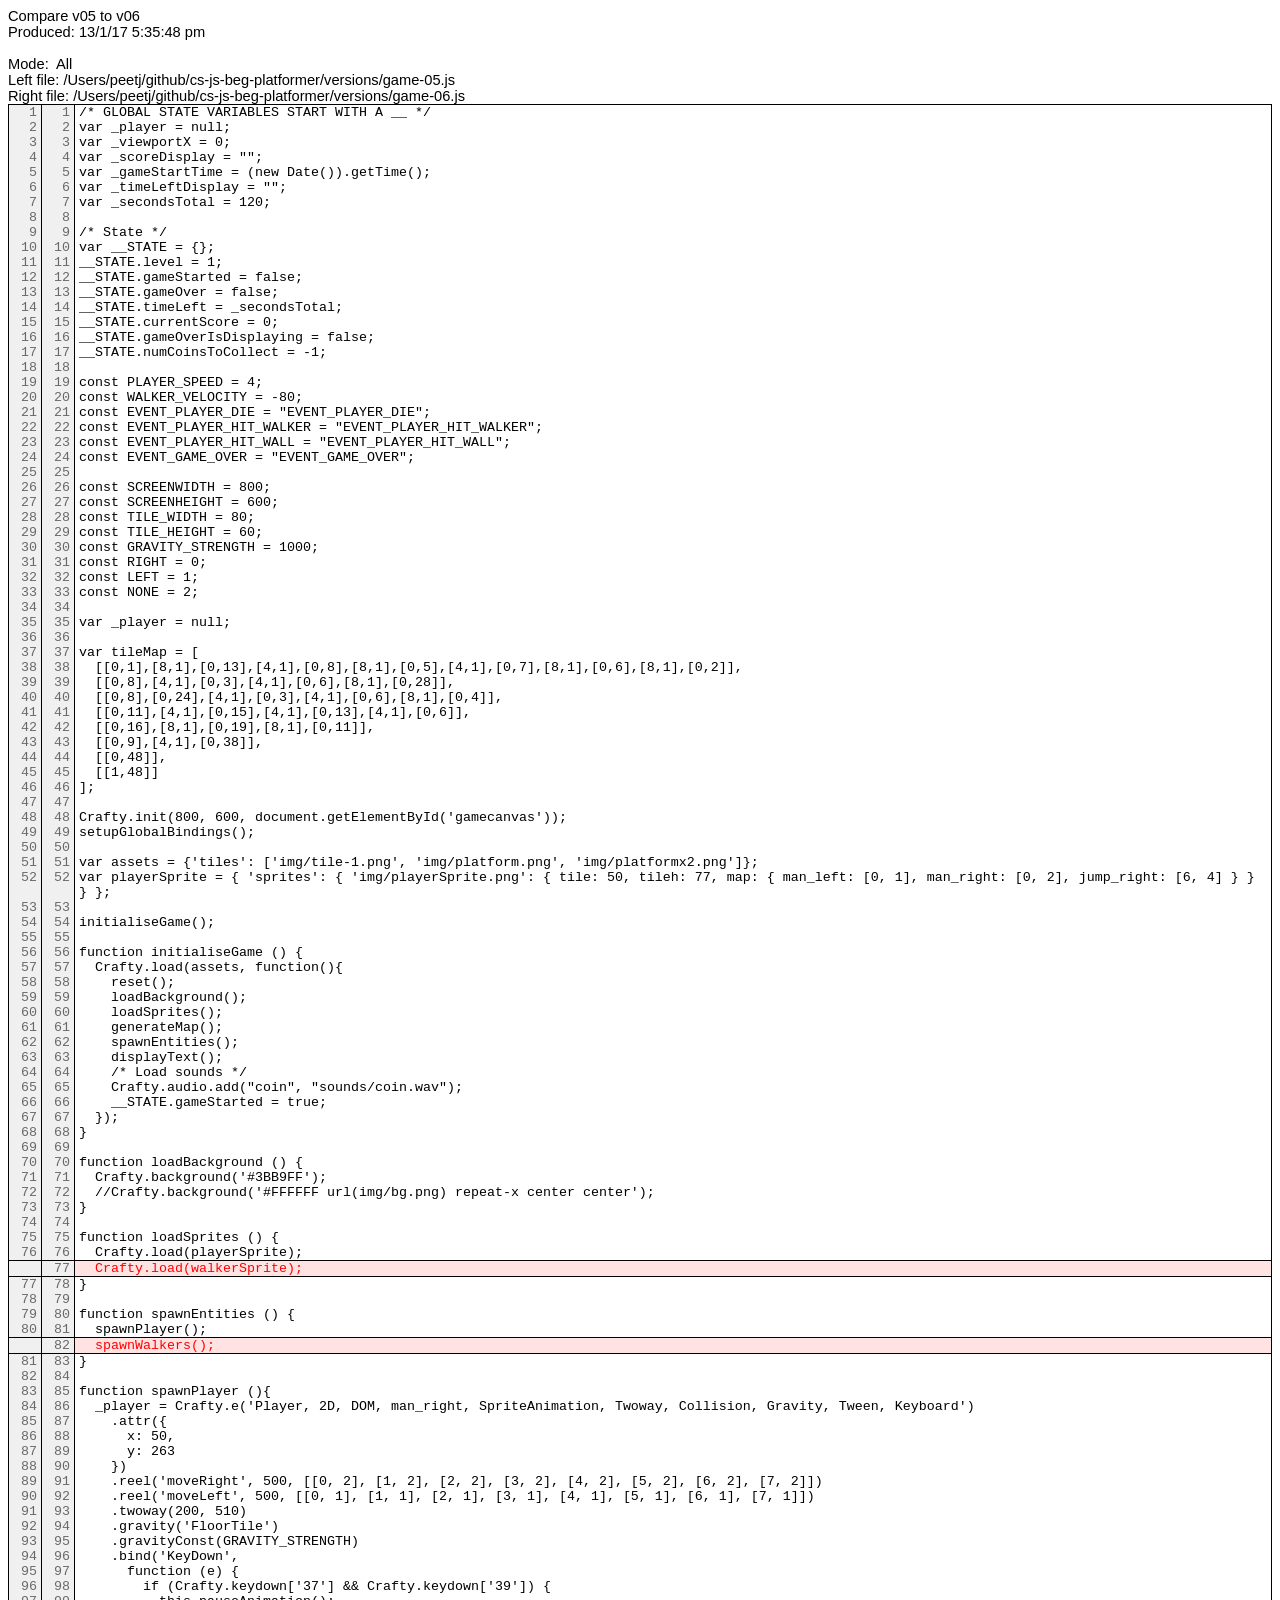
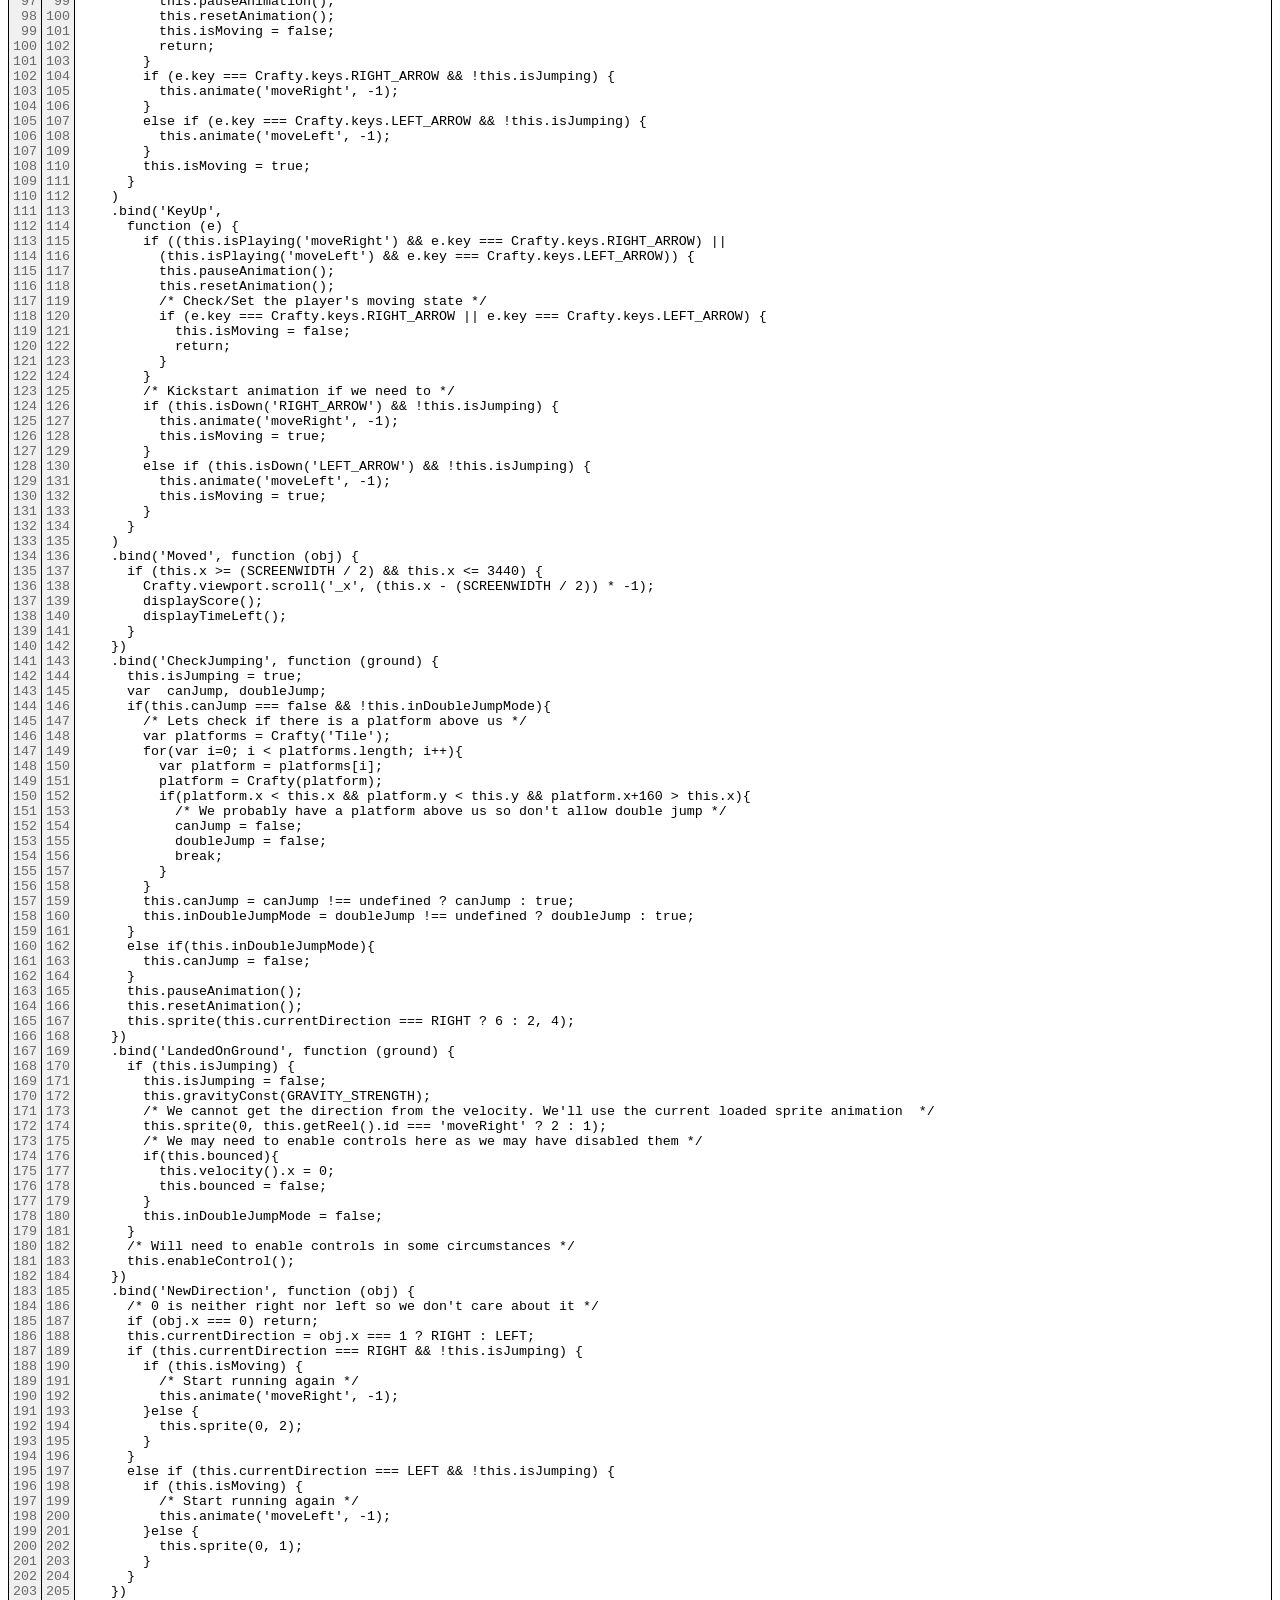
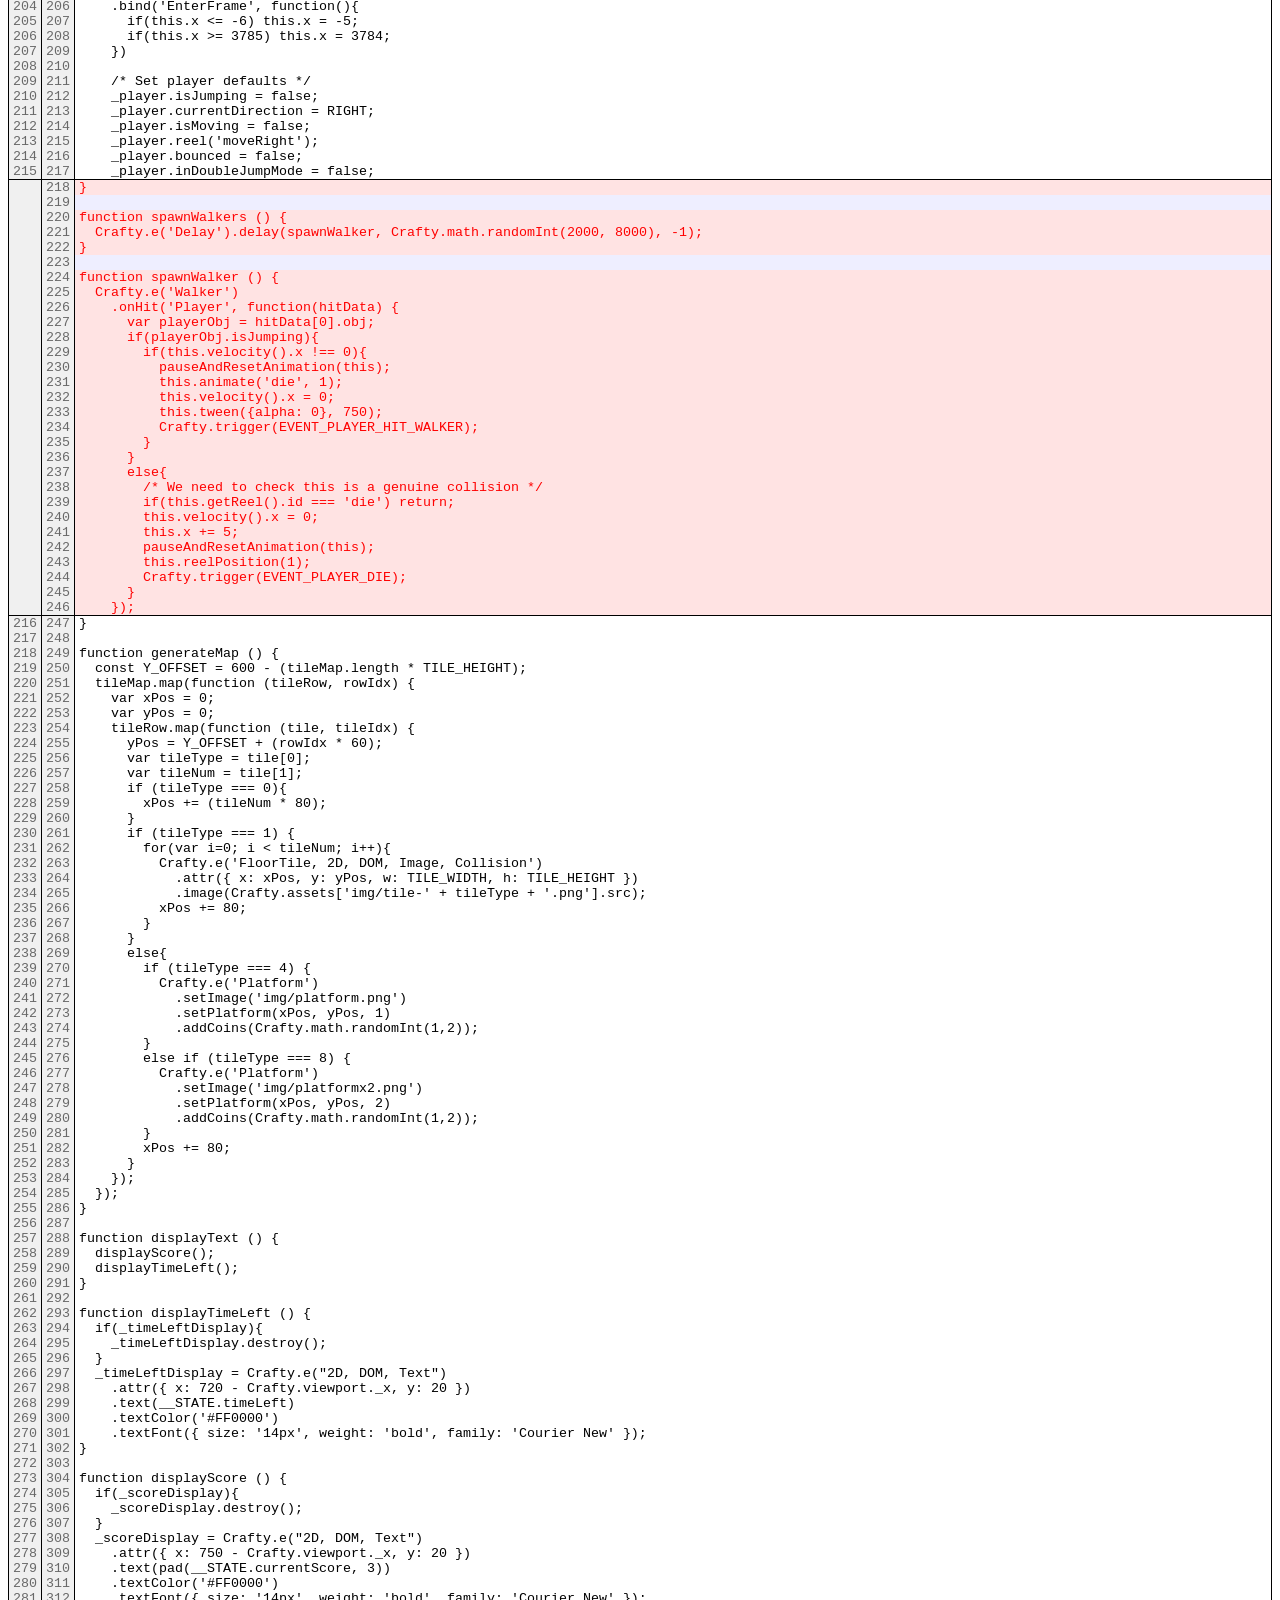
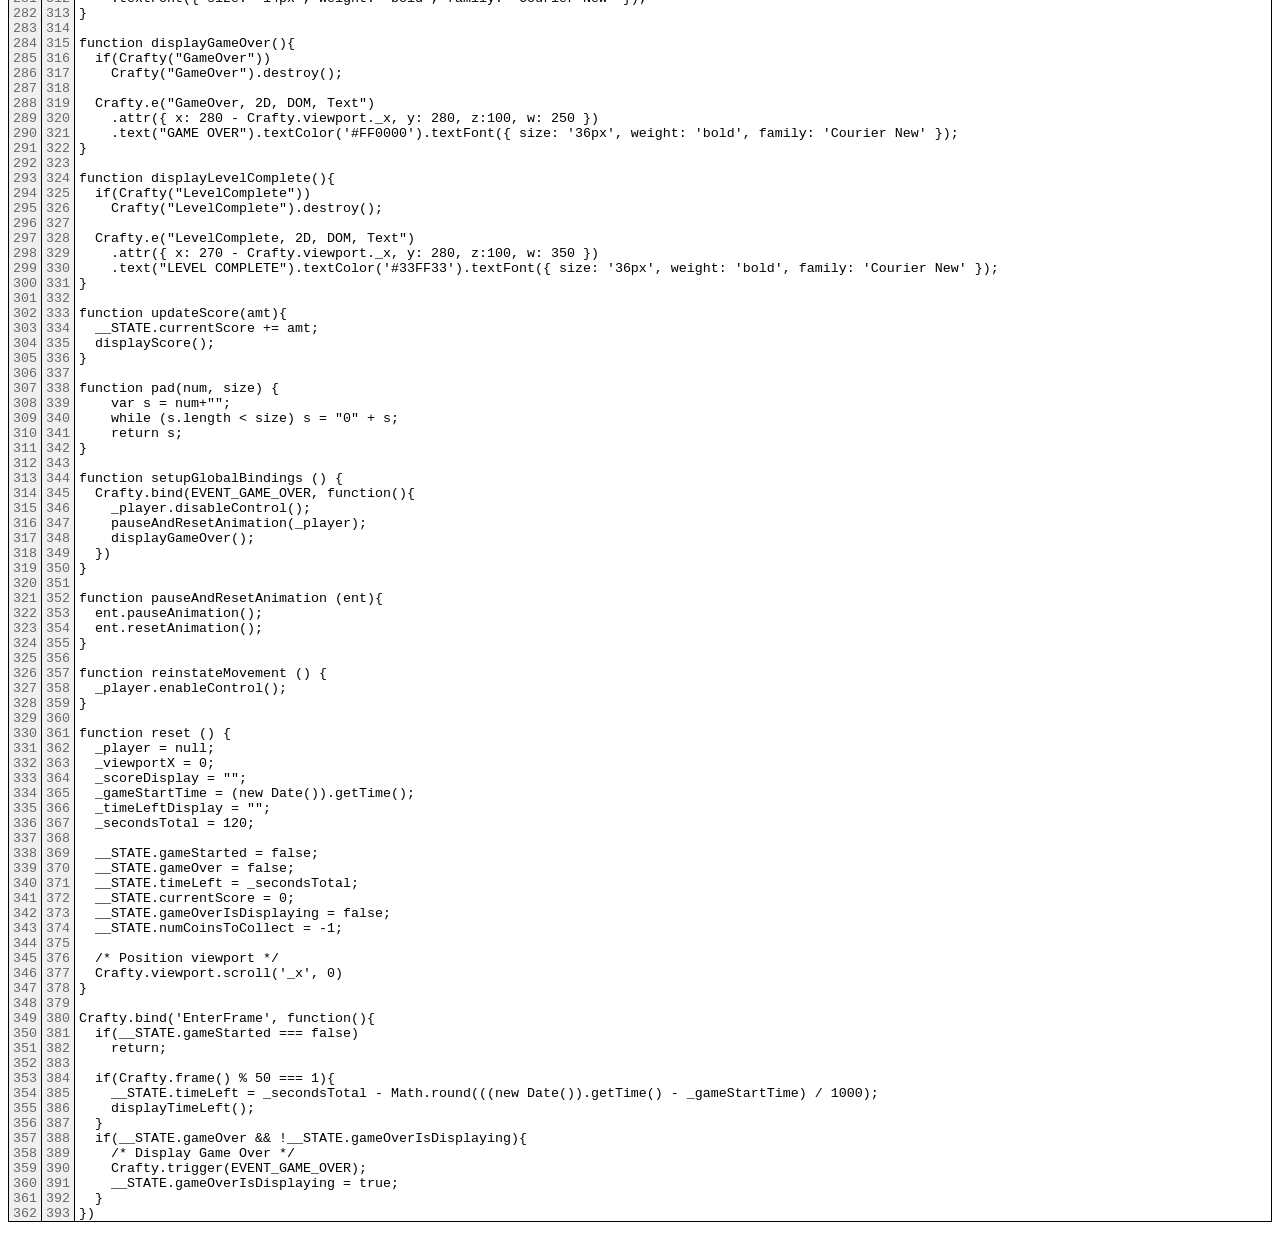
<file: diffs/compare-v5-to-v6.html>
<!DOCTYPE html PUBLIC "-//W3C//DTD HTML 4.01 Transitional//EN" "http://www.w3.org/TR/html4/loose.dtd">
<!-- saved from url=(0078)file:///var/folders/31/3xmjzmkd5hs84rghxxlj3j8m0000gn/T/BC4_UY9JCk/Report.html -->
<html><head><meta http-equiv="Content-Type" content="text/html; charset=UTF-8">

<style>
.AlignLeft { text-align: left; }
.AlignCenter { text-align: center; }
.AlignRight { text-align: right; }
body { font-family: sans-serif; font-size: 11pt; }
td { vertical-align: top; padding-left: 4px; padding-right: 4px; }

tr.SectionGap td { font-size: 4px; border-left: none; border-top: none; border-bottom: 1px solid Black; border-right: 1px solid Black; }
tr.SectionAll td { border-left: none; border-top: none; border-bottom: 1px solid Black; border-right: 1px solid Black; }
tr.SectionBegin td { border-left: none; border-top: none; border-right: 1px solid Black; }
tr.SectionEnd td { border-left: none; border-top: none; border-bottom: 1px solid Black; border-right: 1px solid Black; }
tr.SectionMiddle td { border-left: none; border-top: none; border-right: 1px solid Black; }
tr.SubsectionAll td { border-left: none; border-top: none; border-bottom: 1px solid Gray; border-right: 1px solid Black; }
tr.SubsectionEnd td { border-left: none; border-top: none; border-bottom: 1px solid Gray; border-right: 1px solid Black; }
table.fc { border-top: 1px solid Black; border-left: 1px solid Black; width: 100%; font-family: monospace; font-size: 10pt; }
td.TextItemInsigAdd { color: #000000; background-color: #EEEEFF; }
td.TextItemInsigDel { color: #000000; background-color: #EEEEFF; text-decoration: line-through; }
td.TextItemInsigMod { color: #000000; background-color: #EEEEFF; }
td.TextItemInsigOrphan { color: #000000; background-color: #FAEEFF; }
td.TextItemNum { color: #696969; background-color: #F0F0F0; }
td.TextItemSame { color: #000000; background-color: #FFFFFF; }
td.TextItemSigAdd { color: #000000; background-color: #FFE3E3; }
td.TextItemSigDel { color: #000000; background-color: #FFE3E3; text-decoration: line-through; }
td.TextItemSigMod { color: #000000; background-color: #FFE3E3; }
td.TextItemSigOrphan { color: #000000; background-color: #F1E3FF; }
.TextSegInsigDiff { color: #0000FF; }
.TextSegReplacedDiff { color: #0000FF; font-style: italic; }
.TextSegSigDiff { color: #FF0000; }
</style>
<title>Compare v05 to v06</title>
</head>
<body>
Compare v05 to v06<br>
Produced: 13/1/17 5:35:48 pm<br>
&nbsp; &nbsp;
<br>
Mode:&nbsp; All &nbsp;
<br>
Left file: /Users/peetj/github/cs-js-beg-platformer/versions/game-05.js &nbsp;
<br>
Right file: /Users/peetj/github/cs-js-beg-platformer/versions/game-06.js &nbsp;
<br>
<table class="fc" cellspacing="0" cellpadding="0">
<tbody><tr class="SectionBegin">
<td class="TextItemNum AlignRight">1</td>
<td class="TextItemNum AlignRight">1</td>
<td class="TextItemSame">/* GLOBAL STATE VARIABLES START WITH A __ */</td>
</tr>
<tr class="SectionMiddle">
<td class="TextItemNum AlignRight">2</td>
<td class="TextItemNum AlignRight">2</td>
<td class="TextItemSame">var _player = null;</td>
</tr>
<tr class="SectionMiddle">
<td class="TextItemNum AlignRight">3</td>
<td class="TextItemNum AlignRight">3</td>
<td class="TextItemSame">var _viewportX = 0;</td>
</tr>
<tr class="SectionMiddle">
<td class="TextItemNum AlignRight">4</td>
<td class="TextItemNum AlignRight">4</td>
<td class="TextItemSame">var _scoreDisplay = "";</td>
</tr>
<tr class="SectionMiddle">
<td class="TextItemNum AlignRight">5</td>
<td class="TextItemNum AlignRight">5</td>
<td class="TextItemSame">var _gameStartTime = (new Date()).getTime();</td>
</tr>
<tr class="SectionMiddle">
<td class="TextItemNum AlignRight">6</td>
<td class="TextItemNum AlignRight">6</td>
<td class="TextItemSame">var _timeLeftDisplay = "";</td>
</tr>
<tr class="SectionMiddle">
<td class="TextItemNum AlignRight">7</td>
<td class="TextItemNum AlignRight">7</td>
<td class="TextItemSame">var _secondsTotal = 120;</td>
</tr>
<tr class="SectionMiddle">
<td class="TextItemNum AlignRight">8</td>
<td class="TextItemNum AlignRight">8</td>
<td class="TextItemSame">&nbsp;</td>
</tr>
<tr class="SectionMiddle">
<td class="TextItemNum AlignRight">9</td>
<td class="TextItemNum AlignRight">9</td>
<td class="TextItemSame">/* State */</td>
</tr>
<tr class="SectionMiddle">
<td class="TextItemNum AlignRight">10</td>
<td class="TextItemNum AlignRight">10</td>
<td class="TextItemSame">var __STATE = {};</td>
</tr>
<tr class="SectionMiddle">
<td class="TextItemNum AlignRight">11</td>
<td class="TextItemNum AlignRight">11</td>
<td class="TextItemSame">__STATE.level = 1;</td>
</tr>
<tr class="SectionMiddle">
<td class="TextItemNum AlignRight">12</td>
<td class="TextItemNum AlignRight">12</td>
<td class="TextItemSame">__STATE.gameStarted = false;</td>
</tr>
<tr class="SectionMiddle">
<td class="TextItemNum AlignRight">13</td>
<td class="TextItemNum AlignRight">13</td>
<td class="TextItemSame">__STATE.gameOver = false;</td>
</tr>
<tr class="SectionMiddle">
<td class="TextItemNum AlignRight">14</td>
<td class="TextItemNum AlignRight">14</td>
<td class="TextItemSame">__STATE.timeLeft = _secondsTotal;</td>
</tr>
<tr class="SectionMiddle">
<td class="TextItemNum AlignRight">15</td>
<td class="TextItemNum AlignRight">15</td>
<td class="TextItemSame">__STATE.currentScore = 0;</td>
</tr>
<tr class="SectionMiddle">
<td class="TextItemNum AlignRight">16</td>
<td class="TextItemNum AlignRight">16</td>
<td class="TextItemSame">__STATE.gameOverIsDisplaying = false;</td>
</tr>
<tr class="SectionMiddle">
<td class="TextItemNum AlignRight">17</td>
<td class="TextItemNum AlignRight">17</td>
<td class="TextItemSame">__STATE.numCoinsToCollect = -1;</td>
</tr>
<tr class="SectionMiddle">
<td class="TextItemNum AlignRight">18</td>
<td class="TextItemNum AlignRight">18</td>
<td class="TextItemSame">&nbsp;</td>
</tr>
<tr class="SectionMiddle">
<td class="TextItemNum AlignRight">19</td>
<td class="TextItemNum AlignRight">19</td>
<td class="TextItemSame">const PLAYER_SPEED = 4;</td>
</tr>
<tr class="SectionMiddle">
<td class="TextItemNum AlignRight">20</td>
<td class="TextItemNum AlignRight">20</td>
<td class="TextItemSame">const WALKER_VELOCITY = -80;</td>
</tr>
<tr class="SectionMiddle">
<td class="TextItemNum AlignRight">21</td>
<td class="TextItemNum AlignRight">21</td>
<td class="TextItemSame">const EVENT_PLAYER_DIE = "EVENT_PLAYER_DIE";</td>
</tr>
<tr class="SectionMiddle">
<td class="TextItemNum AlignRight">22</td>
<td class="TextItemNum AlignRight">22</td>
<td class="TextItemSame">const EVENT_PLAYER_HIT_WALKER = "EVENT_PLAYER_HIT_WALKER";</td>
</tr>
<tr class="SectionMiddle">
<td class="TextItemNum AlignRight">23</td>
<td class="TextItemNum AlignRight">23</td>
<td class="TextItemSame">const EVENT_PLAYER_HIT_WALL = "EVENT_PLAYER_HIT_WALL";</td>
</tr>
<tr class="SectionMiddle">
<td class="TextItemNum AlignRight">24</td>
<td class="TextItemNum AlignRight">24</td>
<td class="TextItemSame">const EVENT_GAME_OVER = "EVENT_GAME_OVER";</td>
</tr>
<tr class="SectionMiddle">
<td class="TextItemNum AlignRight">25</td>
<td class="TextItemNum AlignRight">25</td>
<td class="TextItemSame">&nbsp;</td>
</tr>
<tr class="SectionMiddle">
<td class="TextItemNum AlignRight">26</td>
<td class="TextItemNum AlignRight">26</td>
<td class="TextItemSame">const SCREENWIDTH = 800;</td>
</tr>
<tr class="SectionMiddle">
<td class="TextItemNum AlignRight">27</td>
<td class="TextItemNum AlignRight">27</td>
<td class="TextItemSame">const SCREENHEIGHT = 600;</td>
</tr>
<tr class="SectionMiddle">
<td class="TextItemNum AlignRight">28</td>
<td class="TextItemNum AlignRight">28</td>
<td class="TextItemSame">const TILE_WIDTH = 80;</td>
</tr>
<tr class="SectionMiddle">
<td class="TextItemNum AlignRight">29</td>
<td class="TextItemNum AlignRight">29</td>
<td class="TextItemSame">const TILE_HEIGHT = 60;</td>
</tr>
<tr class="SectionMiddle">
<td class="TextItemNum AlignRight">30</td>
<td class="TextItemNum AlignRight">30</td>
<td class="TextItemSame">const GRAVITY_STRENGTH = 1000;</td>
</tr>
<tr class="SectionMiddle">
<td class="TextItemNum AlignRight">31</td>
<td class="TextItemNum AlignRight">31</td>
<td class="TextItemSame">const RIGHT = 0;</td>
</tr>
<tr class="SectionMiddle">
<td class="TextItemNum AlignRight">32</td>
<td class="TextItemNum AlignRight">32</td>
<td class="TextItemSame">const LEFT = 1;</td>
</tr>
<tr class="SectionMiddle">
<td class="TextItemNum AlignRight">33</td>
<td class="TextItemNum AlignRight">33</td>
<td class="TextItemSame">const NONE = 2;</td>
</tr>
<tr class="SectionMiddle">
<td class="TextItemNum AlignRight">34</td>
<td class="TextItemNum AlignRight">34</td>
<td class="TextItemSame">&nbsp;</td>
</tr>
<tr class="SectionMiddle">
<td class="TextItemNum AlignRight">35</td>
<td class="TextItemNum AlignRight">35</td>
<td class="TextItemSame">var _player = null;</td>
</tr>
<tr class="SectionMiddle">
<td class="TextItemNum AlignRight">36</td>
<td class="TextItemNum AlignRight">36</td>
<td class="TextItemSame">&nbsp;</td>
</tr>
<tr class="SectionMiddle">
<td class="TextItemNum AlignRight">37</td>
<td class="TextItemNum AlignRight">37</td>
<td class="TextItemSame">var tileMap = [</td>
</tr>
<tr class="SectionMiddle">
<td class="TextItemNum AlignRight">38</td>
<td class="TextItemNum AlignRight">38</td>
<td class="TextItemSame">&nbsp; [[0,1],[8,1],[0,13],[4,1],[0,8],[8,1],[0,5],[4,1],[0,7],[8,1],[0,6],[8,1],[0,2]],</td>
</tr>
<tr class="SectionMiddle">
<td class="TextItemNum AlignRight">39</td>
<td class="TextItemNum AlignRight">39</td>
<td class="TextItemSame">&nbsp; [[0,8],[4,1],[0,3],[4,1],[0,6],[8,1],[0,28]],</td>
</tr>
<tr class="SectionMiddle">
<td class="TextItemNum AlignRight">40</td>
<td class="TextItemNum AlignRight">40</td>
<td class="TextItemSame">&nbsp; [[0,8],[0,24],[4,1],[0,3],[4,1],[0,6],[8,1],[0,4]],</td>
</tr>
<tr class="SectionMiddle">
<td class="TextItemNum AlignRight">41</td>
<td class="TextItemNum AlignRight">41</td>
<td class="TextItemSame">&nbsp; [[0,11],[4,1],[0,15],[4,1],[0,13],[4,1],[0,6]],</td>
</tr>
<tr class="SectionMiddle">
<td class="TextItemNum AlignRight">42</td>
<td class="TextItemNum AlignRight">42</td>
<td class="TextItemSame">&nbsp; [[0,16],[8,1],[0,19],[8,1],[0,11]],</td>
</tr>
<tr class="SectionMiddle">
<td class="TextItemNum AlignRight">43</td>
<td class="TextItemNum AlignRight">43</td>
<td class="TextItemSame">&nbsp; [[0,9],[4,1],[0,38]],</td>
</tr>
<tr class="SectionMiddle">
<td class="TextItemNum AlignRight">44</td>
<td class="TextItemNum AlignRight">44</td>
<td class="TextItemSame">&nbsp; [[0,48]],</td>
</tr>
<tr class="SectionMiddle">
<td class="TextItemNum AlignRight">45</td>
<td class="TextItemNum AlignRight">45</td>
<td class="TextItemSame">&nbsp; [[1,48]]</td>
</tr>
<tr class="SectionMiddle">
<td class="TextItemNum AlignRight">46</td>
<td class="TextItemNum AlignRight">46</td>
<td class="TextItemSame">];</td>
</tr>
<tr class="SectionMiddle">
<td class="TextItemNum AlignRight">47</td>
<td class="TextItemNum AlignRight">47</td>
<td class="TextItemSame">&nbsp;</td>
</tr>
<tr class="SectionMiddle">
<td class="TextItemNum AlignRight">48</td>
<td class="TextItemNum AlignRight">48</td>
<td class="TextItemSame">Crafty.init(800, 600, document.getElementById('gamecanvas'));</td>
</tr>
<tr class="SectionMiddle">
<td class="TextItemNum AlignRight">49</td>
<td class="TextItemNum AlignRight">49</td>
<td class="TextItemSame">setupGlobalBindings();</td>
</tr>
<tr class="SectionMiddle">
<td class="TextItemNum AlignRight">50</td>
<td class="TextItemNum AlignRight">50</td>
<td class="TextItemSame">&nbsp;</td>
</tr>
<tr class="SectionMiddle">
<td class="TextItemNum AlignRight">51</td>
<td class="TextItemNum AlignRight">51</td>
<td class="TextItemSame">var assets = {'tiles': ['img/tile-1.png', 'img/platform.png', 'img/platformx2.png']};</td>
</tr>
<tr class="SectionMiddle">
<td class="TextItemNum AlignRight">52</td>
<td class="TextItemNum AlignRight">52</td>
<td class="TextItemSame">var playerSprite = { 'sprites': { 'img/playerSprite.png': { tile: 50, tileh: 77, map: { man_left: [0, 1], man_right: [0, 2], jump_right: [6, 4] } } } };</td>
</tr>
<tr class="SectionMiddle">
<td class="TextItemNum AlignRight">53</td>
<td class="TextItemNum AlignRight">53</td>
<td class="TextItemSame">&nbsp;</td>
</tr>
<tr class="SectionMiddle">
<td class="TextItemNum AlignRight">54</td>
<td class="TextItemNum AlignRight">54</td>
<td class="TextItemSame">initialiseGame();</td>
</tr>
<tr class="SectionMiddle">
<td class="TextItemNum AlignRight">55</td>
<td class="TextItemNum AlignRight">55</td>
<td class="TextItemSame">&nbsp;</td>
</tr>
<tr class="SectionMiddle">
<td class="TextItemNum AlignRight">56</td>
<td class="TextItemNum AlignRight">56</td>
<td class="TextItemSame">function initialiseGame () {</td>
</tr>
<tr class="SectionMiddle">
<td class="TextItemNum AlignRight">57</td>
<td class="TextItemNum AlignRight">57</td>
<td class="TextItemSame">&nbsp; Crafty.load(assets, function(){</td>
</tr>
<tr class="SectionMiddle">
<td class="TextItemNum AlignRight">58</td>
<td class="TextItemNum AlignRight">58</td>
<td class="TextItemSame">&nbsp;&nbsp;&nbsp; reset();</td>
</tr>
<tr class="SectionMiddle">
<td class="TextItemNum AlignRight">59</td>
<td class="TextItemNum AlignRight">59</td>
<td class="TextItemSame">&nbsp;&nbsp;&nbsp; loadBackground();</td>
</tr>
<tr class="SectionMiddle">
<td class="TextItemNum AlignRight">60</td>
<td class="TextItemNum AlignRight">60</td>
<td class="TextItemSame">&nbsp;&nbsp;&nbsp; loadSprites();</td>
</tr>
<tr class="SectionMiddle">
<td class="TextItemNum AlignRight">61</td>
<td class="TextItemNum AlignRight">61</td>
<td class="TextItemSame">&nbsp;&nbsp;&nbsp; generateMap();</td>
</tr>
<tr class="SectionMiddle">
<td class="TextItemNum AlignRight">62</td>
<td class="TextItemNum AlignRight">62</td>
<td class="TextItemSame">&nbsp;&nbsp;&nbsp; spawnEntities();</td>
</tr>
<tr class="SectionMiddle">
<td class="TextItemNum AlignRight">63</td>
<td class="TextItemNum AlignRight">63</td>
<td class="TextItemSame">&nbsp;&nbsp;&nbsp; displayText();</td>
</tr>
<tr class="SectionMiddle">
<td class="TextItemNum AlignRight">64</td>
<td class="TextItemNum AlignRight">64</td>
<td class="TextItemSame">&nbsp;&nbsp;&nbsp; /* Load sounds */</td>
</tr>
<tr class="SectionMiddle">
<td class="TextItemNum AlignRight">65</td>
<td class="TextItemNum AlignRight">65</td>
<td class="TextItemSame">&nbsp;&nbsp;&nbsp; Crafty.audio.add("coin", "sounds/coin.wav");</td>
</tr>
<tr class="SectionMiddle">
<td class="TextItemNum AlignRight">66</td>
<td class="TextItemNum AlignRight">66</td>
<td class="TextItemSame">&nbsp;&nbsp;&nbsp; __STATE.gameStarted = true;</td>
</tr>
<tr class="SectionMiddle">
<td class="TextItemNum AlignRight">67</td>
<td class="TextItemNum AlignRight">67</td>
<td class="TextItemSame">&nbsp; });</td>
</tr>
<tr class="SectionMiddle">
<td class="TextItemNum AlignRight">68</td>
<td class="TextItemNum AlignRight">68</td>
<td class="TextItemSame">}</td>
</tr>
<tr class="SectionMiddle">
<td class="TextItemNum AlignRight">69</td>
<td class="TextItemNum AlignRight">69</td>
<td class="TextItemSame">&nbsp;</td>
</tr>
<tr class="SectionMiddle">
<td class="TextItemNum AlignRight">70</td>
<td class="TextItemNum AlignRight">70</td>
<td class="TextItemSame">function loadBackground () {</td>
</tr>
<tr class="SectionMiddle">
<td class="TextItemNum AlignRight">71</td>
<td class="TextItemNum AlignRight">71</td>
<td class="TextItemSame">&nbsp; Crafty.background('#3BB9FF');</td>
</tr>
<tr class="SectionMiddle">
<td class="TextItemNum AlignRight">72</td>
<td class="TextItemNum AlignRight">72</td>
<td class="TextItemSame">&nbsp; //Crafty.background('#FFFFFF url(img/bg.png) repeat-x center center');</td>
</tr>
<tr class="SectionMiddle">
<td class="TextItemNum AlignRight">73</td>
<td class="TextItemNum AlignRight">73</td>
<td class="TextItemSame">}</td>
</tr>
<tr class="SectionMiddle">
<td class="TextItemNum AlignRight">74</td>
<td class="TextItemNum AlignRight">74</td>
<td class="TextItemSame">&nbsp;</td>
</tr>
<tr class="SectionMiddle">
<td class="TextItemNum AlignRight">75</td>
<td class="TextItemNum AlignRight">75</td>
<td class="TextItemSame">function loadSprites () {</td>
</tr>
<tr class="SectionEnd">
<td class="TextItemNum AlignRight">76</td>
<td class="TextItemNum AlignRight">76</td>
<td class="TextItemSame">&nbsp; Crafty.load(playerSprite);</td>
</tr>
<tr class="SectionAll">
<td class="TextItemNum AlignRight">&nbsp;</td>
<td class="TextItemNum AlignRight">77</td>
<td class="TextItemSigMod"><span class="TextSegInsigDiff">&nbsp; </span><span class="TextSegSigDiff">Crafty.load(walkerSprite);</span></td>
</tr>
<tr class="SectionBegin">
<td class="TextItemNum AlignRight">77</td>
<td class="TextItemNum AlignRight">78</td>
<td class="TextItemSame">}</td>
</tr>
<tr class="SectionMiddle">
<td class="TextItemNum AlignRight">78</td>
<td class="TextItemNum AlignRight">79</td>
<td class="TextItemSame">&nbsp;</td>
</tr>
<tr class="SectionMiddle">
<td class="TextItemNum AlignRight">79</td>
<td class="TextItemNum AlignRight">80</td>
<td class="TextItemSame">function spawnEntities () {</td>
</tr>
<tr class="SectionEnd">
<td class="TextItemNum AlignRight">80</td>
<td class="TextItemNum AlignRight">81</td>
<td class="TextItemSame">&nbsp; spawnPlayer();</td>
</tr>
<tr class="SectionAll">
<td class="TextItemNum AlignRight">&nbsp;</td>
<td class="TextItemNum AlignRight">82</td>
<td class="TextItemSigMod"><span class="TextSegInsigDiff">&nbsp; </span><span class="TextSegSigDiff">spawnWalkers();</span></td>
</tr>
<tr class="SectionBegin">
<td class="TextItemNum AlignRight">81</td>
<td class="TextItemNum AlignRight">83</td>
<td class="TextItemSame">}</td>
</tr>
<tr class="SectionMiddle">
<td class="TextItemNum AlignRight">82</td>
<td class="TextItemNum AlignRight">84</td>
<td class="TextItemSame">&nbsp;</td>
</tr>
<tr class="SectionMiddle">
<td class="TextItemNum AlignRight">83</td>
<td class="TextItemNum AlignRight">85</td>
<td class="TextItemSame">function spawnPlayer (){</td>
</tr>
<tr class="SectionMiddle">
<td class="TextItemNum AlignRight">84</td>
<td class="TextItemNum AlignRight">86</td>
<td class="TextItemSame">&nbsp; _player = Crafty.e('Player, 2D, DOM, man_right, SpriteAnimation, Twoway, Collision, Gravity, Tween, Keyboard')</td>
</tr>
<tr class="SectionMiddle">
<td class="TextItemNum AlignRight">85</td>
<td class="TextItemNum AlignRight">87</td>
<td class="TextItemSame">&nbsp;&nbsp;&nbsp; .attr({</td>
</tr>
<tr class="SectionMiddle">
<td class="TextItemNum AlignRight">86</td>
<td class="TextItemNum AlignRight">88</td>
<td class="TextItemSame">&nbsp;&nbsp; &nbsp;&nbsp; x: 50,</td>
</tr>
<tr class="SectionMiddle">
<td class="TextItemNum AlignRight">87</td>
<td class="TextItemNum AlignRight">89</td>
<td class="TextItemSame">&nbsp;&nbsp; &nbsp;&nbsp; y: 263</td>
</tr>
<tr class="SectionMiddle">
<td class="TextItemNum AlignRight">88</td>
<td class="TextItemNum AlignRight">90</td>
<td class="TextItemSame">&nbsp;&nbsp;&nbsp; })</td>
</tr>
<tr class="SectionMiddle">
<td class="TextItemNum AlignRight">89</td>
<td class="TextItemNum AlignRight">91</td>
<td class="TextItemSame">&nbsp;&nbsp;&nbsp; .reel('moveRight', 500, [[0, 2], [1, 2], [2, 2], [3, 2], [4, 2], [5, 2], [6, 2], [7, 2]])</td>
</tr>
<tr class="SectionMiddle">
<td class="TextItemNum AlignRight">90</td>
<td class="TextItemNum AlignRight">92</td>
<td class="TextItemSame">&nbsp;&nbsp;&nbsp; .reel('moveLeft', 500, [[0, 1], [1, 1], [2, 1], [3, 1], [4, 1], [5, 1], [6, 1], [7, 1]])</td>
</tr>
<tr class="SectionMiddle">
<td class="TextItemNum AlignRight">91</td>
<td class="TextItemNum AlignRight">93</td>
<td class="TextItemSame">&nbsp;&nbsp;&nbsp; .twoway(200, 510)</td>
</tr>
<tr class="SectionMiddle">
<td class="TextItemNum AlignRight">92</td>
<td class="TextItemNum AlignRight">94</td>
<td class="TextItemSame">&nbsp;&nbsp;&nbsp; .gravity('FloorTile')</td>
</tr>
<tr class="SectionMiddle">
<td class="TextItemNum AlignRight">93</td>
<td class="TextItemNum AlignRight">95</td>
<td class="TextItemSame">&nbsp;&nbsp;&nbsp; .gravityConst(GRAVITY_STRENGTH)</td>
</tr>
<tr class="SectionMiddle">
<td class="TextItemNum AlignRight">94</td>
<td class="TextItemNum AlignRight">96</td>
<td class="TextItemSame">&nbsp;&nbsp;&nbsp; .bind('KeyDown',</td>
</tr>
<tr class="SectionMiddle">
<td class="TextItemNum AlignRight">95</td>
<td class="TextItemNum AlignRight">97</td>
<td class="TextItemSame">&nbsp;&nbsp; &nbsp;&nbsp; function (e) {</td>
</tr>
<tr class="SectionMiddle">
<td class="TextItemNum AlignRight">96</td>
<td class="TextItemNum AlignRight">98</td>
<td class="TextItemSame">&nbsp;&nbsp; &nbsp; &nbsp;&nbsp; if (Crafty.keydown['37'] &amp;&amp; Crafty.keydown['39']) {</td>
</tr>
<tr class="SectionMiddle">
<td class="TextItemNum AlignRight">97</td>
<td class="TextItemNum AlignRight">99</td>
<td class="TextItemSame">&nbsp;&nbsp; &nbsp; &nbsp; &nbsp;&nbsp; this.pauseAnimation();</td>
</tr>
<tr class="SectionMiddle">
<td class="TextItemNum AlignRight">98</td>
<td class="TextItemNum AlignRight">100</td>
<td class="TextItemSame">&nbsp;&nbsp; &nbsp; &nbsp; &nbsp;&nbsp; this.resetAnimation();</td>
</tr>
<tr class="SectionMiddle">
<td class="TextItemNum AlignRight">99</td>
<td class="TextItemNum AlignRight">101</td>
<td class="TextItemSame">&nbsp;&nbsp; &nbsp; &nbsp; &nbsp;&nbsp; this.isMoving = false;</td>
</tr>
<tr class="SectionMiddle">
<td class="TextItemNum AlignRight">100</td>
<td class="TextItemNum AlignRight">102</td>
<td class="TextItemSame">&nbsp;&nbsp; &nbsp; &nbsp; &nbsp;&nbsp; return;</td>
</tr>
<tr class="SectionMiddle">
<td class="TextItemNum AlignRight">101</td>
<td class="TextItemNum AlignRight">103</td>
<td class="TextItemSame">&nbsp;&nbsp; &nbsp; &nbsp;&nbsp; }</td>
</tr>
<tr class="SectionMiddle">
<td class="TextItemNum AlignRight">102</td>
<td class="TextItemNum AlignRight">104</td>
<td class="TextItemSame">&nbsp;&nbsp; &nbsp; &nbsp;&nbsp; if (e.key === Crafty.keys.RIGHT_ARROW &amp;&amp; !this.isJumping) {</td>
</tr>
<tr class="SectionMiddle">
<td class="TextItemNum AlignRight">103</td>
<td class="TextItemNum AlignRight">105</td>
<td class="TextItemSame">&nbsp;&nbsp; &nbsp; &nbsp; &nbsp;&nbsp; this.animate('moveRight', -1);</td>
</tr>
<tr class="SectionMiddle">
<td class="TextItemNum AlignRight">104</td>
<td class="TextItemNum AlignRight">106</td>
<td class="TextItemSame">&nbsp;&nbsp; &nbsp; &nbsp;&nbsp; }</td>
</tr>
<tr class="SectionMiddle">
<td class="TextItemNum AlignRight">105</td>
<td class="TextItemNum AlignRight">107</td>
<td class="TextItemSame">&nbsp;&nbsp; &nbsp; &nbsp;&nbsp; else if (e.key === Crafty.keys.LEFT_ARROW &amp;&amp; !this.isJumping) {</td>
</tr>
<tr class="SectionMiddle">
<td class="TextItemNum AlignRight">106</td>
<td class="TextItemNum AlignRight">108</td>
<td class="TextItemSame">&nbsp;&nbsp; &nbsp; &nbsp; &nbsp;&nbsp; this.animate('moveLeft', -1);</td>
</tr>
<tr class="SectionMiddle">
<td class="TextItemNum AlignRight">107</td>
<td class="TextItemNum AlignRight">109</td>
<td class="TextItemSame">&nbsp;&nbsp; &nbsp; &nbsp;&nbsp; }</td>
</tr>
<tr class="SectionMiddle">
<td class="TextItemNum AlignRight">108</td>
<td class="TextItemNum AlignRight">110</td>
<td class="TextItemSame">&nbsp;&nbsp; &nbsp; &nbsp;&nbsp; this.isMoving = true;</td>
</tr>
<tr class="SectionMiddle">
<td class="TextItemNum AlignRight">109</td>
<td class="TextItemNum AlignRight">111</td>
<td class="TextItemSame">&nbsp;&nbsp; &nbsp;&nbsp; }</td>
</tr>
<tr class="SectionMiddle">
<td class="TextItemNum AlignRight">110</td>
<td class="TextItemNum AlignRight">112</td>
<td class="TextItemSame">&nbsp;&nbsp;&nbsp; )</td>
</tr>
<tr class="SectionMiddle">
<td class="TextItemNum AlignRight">111</td>
<td class="TextItemNum AlignRight">113</td>
<td class="TextItemSame">&nbsp;&nbsp;&nbsp; .bind('KeyUp',</td>
</tr>
<tr class="SectionMiddle">
<td class="TextItemNum AlignRight">112</td>
<td class="TextItemNum AlignRight">114</td>
<td class="TextItemSame">&nbsp;&nbsp; &nbsp;&nbsp; function (e) {</td>
</tr>
<tr class="SectionMiddle">
<td class="TextItemNum AlignRight">113</td>
<td class="TextItemNum AlignRight">115</td>
<td class="TextItemSame">&nbsp;&nbsp; &nbsp; &nbsp;&nbsp; if ((this.isPlaying('moveRight') &amp;&amp; e.key === Crafty.keys.RIGHT_ARROW) ||</td>
</tr>
<tr class="SectionMiddle">
<td class="TextItemNum AlignRight">114</td>
<td class="TextItemNum AlignRight">116</td>
<td class="TextItemSame">&nbsp;&nbsp; &nbsp; &nbsp; &nbsp;&nbsp; (this.isPlaying('moveLeft') &amp;&amp; e.key === Crafty.keys.LEFT_ARROW)) {</td>
</tr>
<tr class="SectionMiddle">
<td class="TextItemNum AlignRight">115</td>
<td class="TextItemNum AlignRight">117</td>
<td class="TextItemSame">&nbsp;&nbsp; &nbsp; &nbsp; &nbsp;&nbsp; this.pauseAnimation();</td>
</tr>
<tr class="SectionMiddle">
<td class="TextItemNum AlignRight">116</td>
<td class="TextItemNum AlignRight">118</td>
<td class="TextItemSame">&nbsp;&nbsp; &nbsp; &nbsp; &nbsp;&nbsp; this.resetAnimation();</td>
</tr>
<tr class="SectionMiddle">
<td class="TextItemNum AlignRight">117</td>
<td class="TextItemNum AlignRight">119</td>
<td class="TextItemSame">&nbsp;&nbsp; &nbsp; &nbsp; &nbsp;&nbsp; /* Check/Set the player's moving state */</td>
</tr>
<tr class="SectionMiddle">
<td class="TextItemNum AlignRight">118</td>
<td class="TextItemNum AlignRight">120</td>
<td class="TextItemSame">&nbsp;&nbsp; &nbsp; &nbsp; &nbsp;&nbsp; if (e.key === Crafty.keys.RIGHT_ARROW || e.key === Crafty.keys.LEFT_ARROW) {</td>
</tr>
<tr class="SectionMiddle">
<td class="TextItemNum AlignRight">119</td>
<td class="TextItemNum AlignRight">121</td>
<td class="TextItemSame">&nbsp;&nbsp; &nbsp; &nbsp; &nbsp; &nbsp;&nbsp; this.isMoving = false;</td>
</tr>
<tr class="SectionMiddle">
<td class="TextItemNum AlignRight">120</td>
<td class="TextItemNum AlignRight">122</td>
<td class="TextItemSame">&nbsp;&nbsp; &nbsp; &nbsp; &nbsp; &nbsp;&nbsp; return;</td>
</tr>
<tr class="SectionMiddle">
<td class="TextItemNum AlignRight">121</td>
<td class="TextItemNum AlignRight">123</td>
<td class="TextItemSame">&nbsp;&nbsp; &nbsp; &nbsp; &nbsp;&nbsp; }</td>
</tr>
<tr class="SectionMiddle">
<td class="TextItemNum AlignRight">122</td>
<td class="TextItemNum AlignRight">124</td>
<td class="TextItemSame">&nbsp;&nbsp; &nbsp; &nbsp;&nbsp; }</td>
</tr>
<tr class="SectionMiddle">
<td class="TextItemNum AlignRight">123</td>
<td class="TextItemNum AlignRight">125</td>
<td class="TextItemSame">&nbsp;&nbsp; &nbsp; &nbsp;&nbsp; /* Kickstart animation if we need to */</td>
</tr>
<tr class="SectionMiddle">
<td class="TextItemNum AlignRight">124</td>
<td class="TextItemNum AlignRight">126</td>
<td class="TextItemSame">&nbsp;&nbsp; &nbsp; &nbsp;&nbsp; if (this.isDown('RIGHT_ARROW') &amp;&amp; !this.isJumping) {</td>
</tr>
<tr class="SectionMiddle">
<td class="TextItemNum AlignRight">125</td>
<td class="TextItemNum AlignRight">127</td>
<td class="TextItemSame">&nbsp;&nbsp; &nbsp; &nbsp; &nbsp;&nbsp; this.animate('moveRight', -1);</td>
</tr>
<tr class="SectionMiddle">
<td class="TextItemNum AlignRight">126</td>
<td class="TextItemNum AlignRight">128</td>
<td class="TextItemSame">&nbsp;&nbsp; &nbsp; &nbsp; &nbsp;&nbsp; this.isMoving = true;</td>
</tr>
<tr class="SectionMiddle">
<td class="TextItemNum AlignRight">127</td>
<td class="TextItemNum AlignRight">129</td>
<td class="TextItemSame">&nbsp;&nbsp; &nbsp; &nbsp;&nbsp; }</td>
</tr>
<tr class="SectionMiddle">
<td class="TextItemNum AlignRight">128</td>
<td class="TextItemNum AlignRight">130</td>
<td class="TextItemSame">&nbsp;&nbsp; &nbsp; &nbsp;&nbsp; else if (this.isDown('LEFT_ARROW') &amp;&amp; !this.isJumping) {</td>
</tr>
<tr class="SectionMiddle">
<td class="TextItemNum AlignRight">129</td>
<td class="TextItemNum AlignRight">131</td>
<td class="TextItemSame">&nbsp;&nbsp; &nbsp; &nbsp; &nbsp;&nbsp; this.animate('moveLeft', -1);</td>
</tr>
<tr class="SectionMiddle">
<td class="TextItemNum AlignRight">130</td>
<td class="TextItemNum AlignRight">132</td>
<td class="TextItemSame">&nbsp;&nbsp; &nbsp; &nbsp; &nbsp;&nbsp; this.isMoving = true;</td>
</tr>
<tr class="SectionMiddle">
<td class="TextItemNum AlignRight">131</td>
<td class="TextItemNum AlignRight">133</td>
<td class="TextItemSame">&nbsp;&nbsp; &nbsp; &nbsp;&nbsp; }</td>
</tr>
<tr class="SectionMiddle">
<td class="TextItemNum AlignRight">132</td>
<td class="TextItemNum AlignRight">134</td>
<td class="TextItemSame">&nbsp;&nbsp; &nbsp;&nbsp; }</td>
</tr>
<tr class="SectionMiddle">
<td class="TextItemNum AlignRight">133</td>
<td class="TextItemNum AlignRight">135</td>
<td class="TextItemSame">&nbsp;&nbsp;&nbsp; )</td>
</tr>
<tr class="SectionMiddle">
<td class="TextItemNum AlignRight">134</td>
<td class="TextItemNum AlignRight">136</td>
<td class="TextItemSame">&nbsp;&nbsp;&nbsp; .bind('Moved', function (obj) {</td>
</tr>
<tr class="SectionMiddle">
<td class="TextItemNum AlignRight">135</td>
<td class="TextItemNum AlignRight">137</td>
<td class="TextItemSame">&nbsp;&nbsp; &nbsp;&nbsp; if (this.x &gt;= (SCREENWIDTH / 2) &amp;&amp; this.x &lt;= 3440) {</td>
</tr>
<tr class="SectionMiddle">
<td class="TextItemNum AlignRight">136</td>
<td class="TextItemNum AlignRight">138</td>
<td class="TextItemSame">&nbsp;&nbsp; &nbsp; &nbsp;&nbsp; Crafty.viewport.scroll('_x', (this.x - (SCREENWIDTH / 2)) * -1);</td>
</tr>
<tr class="SectionMiddle">
<td class="TextItemNum AlignRight">137</td>
<td class="TextItemNum AlignRight">139</td>
<td class="TextItemSame">&nbsp;&nbsp; &nbsp; &nbsp;&nbsp; displayScore();</td>
</tr>
<tr class="SectionMiddle">
<td class="TextItemNum AlignRight">138</td>
<td class="TextItemNum AlignRight">140</td>
<td class="TextItemSame">&nbsp;&nbsp; &nbsp; &nbsp;&nbsp; displayTimeLeft();</td>
</tr>
<tr class="SectionMiddle">
<td class="TextItemNum AlignRight">139</td>
<td class="TextItemNum AlignRight">141</td>
<td class="TextItemSame">&nbsp;&nbsp; &nbsp;&nbsp; }</td>
</tr>
<tr class="SectionMiddle">
<td class="TextItemNum AlignRight">140</td>
<td class="TextItemNum AlignRight">142</td>
<td class="TextItemSame">&nbsp;&nbsp;&nbsp; })</td>
</tr>
<tr class="SectionMiddle">
<td class="TextItemNum AlignRight">141</td>
<td class="TextItemNum AlignRight">143</td>
<td class="TextItemSame">&nbsp;&nbsp;&nbsp; .bind('CheckJumping', function (ground) {</td>
</tr>
<tr class="SectionMiddle">
<td class="TextItemNum AlignRight">142</td>
<td class="TextItemNum AlignRight">144</td>
<td class="TextItemSame">&nbsp;&nbsp; &nbsp;&nbsp; this.isJumping = true;</td>
</tr>
<tr class="SectionMiddle">
<td class="TextItemNum AlignRight">143</td>
<td class="TextItemNum AlignRight">145</td>
<td class="TextItemSame">&nbsp;&nbsp; &nbsp;&nbsp; var&nbsp; canJump, doubleJump;</td>
</tr>
<tr class="SectionMiddle">
<td class="TextItemNum AlignRight">144</td>
<td class="TextItemNum AlignRight">146</td>
<td class="TextItemSame">&nbsp;&nbsp; &nbsp;&nbsp; if(this.canJump === false &amp;&amp; !this.inDoubleJumpMode){</td>
</tr>
<tr class="SectionMiddle">
<td class="TextItemNum AlignRight">145</td>
<td class="TextItemNum AlignRight">147</td>
<td class="TextItemSame">&nbsp;&nbsp; &nbsp; &nbsp;&nbsp; /* Lets check if there is a platform above us */</td>
</tr>
<tr class="SectionMiddle">
<td class="TextItemNum AlignRight">146</td>
<td class="TextItemNum AlignRight">148</td>
<td class="TextItemSame">&nbsp;&nbsp; &nbsp; &nbsp;&nbsp; var platforms = Crafty('Tile');</td>
</tr>
<tr class="SectionMiddle">
<td class="TextItemNum AlignRight">147</td>
<td class="TextItemNum AlignRight">149</td>
<td class="TextItemSame">&nbsp;&nbsp; &nbsp; &nbsp;&nbsp; for(var i=0; i &lt; platforms.length; i++){</td>
</tr>
<tr class="SectionMiddle">
<td class="TextItemNum AlignRight">148</td>
<td class="TextItemNum AlignRight">150</td>
<td class="TextItemSame">&nbsp;&nbsp; &nbsp; &nbsp; &nbsp;&nbsp; var platform = platforms[i];</td>
</tr>
<tr class="SectionMiddle">
<td class="TextItemNum AlignRight">149</td>
<td class="TextItemNum AlignRight">151</td>
<td class="TextItemSame">&nbsp;&nbsp; &nbsp; &nbsp; &nbsp;&nbsp; platform = Crafty(platform);</td>
</tr>
<tr class="SectionMiddle">
<td class="TextItemNum AlignRight">150</td>
<td class="TextItemNum AlignRight">152</td>
<td class="TextItemSame">&nbsp;&nbsp; &nbsp; &nbsp; &nbsp;&nbsp; if(platform.x &lt; this.x &amp;&amp; platform.y &lt; this.y &amp;&amp; platform.x+160 &gt; this.x){</td>
</tr>
<tr class="SectionMiddle">
<td class="TextItemNum AlignRight">151</td>
<td class="TextItemNum AlignRight">153</td>
<td class="TextItemSame">&nbsp;&nbsp; &nbsp; &nbsp; &nbsp; &nbsp;&nbsp; /* We probably have a platform above us so don't allow double jump */</td>
</tr>
<tr class="SectionMiddle">
<td class="TextItemNum AlignRight">152</td>
<td class="TextItemNum AlignRight">154</td>
<td class="TextItemSame">&nbsp;&nbsp; &nbsp; &nbsp; &nbsp; &nbsp;&nbsp; canJump = false;</td>
</tr>
<tr class="SectionMiddle">
<td class="TextItemNum AlignRight">153</td>
<td class="TextItemNum AlignRight">155</td>
<td class="TextItemSame">&nbsp;&nbsp; &nbsp; &nbsp; &nbsp; &nbsp;&nbsp; doubleJump = false;</td>
</tr>
<tr class="SectionMiddle">
<td class="TextItemNum AlignRight">154</td>
<td class="TextItemNum AlignRight">156</td>
<td class="TextItemSame">&nbsp;&nbsp; &nbsp; &nbsp; &nbsp; &nbsp;&nbsp; break;</td>
</tr>
<tr class="SectionMiddle">
<td class="TextItemNum AlignRight">155</td>
<td class="TextItemNum AlignRight">157</td>
<td class="TextItemSame">&nbsp;&nbsp; &nbsp; &nbsp; &nbsp;&nbsp; }</td>
</tr>
<tr class="SectionMiddle">
<td class="TextItemNum AlignRight">156</td>
<td class="TextItemNum AlignRight">158</td>
<td class="TextItemSame">&nbsp;&nbsp; &nbsp; &nbsp;&nbsp; }</td>
</tr>
<tr class="SectionMiddle">
<td class="TextItemNum AlignRight">157</td>
<td class="TextItemNum AlignRight">159</td>
<td class="TextItemSame">&nbsp;&nbsp; &nbsp; &nbsp;&nbsp; this.canJump = canJump !== undefined ? canJump : true;</td>
</tr>
<tr class="SectionMiddle">
<td class="TextItemNum AlignRight">158</td>
<td class="TextItemNum AlignRight">160</td>
<td class="TextItemSame">&nbsp;&nbsp; &nbsp; &nbsp;&nbsp; this.inDoubleJumpMode = doubleJump !== undefined ? doubleJump : true;</td>
</tr>
<tr class="SectionMiddle">
<td class="TextItemNum AlignRight">159</td>
<td class="TextItemNum AlignRight">161</td>
<td class="TextItemSame">&nbsp;&nbsp; &nbsp;&nbsp; }</td>
</tr>
<tr class="SectionMiddle">
<td class="TextItemNum AlignRight">160</td>
<td class="TextItemNum AlignRight">162</td>
<td class="TextItemSame">&nbsp;&nbsp; &nbsp;&nbsp; else if(this.inDoubleJumpMode){</td>
</tr>
<tr class="SectionMiddle">
<td class="TextItemNum AlignRight">161</td>
<td class="TextItemNum AlignRight">163</td>
<td class="TextItemSame">&nbsp;&nbsp; &nbsp; &nbsp;&nbsp; this.canJump = false;</td>
</tr>
<tr class="SectionMiddle">
<td class="TextItemNum AlignRight">162</td>
<td class="TextItemNum AlignRight">164</td>
<td class="TextItemSame">&nbsp;&nbsp; &nbsp;&nbsp; }</td>
</tr>
<tr class="SectionMiddle">
<td class="TextItemNum AlignRight">163</td>
<td class="TextItemNum AlignRight">165</td>
<td class="TextItemSame">&nbsp;&nbsp; &nbsp;&nbsp; this.pauseAnimation();</td>
</tr>
<tr class="SectionMiddle">
<td class="TextItemNum AlignRight">164</td>
<td class="TextItemNum AlignRight">166</td>
<td class="TextItemSame">&nbsp;&nbsp; &nbsp;&nbsp; this.resetAnimation();</td>
</tr>
<tr class="SectionMiddle">
<td class="TextItemNum AlignRight">165</td>
<td class="TextItemNum AlignRight">167</td>
<td class="TextItemSame">&nbsp;&nbsp; &nbsp;&nbsp; this.sprite(this.currentDirection === RIGHT ? 6 : 2, 4);</td>
</tr>
<tr class="SectionMiddle">
<td class="TextItemNum AlignRight">166</td>
<td class="TextItemNum AlignRight">168</td>
<td class="TextItemSame">&nbsp;&nbsp;&nbsp; })</td>
</tr>
<tr class="SectionMiddle">
<td class="TextItemNum AlignRight">167</td>
<td class="TextItemNum AlignRight">169</td>
<td class="TextItemSame">&nbsp;&nbsp;&nbsp; .bind('LandedOnGround', function (ground) {</td>
</tr>
<tr class="SectionMiddle">
<td class="TextItemNum AlignRight">168</td>
<td class="TextItemNum AlignRight">170</td>
<td class="TextItemSame">&nbsp;&nbsp; &nbsp;&nbsp; if (this.isJumping) {</td>
</tr>
<tr class="SectionMiddle">
<td class="TextItemNum AlignRight">169</td>
<td class="TextItemNum AlignRight">171</td>
<td class="TextItemSame">&nbsp;&nbsp; &nbsp; &nbsp;&nbsp; this.isJumping = false;</td>
</tr>
<tr class="SectionMiddle">
<td class="TextItemNum AlignRight">170</td>
<td class="TextItemNum AlignRight">172</td>
<td class="TextItemSame">&nbsp;&nbsp; &nbsp; &nbsp;&nbsp; this.gravityConst(GRAVITY_STRENGTH);</td>
</tr>
<tr class="SectionMiddle">
<td class="TextItemNum AlignRight">171</td>
<td class="TextItemNum AlignRight">173</td>
<td class="TextItemSame">&nbsp;&nbsp; &nbsp; &nbsp;&nbsp; /* We cannot get the direction from the velocity. We'll use the current loaded sprite animation&nbsp; */</td>
</tr>
<tr class="SectionMiddle">
<td class="TextItemNum AlignRight">172</td>
<td class="TextItemNum AlignRight">174</td>
<td class="TextItemSame">&nbsp;&nbsp; &nbsp; &nbsp;&nbsp; this.sprite(0, this.getReel().id === 'moveRight' ? 2 : 1);</td>
</tr>
<tr class="SectionMiddle">
<td class="TextItemNum AlignRight">173</td>
<td class="TextItemNum AlignRight">175</td>
<td class="TextItemSame">&nbsp;&nbsp; &nbsp; &nbsp;&nbsp; /* We may need to enable controls here as we may have disabled them */</td>
</tr>
<tr class="SectionMiddle">
<td class="TextItemNum AlignRight">174</td>
<td class="TextItemNum AlignRight">176</td>
<td class="TextItemSame">&nbsp;&nbsp; &nbsp; &nbsp;&nbsp; if(this.bounced){</td>
</tr>
<tr class="SectionMiddle">
<td class="TextItemNum AlignRight">175</td>
<td class="TextItemNum AlignRight">177</td>
<td class="TextItemSame">&nbsp;&nbsp; &nbsp; &nbsp; &nbsp;&nbsp; this.velocity().x = 0;</td>
</tr>
<tr class="SectionMiddle">
<td class="TextItemNum AlignRight">176</td>
<td class="TextItemNum AlignRight">178</td>
<td class="TextItemSame">&nbsp;&nbsp; &nbsp; &nbsp; &nbsp;&nbsp; this.bounced = false;</td>
</tr>
<tr class="SectionMiddle">
<td class="TextItemNum AlignRight">177</td>
<td class="TextItemNum AlignRight">179</td>
<td class="TextItemSame">&nbsp;&nbsp; &nbsp; &nbsp;&nbsp; }</td>
</tr>
<tr class="SectionMiddle">
<td class="TextItemNum AlignRight">178</td>
<td class="TextItemNum AlignRight">180</td>
<td class="TextItemSame">&nbsp;&nbsp; &nbsp; &nbsp;&nbsp; this.inDoubleJumpMode = false;</td>
</tr>
<tr class="SectionMiddle">
<td class="TextItemNum AlignRight">179</td>
<td class="TextItemNum AlignRight">181</td>
<td class="TextItemSame">&nbsp;&nbsp; &nbsp;&nbsp; }</td>
</tr>
<tr class="SectionMiddle">
<td class="TextItemNum AlignRight">180</td>
<td class="TextItemNum AlignRight">182</td>
<td class="TextItemSame">&nbsp;&nbsp; &nbsp;&nbsp; /* Will need to enable controls in some circumstances */</td>
</tr>
<tr class="SectionMiddle">
<td class="TextItemNum AlignRight">181</td>
<td class="TextItemNum AlignRight">183</td>
<td class="TextItemSame">&nbsp;&nbsp; &nbsp;&nbsp; this.enableControl();</td>
</tr>
<tr class="SectionMiddle">
<td class="TextItemNum AlignRight">182</td>
<td class="TextItemNum AlignRight">184</td>
<td class="TextItemSame">&nbsp;&nbsp;&nbsp; })</td>
</tr>
<tr class="SectionMiddle">
<td class="TextItemNum AlignRight">183</td>
<td class="TextItemNum AlignRight">185</td>
<td class="TextItemSame">&nbsp;&nbsp;&nbsp; .bind('NewDirection', function (obj) {</td>
</tr>
<tr class="SectionMiddle">
<td class="TextItemNum AlignRight">184</td>
<td class="TextItemNum AlignRight">186</td>
<td class="TextItemSame">&nbsp;&nbsp; &nbsp;&nbsp; /* 0 is neither right nor left so we don't care about it */</td>
</tr>
<tr class="SectionMiddle">
<td class="TextItemNum AlignRight">185</td>
<td class="TextItemNum AlignRight">187</td>
<td class="TextItemSame">&nbsp;&nbsp; &nbsp;&nbsp; if (obj.x === 0) return;</td>
</tr>
<tr class="SectionMiddle">
<td class="TextItemNum AlignRight">186</td>
<td class="TextItemNum AlignRight">188</td>
<td class="TextItemSame">&nbsp;&nbsp; &nbsp;&nbsp; this.currentDirection = obj.x === 1 ? RIGHT : LEFT;</td>
</tr>
<tr class="SectionMiddle">
<td class="TextItemNum AlignRight">187</td>
<td class="TextItemNum AlignRight">189</td>
<td class="TextItemSame">&nbsp;&nbsp; &nbsp;&nbsp; if (this.currentDirection === RIGHT &amp;&amp; !this.isJumping) {</td>
</tr>
<tr class="SectionMiddle">
<td class="TextItemNum AlignRight">188</td>
<td class="TextItemNum AlignRight">190</td>
<td class="TextItemSame">&nbsp;&nbsp; &nbsp; &nbsp;&nbsp; if (this.isMoving) {</td>
</tr>
<tr class="SectionMiddle">
<td class="TextItemNum AlignRight">189</td>
<td class="TextItemNum AlignRight">191</td>
<td class="TextItemSame">&nbsp;&nbsp; &nbsp; &nbsp; &nbsp;&nbsp; /* Start running again */</td>
</tr>
<tr class="SectionMiddle">
<td class="TextItemNum AlignRight">190</td>
<td class="TextItemNum AlignRight">192</td>
<td class="TextItemSame">&nbsp;&nbsp; &nbsp; &nbsp; &nbsp;&nbsp; this.animate('moveRight', -1);</td>
</tr>
<tr class="SectionMiddle">
<td class="TextItemNum AlignRight">191</td>
<td class="TextItemNum AlignRight">193</td>
<td class="TextItemSame">&nbsp;&nbsp; &nbsp; &nbsp;&nbsp; }else {</td>
</tr>
<tr class="SectionMiddle">
<td class="TextItemNum AlignRight">192</td>
<td class="TextItemNum AlignRight">194</td>
<td class="TextItemSame">&nbsp;&nbsp; &nbsp; &nbsp; &nbsp;&nbsp; this.sprite(0, 2);</td>
</tr>
<tr class="SectionMiddle">
<td class="TextItemNum AlignRight">193</td>
<td class="TextItemNum AlignRight">195</td>
<td class="TextItemSame">&nbsp;&nbsp; &nbsp; &nbsp;&nbsp; }</td>
</tr>
<tr class="SectionMiddle">
<td class="TextItemNum AlignRight">194</td>
<td class="TextItemNum AlignRight">196</td>
<td class="TextItemSame">&nbsp;&nbsp; &nbsp;&nbsp; }</td>
</tr>
<tr class="SectionMiddle">
<td class="TextItemNum AlignRight">195</td>
<td class="TextItemNum AlignRight">197</td>
<td class="TextItemSame">&nbsp;&nbsp; &nbsp;&nbsp; else if (this.currentDirection === LEFT &amp;&amp; !this.isJumping) {</td>
</tr>
<tr class="SectionMiddle">
<td class="TextItemNum AlignRight">196</td>
<td class="TextItemNum AlignRight">198</td>
<td class="TextItemSame">&nbsp;&nbsp; &nbsp; &nbsp;&nbsp; if (this.isMoving) {</td>
</tr>
<tr class="SectionMiddle">
<td class="TextItemNum AlignRight">197</td>
<td class="TextItemNum AlignRight">199</td>
<td class="TextItemSame">&nbsp;&nbsp; &nbsp; &nbsp; &nbsp;&nbsp; /* Start running again */</td>
</tr>
<tr class="SectionMiddle">
<td class="TextItemNum AlignRight">198</td>
<td class="TextItemNum AlignRight">200</td>
<td class="TextItemSame">&nbsp;&nbsp; &nbsp; &nbsp; &nbsp;&nbsp; this.animate('moveLeft', -1);</td>
</tr>
<tr class="SectionMiddle">
<td class="TextItemNum AlignRight">199</td>
<td class="TextItemNum AlignRight">201</td>
<td class="TextItemSame">&nbsp;&nbsp; &nbsp; &nbsp;&nbsp; }else {</td>
</tr>
<tr class="SectionMiddle">
<td class="TextItemNum AlignRight">200</td>
<td class="TextItemNum AlignRight">202</td>
<td class="TextItemSame">&nbsp;&nbsp; &nbsp; &nbsp; &nbsp;&nbsp; this.sprite(0, 1);</td>
</tr>
<tr class="SectionMiddle">
<td class="TextItemNum AlignRight">201</td>
<td class="TextItemNum AlignRight">203</td>
<td class="TextItemSame">&nbsp;&nbsp; &nbsp; &nbsp;&nbsp; }</td>
</tr>
<tr class="SectionMiddle">
<td class="TextItemNum AlignRight">202</td>
<td class="TextItemNum AlignRight">204</td>
<td class="TextItemSame">&nbsp;&nbsp; &nbsp;&nbsp; }</td>
</tr>
<tr class="SectionMiddle">
<td class="TextItemNum AlignRight">203</td>
<td class="TextItemNum AlignRight">205</td>
<td class="TextItemSame">&nbsp;&nbsp;&nbsp; })</td>
</tr>
<tr class="SectionMiddle">
<td class="TextItemNum AlignRight">204</td>
<td class="TextItemNum AlignRight">206</td>
<td class="TextItemSame">&nbsp;&nbsp;&nbsp; .bind('EnterFrame', function(){</td>
</tr>
<tr class="SectionMiddle">
<td class="TextItemNum AlignRight">205</td>
<td class="TextItemNum AlignRight">207</td>
<td class="TextItemSame">&nbsp;&nbsp; &nbsp;&nbsp; if(this.x &lt;= -6) this.x = -5;</td>
</tr>
<tr class="SectionMiddle">
<td class="TextItemNum AlignRight">206</td>
<td class="TextItemNum AlignRight">208</td>
<td class="TextItemSame">&nbsp;&nbsp; &nbsp;&nbsp; if(this.x &gt;= 3785) this.x = 3784;</td>
</tr>
<tr class="SectionMiddle">
<td class="TextItemNum AlignRight">207</td>
<td class="TextItemNum AlignRight">209</td>
<td class="TextItemSame">&nbsp;&nbsp;&nbsp; })</td>
</tr>
<tr class="SectionMiddle">
<td class="TextItemNum AlignRight">208</td>
<td class="TextItemNum AlignRight">210</td>
<td class="TextItemSame">&nbsp;</td>
</tr>
<tr class="SectionMiddle">
<td class="TextItemNum AlignRight">209</td>
<td class="TextItemNum AlignRight">211</td>
<td class="TextItemSame">&nbsp;&nbsp;&nbsp; /* Set player defaults */</td>
</tr>
<tr class="SectionMiddle">
<td class="TextItemNum AlignRight">210</td>
<td class="TextItemNum AlignRight">212</td>
<td class="TextItemSame">&nbsp;&nbsp;&nbsp; _player.isJumping = false;</td>
</tr>
<tr class="SectionMiddle">
<td class="TextItemNum AlignRight">211</td>
<td class="TextItemNum AlignRight">213</td>
<td class="TextItemSame">&nbsp;&nbsp;&nbsp; _player.currentDirection = RIGHT;</td>
</tr>
<tr class="SectionMiddle">
<td class="TextItemNum AlignRight">212</td>
<td class="TextItemNum AlignRight">214</td>
<td class="TextItemSame">&nbsp;&nbsp;&nbsp; _player.isMoving = false;</td>
</tr>
<tr class="SectionMiddle">
<td class="TextItemNum AlignRight">213</td>
<td class="TextItemNum AlignRight">215</td>
<td class="TextItemSame">&nbsp;&nbsp;&nbsp; _player.reel('moveRight');</td>
</tr>
<tr class="SectionMiddle">
<td class="TextItemNum AlignRight">214</td>
<td class="TextItemNum AlignRight">216</td>
<td class="TextItemSame">&nbsp;&nbsp;&nbsp; _player.bounced = false;</td>
</tr>
<tr class="SectionEnd">
<td class="TextItemNum AlignRight">215</td>
<td class="TextItemNum AlignRight">217</td>
<td class="TextItemSame">&nbsp;&nbsp;&nbsp; _player.inDoubleJumpMode = false;</td>
</tr>
<tr class="SectionBegin">
<td class="TextItemNum AlignRight">&nbsp;</td>
<td class="TextItemNum AlignRight">218</td>
<td class="TextItemSigMod"><span class="TextSegSigDiff">}</span></td>
</tr>
<tr class="SectionMiddle">
<td class="TextItemNum AlignRight">&nbsp;</td>
<td class="TextItemNum AlignRight">219</td>
<td class="TextItemInsigMod">&nbsp;</td>
</tr>
<tr class="SectionMiddle">
<td class="TextItemNum AlignRight">&nbsp;</td>
<td class="TextItemNum AlignRight">220</td>
<td class="TextItemSigMod"><span class="TextSegSigDiff">function</span><span class="TextSegInsigDiff"> </span><span class="TextSegSigDiff">spawnWalkers</span><span class="TextSegInsigDiff"> </span><span class="TextSegSigDiff">()</span><span class="TextSegInsigDiff"> </span><span class="TextSegSigDiff">{</span></td>
</tr>
<tr class="SectionMiddle">
<td class="TextItemNum AlignRight">&nbsp;</td>
<td class="TextItemNum AlignRight">221</td>
<td class="TextItemSigMod"><span class="TextSegInsigDiff">&nbsp; </span><span class="TextSegSigDiff">Crafty.e('Delay').delay(spawnWalker,</span><span class="TextSegInsigDiff"> </span><span class="TextSegSigDiff">Crafty.math.randomInt(2000,</span><span class="TextSegInsigDiff"> </span><span class="TextSegSigDiff">8000),</span><span class="TextSegInsigDiff"> </span><span class="TextSegSigDiff">-1);</span></td>
</tr>
<tr class="SectionMiddle">
<td class="TextItemNum AlignRight">&nbsp;</td>
<td class="TextItemNum AlignRight">222</td>
<td class="TextItemSigMod"><span class="TextSegSigDiff">}</span></td>
</tr>
<tr class="SectionMiddle">
<td class="TextItemNum AlignRight">&nbsp;</td>
<td class="TextItemNum AlignRight">223</td>
<td class="TextItemInsigMod">&nbsp;</td>
</tr>
<tr class="SectionMiddle">
<td class="TextItemNum AlignRight">&nbsp;</td>
<td class="TextItemNum AlignRight">224</td>
<td class="TextItemSigMod"><span class="TextSegSigDiff">function</span><span class="TextSegInsigDiff"> </span><span class="TextSegSigDiff">spawnWalker</span><span class="TextSegInsigDiff"> </span><span class="TextSegSigDiff">()</span><span class="TextSegInsigDiff"> </span><span class="TextSegSigDiff">{</span></td>
</tr>
<tr class="SectionMiddle">
<td class="TextItemNum AlignRight">&nbsp;</td>
<td class="TextItemNum AlignRight">225</td>
<td class="TextItemSigMod"><span class="TextSegInsigDiff">&nbsp; </span><span class="TextSegSigDiff">Crafty.e('Walker')</span></td>
</tr>
<tr class="SectionMiddle">
<td class="TextItemNum AlignRight">&nbsp;</td>
<td class="TextItemNum AlignRight">226</td>
<td class="TextItemSigMod"><span class="TextSegInsigDiff">&nbsp;&nbsp;&nbsp; </span><span class="TextSegSigDiff">.onHit('Player',</span><span class="TextSegInsigDiff"> </span><span class="TextSegSigDiff">function(hitData)</span><span class="TextSegInsigDiff"> </span><span class="TextSegSigDiff">{</span></td>
</tr>
<tr class="SectionMiddle">
<td class="TextItemNum AlignRight">&nbsp;</td>
<td class="TextItemNum AlignRight">227</td>
<td class="TextItemSigMod"><span class="TextSegInsigDiff">&nbsp;&nbsp; &nbsp;&nbsp; </span><span class="TextSegSigDiff">var</span><span class="TextSegInsigDiff"> </span><span class="TextSegSigDiff">playerObj</span><span class="TextSegInsigDiff"> </span><span class="TextSegSigDiff">=</span><span class="TextSegInsigDiff"> </span><span class="TextSegSigDiff">hitData[0].obj;</span></td>
</tr>
<tr class="SectionMiddle">
<td class="TextItemNum AlignRight">&nbsp;</td>
<td class="TextItemNum AlignRight">228</td>
<td class="TextItemSigMod"><span class="TextSegInsigDiff">&nbsp;&nbsp; &nbsp;&nbsp; </span><span class="TextSegSigDiff">if(playerObj.isJumping){</span></td>
</tr>
<tr class="SectionMiddle">
<td class="TextItemNum AlignRight">&nbsp;</td>
<td class="TextItemNum AlignRight">229</td>
<td class="TextItemSigMod"><span class="TextSegInsigDiff">&nbsp;&nbsp; &nbsp; &nbsp;&nbsp; </span><span class="TextSegSigDiff">if(this.velocity().x</span><span class="TextSegInsigDiff"> </span><span class="TextSegSigDiff">!==</span><span class="TextSegInsigDiff"> </span><span class="TextSegSigDiff">0){</span></td>
</tr>
<tr class="SectionMiddle">
<td class="TextItemNum AlignRight">&nbsp;</td>
<td class="TextItemNum AlignRight">230</td>
<td class="TextItemSigMod"><span class="TextSegInsigDiff">&nbsp;&nbsp; &nbsp; &nbsp; &nbsp;&nbsp; </span><span class="TextSegSigDiff">pauseAndResetAnimation(this);</span></td>
</tr>
<tr class="SectionMiddle">
<td class="TextItemNum AlignRight">&nbsp;</td>
<td class="TextItemNum AlignRight">231</td>
<td class="TextItemSigMod"><span class="TextSegInsigDiff">&nbsp;&nbsp; &nbsp; &nbsp; &nbsp;&nbsp; </span><span class="TextSegSigDiff">this.animate('die',</span><span class="TextSegInsigDiff"> </span><span class="TextSegSigDiff">1);</span></td>
</tr>
<tr class="SectionMiddle">
<td class="TextItemNum AlignRight">&nbsp;</td>
<td class="TextItemNum AlignRight">232</td>
<td class="TextItemSigMod"><span class="TextSegInsigDiff">&nbsp;&nbsp; &nbsp; &nbsp; &nbsp;&nbsp; </span><span class="TextSegSigDiff">this.velocity().x</span><span class="TextSegInsigDiff"> </span><span class="TextSegSigDiff">=</span><span class="TextSegInsigDiff"> </span><span class="TextSegSigDiff">0;</span></td>
</tr>
<tr class="SectionMiddle">
<td class="TextItemNum AlignRight">&nbsp;</td>
<td class="TextItemNum AlignRight">233</td>
<td class="TextItemSigMod"><span class="TextSegInsigDiff">&nbsp;&nbsp; &nbsp; &nbsp; &nbsp;&nbsp; </span><span class="TextSegSigDiff">this.tween({alpha:</span><span class="TextSegInsigDiff"> </span><span class="TextSegSigDiff">0},</span><span class="TextSegInsigDiff"> </span><span class="TextSegSigDiff">750);</span></td>
</tr>
<tr class="SectionMiddle">
<td class="TextItemNum AlignRight">&nbsp;</td>
<td class="TextItemNum AlignRight">234</td>
<td class="TextItemSigMod"><span class="TextSegInsigDiff">&nbsp;&nbsp; &nbsp; &nbsp; &nbsp;&nbsp; </span><span class="TextSegSigDiff">Crafty.trigger(EVENT_PLAYER_HIT_WALKER);</span></td>
</tr>
<tr class="SectionMiddle">
<td class="TextItemNum AlignRight">&nbsp;</td>
<td class="TextItemNum AlignRight">235</td>
<td class="TextItemSigMod"><span class="TextSegInsigDiff">&nbsp;&nbsp; &nbsp; &nbsp;&nbsp; </span><span class="TextSegSigDiff">}</span></td>
</tr>
<tr class="SectionMiddle">
<td class="TextItemNum AlignRight">&nbsp;</td>
<td class="TextItemNum AlignRight">236</td>
<td class="TextItemSigMod"><span class="TextSegInsigDiff">&nbsp;&nbsp; &nbsp;&nbsp; </span><span class="TextSegSigDiff">}</span></td>
</tr>
<tr class="SectionMiddle">
<td class="TextItemNum AlignRight">&nbsp;</td>
<td class="TextItemNum AlignRight">237</td>
<td class="TextItemSigMod"><span class="TextSegInsigDiff">&nbsp;&nbsp; &nbsp;&nbsp; </span><span class="TextSegSigDiff">else{</span></td>
</tr>
<tr class="SectionMiddle">
<td class="TextItemNum AlignRight">&nbsp;</td>
<td class="TextItemNum AlignRight">238</td>
<td class="TextItemSigMod"><span class="TextSegInsigDiff">&nbsp;&nbsp; &nbsp; &nbsp;&nbsp; </span><span class="TextSegSigDiff">/*</span><span class="TextSegInsigDiff"> </span><span class="TextSegSigDiff">We</span><span class="TextSegInsigDiff"> </span><span class="TextSegSigDiff">need</span><span class="TextSegInsigDiff"> </span><span class="TextSegSigDiff">to</span><span class="TextSegInsigDiff"> </span><span class="TextSegSigDiff">check</span><span class="TextSegInsigDiff"> </span><span class="TextSegSigDiff">this</span><span class="TextSegInsigDiff"> </span><span class="TextSegSigDiff">is</span><span class="TextSegInsigDiff"> </span><span class="TextSegSigDiff">a</span><span class="TextSegInsigDiff"> </span><span class="TextSegSigDiff">genuine</span><span class="TextSegInsigDiff"> </span><span class="TextSegSigDiff">collision</span><span class="TextSegInsigDiff"> </span><span class="TextSegSigDiff">*/</span></td>
</tr>
<tr class="SectionMiddle">
<td class="TextItemNum AlignRight">&nbsp;</td>
<td class="TextItemNum AlignRight">239</td>
<td class="TextItemSigMod"><span class="TextSegInsigDiff">&nbsp;&nbsp; &nbsp; &nbsp;&nbsp; </span><span class="TextSegSigDiff">if(this.getReel().id</span><span class="TextSegInsigDiff"> </span><span class="TextSegSigDiff">===</span><span class="TextSegInsigDiff"> </span><span class="TextSegSigDiff">'die')</span><span class="TextSegInsigDiff"> </span><span class="TextSegSigDiff">return;</span></td>
</tr>
<tr class="SectionMiddle">
<td class="TextItemNum AlignRight">&nbsp;</td>
<td class="TextItemNum AlignRight">240</td>
<td class="TextItemSigMod"><span class="TextSegInsigDiff">&nbsp;&nbsp; &nbsp; &nbsp;&nbsp; </span><span class="TextSegSigDiff">this.velocity().x</span><span class="TextSegInsigDiff"> </span><span class="TextSegSigDiff">=</span><span class="TextSegInsigDiff"> </span><span class="TextSegSigDiff">0;</span></td>
</tr>
<tr class="SectionMiddle">
<td class="TextItemNum AlignRight">&nbsp;</td>
<td class="TextItemNum AlignRight">241</td>
<td class="TextItemSigMod"><span class="TextSegInsigDiff">&nbsp;&nbsp; &nbsp; &nbsp;&nbsp; </span><span class="TextSegSigDiff">this.x</span><span class="TextSegInsigDiff"> </span><span class="TextSegSigDiff">+=</span><span class="TextSegInsigDiff"> </span><span class="TextSegSigDiff">5;</span></td>
</tr>
<tr class="SectionMiddle">
<td class="TextItemNum AlignRight">&nbsp;</td>
<td class="TextItemNum AlignRight">242</td>
<td class="TextItemSigMod"><span class="TextSegInsigDiff">&nbsp;&nbsp; &nbsp; &nbsp;&nbsp; </span><span class="TextSegSigDiff">pauseAndResetAnimation(this);</span></td>
</tr>
<tr class="SectionMiddle">
<td class="TextItemNum AlignRight">&nbsp;</td>
<td class="TextItemNum AlignRight">243</td>
<td class="TextItemSigMod"><span class="TextSegInsigDiff">&nbsp;&nbsp; &nbsp; &nbsp;&nbsp; </span><span class="TextSegSigDiff">this.reelPosition(1);</span></td>
</tr>
<tr class="SectionMiddle">
<td class="TextItemNum AlignRight">&nbsp;</td>
<td class="TextItemNum AlignRight">244</td>
<td class="TextItemSigMod"><span class="TextSegInsigDiff">&nbsp;&nbsp; &nbsp; &nbsp;&nbsp; </span><span class="TextSegSigDiff">Crafty.trigger(EVENT_PLAYER_DIE);</span></td>
</tr>
<tr class="SectionMiddle">
<td class="TextItemNum AlignRight">&nbsp;</td>
<td class="TextItemNum AlignRight">245</td>
<td class="TextItemSigMod"><span class="TextSegInsigDiff">&nbsp;&nbsp; &nbsp;&nbsp; </span><span class="TextSegSigDiff">}</span></td>
</tr>
<tr class="SectionEnd">
<td class="TextItemNum AlignRight">&nbsp;</td>
<td class="TextItemNum AlignRight">246</td>
<td class="TextItemSigMod"><span class="TextSegInsigDiff">&nbsp;&nbsp;&nbsp; </span><span class="TextSegSigDiff">});</span></td>
</tr>
<tr class="SectionBegin">
<td class="TextItemNum AlignRight">216</td>
<td class="TextItemNum AlignRight">247</td>
<td class="TextItemSame">}</td>
</tr>
<tr class="SectionMiddle">
<td class="TextItemNum AlignRight">217</td>
<td class="TextItemNum AlignRight">248</td>
<td class="TextItemSame">&nbsp;</td>
</tr>
<tr class="SectionMiddle">
<td class="TextItemNum AlignRight">218</td>
<td class="TextItemNum AlignRight">249</td>
<td class="TextItemSame">function generateMap () {</td>
</tr>
<tr class="SectionMiddle">
<td class="TextItemNum AlignRight">219</td>
<td class="TextItemNum AlignRight">250</td>
<td class="TextItemSame">&nbsp; const Y_OFFSET = 600 - (tileMap.length * TILE_HEIGHT);</td>
</tr>
<tr class="SectionMiddle">
<td class="TextItemNum AlignRight">220</td>
<td class="TextItemNum AlignRight">251</td>
<td class="TextItemSame">&nbsp; tileMap.map(function (tileRow, rowIdx) {</td>
</tr>
<tr class="SectionMiddle">
<td class="TextItemNum AlignRight">221</td>
<td class="TextItemNum AlignRight">252</td>
<td class="TextItemSame">&nbsp;&nbsp;&nbsp; var xPos = 0;</td>
</tr>
<tr class="SectionMiddle">
<td class="TextItemNum AlignRight">222</td>
<td class="TextItemNum AlignRight">253</td>
<td class="TextItemSame">&nbsp;&nbsp;&nbsp; var yPos = 0;</td>
</tr>
<tr class="SectionMiddle">
<td class="TextItemNum AlignRight">223</td>
<td class="TextItemNum AlignRight">254</td>
<td class="TextItemSame">&nbsp;&nbsp;&nbsp; tileRow.map(function (tile, tileIdx) {</td>
</tr>
<tr class="SectionMiddle">
<td class="TextItemNum AlignRight">224</td>
<td class="TextItemNum AlignRight">255</td>
<td class="TextItemSame">&nbsp;&nbsp; &nbsp;&nbsp; yPos = Y_OFFSET + (rowIdx * 60);</td>
</tr>
<tr class="SectionMiddle">
<td class="TextItemNum AlignRight">225</td>
<td class="TextItemNum AlignRight">256</td>
<td class="TextItemSame">&nbsp;&nbsp; &nbsp;&nbsp; var tileType = tile[0];</td>
</tr>
<tr class="SectionMiddle">
<td class="TextItemNum AlignRight">226</td>
<td class="TextItemNum AlignRight">257</td>
<td class="TextItemSame">&nbsp;&nbsp; &nbsp;&nbsp; var tileNum = tile[1];</td>
</tr>
<tr class="SectionMiddle">
<td class="TextItemNum AlignRight">227</td>
<td class="TextItemNum AlignRight">258</td>
<td class="TextItemSame">&nbsp;&nbsp; &nbsp;&nbsp; if (tileType === 0){</td>
</tr>
<tr class="SectionMiddle">
<td class="TextItemNum AlignRight">228</td>
<td class="TextItemNum AlignRight">259</td>
<td class="TextItemSame">&nbsp;&nbsp; &nbsp; &nbsp;&nbsp; xPos += (tileNum * 80);</td>
</tr>
<tr class="SectionMiddle">
<td class="TextItemNum AlignRight">229</td>
<td class="TextItemNum AlignRight">260</td>
<td class="TextItemSame">&nbsp;&nbsp; &nbsp;&nbsp; }</td>
</tr>
<tr class="SectionMiddle">
<td class="TextItemNum AlignRight">230</td>
<td class="TextItemNum AlignRight">261</td>
<td class="TextItemSame">&nbsp;&nbsp; &nbsp;&nbsp; if (tileType === 1) {</td>
</tr>
<tr class="SectionMiddle">
<td class="TextItemNum AlignRight">231</td>
<td class="TextItemNum AlignRight">262</td>
<td class="TextItemSame">&nbsp;&nbsp; &nbsp; &nbsp;&nbsp; for(var i=0; i &lt; tileNum; i++){</td>
</tr>
<tr class="SectionMiddle">
<td class="TextItemNum AlignRight">232</td>
<td class="TextItemNum AlignRight">263</td>
<td class="TextItemSame">&nbsp;&nbsp; &nbsp; &nbsp; &nbsp;&nbsp; Crafty.e('FloorTile, 2D, DOM, Image, Collision')</td>
</tr>
<tr class="SectionMiddle">
<td class="TextItemNum AlignRight">233</td>
<td class="TextItemNum AlignRight">264</td>
<td class="TextItemSame">&nbsp;&nbsp; &nbsp; &nbsp; &nbsp; &nbsp;&nbsp; .attr({ x: xPos, y: yPos, w: TILE_WIDTH, h: TILE_HEIGHT })</td>
</tr>
<tr class="SectionMiddle">
<td class="TextItemNum AlignRight">234</td>
<td class="TextItemNum AlignRight">265</td>
<td class="TextItemSame">&nbsp;&nbsp; &nbsp; &nbsp; &nbsp; &nbsp;&nbsp; .image(Crafty.assets['img/tile-' + tileType + '.png'].src);</td>
</tr>
<tr class="SectionMiddle">
<td class="TextItemNum AlignRight">235</td>
<td class="TextItemNum AlignRight">266</td>
<td class="TextItemSame">&nbsp;&nbsp; &nbsp; &nbsp; &nbsp;&nbsp; xPos += 80;</td>
</tr>
<tr class="SectionMiddle">
<td class="TextItemNum AlignRight">236</td>
<td class="TextItemNum AlignRight">267</td>
<td class="TextItemSame">&nbsp;&nbsp; &nbsp; &nbsp;&nbsp; }</td>
</tr>
<tr class="SectionMiddle">
<td class="TextItemNum AlignRight">237</td>
<td class="TextItemNum AlignRight">268</td>
<td class="TextItemSame">&nbsp;&nbsp; &nbsp;&nbsp; }</td>
</tr>
<tr class="SectionMiddle">
<td class="TextItemNum AlignRight">238</td>
<td class="TextItemNum AlignRight">269</td>
<td class="TextItemSame">&nbsp;&nbsp; &nbsp;&nbsp; else{</td>
</tr>
<tr class="SectionMiddle">
<td class="TextItemNum AlignRight">239</td>
<td class="TextItemNum AlignRight">270</td>
<td class="TextItemSame">&nbsp;&nbsp; &nbsp; &nbsp;&nbsp; if (tileType === 4) {</td>
</tr>
<tr class="SectionMiddle">
<td class="TextItemNum AlignRight">240</td>
<td class="TextItemNum AlignRight">271</td>
<td class="TextItemSame">&nbsp;&nbsp; &nbsp; &nbsp; &nbsp;&nbsp; Crafty.e('Platform')</td>
</tr>
<tr class="SectionMiddle">
<td class="TextItemNum AlignRight">241</td>
<td class="TextItemNum AlignRight">272</td>
<td class="TextItemSame">&nbsp;&nbsp; &nbsp; &nbsp; &nbsp; &nbsp;&nbsp; .setImage('img/platform.png')</td>
</tr>
<tr class="SectionMiddle">
<td class="TextItemNum AlignRight">242</td>
<td class="TextItemNum AlignRight">273</td>
<td class="TextItemSame">&nbsp;&nbsp; &nbsp; &nbsp; &nbsp; &nbsp;&nbsp; .setPlatform(xPos, yPos, 1)</td>
</tr>
<tr class="SectionMiddle">
<td class="TextItemNum AlignRight">243</td>
<td class="TextItemNum AlignRight">274</td>
<td class="TextItemSame">&nbsp;&nbsp; &nbsp; &nbsp; &nbsp; &nbsp;&nbsp; .addCoins(Crafty.math.randomInt(1,2));</td>
</tr>
<tr class="SectionMiddle">
<td class="TextItemNum AlignRight">244</td>
<td class="TextItemNum AlignRight">275</td>
<td class="TextItemSame">&nbsp;&nbsp; &nbsp; &nbsp;&nbsp; }</td>
</tr>
<tr class="SectionMiddle">
<td class="TextItemNum AlignRight">245</td>
<td class="TextItemNum AlignRight">276</td>
<td class="TextItemSame">&nbsp;&nbsp; &nbsp; &nbsp;&nbsp; else if (tileType === 8) {</td>
</tr>
<tr class="SectionMiddle">
<td class="TextItemNum AlignRight">246</td>
<td class="TextItemNum AlignRight">277</td>
<td class="TextItemSame">&nbsp;&nbsp; &nbsp; &nbsp; &nbsp;&nbsp; Crafty.e('Platform')</td>
</tr>
<tr class="SectionMiddle">
<td class="TextItemNum AlignRight">247</td>
<td class="TextItemNum AlignRight">278</td>
<td class="TextItemSame">&nbsp;&nbsp; &nbsp; &nbsp; &nbsp; &nbsp;&nbsp; .setImage('img/platformx2.png')</td>
</tr>
<tr class="SectionMiddle">
<td class="TextItemNum AlignRight">248</td>
<td class="TextItemNum AlignRight">279</td>
<td class="TextItemSame">&nbsp;&nbsp; &nbsp; &nbsp; &nbsp; &nbsp;&nbsp; .setPlatform(xPos, yPos, 2)</td>
</tr>
<tr class="SectionMiddle">
<td class="TextItemNum AlignRight">249</td>
<td class="TextItemNum AlignRight">280</td>
<td class="TextItemSame">&nbsp;&nbsp; &nbsp; &nbsp; &nbsp; &nbsp;&nbsp; .addCoins(Crafty.math.randomInt(1,2));</td>
</tr>
<tr class="SectionMiddle">
<td class="TextItemNum AlignRight">250</td>
<td class="TextItemNum AlignRight">281</td>
<td class="TextItemSame">&nbsp;&nbsp; &nbsp; &nbsp;&nbsp; }</td>
</tr>
<tr class="SectionMiddle">
<td class="TextItemNum AlignRight">251</td>
<td class="TextItemNum AlignRight">282</td>
<td class="TextItemSame">&nbsp;&nbsp; &nbsp; &nbsp;&nbsp; xPos += 80;</td>
</tr>
<tr class="SectionMiddle">
<td class="TextItemNum AlignRight">252</td>
<td class="TextItemNum AlignRight">283</td>
<td class="TextItemSame">&nbsp;&nbsp; &nbsp;&nbsp; }</td>
</tr>
<tr class="SectionMiddle">
<td class="TextItemNum AlignRight">253</td>
<td class="TextItemNum AlignRight">284</td>
<td class="TextItemSame">&nbsp;&nbsp;&nbsp; });</td>
</tr>
<tr class="SectionMiddle">
<td class="TextItemNum AlignRight">254</td>
<td class="TextItemNum AlignRight">285</td>
<td class="TextItemSame">&nbsp; });</td>
</tr>
<tr class="SectionMiddle">
<td class="TextItemNum AlignRight">255</td>
<td class="TextItemNum AlignRight">286</td>
<td class="TextItemSame">}</td>
</tr>
<tr class="SectionMiddle">
<td class="TextItemNum AlignRight">256</td>
<td class="TextItemNum AlignRight">287</td>
<td class="TextItemSame">&nbsp;</td>
</tr>
<tr class="SectionMiddle">
<td class="TextItemNum AlignRight">257</td>
<td class="TextItemNum AlignRight">288</td>
<td class="TextItemSame">function displayText () {</td>
</tr>
<tr class="SectionMiddle">
<td class="TextItemNum AlignRight">258</td>
<td class="TextItemNum AlignRight">289</td>
<td class="TextItemSame">&nbsp; displayScore();</td>
</tr>
<tr class="SectionMiddle">
<td class="TextItemNum AlignRight">259</td>
<td class="TextItemNum AlignRight">290</td>
<td class="TextItemSame">&nbsp; displayTimeLeft();</td>
</tr>
<tr class="SectionMiddle">
<td class="TextItemNum AlignRight">260</td>
<td class="TextItemNum AlignRight">291</td>
<td class="TextItemSame">}</td>
</tr>
<tr class="SectionMiddle">
<td class="TextItemNum AlignRight">261</td>
<td class="TextItemNum AlignRight">292</td>
<td class="TextItemSame">&nbsp;</td>
</tr>
<tr class="SectionMiddle">
<td class="TextItemNum AlignRight">262</td>
<td class="TextItemNum AlignRight">293</td>
<td class="TextItemSame">function displayTimeLeft () {</td>
</tr>
<tr class="SectionMiddle">
<td class="TextItemNum AlignRight">263</td>
<td class="TextItemNum AlignRight">294</td>
<td class="TextItemSame">&nbsp; if(_timeLeftDisplay){</td>
</tr>
<tr class="SectionMiddle">
<td class="TextItemNum AlignRight">264</td>
<td class="TextItemNum AlignRight">295</td>
<td class="TextItemSame">&nbsp;&nbsp;&nbsp; _timeLeftDisplay.destroy();</td>
</tr>
<tr class="SectionMiddle">
<td class="TextItemNum AlignRight">265</td>
<td class="TextItemNum AlignRight">296</td>
<td class="TextItemSame">&nbsp; }</td>
</tr>
<tr class="SectionMiddle">
<td class="TextItemNum AlignRight">266</td>
<td class="TextItemNum AlignRight">297</td>
<td class="TextItemSame">&nbsp; _timeLeftDisplay = Crafty.e("2D, DOM, Text")</td>
</tr>
<tr class="SectionMiddle">
<td class="TextItemNum AlignRight">267</td>
<td class="TextItemNum AlignRight">298</td>
<td class="TextItemSame">&nbsp;&nbsp;&nbsp; .attr({ x: 720 - Crafty.viewport._x, y: 20 })</td>
</tr>
<tr class="SectionMiddle">
<td class="TextItemNum AlignRight">268</td>
<td class="TextItemNum AlignRight">299</td>
<td class="TextItemSame">&nbsp;&nbsp;&nbsp; .text(__STATE.timeLeft)</td>
</tr>
<tr class="SectionMiddle">
<td class="TextItemNum AlignRight">269</td>
<td class="TextItemNum AlignRight">300</td>
<td class="TextItemSame">&nbsp;&nbsp;&nbsp; .textColor('#FF0000')</td>
</tr>
<tr class="SectionMiddle">
<td class="TextItemNum AlignRight">270</td>
<td class="TextItemNum AlignRight">301</td>
<td class="TextItemSame">&nbsp;&nbsp;&nbsp; .textFont({ size: '14px', weight: 'bold', family: 'Courier New' });</td>
</tr>
<tr class="SectionMiddle">
<td class="TextItemNum AlignRight">271</td>
<td class="TextItemNum AlignRight">302</td>
<td class="TextItemSame">}</td>
</tr>
<tr class="SectionMiddle">
<td class="TextItemNum AlignRight">272</td>
<td class="TextItemNum AlignRight">303</td>
<td class="TextItemSame">&nbsp;</td>
</tr>
<tr class="SectionMiddle">
<td class="TextItemNum AlignRight">273</td>
<td class="TextItemNum AlignRight">304</td>
<td class="TextItemSame">function displayScore () {</td>
</tr>
<tr class="SectionMiddle">
<td class="TextItemNum AlignRight">274</td>
<td class="TextItemNum AlignRight">305</td>
<td class="TextItemSame">&nbsp; if(_scoreDisplay){</td>
</tr>
<tr class="SectionMiddle">
<td class="TextItemNum AlignRight">275</td>
<td class="TextItemNum AlignRight">306</td>
<td class="TextItemSame">&nbsp;&nbsp;&nbsp; _scoreDisplay.destroy();</td>
</tr>
<tr class="SectionMiddle">
<td class="TextItemNum AlignRight">276</td>
<td class="TextItemNum AlignRight">307</td>
<td class="TextItemSame">&nbsp; }</td>
</tr>
<tr class="SectionMiddle">
<td class="TextItemNum AlignRight">277</td>
<td class="TextItemNum AlignRight">308</td>
<td class="TextItemSame">&nbsp; _scoreDisplay = Crafty.e("2D, DOM, Text")</td>
</tr>
<tr class="SectionMiddle">
<td class="TextItemNum AlignRight">278</td>
<td class="TextItemNum AlignRight">309</td>
<td class="TextItemSame">&nbsp;&nbsp;&nbsp; .attr({ x: 750 - Crafty.viewport._x, y: 20 })</td>
</tr>
<tr class="SectionMiddle">
<td class="TextItemNum AlignRight">279</td>
<td class="TextItemNum AlignRight">310</td>
<td class="TextItemSame">&nbsp;&nbsp;&nbsp; .text(pad(__STATE.currentScore, 3))</td>
</tr>
<tr class="SectionMiddle">
<td class="TextItemNum AlignRight">280</td>
<td class="TextItemNum AlignRight">311</td>
<td class="TextItemSame">&nbsp;&nbsp;&nbsp; .textColor('#FF0000')</td>
</tr>
<tr class="SectionMiddle">
<td class="TextItemNum AlignRight">281</td>
<td class="TextItemNum AlignRight">312</td>
<td class="TextItemSame">&nbsp;&nbsp;&nbsp; .textFont({ size: '14px', weight: 'bold', family: 'Courier New' });</td>
</tr>
<tr class="SectionMiddle">
<td class="TextItemNum AlignRight">282</td>
<td class="TextItemNum AlignRight">313</td>
<td class="TextItemSame">}</td>
</tr>
<tr class="SectionMiddle">
<td class="TextItemNum AlignRight">283</td>
<td class="TextItemNum AlignRight">314</td>
<td class="TextItemSame">&nbsp;</td>
</tr>
<tr class="SectionMiddle">
<td class="TextItemNum AlignRight">284</td>
<td class="TextItemNum AlignRight">315</td>
<td class="TextItemSame">function displayGameOver(){</td>
</tr>
<tr class="SectionMiddle">
<td class="TextItemNum AlignRight">285</td>
<td class="TextItemNum AlignRight">316</td>
<td class="TextItemSame">&nbsp; if(Crafty("GameOver"))</td>
</tr>
<tr class="SectionMiddle">
<td class="TextItemNum AlignRight">286</td>
<td class="TextItemNum AlignRight">317</td>
<td class="TextItemSame">&nbsp;&nbsp;&nbsp; Crafty("GameOver").destroy();</td>
</tr>
<tr class="SectionMiddle">
<td class="TextItemNum AlignRight">287</td>
<td class="TextItemNum AlignRight">318</td>
<td class="TextItemSame">&nbsp;</td>
</tr>
<tr class="SectionMiddle">
<td class="TextItemNum AlignRight">288</td>
<td class="TextItemNum AlignRight">319</td>
<td class="TextItemSame">&nbsp; Crafty.e("GameOver, 2D, DOM, Text")</td>
</tr>
<tr class="SectionMiddle">
<td class="TextItemNum AlignRight">289</td>
<td class="TextItemNum AlignRight">320</td>
<td class="TextItemSame">&nbsp;&nbsp;&nbsp; .attr({ x: 280 - Crafty.viewport._x, y: 280, z:100, w: 250 })</td>
</tr>
<tr class="SectionMiddle">
<td class="TextItemNum AlignRight">290</td>
<td class="TextItemNum AlignRight">321</td>
<td class="TextItemSame">&nbsp;&nbsp;&nbsp; .text("GAME OVER").textColor('#FF0000').textFont({ size: '36px', weight: 'bold', family: 'Courier New' });</td>
</tr>
<tr class="SectionMiddle">
<td class="TextItemNum AlignRight">291</td>
<td class="TextItemNum AlignRight">322</td>
<td class="TextItemSame">}</td>
</tr>
<tr class="SectionMiddle">
<td class="TextItemNum AlignRight">292</td>
<td class="TextItemNum AlignRight">323</td>
<td class="TextItemSame">&nbsp;</td>
</tr>
<tr class="SectionMiddle">
<td class="TextItemNum AlignRight">293</td>
<td class="TextItemNum AlignRight">324</td>
<td class="TextItemSame">function displayLevelComplete(){</td>
</tr>
<tr class="SectionMiddle">
<td class="TextItemNum AlignRight">294</td>
<td class="TextItemNum AlignRight">325</td>
<td class="TextItemSame">&nbsp; if(Crafty("LevelComplete"))</td>
</tr>
<tr class="SectionMiddle">
<td class="TextItemNum AlignRight">295</td>
<td class="TextItemNum AlignRight">326</td>
<td class="TextItemSame">&nbsp;&nbsp;&nbsp; Crafty("LevelComplete").destroy();</td>
</tr>
<tr class="SectionMiddle">
<td class="TextItemNum AlignRight">296</td>
<td class="TextItemNum AlignRight">327</td>
<td class="TextItemSame">&nbsp;</td>
</tr>
<tr class="SectionMiddle">
<td class="TextItemNum AlignRight">297</td>
<td class="TextItemNum AlignRight">328</td>
<td class="TextItemSame">&nbsp; Crafty.e("LevelComplete, 2D, DOM, Text")</td>
</tr>
<tr class="SectionMiddle">
<td class="TextItemNum AlignRight">298</td>
<td class="TextItemNum AlignRight">329</td>
<td class="TextItemSame">&nbsp;&nbsp;&nbsp; .attr({ x: 270 - Crafty.viewport._x, y: 280, z:100, w: 350 })</td>
</tr>
<tr class="SectionMiddle">
<td class="TextItemNum AlignRight">299</td>
<td class="TextItemNum AlignRight">330</td>
<td class="TextItemSame">&nbsp;&nbsp;&nbsp; .text("LEVEL COMPLETE").textColor('#33FF33').textFont({ size: '36px', weight: 'bold', family: 'Courier New' });</td>
</tr>
<tr class="SectionMiddle">
<td class="TextItemNum AlignRight">300</td>
<td class="TextItemNum AlignRight">331</td>
<td class="TextItemSame">}</td>
</tr>
<tr class="SectionMiddle">
<td class="TextItemNum AlignRight">301</td>
<td class="TextItemNum AlignRight">332</td>
<td class="TextItemSame">&nbsp;</td>
</tr>
<tr class="SectionMiddle">
<td class="TextItemNum AlignRight">302</td>
<td class="TextItemNum AlignRight">333</td>
<td class="TextItemSame">function updateScore(amt){</td>
</tr>
<tr class="SectionMiddle">
<td class="TextItemNum AlignRight">303</td>
<td class="TextItemNum AlignRight">334</td>
<td class="TextItemSame">&nbsp; __STATE.currentScore += amt;</td>
</tr>
<tr class="SectionMiddle">
<td class="TextItemNum AlignRight">304</td>
<td class="TextItemNum AlignRight">335</td>
<td class="TextItemSame">&nbsp; displayScore();</td>
</tr>
<tr class="SectionMiddle">
<td class="TextItemNum AlignRight">305</td>
<td class="TextItemNum AlignRight">336</td>
<td class="TextItemSame">}</td>
</tr>
<tr class="SectionMiddle">
<td class="TextItemNum AlignRight">306</td>
<td class="TextItemNum AlignRight">337</td>
<td class="TextItemSame">&nbsp;</td>
</tr>
<tr class="SectionMiddle">
<td class="TextItemNum AlignRight">307</td>
<td class="TextItemNum AlignRight">338</td>
<td class="TextItemSame">function pad(num, size) {</td>
</tr>
<tr class="SectionMiddle">
<td class="TextItemNum AlignRight">308</td>
<td class="TextItemNum AlignRight">339</td>
<td class="TextItemSame">&nbsp;&nbsp;&nbsp; var s = num+"";</td>
</tr>
<tr class="SectionMiddle">
<td class="TextItemNum AlignRight">309</td>
<td class="TextItemNum AlignRight">340</td>
<td class="TextItemSame">&nbsp;&nbsp;&nbsp; while (s.length &lt; size) s = "0" + s;</td>
</tr>
<tr class="SectionMiddle">
<td class="TextItemNum AlignRight">310</td>
<td class="TextItemNum AlignRight">341</td>
<td class="TextItemSame">&nbsp;&nbsp;&nbsp; return s;</td>
</tr>
<tr class="SectionMiddle">
<td class="TextItemNum AlignRight">311</td>
<td class="TextItemNum AlignRight">342</td>
<td class="TextItemSame">}</td>
</tr>
<tr class="SectionMiddle">
<td class="TextItemNum AlignRight">312</td>
<td class="TextItemNum AlignRight">343</td>
<td class="TextItemSame">&nbsp;</td>
</tr>
<tr class="SectionMiddle">
<td class="TextItemNum AlignRight">313</td>
<td class="TextItemNum AlignRight">344</td>
<td class="TextItemSame">function setupGlobalBindings () {</td>
</tr>
<tr class="SectionMiddle">
<td class="TextItemNum AlignRight">314</td>
<td class="TextItemNum AlignRight">345</td>
<td class="TextItemSame">&nbsp; Crafty.bind(EVENT_GAME_OVER, function(){</td>
</tr>
<tr class="SectionMiddle">
<td class="TextItemNum AlignRight">315</td>
<td class="TextItemNum AlignRight">346</td>
<td class="TextItemSame">&nbsp;&nbsp;&nbsp; _player.disableControl();</td>
</tr>
<tr class="SectionMiddle">
<td class="TextItemNum AlignRight">316</td>
<td class="TextItemNum AlignRight">347</td>
<td class="TextItemSame">&nbsp;&nbsp;&nbsp; pauseAndResetAnimation(_player);</td>
</tr>
<tr class="SectionMiddle">
<td class="TextItemNum AlignRight">317</td>
<td class="TextItemNum AlignRight">348</td>
<td class="TextItemSame">&nbsp;&nbsp;&nbsp; displayGameOver();</td>
</tr>
<tr class="SectionMiddle">
<td class="TextItemNum AlignRight">318</td>
<td class="TextItemNum AlignRight">349</td>
<td class="TextItemSame">&nbsp; })</td>
</tr>
<tr class="SectionMiddle">
<td class="TextItemNum AlignRight">319</td>
<td class="TextItemNum AlignRight">350</td>
<td class="TextItemSame">}</td>
</tr>
<tr class="SectionMiddle">
<td class="TextItemNum AlignRight">320</td>
<td class="TextItemNum AlignRight">351</td>
<td class="TextItemSame">&nbsp;</td>
</tr>
<tr class="SectionMiddle">
<td class="TextItemNum AlignRight">321</td>
<td class="TextItemNum AlignRight">352</td>
<td class="TextItemSame">function pauseAndResetAnimation (ent){</td>
</tr>
<tr class="SectionMiddle">
<td class="TextItemNum AlignRight">322</td>
<td class="TextItemNum AlignRight">353</td>
<td class="TextItemSame">&nbsp; ent.pauseAnimation();</td>
</tr>
<tr class="SectionMiddle">
<td class="TextItemNum AlignRight">323</td>
<td class="TextItemNum AlignRight">354</td>
<td class="TextItemSame">&nbsp; ent.resetAnimation();</td>
</tr>
<tr class="SectionMiddle">
<td class="TextItemNum AlignRight">324</td>
<td class="TextItemNum AlignRight">355</td>
<td class="TextItemSame">}</td>
</tr>
<tr class="SectionMiddle">
<td class="TextItemNum AlignRight">325</td>
<td class="TextItemNum AlignRight">356</td>
<td class="TextItemSame">&nbsp;</td>
</tr>
<tr class="SectionMiddle">
<td class="TextItemNum AlignRight">326</td>
<td class="TextItemNum AlignRight">357</td>
<td class="TextItemSame">function reinstateMovement () {</td>
</tr>
<tr class="SectionMiddle">
<td class="TextItemNum AlignRight">327</td>
<td class="TextItemNum AlignRight">358</td>
<td class="TextItemSame">&nbsp; _player.enableControl();</td>
</tr>
<tr class="SectionMiddle">
<td class="TextItemNum AlignRight">328</td>
<td class="TextItemNum AlignRight">359</td>
<td class="TextItemSame">}</td>
</tr>
<tr class="SectionMiddle">
<td class="TextItemNum AlignRight">329</td>
<td class="TextItemNum AlignRight">360</td>
<td class="TextItemSame">&nbsp;</td>
</tr>
<tr class="SectionMiddle">
<td class="TextItemNum AlignRight">330</td>
<td class="TextItemNum AlignRight">361</td>
<td class="TextItemSame">function reset () {</td>
</tr>
<tr class="SectionMiddle">
<td class="TextItemNum AlignRight">331</td>
<td class="TextItemNum AlignRight">362</td>
<td class="TextItemSame">&nbsp; _player = null;</td>
</tr>
<tr class="SectionMiddle">
<td class="TextItemNum AlignRight">332</td>
<td class="TextItemNum AlignRight">363</td>
<td class="TextItemSame">&nbsp; _viewportX = 0;</td>
</tr>
<tr class="SectionMiddle">
<td class="TextItemNum AlignRight">333</td>
<td class="TextItemNum AlignRight">364</td>
<td class="TextItemSame">&nbsp; _scoreDisplay = "";</td>
</tr>
<tr class="SectionMiddle">
<td class="TextItemNum AlignRight">334</td>
<td class="TextItemNum AlignRight">365</td>
<td class="TextItemSame">&nbsp; _gameStartTime = (new Date()).getTime();</td>
</tr>
<tr class="SectionMiddle">
<td class="TextItemNum AlignRight">335</td>
<td class="TextItemNum AlignRight">366</td>
<td class="TextItemSame">&nbsp; _timeLeftDisplay = "";</td>
</tr>
<tr class="SectionMiddle">
<td class="TextItemNum AlignRight">336</td>
<td class="TextItemNum AlignRight">367</td>
<td class="TextItemSame">&nbsp; _secondsTotal = 120;</td>
</tr>
<tr class="SectionMiddle">
<td class="TextItemNum AlignRight">337</td>
<td class="TextItemNum AlignRight">368</td>
<td class="TextItemSame">&nbsp;</td>
</tr>
<tr class="SectionMiddle">
<td class="TextItemNum AlignRight">338</td>
<td class="TextItemNum AlignRight">369</td>
<td class="TextItemSame">&nbsp; __STATE.gameStarted = false;</td>
</tr>
<tr class="SectionMiddle">
<td class="TextItemNum AlignRight">339</td>
<td class="TextItemNum AlignRight">370</td>
<td class="TextItemSame">&nbsp; __STATE.gameOver = false;</td>
</tr>
<tr class="SectionMiddle">
<td class="TextItemNum AlignRight">340</td>
<td class="TextItemNum AlignRight">371</td>
<td class="TextItemSame">&nbsp; __STATE.timeLeft = _secondsTotal;</td>
</tr>
<tr class="SectionMiddle">
<td class="TextItemNum AlignRight">341</td>
<td class="TextItemNum AlignRight">372</td>
<td class="TextItemSame">&nbsp; __STATE.currentScore = 0;</td>
</tr>
<tr class="SectionMiddle">
<td class="TextItemNum AlignRight">342</td>
<td class="TextItemNum AlignRight">373</td>
<td class="TextItemSame">&nbsp; __STATE.gameOverIsDisplaying = false;</td>
</tr>
<tr class="SectionMiddle">
<td class="TextItemNum AlignRight">343</td>
<td class="TextItemNum AlignRight">374</td>
<td class="TextItemSame">&nbsp; __STATE.numCoinsToCollect = -1;</td>
</tr>
<tr class="SectionMiddle">
<td class="TextItemNum AlignRight">344</td>
<td class="TextItemNum AlignRight">375</td>
<td class="TextItemSame">&nbsp;</td>
</tr>
<tr class="SectionMiddle">
<td class="TextItemNum AlignRight">345</td>
<td class="TextItemNum AlignRight">376</td>
<td class="TextItemSame">&nbsp; /* Position viewport */</td>
</tr>
<tr class="SectionMiddle">
<td class="TextItemNum AlignRight">346</td>
<td class="TextItemNum AlignRight">377</td>
<td class="TextItemSame">&nbsp; Crafty.viewport.scroll('_x', 0)</td>
</tr>
<tr class="SectionMiddle">
<td class="TextItemNum AlignRight">347</td>
<td class="TextItemNum AlignRight">378</td>
<td class="TextItemSame">}</td>
</tr>
<tr class="SectionMiddle">
<td class="TextItemNum AlignRight">348</td>
<td class="TextItemNum AlignRight">379</td>
<td class="TextItemSame">&nbsp;</td>
</tr>
<tr class="SectionMiddle">
<td class="TextItemNum AlignRight">349</td>
<td class="TextItemNum AlignRight">380</td>
<td class="TextItemSame">Crafty.bind('EnterFrame', function(){</td>
</tr>
<tr class="SectionMiddle">
<td class="TextItemNum AlignRight">350</td>
<td class="TextItemNum AlignRight">381</td>
<td class="TextItemSame">&nbsp; if(__STATE.gameStarted === false)</td>
</tr>
<tr class="SectionMiddle">
<td class="TextItemNum AlignRight">351</td>
<td class="TextItemNum AlignRight">382</td>
<td class="TextItemSame">&nbsp;&nbsp;&nbsp; return;</td>
</tr>
<tr class="SectionMiddle">
<td class="TextItemNum AlignRight">352</td>
<td class="TextItemNum AlignRight">383</td>
<td class="TextItemSame">&nbsp;</td>
</tr>
<tr class="SectionMiddle">
<td class="TextItemNum AlignRight">353</td>
<td class="TextItemNum AlignRight">384</td>
<td class="TextItemSame">&nbsp; if(Crafty.frame() % 50 === 1){</td>
</tr>
<tr class="SectionMiddle">
<td class="TextItemNum AlignRight">354</td>
<td class="TextItemNum AlignRight">385</td>
<td class="TextItemSame">&nbsp;&nbsp;&nbsp; __STATE.timeLeft = _secondsTotal - Math.round(((new Date()).getTime() - _gameStartTime) / 1000);</td>
</tr>
<tr class="SectionMiddle">
<td class="TextItemNum AlignRight">355</td>
<td class="TextItemNum AlignRight">386</td>
<td class="TextItemSame">&nbsp;&nbsp;&nbsp; displayTimeLeft();</td>
</tr>
<tr class="SectionMiddle">
<td class="TextItemNum AlignRight">356</td>
<td class="TextItemNum AlignRight">387</td>
<td class="TextItemSame">&nbsp; }</td>
</tr>
<tr class="SectionMiddle">
<td class="TextItemNum AlignRight">357</td>
<td class="TextItemNum AlignRight">388</td>
<td class="TextItemSame">&nbsp; if(__STATE.gameOver &amp;&amp; !__STATE.gameOverIsDisplaying){</td>
</tr>
<tr class="SectionMiddle">
<td class="TextItemNum AlignRight">358</td>
<td class="TextItemNum AlignRight">389</td>
<td class="TextItemSame">&nbsp;&nbsp;&nbsp; /* Display Game Over */</td>
</tr>
<tr class="SectionMiddle">
<td class="TextItemNum AlignRight">359</td>
<td class="TextItemNum AlignRight">390</td>
<td class="TextItemSame">&nbsp;&nbsp;&nbsp; Crafty.trigger(EVENT_GAME_OVER);</td>
</tr>
<tr class="SectionMiddle">
<td class="TextItemNum AlignRight">360</td>
<td class="TextItemNum AlignRight">391</td>
<td class="TextItemSame">&nbsp;&nbsp;&nbsp; __STATE.gameOverIsDisplaying = true;</td>
</tr>
<tr class="SectionMiddle">
<td class="TextItemNum AlignRight">361</td>
<td class="TextItemNum AlignRight">392</td>
<td class="TextItemSame">&nbsp; }</td>
</tr>
<tr class="SectionEnd">
<td class="TextItemNum AlignRight">362</td>
<td class="TextItemNum AlignRight">393</td>
<td class="TextItemSame">})</td>
</tr>
</tbody></table>
<br>


</body></html>
</file>
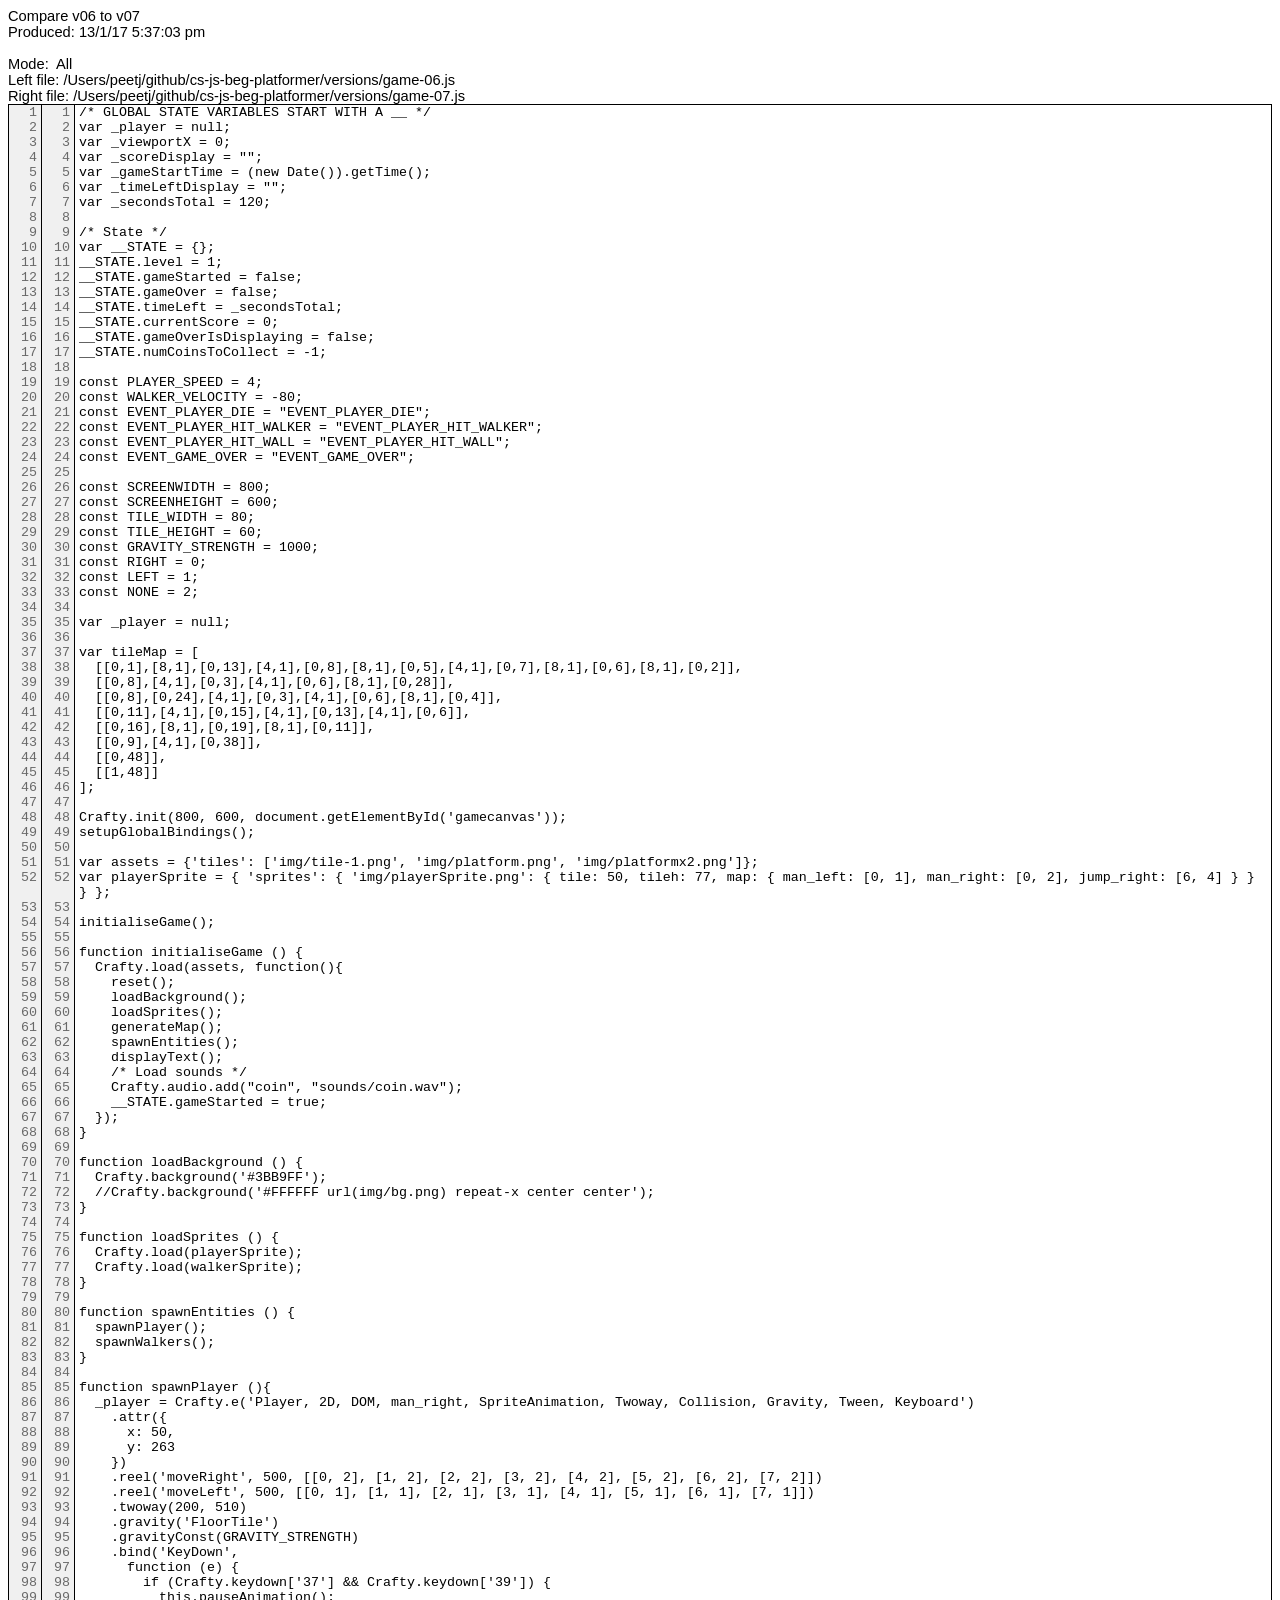
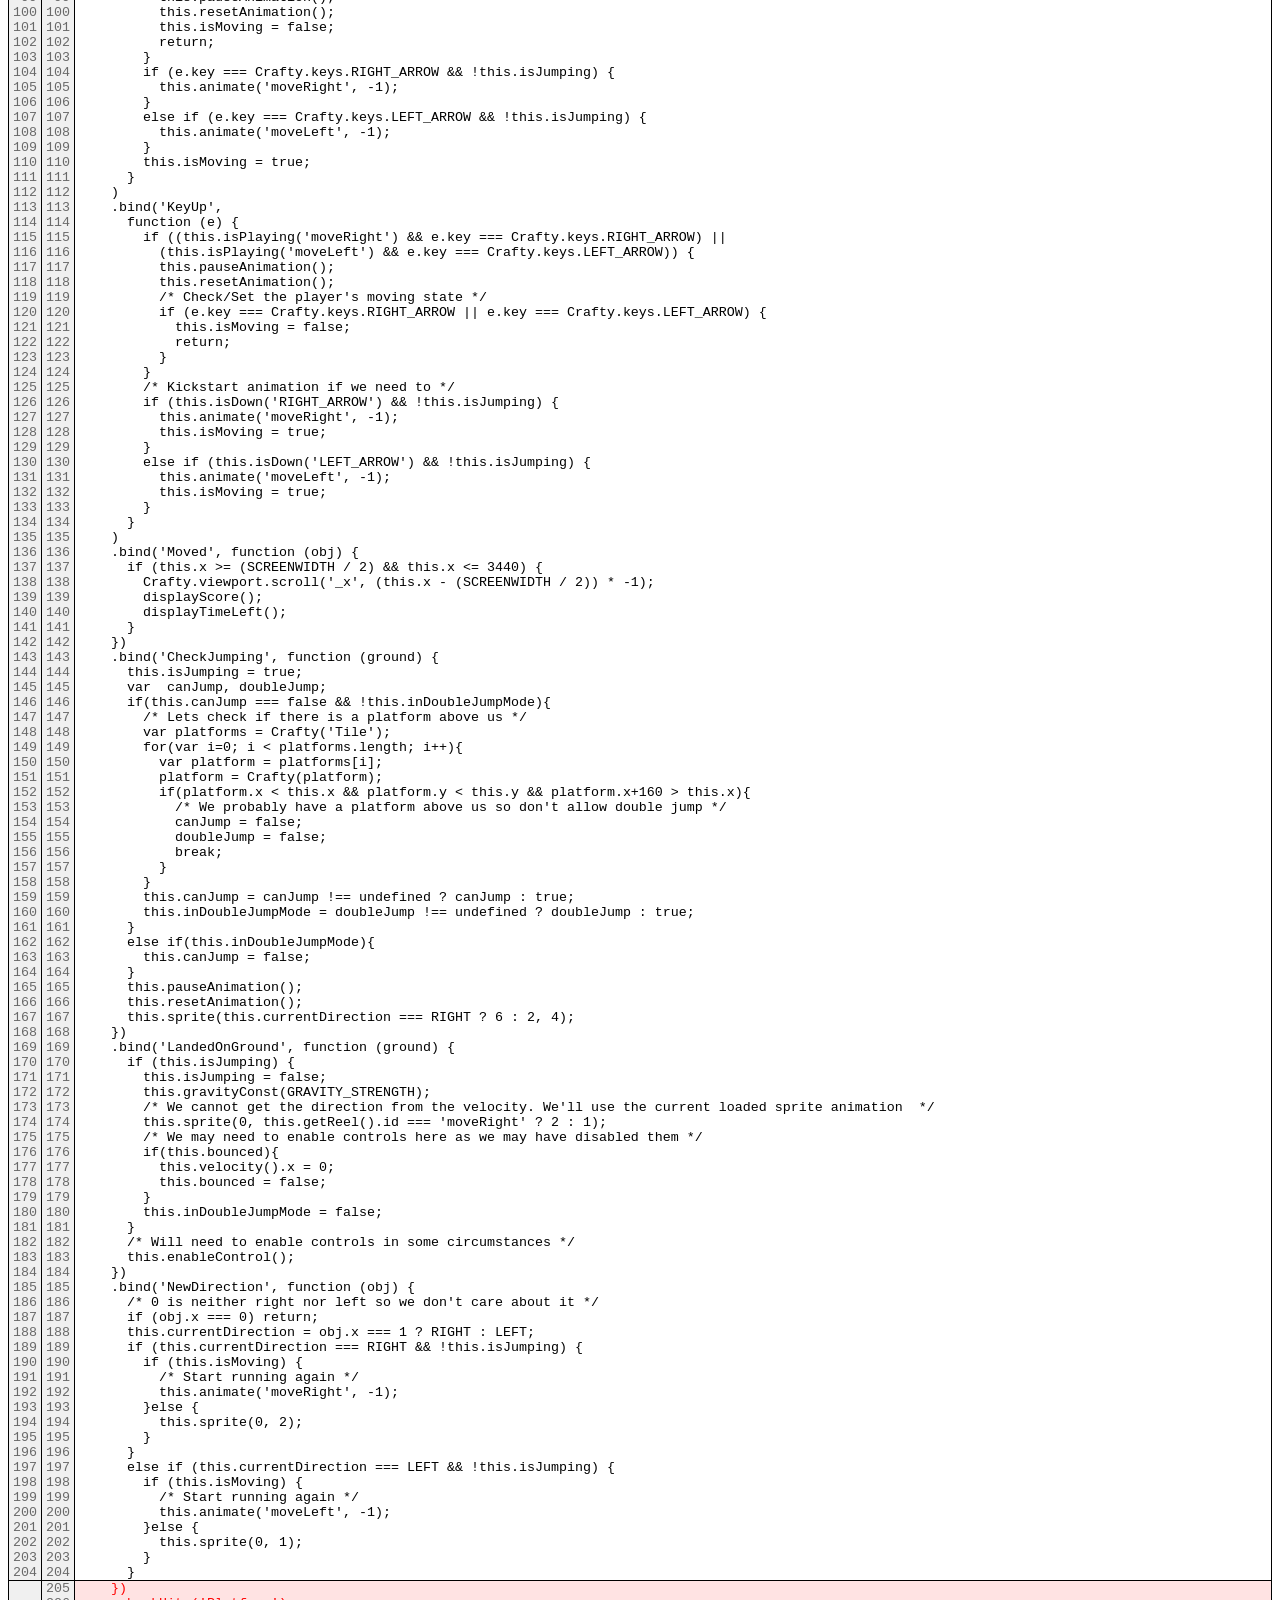
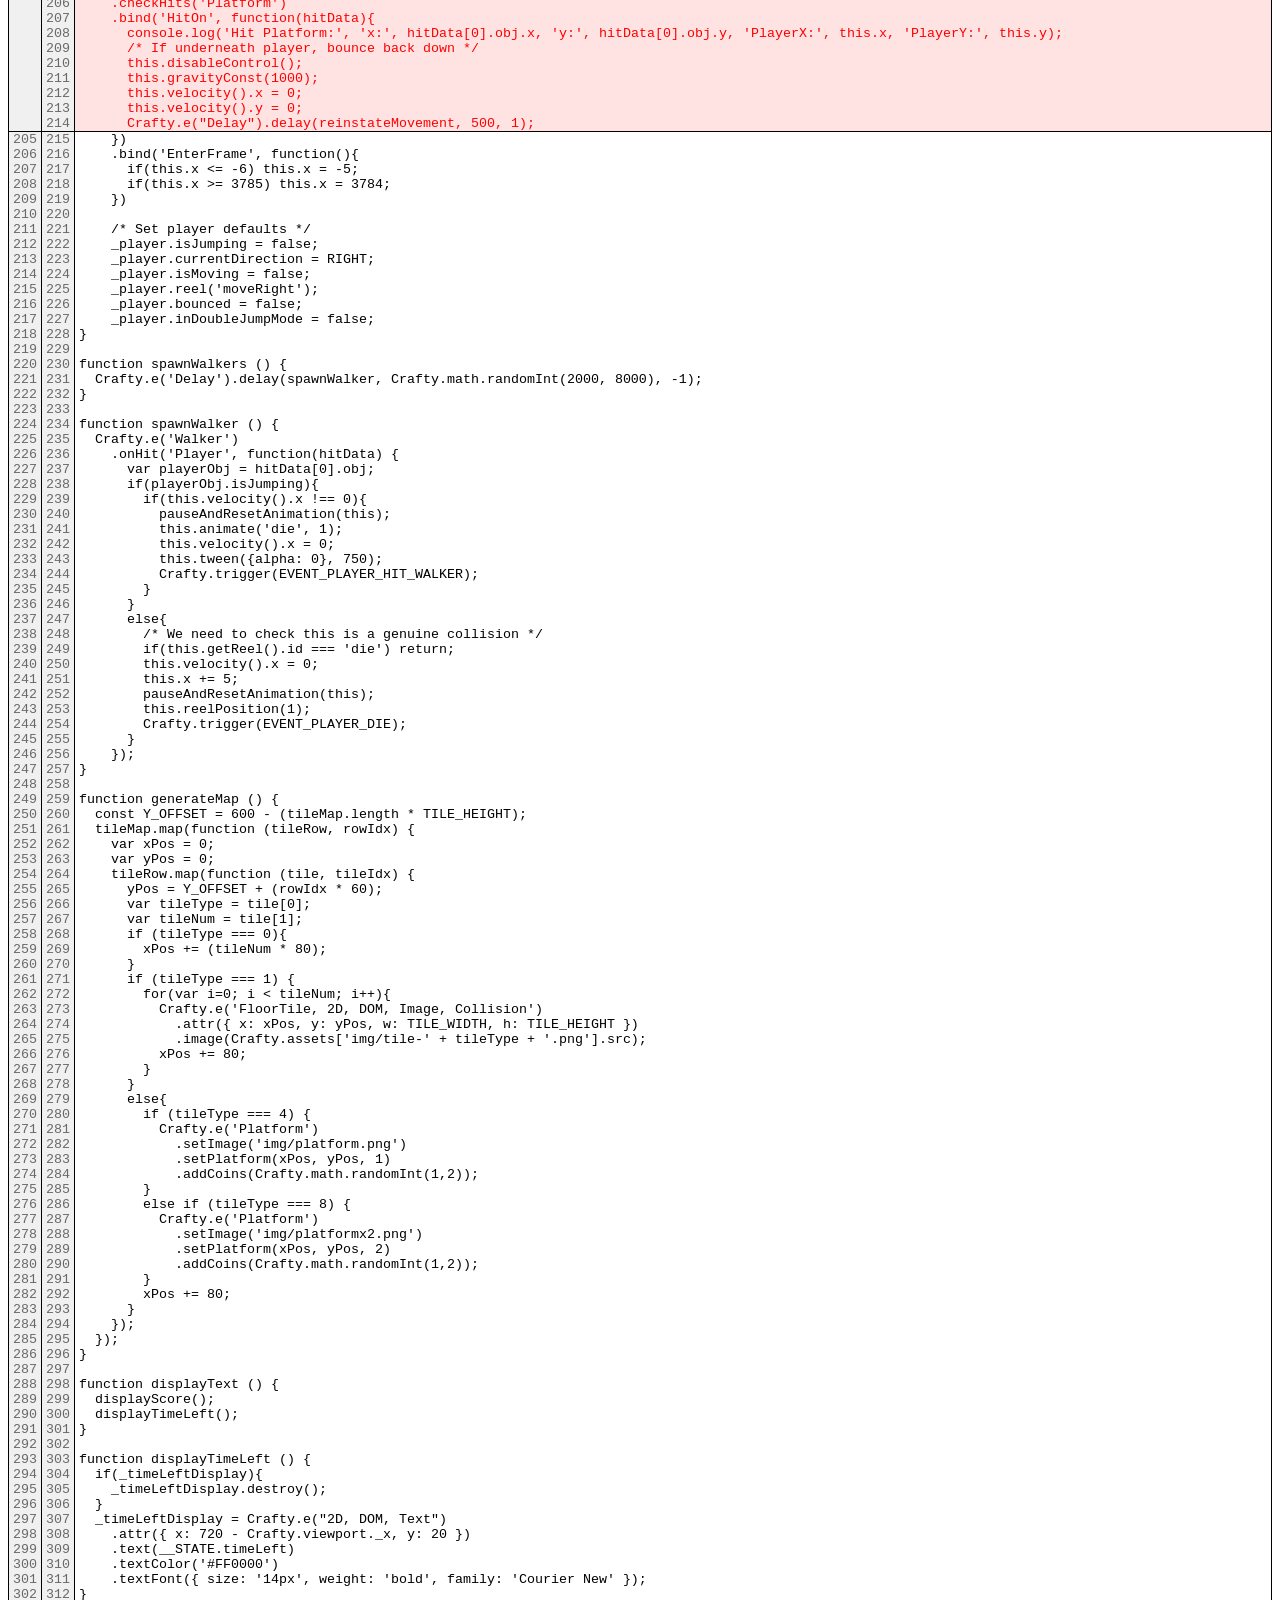
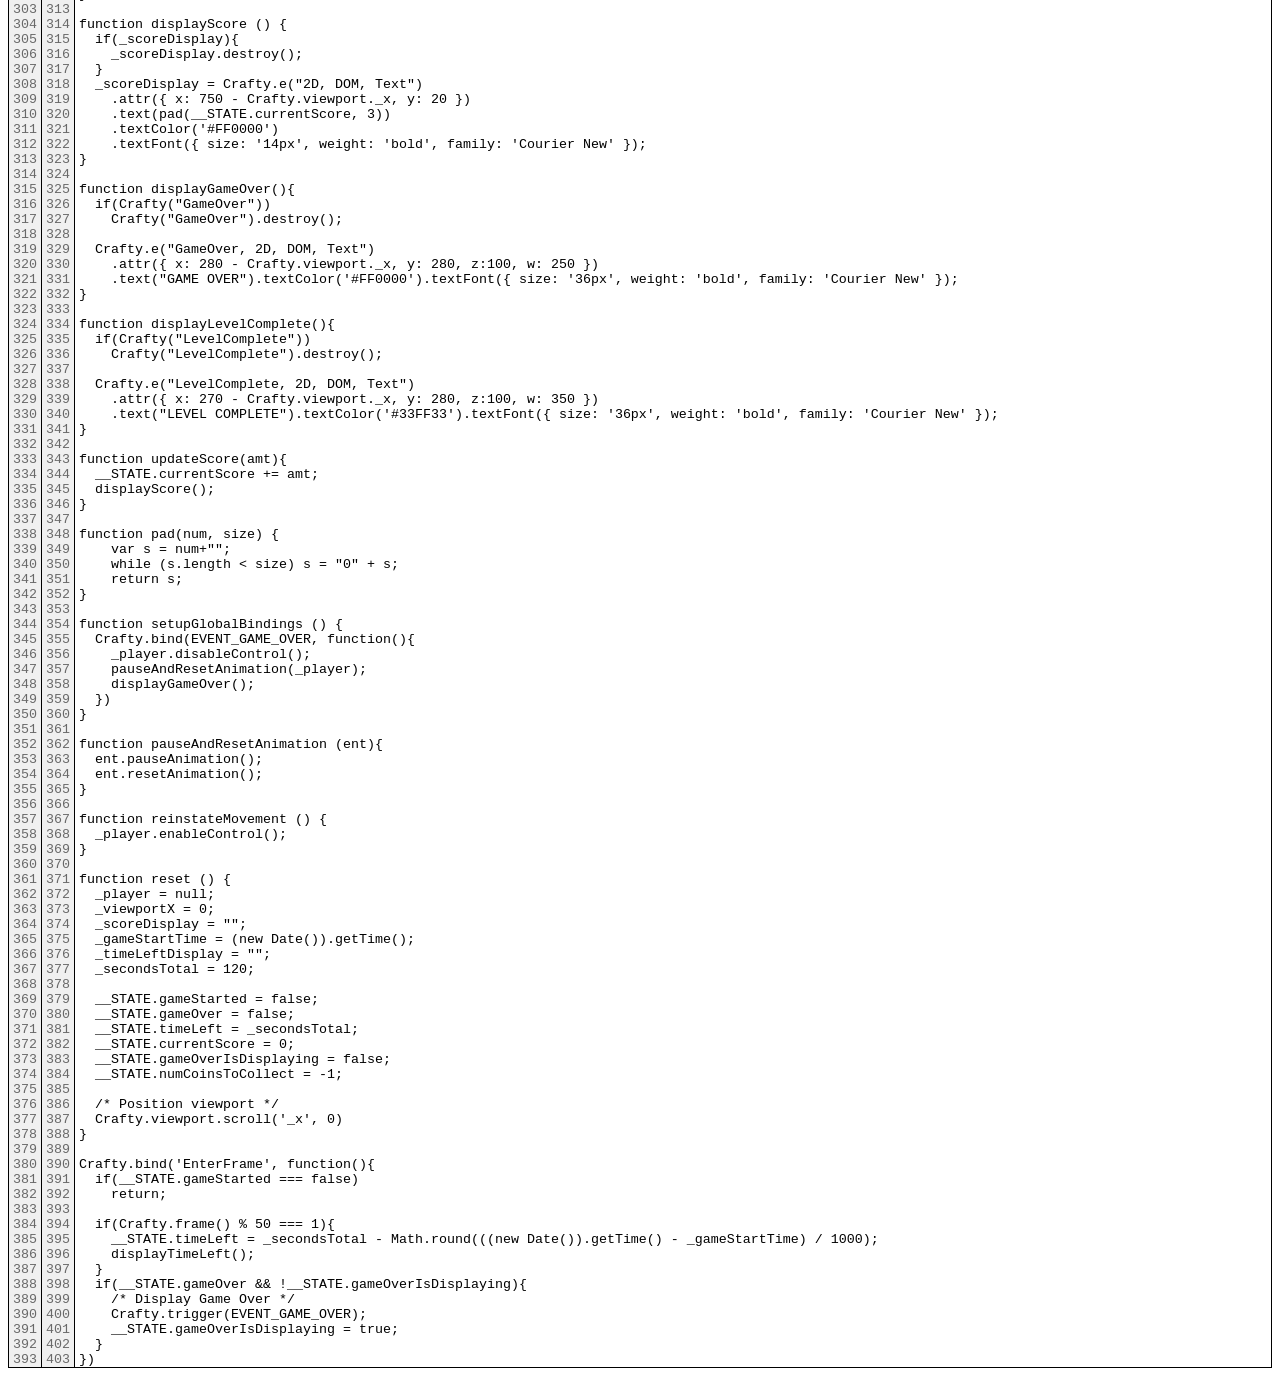
<file: diffs/compare-v6-to-v7.html>
<!DOCTYPE html PUBLIC "-//W3C//DTD HTML 4.01 Transitional//EN" "http://www.w3.org/TR/html4/loose.dtd">
<!-- saved from url=(0078)file:///var/folders/31/3xmjzmkd5hs84rghxxlj3j8m0000gn/T/BC4_DmwpS0/Report.html -->
<html><head><meta http-equiv="Content-Type" content="text/html; charset=UTF-8">

<style>
.AlignLeft { text-align: left; }
.AlignCenter { text-align: center; }
.AlignRight { text-align: right; }
body { font-family: sans-serif; font-size: 11pt; }
td { vertical-align: top; padding-left: 4px; padding-right: 4px; }

tr.SectionGap td { font-size: 4px; border-left: none; border-top: none; border-bottom: 1px solid Black; border-right: 1px solid Black; }
tr.SectionAll td { border-left: none; border-top: none; border-bottom: 1px solid Black; border-right: 1px solid Black; }
tr.SectionBegin td { border-left: none; border-top: none; border-right: 1px solid Black; }
tr.SectionEnd td { border-left: none; border-top: none; border-bottom: 1px solid Black; border-right: 1px solid Black; }
tr.SectionMiddle td { border-left: none; border-top: none; border-right: 1px solid Black; }
tr.SubsectionAll td { border-left: none; border-top: none; border-bottom: 1px solid Gray; border-right: 1px solid Black; }
tr.SubsectionEnd td { border-left: none; border-top: none; border-bottom: 1px solid Gray; border-right: 1px solid Black; }
table.fc { border-top: 1px solid Black; border-left: 1px solid Black; width: 100%; font-family: monospace; font-size: 10pt; }
td.TextItemInsigAdd { color: #000000; background-color: #EEEEFF; }
td.TextItemInsigDel { color: #000000; background-color: #EEEEFF; text-decoration: line-through; }
td.TextItemInsigMod { color: #000000; background-color: #EEEEFF; }
td.TextItemInsigOrphan { color: #000000; background-color: #FAEEFF; }
td.TextItemNum { color: #696969; background-color: #F0F0F0; }
td.TextItemSame { color: #000000; background-color: #FFFFFF; }
td.TextItemSigAdd { color: #000000; background-color: #FFE3E3; }
td.TextItemSigDel { color: #000000; background-color: #FFE3E3; text-decoration: line-through; }
td.TextItemSigMod { color: #000000; background-color: #FFE3E3; }
td.TextItemSigOrphan { color: #000000; background-color: #F1E3FF; }
.TextSegInsigDiff { color: #0000FF; }
.TextSegReplacedDiff { color: #0000FF; font-style: italic; }
.TextSegSigDiff { color: #FF0000; }
</style>
<title>Compare v06 to v07</title>
</head>
<body>
Compare v06 to v07<br>
Produced: 13/1/17 5:37:03 pm<br>
&nbsp; &nbsp;
<br>
Mode:&nbsp; All &nbsp;
<br>
Left file: /Users/peetj/github/cs-js-beg-platformer/versions/game-06.js &nbsp;
<br>
Right file: /Users/peetj/github/cs-js-beg-platformer/versions/game-07.js &nbsp;
<br>
<table class="fc" cellspacing="0" cellpadding="0">
<tbody><tr class="SectionBegin">
<td class="TextItemNum AlignRight">1</td>
<td class="TextItemNum AlignRight">1</td>
<td class="TextItemSame">/* GLOBAL STATE VARIABLES START WITH A __ */</td>
</tr>
<tr class="SectionMiddle">
<td class="TextItemNum AlignRight">2</td>
<td class="TextItemNum AlignRight">2</td>
<td class="TextItemSame">var _player = null;</td>
</tr>
<tr class="SectionMiddle">
<td class="TextItemNum AlignRight">3</td>
<td class="TextItemNum AlignRight">3</td>
<td class="TextItemSame">var _viewportX = 0;</td>
</tr>
<tr class="SectionMiddle">
<td class="TextItemNum AlignRight">4</td>
<td class="TextItemNum AlignRight">4</td>
<td class="TextItemSame">var _scoreDisplay = "";</td>
</tr>
<tr class="SectionMiddle">
<td class="TextItemNum AlignRight">5</td>
<td class="TextItemNum AlignRight">5</td>
<td class="TextItemSame">var _gameStartTime = (new Date()).getTime();</td>
</tr>
<tr class="SectionMiddle">
<td class="TextItemNum AlignRight">6</td>
<td class="TextItemNum AlignRight">6</td>
<td class="TextItemSame">var _timeLeftDisplay = "";</td>
</tr>
<tr class="SectionMiddle">
<td class="TextItemNum AlignRight">7</td>
<td class="TextItemNum AlignRight">7</td>
<td class="TextItemSame">var _secondsTotal = 120;</td>
</tr>
<tr class="SectionMiddle">
<td class="TextItemNum AlignRight">8</td>
<td class="TextItemNum AlignRight">8</td>
<td class="TextItemSame">&nbsp;</td>
</tr>
<tr class="SectionMiddle">
<td class="TextItemNum AlignRight">9</td>
<td class="TextItemNum AlignRight">9</td>
<td class="TextItemSame">/* State */</td>
</tr>
<tr class="SectionMiddle">
<td class="TextItemNum AlignRight">10</td>
<td class="TextItemNum AlignRight">10</td>
<td class="TextItemSame">var __STATE = {};</td>
</tr>
<tr class="SectionMiddle">
<td class="TextItemNum AlignRight">11</td>
<td class="TextItemNum AlignRight">11</td>
<td class="TextItemSame">__STATE.level = 1;</td>
</tr>
<tr class="SectionMiddle">
<td class="TextItemNum AlignRight">12</td>
<td class="TextItemNum AlignRight">12</td>
<td class="TextItemSame">__STATE.gameStarted = false;</td>
</tr>
<tr class="SectionMiddle">
<td class="TextItemNum AlignRight">13</td>
<td class="TextItemNum AlignRight">13</td>
<td class="TextItemSame">__STATE.gameOver = false;</td>
</tr>
<tr class="SectionMiddle">
<td class="TextItemNum AlignRight">14</td>
<td class="TextItemNum AlignRight">14</td>
<td class="TextItemSame">__STATE.timeLeft = _secondsTotal;</td>
</tr>
<tr class="SectionMiddle">
<td class="TextItemNum AlignRight">15</td>
<td class="TextItemNum AlignRight">15</td>
<td class="TextItemSame">__STATE.currentScore = 0;</td>
</tr>
<tr class="SectionMiddle">
<td class="TextItemNum AlignRight">16</td>
<td class="TextItemNum AlignRight">16</td>
<td class="TextItemSame">__STATE.gameOverIsDisplaying = false;</td>
</tr>
<tr class="SectionMiddle">
<td class="TextItemNum AlignRight">17</td>
<td class="TextItemNum AlignRight">17</td>
<td class="TextItemSame">__STATE.numCoinsToCollect = -1;</td>
</tr>
<tr class="SectionMiddle">
<td class="TextItemNum AlignRight">18</td>
<td class="TextItemNum AlignRight">18</td>
<td class="TextItemSame">&nbsp;</td>
</tr>
<tr class="SectionMiddle">
<td class="TextItemNum AlignRight">19</td>
<td class="TextItemNum AlignRight">19</td>
<td class="TextItemSame">const PLAYER_SPEED = 4;</td>
</tr>
<tr class="SectionMiddle">
<td class="TextItemNum AlignRight">20</td>
<td class="TextItemNum AlignRight">20</td>
<td class="TextItemSame">const WALKER_VELOCITY = -80;</td>
</tr>
<tr class="SectionMiddle">
<td class="TextItemNum AlignRight">21</td>
<td class="TextItemNum AlignRight">21</td>
<td class="TextItemSame">const EVENT_PLAYER_DIE = "EVENT_PLAYER_DIE";</td>
</tr>
<tr class="SectionMiddle">
<td class="TextItemNum AlignRight">22</td>
<td class="TextItemNum AlignRight">22</td>
<td class="TextItemSame">const EVENT_PLAYER_HIT_WALKER = "EVENT_PLAYER_HIT_WALKER";</td>
</tr>
<tr class="SectionMiddle">
<td class="TextItemNum AlignRight">23</td>
<td class="TextItemNum AlignRight">23</td>
<td class="TextItemSame">const EVENT_PLAYER_HIT_WALL = "EVENT_PLAYER_HIT_WALL";</td>
</tr>
<tr class="SectionMiddle">
<td class="TextItemNum AlignRight">24</td>
<td class="TextItemNum AlignRight">24</td>
<td class="TextItemSame">const EVENT_GAME_OVER = "EVENT_GAME_OVER";</td>
</tr>
<tr class="SectionMiddle">
<td class="TextItemNum AlignRight">25</td>
<td class="TextItemNum AlignRight">25</td>
<td class="TextItemSame">&nbsp;</td>
</tr>
<tr class="SectionMiddle">
<td class="TextItemNum AlignRight">26</td>
<td class="TextItemNum AlignRight">26</td>
<td class="TextItemSame">const SCREENWIDTH = 800;</td>
</tr>
<tr class="SectionMiddle">
<td class="TextItemNum AlignRight">27</td>
<td class="TextItemNum AlignRight">27</td>
<td class="TextItemSame">const SCREENHEIGHT = 600;</td>
</tr>
<tr class="SectionMiddle">
<td class="TextItemNum AlignRight">28</td>
<td class="TextItemNum AlignRight">28</td>
<td class="TextItemSame">const TILE_WIDTH = 80;</td>
</tr>
<tr class="SectionMiddle">
<td class="TextItemNum AlignRight">29</td>
<td class="TextItemNum AlignRight">29</td>
<td class="TextItemSame">const TILE_HEIGHT = 60;</td>
</tr>
<tr class="SectionMiddle">
<td class="TextItemNum AlignRight">30</td>
<td class="TextItemNum AlignRight">30</td>
<td class="TextItemSame">const GRAVITY_STRENGTH = 1000;</td>
</tr>
<tr class="SectionMiddle">
<td class="TextItemNum AlignRight">31</td>
<td class="TextItemNum AlignRight">31</td>
<td class="TextItemSame">const RIGHT = 0;</td>
</tr>
<tr class="SectionMiddle">
<td class="TextItemNum AlignRight">32</td>
<td class="TextItemNum AlignRight">32</td>
<td class="TextItemSame">const LEFT = 1;</td>
</tr>
<tr class="SectionMiddle">
<td class="TextItemNum AlignRight">33</td>
<td class="TextItemNum AlignRight">33</td>
<td class="TextItemSame">const NONE = 2;</td>
</tr>
<tr class="SectionMiddle">
<td class="TextItemNum AlignRight">34</td>
<td class="TextItemNum AlignRight">34</td>
<td class="TextItemSame">&nbsp;</td>
</tr>
<tr class="SectionMiddle">
<td class="TextItemNum AlignRight">35</td>
<td class="TextItemNum AlignRight">35</td>
<td class="TextItemSame">var _player = null;</td>
</tr>
<tr class="SectionMiddle">
<td class="TextItemNum AlignRight">36</td>
<td class="TextItemNum AlignRight">36</td>
<td class="TextItemSame">&nbsp;</td>
</tr>
<tr class="SectionMiddle">
<td class="TextItemNum AlignRight">37</td>
<td class="TextItemNum AlignRight">37</td>
<td class="TextItemSame">var tileMap = [</td>
</tr>
<tr class="SectionMiddle">
<td class="TextItemNum AlignRight">38</td>
<td class="TextItemNum AlignRight">38</td>
<td class="TextItemSame">&nbsp; [[0,1],[8,1],[0,13],[4,1],[0,8],[8,1],[0,5],[4,1],[0,7],[8,1],[0,6],[8,1],[0,2]],</td>
</tr>
<tr class="SectionMiddle">
<td class="TextItemNum AlignRight">39</td>
<td class="TextItemNum AlignRight">39</td>
<td class="TextItemSame">&nbsp; [[0,8],[4,1],[0,3],[4,1],[0,6],[8,1],[0,28]],</td>
</tr>
<tr class="SectionMiddle">
<td class="TextItemNum AlignRight">40</td>
<td class="TextItemNum AlignRight">40</td>
<td class="TextItemSame">&nbsp; [[0,8],[0,24],[4,1],[0,3],[4,1],[0,6],[8,1],[0,4]],</td>
</tr>
<tr class="SectionMiddle">
<td class="TextItemNum AlignRight">41</td>
<td class="TextItemNum AlignRight">41</td>
<td class="TextItemSame">&nbsp; [[0,11],[4,1],[0,15],[4,1],[0,13],[4,1],[0,6]],</td>
</tr>
<tr class="SectionMiddle">
<td class="TextItemNum AlignRight">42</td>
<td class="TextItemNum AlignRight">42</td>
<td class="TextItemSame">&nbsp; [[0,16],[8,1],[0,19],[8,1],[0,11]],</td>
</tr>
<tr class="SectionMiddle">
<td class="TextItemNum AlignRight">43</td>
<td class="TextItemNum AlignRight">43</td>
<td class="TextItemSame">&nbsp; [[0,9],[4,1],[0,38]],</td>
</tr>
<tr class="SectionMiddle">
<td class="TextItemNum AlignRight">44</td>
<td class="TextItemNum AlignRight">44</td>
<td class="TextItemSame">&nbsp; [[0,48]],</td>
</tr>
<tr class="SectionMiddle">
<td class="TextItemNum AlignRight">45</td>
<td class="TextItemNum AlignRight">45</td>
<td class="TextItemSame">&nbsp; [[1,48]]</td>
</tr>
<tr class="SectionMiddle">
<td class="TextItemNum AlignRight">46</td>
<td class="TextItemNum AlignRight">46</td>
<td class="TextItemSame">];</td>
</tr>
<tr class="SectionMiddle">
<td class="TextItemNum AlignRight">47</td>
<td class="TextItemNum AlignRight">47</td>
<td class="TextItemSame">&nbsp;</td>
</tr>
<tr class="SectionMiddle">
<td class="TextItemNum AlignRight">48</td>
<td class="TextItemNum AlignRight">48</td>
<td class="TextItemSame">Crafty.init(800, 600, document.getElementById('gamecanvas'));</td>
</tr>
<tr class="SectionMiddle">
<td class="TextItemNum AlignRight">49</td>
<td class="TextItemNum AlignRight">49</td>
<td class="TextItemSame">setupGlobalBindings();</td>
</tr>
<tr class="SectionMiddle">
<td class="TextItemNum AlignRight">50</td>
<td class="TextItemNum AlignRight">50</td>
<td class="TextItemSame">&nbsp;</td>
</tr>
<tr class="SectionMiddle">
<td class="TextItemNum AlignRight">51</td>
<td class="TextItemNum AlignRight">51</td>
<td class="TextItemSame">var assets = {'tiles': ['img/tile-1.png', 'img/platform.png', 'img/platformx2.png']};</td>
</tr>
<tr class="SectionMiddle">
<td class="TextItemNum AlignRight">52</td>
<td class="TextItemNum AlignRight">52</td>
<td class="TextItemSame">var playerSprite = { 'sprites': { 'img/playerSprite.png': { tile: 50, tileh: 77, map: { man_left: [0, 1], man_right: [0, 2], jump_right: [6, 4] } } } };</td>
</tr>
<tr class="SectionMiddle">
<td class="TextItemNum AlignRight">53</td>
<td class="TextItemNum AlignRight">53</td>
<td class="TextItemSame">&nbsp;</td>
</tr>
<tr class="SectionMiddle">
<td class="TextItemNum AlignRight">54</td>
<td class="TextItemNum AlignRight">54</td>
<td class="TextItemSame">initialiseGame();</td>
</tr>
<tr class="SectionMiddle">
<td class="TextItemNum AlignRight">55</td>
<td class="TextItemNum AlignRight">55</td>
<td class="TextItemSame">&nbsp;</td>
</tr>
<tr class="SectionMiddle">
<td class="TextItemNum AlignRight">56</td>
<td class="TextItemNum AlignRight">56</td>
<td class="TextItemSame">function initialiseGame () {</td>
</tr>
<tr class="SectionMiddle">
<td class="TextItemNum AlignRight">57</td>
<td class="TextItemNum AlignRight">57</td>
<td class="TextItemSame">&nbsp; Crafty.load(assets, function(){</td>
</tr>
<tr class="SectionMiddle">
<td class="TextItemNum AlignRight">58</td>
<td class="TextItemNum AlignRight">58</td>
<td class="TextItemSame">&nbsp;&nbsp;&nbsp; reset();</td>
</tr>
<tr class="SectionMiddle">
<td class="TextItemNum AlignRight">59</td>
<td class="TextItemNum AlignRight">59</td>
<td class="TextItemSame">&nbsp;&nbsp;&nbsp; loadBackground();</td>
</tr>
<tr class="SectionMiddle">
<td class="TextItemNum AlignRight">60</td>
<td class="TextItemNum AlignRight">60</td>
<td class="TextItemSame">&nbsp;&nbsp;&nbsp; loadSprites();</td>
</tr>
<tr class="SectionMiddle">
<td class="TextItemNum AlignRight">61</td>
<td class="TextItemNum AlignRight">61</td>
<td class="TextItemSame">&nbsp;&nbsp;&nbsp; generateMap();</td>
</tr>
<tr class="SectionMiddle">
<td class="TextItemNum AlignRight">62</td>
<td class="TextItemNum AlignRight">62</td>
<td class="TextItemSame">&nbsp;&nbsp;&nbsp; spawnEntities();</td>
</tr>
<tr class="SectionMiddle">
<td class="TextItemNum AlignRight">63</td>
<td class="TextItemNum AlignRight">63</td>
<td class="TextItemSame">&nbsp;&nbsp;&nbsp; displayText();</td>
</tr>
<tr class="SectionMiddle">
<td class="TextItemNum AlignRight">64</td>
<td class="TextItemNum AlignRight">64</td>
<td class="TextItemSame">&nbsp;&nbsp;&nbsp; /* Load sounds */</td>
</tr>
<tr class="SectionMiddle">
<td class="TextItemNum AlignRight">65</td>
<td class="TextItemNum AlignRight">65</td>
<td class="TextItemSame">&nbsp;&nbsp;&nbsp; Crafty.audio.add("coin", "sounds/coin.wav");</td>
</tr>
<tr class="SectionMiddle">
<td class="TextItemNum AlignRight">66</td>
<td class="TextItemNum AlignRight">66</td>
<td class="TextItemSame">&nbsp;&nbsp;&nbsp; __STATE.gameStarted = true;</td>
</tr>
<tr class="SectionMiddle">
<td class="TextItemNum AlignRight">67</td>
<td class="TextItemNum AlignRight">67</td>
<td class="TextItemSame">&nbsp; });</td>
</tr>
<tr class="SectionMiddle">
<td class="TextItemNum AlignRight">68</td>
<td class="TextItemNum AlignRight">68</td>
<td class="TextItemSame">}</td>
</tr>
<tr class="SectionMiddle">
<td class="TextItemNum AlignRight">69</td>
<td class="TextItemNum AlignRight">69</td>
<td class="TextItemSame">&nbsp;</td>
</tr>
<tr class="SectionMiddle">
<td class="TextItemNum AlignRight">70</td>
<td class="TextItemNum AlignRight">70</td>
<td class="TextItemSame">function loadBackground () {</td>
</tr>
<tr class="SectionMiddle">
<td class="TextItemNum AlignRight">71</td>
<td class="TextItemNum AlignRight">71</td>
<td class="TextItemSame">&nbsp; Crafty.background('#3BB9FF');</td>
</tr>
<tr class="SectionMiddle">
<td class="TextItemNum AlignRight">72</td>
<td class="TextItemNum AlignRight">72</td>
<td class="TextItemSame">&nbsp; //Crafty.background('#FFFFFF url(img/bg.png) repeat-x center center');</td>
</tr>
<tr class="SectionMiddle">
<td class="TextItemNum AlignRight">73</td>
<td class="TextItemNum AlignRight">73</td>
<td class="TextItemSame">}</td>
</tr>
<tr class="SectionMiddle">
<td class="TextItemNum AlignRight">74</td>
<td class="TextItemNum AlignRight">74</td>
<td class="TextItemSame">&nbsp;</td>
</tr>
<tr class="SectionMiddle">
<td class="TextItemNum AlignRight">75</td>
<td class="TextItemNum AlignRight">75</td>
<td class="TextItemSame">function loadSprites () {</td>
</tr>
<tr class="SectionMiddle">
<td class="TextItemNum AlignRight">76</td>
<td class="TextItemNum AlignRight">76</td>
<td class="TextItemSame">&nbsp; Crafty.load(playerSprite);</td>
</tr>
<tr class="SectionMiddle">
<td class="TextItemNum AlignRight">77</td>
<td class="TextItemNum AlignRight">77</td>
<td class="TextItemSame">&nbsp; Crafty.load(walkerSprite);</td>
</tr>
<tr class="SectionMiddle">
<td class="TextItemNum AlignRight">78</td>
<td class="TextItemNum AlignRight">78</td>
<td class="TextItemSame">}</td>
</tr>
<tr class="SectionMiddle">
<td class="TextItemNum AlignRight">79</td>
<td class="TextItemNum AlignRight">79</td>
<td class="TextItemSame">&nbsp;</td>
</tr>
<tr class="SectionMiddle">
<td class="TextItemNum AlignRight">80</td>
<td class="TextItemNum AlignRight">80</td>
<td class="TextItemSame">function spawnEntities () {</td>
</tr>
<tr class="SectionMiddle">
<td class="TextItemNum AlignRight">81</td>
<td class="TextItemNum AlignRight">81</td>
<td class="TextItemSame">&nbsp; spawnPlayer();</td>
</tr>
<tr class="SectionMiddle">
<td class="TextItemNum AlignRight">82</td>
<td class="TextItemNum AlignRight">82</td>
<td class="TextItemSame">&nbsp; spawnWalkers();</td>
</tr>
<tr class="SectionMiddle">
<td class="TextItemNum AlignRight">83</td>
<td class="TextItemNum AlignRight">83</td>
<td class="TextItemSame">}</td>
</tr>
<tr class="SectionMiddle">
<td class="TextItemNum AlignRight">84</td>
<td class="TextItemNum AlignRight">84</td>
<td class="TextItemSame">&nbsp;</td>
</tr>
<tr class="SectionMiddle">
<td class="TextItemNum AlignRight">85</td>
<td class="TextItemNum AlignRight">85</td>
<td class="TextItemSame">function spawnPlayer (){</td>
</tr>
<tr class="SectionMiddle">
<td class="TextItemNum AlignRight">86</td>
<td class="TextItemNum AlignRight">86</td>
<td class="TextItemSame">&nbsp; _player = Crafty.e('Player, 2D, DOM, man_right, SpriteAnimation, Twoway, Collision, Gravity, Tween, Keyboard')</td>
</tr>
<tr class="SectionMiddle">
<td class="TextItemNum AlignRight">87</td>
<td class="TextItemNum AlignRight">87</td>
<td class="TextItemSame">&nbsp;&nbsp;&nbsp; .attr({</td>
</tr>
<tr class="SectionMiddle">
<td class="TextItemNum AlignRight">88</td>
<td class="TextItemNum AlignRight">88</td>
<td class="TextItemSame">&nbsp;&nbsp; &nbsp;&nbsp; x: 50,</td>
</tr>
<tr class="SectionMiddle">
<td class="TextItemNum AlignRight">89</td>
<td class="TextItemNum AlignRight">89</td>
<td class="TextItemSame">&nbsp;&nbsp; &nbsp;&nbsp; y: 263</td>
</tr>
<tr class="SectionMiddle">
<td class="TextItemNum AlignRight">90</td>
<td class="TextItemNum AlignRight">90</td>
<td class="TextItemSame">&nbsp;&nbsp;&nbsp; })</td>
</tr>
<tr class="SectionMiddle">
<td class="TextItemNum AlignRight">91</td>
<td class="TextItemNum AlignRight">91</td>
<td class="TextItemSame">&nbsp;&nbsp;&nbsp; .reel('moveRight', 500, [[0, 2], [1, 2], [2, 2], [3, 2], [4, 2], [5, 2], [6, 2], [7, 2]])</td>
</tr>
<tr class="SectionMiddle">
<td class="TextItemNum AlignRight">92</td>
<td class="TextItemNum AlignRight">92</td>
<td class="TextItemSame">&nbsp;&nbsp;&nbsp; .reel('moveLeft', 500, [[0, 1], [1, 1], [2, 1], [3, 1], [4, 1], [5, 1], [6, 1], [7, 1]])</td>
</tr>
<tr class="SectionMiddle">
<td class="TextItemNum AlignRight">93</td>
<td class="TextItemNum AlignRight">93</td>
<td class="TextItemSame">&nbsp;&nbsp;&nbsp; .twoway(200, 510)</td>
</tr>
<tr class="SectionMiddle">
<td class="TextItemNum AlignRight">94</td>
<td class="TextItemNum AlignRight">94</td>
<td class="TextItemSame">&nbsp;&nbsp;&nbsp; .gravity('FloorTile')</td>
</tr>
<tr class="SectionMiddle">
<td class="TextItemNum AlignRight">95</td>
<td class="TextItemNum AlignRight">95</td>
<td class="TextItemSame">&nbsp;&nbsp;&nbsp; .gravityConst(GRAVITY_STRENGTH)</td>
</tr>
<tr class="SectionMiddle">
<td class="TextItemNum AlignRight">96</td>
<td class="TextItemNum AlignRight">96</td>
<td class="TextItemSame">&nbsp;&nbsp;&nbsp; .bind('KeyDown',</td>
</tr>
<tr class="SectionMiddle">
<td class="TextItemNum AlignRight">97</td>
<td class="TextItemNum AlignRight">97</td>
<td class="TextItemSame">&nbsp;&nbsp; &nbsp;&nbsp; function (e) {</td>
</tr>
<tr class="SectionMiddle">
<td class="TextItemNum AlignRight">98</td>
<td class="TextItemNum AlignRight">98</td>
<td class="TextItemSame">&nbsp;&nbsp; &nbsp; &nbsp;&nbsp; if (Crafty.keydown['37'] &amp;&amp; Crafty.keydown['39']) {</td>
</tr>
<tr class="SectionMiddle">
<td class="TextItemNum AlignRight">99</td>
<td class="TextItemNum AlignRight">99</td>
<td class="TextItemSame">&nbsp;&nbsp; &nbsp; &nbsp; &nbsp;&nbsp; this.pauseAnimation();</td>
</tr>
<tr class="SectionMiddle">
<td class="TextItemNum AlignRight">100</td>
<td class="TextItemNum AlignRight">100</td>
<td class="TextItemSame">&nbsp;&nbsp; &nbsp; &nbsp; &nbsp;&nbsp; this.resetAnimation();</td>
</tr>
<tr class="SectionMiddle">
<td class="TextItemNum AlignRight">101</td>
<td class="TextItemNum AlignRight">101</td>
<td class="TextItemSame">&nbsp;&nbsp; &nbsp; &nbsp; &nbsp;&nbsp; this.isMoving = false;</td>
</tr>
<tr class="SectionMiddle">
<td class="TextItemNum AlignRight">102</td>
<td class="TextItemNum AlignRight">102</td>
<td class="TextItemSame">&nbsp;&nbsp; &nbsp; &nbsp; &nbsp;&nbsp; return;</td>
</tr>
<tr class="SectionMiddle">
<td class="TextItemNum AlignRight">103</td>
<td class="TextItemNum AlignRight">103</td>
<td class="TextItemSame">&nbsp;&nbsp; &nbsp; &nbsp;&nbsp; }</td>
</tr>
<tr class="SectionMiddle">
<td class="TextItemNum AlignRight">104</td>
<td class="TextItemNum AlignRight">104</td>
<td class="TextItemSame">&nbsp;&nbsp; &nbsp; &nbsp;&nbsp; if (e.key === Crafty.keys.RIGHT_ARROW &amp;&amp; !this.isJumping) {</td>
</tr>
<tr class="SectionMiddle">
<td class="TextItemNum AlignRight">105</td>
<td class="TextItemNum AlignRight">105</td>
<td class="TextItemSame">&nbsp;&nbsp; &nbsp; &nbsp; &nbsp;&nbsp; this.animate('moveRight', -1);</td>
</tr>
<tr class="SectionMiddle">
<td class="TextItemNum AlignRight">106</td>
<td class="TextItemNum AlignRight">106</td>
<td class="TextItemSame">&nbsp;&nbsp; &nbsp; &nbsp;&nbsp; }</td>
</tr>
<tr class="SectionMiddle">
<td class="TextItemNum AlignRight">107</td>
<td class="TextItemNum AlignRight">107</td>
<td class="TextItemSame">&nbsp;&nbsp; &nbsp; &nbsp;&nbsp; else if (e.key === Crafty.keys.LEFT_ARROW &amp;&amp; !this.isJumping) {</td>
</tr>
<tr class="SectionMiddle">
<td class="TextItemNum AlignRight">108</td>
<td class="TextItemNum AlignRight">108</td>
<td class="TextItemSame">&nbsp;&nbsp; &nbsp; &nbsp; &nbsp;&nbsp; this.animate('moveLeft', -1);</td>
</tr>
<tr class="SectionMiddle">
<td class="TextItemNum AlignRight">109</td>
<td class="TextItemNum AlignRight">109</td>
<td class="TextItemSame">&nbsp;&nbsp; &nbsp; &nbsp;&nbsp; }</td>
</tr>
<tr class="SectionMiddle">
<td class="TextItemNum AlignRight">110</td>
<td class="TextItemNum AlignRight">110</td>
<td class="TextItemSame">&nbsp;&nbsp; &nbsp; &nbsp;&nbsp; this.isMoving = true;</td>
</tr>
<tr class="SectionMiddle">
<td class="TextItemNum AlignRight">111</td>
<td class="TextItemNum AlignRight">111</td>
<td class="TextItemSame">&nbsp;&nbsp; &nbsp;&nbsp; }</td>
</tr>
<tr class="SectionMiddle">
<td class="TextItemNum AlignRight">112</td>
<td class="TextItemNum AlignRight">112</td>
<td class="TextItemSame">&nbsp;&nbsp;&nbsp; )</td>
</tr>
<tr class="SectionMiddle">
<td class="TextItemNum AlignRight">113</td>
<td class="TextItemNum AlignRight">113</td>
<td class="TextItemSame">&nbsp;&nbsp;&nbsp; .bind('KeyUp',</td>
</tr>
<tr class="SectionMiddle">
<td class="TextItemNum AlignRight">114</td>
<td class="TextItemNum AlignRight">114</td>
<td class="TextItemSame">&nbsp;&nbsp; &nbsp;&nbsp; function (e) {</td>
</tr>
<tr class="SectionMiddle">
<td class="TextItemNum AlignRight">115</td>
<td class="TextItemNum AlignRight">115</td>
<td class="TextItemSame">&nbsp;&nbsp; &nbsp; &nbsp;&nbsp; if ((this.isPlaying('moveRight') &amp;&amp; e.key === Crafty.keys.RIGHT_ARROW) ||</td>
</tr>
<tr class="SectionMiddle">
<td class="TextItemNum AlignRight">116</td>
<td class="TextItemNum AlignRight">116</td>
<td class="TextItemSame">&nbsp;&nbsp; &nbsp; &nbsp; &nbsp;&nbsp; (this.isPlaying('moveLeft') &amp;&amp; e.key === Crafty.keys.LEFT_ARROW)) {</td>
</tr>
<tr class="SectionMiddle">
<td class="TextItemNum AlignRight">117</td>
<td class="TextItemNum AlignRight">117</td>
<td class="TextItemSame">&nbsp;&nbsp; &nbsp; &nbsp; &nbsp;&nbsp; this.pauseAnimation();</td>
</tr>
<tr class="SectionMiddle">
<td class="TextItemNum AlignRight">118</td>
<td class="TextItemNum AlignRight">118</td>
<td class="TextItemSame">&nbsp;&nbsp; &nbsp; &nbsp; &nbsp;&nbsp; this.resetAnimation();</td>
</tr>
<tr class="SectionMiddle">
<td class="TextItemNum AlignRight">119</td>
<td class="TextItemNum AlignRight">119</td>
<td class="TextItemSame">&nbsp;&nbsp; &nbsp; &nbsp; &nbsp;&nbsp; /* Check/Set the player's moving state */</td>
</tr>
<tr class="SectionMiddle">
<td class="TextItemNum AlignRight">120</td>
<td class="TextItemNum AlignRight">120</td>
<td class="TextItemSame">&nbsp;&nbsp; &nbsp; &nbsp; &nbsp;&nbsp; if (e.key === Crafty.keys.RIGHT_ARROW || e.key === Crafty.keys.LEFT_ARROW) {</td>
</tr>
<tr class="SectionMiddle">
<td class="TextItemNum AlignRight">121</td>
<td class="TextItemNum AlignRight">121</td>
<td class="TextItemSame">&nbsp;&nbsp; &nbsp; &nbsp; &nbsp; &nbsp;&nbsp; this.isMoving = false;</td>
</tr>
<tr class="SectionMiddle">
<td class="TextItemNum AlignRight">122</td>
<td class="TextItemNum AlignRight">122</td>
<td class="TextItemSame">&nbsp;&nbsp; &nbsp; &nbsp; &nbsp; &nbsp;&nbsp; return;</td>
</tr>
<tr class="SectionMiddle">
<td class="TextItemNum AlignRight">123</td>
<td class="TextItemNum AlignRight">123</td>
<td class="TextItemSame">&nbsp;&nbsp; &nbsp; &nbsp; &nbsp;&nbsp; }</td>
</tr>
<tr class="SectionMiddle">
<td class="TextItemNum AlignRight">124</td>
<td class="TextItemNum AlignRight">124</td>
<td class="TextItemSame">&nbsp;&nbsp; &nbsp; &nbsp;&nbsp; }</td>
</tr>
<tr class="SectionMiddle">
<td class="TextItemNum AlignRight">125</td>
<td class="TextItemNum AlignRight">125</td>
<td class="TextItemSame">&nbsp;&nbsp; &nbsp; &nbsp;&nbsp; /* Kickstart animation if we need to */</td>
</tr>
<tr class="SectionMiddle">
<td class="TextItemNum AlignRight">126</td>
<td class="TextItemNum AlignRight">126</td>
<td class="TextItemSame">&nbsp;&nbsp; &nbsp; &nbsp;&nbsp; if (this.isDown('RIGHT_ARROW') &amp;&amp; !this.isJumping) {</td>
</tr>
<tr class="SectionMiddle">
<td class="TextItemNum AlignRight">127</td>
<td class="TextItemNum AlignRight">127</td>
<td class="TextItemSame">&nbsp;&nbsp; &nbsp; &nbsp; &nbsp;&nbsp; this.animate('moveRight', -1);</td>
</tr>
<tr class="SectionMiddle">
<td class="TextItemNum AlignRight">128</td>
<td class="TextItemNum AlignRight">128</td>
<td class="TextItemSame">&nbsp;&nbsp; &nbsp; &nbsp; &nbsp;&nbsp; this.isMoving = true;</td>
</tr>
<tr class="SectionMiddle">
<td class="TextItemNum AlignRight">129</td>
<td class="TextItemNum AlignRight">129</td>
<td class="TextItemSame">&nbsp;&nbsp; &nbsp; &nbsp;&nbsp; }</td>
</tr>
<tr class="SectionMiddle">
<td class="TextItemNum AlignRight">130</td>
<td class="TextItemNum AlignRight">130</td>
<td class="TextItemSame">&nbsp;&nbsp; &nbsp; &nbsp;&nbsp; else if (this.isDown('LEFT_ARROW') &amp;&amp; !this.isJumping) {</td>
</tr>
<tr class="SectionMiddle">
<td class="TextItemNum AlignRight">131</td>
<td class="TextItemNum AlignRight">131</td>
<td class="TextItemSame">&nbsp;&nbsp; &nbsp; &nbsp; &nbsp;&nbsp; this.animate('moveLeft', -1);</td>
</tr>
<tr class="SectionMiddle">
<td class="TextItemNum AlignRight">132</td>
<td class="TextItemNum AlignRight">132</td>
<td class="TextItemSame">&nbsp;&nbsp; &nbsp; &nbsp; &nbsp;&nbsp; this.isMoving = true;</td>
</tr>
<tr class="SectionMiddle">
<td class="TextItemNum AlignRight">133</td>
<td class="TextItemNum AlignRight">133</td>
<td class="TextItemSame">&nbsp;&nbsp; &nbsp; &nbsp;&nbsp; }</td>
</tr>
<tr class="SectionMiddle">
<td class="TextItemNum AlignRight">134</td>
<td class="TextItemNum AlignRight">134</td>
<td class="TextItemSame">&nbsp;&nbsp; &nbsp;&nbsp; }</td>
</tr>
<tr class="SectionMiddle">
<td class="TextItemNum AlignRight">135</td>
<td class="TextItemNum AlignRight">135</td>
<td class="TextItemSame">&nbsp;&nbsp;&nbsp; )</td>
</tr>
<tr class="SectionMiddle">
<td class="TextItemNum AlignRight">136</td>
<td class="TextItemNum AlignRight">136</td>
<td class="TextItemSame">&nbsp;&nbsp;&nbsp; .bind('Moved', function (obj) {</td>
</tr>
<tr class="SectionMiddle">
<td class="TextItemNum AlignRight">137</td>
<td class="TextItemNum AlignRight">137</td>
<td class="TextItemSame">&nbsp;&nbsp; &nbsp;&nbsp; if (this.x &gt;= (SCREENWIDTH / 2) &amp;&amp; this.x &lt;= 3440) {</td>
</tr>
<tr class="SectionMiddle">
<td class="TextItemNum AlignRight">138</td>
<td class="TextItemNum AlignRight">138</td>
<td class="TextItemSame">&nbsp;&nbsp; &nbsp; &nbsp;&nbsp; Crafty.viewport.scroll('_x', (this.x - (SCREENWIDTH / 2)) * -1);</td>
</tr>
<tr class="SectionMiddle">
<td class="TextItemNum AlignRight">139</td>
<td class="TextItemNum AlignRight">139</td>
<td class="TextItemSame">&nbsp;&nbsp; &nbsp; &nbsp;&nbsp; displayScore();</td>
</tr>
<tr class="SectionMiddle">
<td class="TextItemNum AlignRight">140</td>
<td class="TextItemNum AlignRight">140</td>
<td class="TextItemSame">&nbsp;&nbsp; &nbsp; &nbsp;&nbsp; displayTimeLeft();</td>
</tr>
<tr class="SectionMiddle">
<td class="TextItemNum AlignRight">141</td>
<td class="TextItemNum AlignRight">141</td>
<td class="TextItemSame">&nbsp;&nbsp; &nbsp;&nbsp; }</td>
</tr>
<tr class="SectionMiddle">
<td class="TextItemNum AlignRight">142</td>
<td class="TextItemNum AlignRight">142</td>
<td class="TextItemSame">&nbsp;&nbsp;&nbsp; })</td>
</tr>
<tr class="SectionMiddle">
<td class="TextItemNum AlignRight">143</td>
<td class="TextItemNum AlignRight">143</td>
<td class="TextItemSame">&nbsp;&nbsp;&nbsp; .bind('CheckJumping', function (ground) {</td>
</tr>
<tr class="SectionMiddle">
<td class="TextItemNum AlignRight">144</td>
<td class="TextItemNum AlignRight">144</td>
<td class="TextItemSame">&nbsp;&nbsp; &nbsp;&nbsp; this.isJumping = true;</td>
</tr>
<tr class="SectionMiddle">
<td class="TextItemNum AlignRight">145</td>
<td class="TextItemNum AlignRight">145</td>
<td class="TextItemSame">&nbsp;&nbsp; &nbsp;&nbsp; var&nbsp; canJump, doubleJump;</td>
</tr>
<tr class="SectionMiddle">
<td class="TextItemNum AlignRight">146</td>
<td class="TextItemNum AlignRight">146</td>
<td class="TextItemSame">&nbsp;&nbsp; &nbsp;&nbsp; if(this.canJump === false &amp;&amp; !this.inDoubleJumpMode){</td>
</tr>
<tr class="SectionMiddle">
<td class="TextItemNum AlignRight">147</td>
<td class="TextItemNum AlignRight">147</td>
<td class="TextItemSame">&nbsp;&nbsp; &nbsp; &nbsp;&nbsp; /* Lets check if there is a platform above us */</td>
</tr>
<tr class="SectionMiddle">
<td class="TextItemNum AlignRight">148</td>
<td class="TextItemNum AlignRight">148</td>
<td class="TextItemSame">&nbsp;&nbsp; &nbsp; &nbsp;&nbsp; var platforms = Crafty('Tile');</td>
</tr>
<tr class="SectionMiddle">
<td class="TextItemNum AlignRight">149</td>
<td class="TextItemNum AlignRight">149</td>
<td class="TextItemSame">&nbsp;&nbsp; &nbsp; &nbsp;&nbsp; for(var i=0; i &lt; platforms.length; i++){</td>
</tr>
<tr class="SectionMiddle">
<td class="TextItemNum AlignRight">150</td>
<td class="TextItemNum AlignRight">150</td>
<td class="TextItemSame">&nbsp;&nbsp; &nbsp; &nbsp; &nbsp;&nbsp; var platform = platforms[i];</td>
</tr>
<tr class="SectionMiddle">
<td class="TextItemNum AlignRight">151</td>
<td class="TextItemNum AlignRight">151</td>
<td class="TextItemSame">&nbsp;&nbsp; &nbsp; &nbsp; &nbsp;&nbsp; platform = Crafty(platform);</td>
</tr>
<tr class="SectionMiddle">
<td class="TextItemNum AlignRight">152</td>
<td class="TextItemNum AlignRight">152</td>
<td class="TextItemSame">&nbsp;&nbsp; &nbsp; &nbsp; &nbsp;&nbsp; if(platform.x &lt; this.x &amp;&amp; platform.y &lt; this.y &amp;&amp; platform.x+160 &gt; this.x){</td>
</tr>
<tr class="SectionMiddle">
<td class="TextItemNum AlignRight">153</td>
<td class="TextItemNum AlignRight">153</td>
<td class="TextItemSame">&nbsp;&nbsp; &nbsp; &nbsp; &nbsp; &nbsp;&nbsp; /* We probably have a platform above us so don't allow double jump */</td>
</tr>
<tr class="SectionMiddle">
<td class="TextItemNum AlignRight">154</td>
<td class="TextItemNum AlignRight">154</td>
<td class="TextItemSame">&nbsp;&nbsp; &nbsp; &nbsp; &nbsp; &nbsp;&nbsp; canJump = false;</td>
</tr>
<tr class="SectionMiddle">
<td class="TextItemNum AlignRight">155</td>
<td class="TextItemNum AlignRight">155</td>
<td class="TextItemSame">&nbsp;&nbsp; &nbsp; &nbsp; &nbsp; &nbsp;&nbsp; doubleJump = false;</td>
</tr>
<tr class="SectionMiddle">
<td class="TextItemNum AlignRight">156</td>
<td class="TextItemNum AlignRight">156</td>
<td class="TextItemSame">&nbsp;&nbsp; &nbsp; &nbsp; &nbsp; &nbsp;&nbsp; break;</td>
</tr>
<tr class="SectionMiddle">
<td class="TextItemNum AlignRight">157</td>
<td class="TextItemNum AlignRight">157</td>
<td class="TextItemSame">&nbsp;&nbsp; &nbsp; &nbsp; &nbsp;&nbsp; }</td>
</tr>
<tr class="SectionMiddle">
<td class="TextItemNum AlignRight">158</td>
<td class="TextItemNum AlignRight">158</td>
<td class="TextItemSame">&nbsp;&nbsp; &nbsp; &nbsp;&nbsp; }</td>
</tr>
<tr class="SectionMiddle">
<td class="TextItemNum AlignRight">159</td>
<td class="TextItemNum AlignRight">159</td>
<td class="TextItemSame">&nbsp;&nbsp; &nbsp; &nbsp;&nbsp; this.canJump = canJump !== undefined ? canJump : true;</td>
</tr>
<tr class="SectionMiddle">
<td class="TextItemNum AlignRight">160</td>
<td class="TextItemNum AlignRight">160</td>
<td class="TextItemSame">&nbsp;&nbsp; &nbsp; &nbsp;&nbsp; this.inDoubleJumpMode = doubleJump !== undefined ? doubleJump : true;</td>
</tr>
<tr class="SectionMiddle">
<td class="TextItemNum AlignRight">161</td>
<td class="TextItemNum AlignRight">161</td>
<td class="TextItemSame">&nbsp;&nbsp; &nbsp;&nbsp; }</td>
</tr>
<tr class="SectionMiddle">
<td class="TextItemNum AlignRight">162</td>
<td class="TextItemNum AlignRight">162</td>
<td class="TextItemSame">&nbsp;&nbsp; &nbsp;&nbsp; else if(this.inDoubleJumpMode){</td>
</tr>
<tr class="SectionMiddle">
<td class="TextItemNum AlignRight">163</td>
<td class="TextItemNum AlignRight">163</td>
<td class="TextItemSame">&nbsp;&nbsp; &nbsp; &nbsp;&nbsp; this.canJump = false;</td>
</tr>
<tr class="SectionMiddle">
<td class="TextItemNum AlignRight">164</td>
<td class="TextItemNum AlignRight">164</td>
<td class="TextItemSame">&nbsp;&nbsp; &nbsp;&nbsp; }</td>
</tr>
<tr class="SectionMiddle">
<td class="TextItemNum AlignRight">165</td>
<td class="TextItemNum AlignRight">165</td>
<td class="TextItemSame">&nbsp;&nbsp; &nbsp;&nbsp; this.pauseAnimation();</td>
</tr>
<tr class="SectionMiddle">
<td class="TextItemNum AlignRight">166</td>
<td class="TextItemNum AlignRight">166</td>
<td class="TextItemSame">&nbsp;&nbsp; &nbsp;&nbsp; this.resetAnimation();</td>
</tr>
<tr class="SectionMiddle">
<td class="TextItemNum AlignRight">167</td>
<td class="TextItemNum AlignRight">167</td>
<td class="TextItemSame">&nbsp;&nbsp; &nbsp;&nbsp; this.sprite(this.currentDirection === RIGHT ? 6 : 2, 4);</td>
</tr>
<tr class="SectionMiddle">
<td class="TextItemNum AlignRight">168</td>
<td class="TextItemNum AlignRight">168</td>
<td class="TextItemSame">&nbsp;&nbsp;&nbsp; })</td>
</tr>
<tr class="SectionMiddle">
<td class="TextItemNum AlignRight">169</td>
<td class="TextItemNum AlignRight">169</td>
<td class="TextItemSame">&nbsp;&nbsp;&nbsp; .bind('LandedOnGround', function (ground) {</td>
</tr>
<tr class="SectionMiddle">
<td class="TextItemNum AlignRight">170</td>
<td class="TextItemNum AlignRight">170</td>
<td class="TextItemSame">&nbsp;&nbsp; &nbsp;&nbsp; if (this.isJumping) {</td>
</tr>
<tr class="SectionMiddle">
<td class="TextItemNum AlignRight">171</td>
<td class="TextItemNum AlignRight">171</td>
<td class="TextItemSame">&nbsp;&nbsp; &nbsp; &nbsp;&nbsp; this.isJumping = false;</td>
</tr>
<tr class="SectionMiddle">
<td class="TextItemNum AlignRight">172</td>
<td class="TextItemNum AlignRight">172</td>
<td class="TextItemSame">&nbsp;&nbsp; &nbsp; &nbsp;&nbsp; this.gravityConst(GRAVITY_STRENGTH);</td>
</tr>
<tr class="SectionMiddle">
<td class="TextItemNum AlignRight">173</td>
<td class="TextItemNum AlignRight">173</td>
<td class="TextItemSame">&nbsp;&nbsp; &nbsp; &nbsp;&nbsp; /* We cannot get the direction from the velocity. We'll use the current loaded sprite animation&nbsp; */</td>
</tr>
<tr class="SectionMiddle">
<td class="TextItemNum AlignRight">174</td>
<td class="TextItemNum AlignRight">174</td>
<td class="TextItemSame">&nbsp;&nbsp; &nbsp; &nbsp;&nbsp; this.sprite(0, this.getReel().id === 'moveRight' ? 2 : 1);</td>
</tr>
<tr class="SectionMiddle">
<td class="TextItemNum AlignRight">175</td>
<td class="TextItemNum AlignRight">175</td>
<td class="TextItemSame">&nbsp;&nbsp; &nbsp; &nbsp;&nbsp; /* We may need to enable controls here as we may have disabled them */</td>
</tr>
<tr class="SectionMiddle">
<td class="TextItemNum AlignRight">176</td>
<td class="TextItemNum AlignRight">176</td>
<td class="TextItemSame">&nbsp;&nbsp; &nbsp; &nbsp;&nbsp; if(this.bounced){</td>
</tr>
<tr class="SectionMiddle">
<td class="TextItemNum AlignRight">177</td>
<td class="TextItemNum AlignRight">177</td>
<td class="TextItemSame">&nbsp;&nbsp; &nbsp; &nbsp; &nbsp;&nbsp; this.velocity().x = 0;</td>
</tr>
<tr class="SectionMiddle">
<td class="TextItemNum AlignRight">178</td>
<td class="TextItemNum AlignRight">178</td>
<td class="TextItemSame">&nbsp;&nbsp; &nbsp; &nbsp; &nbsp;&nbsp; this.bounced = false;</td>
</tr>
<tr class="SectionMiddle">
<td class="TextItemNum AlignRight">179</td>
<td class="TextItemNum AlignRight">179</td>
<td class="TextItemSame">&nbsp;&nbsp; &nbsp; &nbsp;&nbsp; }</td>
</tr>
<tr class="SectionMiddle">
<td class="TextItemNum AlignRight">180</td>
<td class="TextItemNum AlignRight">180</td>
<td class="TextItemSame">&nbsp;&nbsp; &nbsp; &nbsp;&nbsp; this.inDoubleJumpMode = false;</td>
</tr>
<tr class="SectionMiddle">
<td class="TextItemNum AlignRight">181</td>
<td class="TextItemNum AlignRight">181</td>
<td class="TextItemSame">&nbsp;&nbsp; &nbsp;&nbsp; }</td>
</tr>
<tr class="SectionMiddle">
<td class="TextItemNum AlignRight">182</td>
<td class="TextItemNum AlignRight">182</td>
<td class="TextItemSame">&nbsp;&nbsp; &nbsp;&nbsp; /* Will need to enable controls in some circumstances */</td>
</tr>
<tr class="SectionMiddle">
<td class="TextItemNum AlignRight">183</td>
<td class="TextItemNum AlignRight">183</td>
<td class="TextItemSame">&nbsp;&nbsp; &nbsp;&nbsp; this.enableControl();</td>
</tr>
<tr class="SectionMiddle">
<td class="TextItemNum AlignRight">184</td>
<td class="TextItemNum AlignRight">184</td>
<td class="TextItemSame">&nbsp;&nbsp;&nbsp; })</td>
</tr>
<tr class="SectionMiddle">
<td class="TextItemNum AlignRight">185</td>
<td class="TextItemNum AlignRight">185</td>
<td class="TextItemSame">&nbsp;&nbsp;&nbsp; .bind('NewDirection', function (obj) {</td>
</tr>
<tr class="SectionMiddle">
<td class="TextItemNum AlignRight">186</td>
<td class="TextItemNum AlignRight">186</td>
<td class="TextItemSame">&nbsp;&nbsp; &nbsp;&nbsp; /* 0 is neither right nor left so we don't care about it */</td>
</tr>
<tr class="SectionMiddle">
<td class="TextItemNum AlignRight">187</td>
<td class="TextItemNum AlignRight">187</td>
<td class="TextItemSame">&nbsp;&nbsp; &nbsp;&nbsp; if (obj.x === 0) return;</td>
</tr>
<tr class="SectionMiddle">
<td class="TextItemNum AlignRight">188</td>
<td class="TextItemNum AlignRight">188</td>
<td class="TextItemSame">&nbsp;&nbsp; &nbsp;&nbsp; this.currentDirection = obj.x === 1 ? RIGHT : LEFT;</td>
</tr>
<tr class="SectionMiddle">
<td class="TextItemNum AlignRight">189</td>
<td class="TextItemNum AlignRight">189</td>
<td class="TextItemSame">&nbsp;&nbsp; &nbsp;&nbsp; if (this.currentDirection === RIGHT &amp;&amp; !this.isJumping) {</td>
</tr>
<tr class="SectionMiddle">
<td class="TextItemNum AlignRight">190</td>
<td class="TextItemNum AlignRight">190</td>
<td class="TextItemSame">&nbsp;&nbsp; &nbsp; &nbsp;&nbsp; if (this.isMoving) {</td>
</tr>
<tr class="SectionMiddle">
<td class="TextItemNum AlignRight">191</td>
<td class="TextItemNum AlignRight">191</td>
<td class="TextItemSame">&nbsp;&nbsp; &nbsp; &nbsp; &nbsp;&nbsp; /* Start running again */</td>
</tr>
<tr class="SectionMiddle">
<td class="TextItemNum AlignRight">192</td>
<td class="TextItemNum AlignRight">192</td>
<td class="TextItemSame">&nbsp;&nbsp; &nbsp; &nbsp; &nbsp;&nbsp; this.animate('moveRight', -1);</td>
</tr>
<tr class="SectionMiddle">
<td class="TextItemNum AlignRight">193</td>
<td class="TextItemNum AlignRight">193</td>
<td class="TextItemSame">&nbsp;&nbsp; &nbsp; &nbsp;&nbsp; }else {</td>
</tr>
<tr class="SectionMiddle">
<td class="TextItemNum AlignRight">194</td>
<td class="TextItemNum AlignRight">194</td>
<td class="TextItemSame">&nbsp;&nbsp; &nbsp; &nbsp; &nbsp;&nbsp; this.sprite(0, 2);</td>
</tr>
<tr class="SectionMiddle">
<td class="TextItemNum AlignRight">195</td>
<td class="TextItemNum AlignRight">195</td>
<td class="TextItemSame">&nbsp;&nbsp; &nbsp; &nbsp;&nbsp; }</td>
</tr>
<tr class="SectionMiddle">
<td class="TextItemNum AlignRight">196</td>
<td class="TextItemNum AlignRight">196</td>
<td class="TextItemSame">&nbsp;&nbsp; &nbsp;&nbsp; }</td>
</tr>
<tr class="SectionMiddle">
<td class="TextItemNum AlignRight">197</td>
<td class="TextItemNum AlignRight">197</td>
<td class="TextItemSame">&nbsp;&nbsp; &nbsp;&nbsp; else if (this.currentDirection === LEFT &amp;&amp; !this.isJumping) {</td>
</tr>
<tr class="SectionMiddle">
<td class="TextItemNum AlignRight">198</td>
<td class="TextItemNum AlignRight">198</td>
<td class="TextItemSame">&nbsp;&nbsp; &nbsp; &nbsp;&nbsp; if (this.isMoving) {</td>
</tr>
<tr class="SectionMiddle">
<td class="TextItemNum AlignRight">199</td>
<td class="TextItemNum AlignRight">199</td>
<td class="TextItemSame">&nbsp;&nbsp; &nbsp; &nbsp; &nbsp;&nbsp; /* Start running again */</td>
</tr>
<tr class="SectionMiddle">
<td class="TextItemNum AlignRight">200</td>
<td class="TextItemNum AlignRight">200</td>
<td class="TextItemSame">&nbsp;&nbsp; &nbsp; &nbsp; &nbsp;&nbsp; this.animate('moveLeft', -1);</td>
</tr>
<tr class="SectionMiddle">
<td class="TextItemNum AlignRight">201</td>
<td class="TextItemNum AlignRight">201</td>
<td class="TextItemSame">&nbsp;&nbsp; &nbsp; &nbsp;&nbsp; }else {</td>
</tr>
<tr class="SectionMiddle">
<td class="TextItemNum AlignRight">202</td>
<td class="TextItemNum AlignRight">202</td>
<td class="TextItemSame">&nbsp;&nbsp; &nbsp; &nbsp; &nbsp;&nbsp; this.sprite(0, 1);</td>
</tr>
<tr class="SectionMiddle">
<td class="TextItemNum AlignRight">203</td>
<td class="TextItemNum AlignRight">203</td>
<td class="TextItemSame">&nbsp;&nbsp; &nbsp; &nbsp;&nbsp; }</td>
</tr>
<tr class="SectionEnd">
<td class="TextItemNum AlignRight">204</td>
<td class="TextItemNum AlignRight">204</td>
<td class="TextItemSame">&nbsp;&nbsp; &nbsp;&nbsp; }</td>
</tr>
<tr class="SectionBegin">
<td class="TextItemNum AlignRight">&nbsp;</td>
<td class="TextItemNum AlignRight">205</td>
<td class="TextItemSigMod"><span class="TextSegInsigDiff">&nbsp;&nbsp;&nbsp; </span><span class="TextSegSigDiff">})</span></td>
</tr>
<tr class="SectionMiddle">
<td class="TextItemNum AlignRight">&nbsp;</td>
<td class="TextItemNum AlignRight">206</td>
<td class="TextItemSigMod"><span class="TextSegInsigDiff">&nbsp;&nbsp;&nbsp; </span><span class="TextSegSigDiff">.checkHits('Platform')</span></td>
</tr>
<tr class="SectionMiddle">
<td class="TextItemNum AlignRight">&nbsp;</td>
<td class="TextItemNum AlignRight">207</td>
<td class="TextItemSigMod"><span class="TextSegInsigDiff">&nbsp;&nbsp;&nbsp; </span><span class="TextSegSigDiff">.bind('HitOn',</span><span class="TextSegInsigDiff"> </span><span class="TextSegSigDiff">function(hitData){</span></td>
</tr>
<tr class="SectionMiddle">
<td class="TextItemNum AlignRight">&nbsp;</td>
<td class="TextItemNum AlignRight">208</td>
<td class="TextItemSigMod"><span class="TextSegInsigDiff">&nbsp;&nbsp; &nbsp;&nbsp; </span><span class="TextSegSigDiff">console.log('Hit</span><span class="TextSegInsigDiff"> </span><span class="TextSegSigDiff">Platform:',</span><span class="TextSegInsigDiff"> </span><span class="TextSegSigDiff">'x:',</span><span class="TextSegInsigDiff"> </span><span class="TextSegSigDiff">hitData[0].obj.x,</span><span class="TextSegInsigDiff"> </span><span class="TextSegSigDiff">'y:',</span><span class="TextSegInsigDiff"> </span><span class="TextSegSigDiff">hitData[0].obj.y,</span><span class="TextSegInsigDiff"> </span><span class="TextSegSigDiff">'PlayerX:',</span><span class="TextSegInsigDiff"> </span><span class="TextSegSigDiff">this.x,</span><span class="TextSegInsigDiff"> </span><span class="TextSegSigDiff">'PlayerY:',</span><span class="TextSegInsigDiff"> </span><span class="TextSegSigDiff">this.y);</span></td>
</tr>
<tr class="SectionMiddle">
<td class="TextItemNum AlignRight">&nbsp;</td>
<td class="TextItemNum AlignRight">209</td>
<td class="TextItemSigMod"><span class="TextSegInsigDiff">&nbsp;&nbsp; &nbsp;&nbsp; </span><span class="TextSegSigDiff">/*</span><span class="TextSegInsigDiff"> </span><span class="TextSegSigDiff">If</span><span class="TextSegInsigDiff"> </span><span class="TextSegSigDiff">underneath</span><span class="TextSegInsigDiff"> </span><span class="TextSegSigDiff">player,</span><span class="TextSegInsigDiff"> </span><span class="TextSegSigDiff">bounce</span><span class="TextSegInsigDiff"> </span><span class="TextSegSigDiff">back</span><span class="TextSegInsigDiff"> </span><span class="TextSegSigDiff">down</span><span class="TextSegInsigDiff"> </span><span class="TextSegSigDiff">*/</span></td>
</tr>
<tr class="SectionMiddle">
<td class="TextItemNum AlignRight">&nbsp;</td>
<td class="TextItemNum AlignRight">210</td>
<td class="TextItemSigMod"><span class="TextSegInsigDiff">&nbsp;&nbsp; &nbsp;&nbsp; </span><span class="TextSegSigDiff">this.disableControl();</span></td>
</tr>
<tr class="SectionMiddle">
<td class="TextItemNum AlignRight">&nbsp;</td>
<td class="TextItemNum AlignRight">211</td>
<td class="TextItemSigMod"><span class="TextSegInsigDiff">&nbsp;&nbsp; &nbsp;&nbsp; </span><span class="TextSegSigDiff">this.gravityConst(1000);</span></td>
</tr>
<tr class="SectionMiddle">
<td class="TextItemNum AlignRight">&nbsp;</td>
<td class="TextItemNum AlignRight">212</td>
<td class="TextItemSigMod"><span class="TextSegInsigDiff">&nbsp;&nbsp; &nbsp;&nbsp; </span><span class="TextSegSigDiff">this.velocity().x</span><span class="TextSegInsigDiff"> </span><span class="TextSegSigDiff">=</span><span class="TextSegInsigDiff"> </span><span class="TextSegSigDiff">0;</span></td>
</tr>
<tr class="SectionMiddle">
<td class="TextItemNum AlignRight">&nbsp;</td>
<td class="TextItemNum AlignRight">213</td>
<td class="TextItemSigMod"><span class="TextSegInsigDiff">&nbsp;&nbsp; &nbsp;&nbsp; </span><span class="TextSegSigDiff">this.velocity().y</span><span class="TextSegInsigDiff"> </span><span class="TextSegSigDiff">=</span><span class="TextSegInsigDiff"> </span><span class="TextSegSigDiff">0;</span></td>
</tr>
<tr class="SectionEnd">
<td class="TextItemNum AlignRight">&nbsp;</td>
<td class="TextItemNum AlignRight">214</td>
<td class="TextItemSigMod"><span class="TextSegInsigDiff">&nbsp;&nbsp; &nbsp;&nbsp; </span><span class="TextSegSigDiff">Crafty.e("Delay").delay(reinstateMovement,</span><span class="TextSegInsigDiff"> </span><span class="TextSegSigDiff">500,</span><span class="TextSegInsigDiff"> </span><span class="TextSegSigDiff">1);</span></td>
</tr>
<tr class="SectionBegin">
<td class="TextItemNum AlignRight">205</td>
<td class="TextItemNum AlignRight">215</td>
<td class="TextItemSame">&nbsp;&nbsp;&nbsp; })</td>
</tr>
<tr class="SectionMiddle">
<td class="TextItemNum AlignRight">206</td>
<td class="TextItemNum AlignRight">216</td>
<td class="TextItemSame">&nbsp;&nbsp;&nbsp; .bind('EnterFrame', function(){</td>
</tr>
<tr class="SectionMiddle">
<td class="TextItemNum AlignRight">207</td>
<td class="TextItemNum AlignRight">217</td>
<td class="TextItemSame">&nbsp;&nbsp; &nbsp;&nbsp; if(this.x &lt;= -6) this.x = -5;</td>
</tr>
<tr class="SectionMiddle">
<td class="TextItemNum AlignRight">208</td>
<td class="TextItemNum AlignRight">218</td>
<td class="TextItemSame">&nbsp;&nbsp; &nbsp;&nbsp; if(this.x &gt;= 3785) this.x = 3784;</td>
</tr>
<tr class="SectionMiddle">
<td class="TextItemNum AlignRight">209</td>
<td class="TextItemNum AlignRight">219</td>
<td class="TextItemSame">&nbsp;&nbsp;&nbsp; })</td>
</tr>
<tr class="SectionMiddle">
<td class="TextItemNum AlignRight">210</td>
<td class="TextItemNum AlignRight">220</td>
<td class="TextItemSame">&nbsp;</td>
</tr>
<tr class="SectionMiddle">
<td class="TextItemNum AlignRight">211</td>
<td class="TextItemNum AlignRight">221</td>
<td class="TextItemSame">&nbsp;&nbsp;&nbsp; /* Set player defaults */</td>
</tr>
<tr class="SectionMiddle">
<td class="TextItemNum AlignRight">212</td>
<td class="TextItemNum AlignRight">222</td>
<td class="TextItemSame">&nbsp;&nbsp;&nbsp; _player.isJumping = false;</td>
</tr>
<tr class="SectionMiddle">
<td class="TextItemNum AlignRight">213</td>
<td class="TextItemNum AlignRight">223</td>
<td class="TextItemSame">&nbsp;&nbsp;&nbsp; _player.currentDirection = RIGHT;</td>
</tr>
<tr class="SectionMiddle">
<td class="TextItemNum AlignRight">214</td>
<td class="TextItemNum AlignRight">224</td>
<td class="TextItemSame">&nbsp;&nbsp;&nbsp; _player.isMoving = false;</td>
</tr>
<tr class="SectionMiddle">
<td class="TextItemNum AlignRight">215</td>
<td class="TextItemNum AlignRight">225</td>
<td class="TextItemSame">&nbsp;&nbsp;&nbsp; _player.reel('moveRight');</td>
</tr>
<tr class="SectionMiddle">
<td class="TextItemNum AlignRight">216</td>
<td class="TextItemNum AlignRight">226</td>
<td class="TextItemSame">&nbsp;&nbsp;&nbsp; _player.bounced = false;</td>
</tr>
<tr class="SectionMiddle">
<td class="TextItemNum AlignRight">217</td>
<td class="TextItemNum AlignRight">227</td>
<td class="TextItemSame">&nbsp;&nbsp;&nbsp; _player.inDoubleJumpMode = false;</td>
</tr>
<tr class="SectionMiddle">
<td class="TextItemNum AlignRight">218</td>
<td class="TextItemNum AlignRight">228</td>
<td class="TextItemSame">}</td>
</tr>
<tr class="SectionMiddle">
<td class="TextItemNum AlignRight">219</td>
<td class="TextItemNum AlignRight">229</td>
<td class="TextItemSame">&nbsp;</td>
</tr>
<tr class="SectionMiddle">
<td class="TextItemNum AlignRight">220</td>
<td class="TextItemNum AlignRight">230</td>
<td class="TextItemSame">function spawnWalkers () {</td>
</tr>
<tr class="SectionMiddle">
<td class="TextItemNum AlignRight">221</td>
<td class="TextItemNum AlignRight">231</td>
<td class="TextItemSame">&nbsp; Crafty.e('Delay').delay(spawnWalker, Crafty.math.randomInt(2000, 8000), -1);</td>
</tr>
<tr class="SectionMiddle">
<td class="TextItemNum AlignRight">222</td>
<td class="TextItemNum AlignRight">232</td>
<td class="TextItemSame">}</td>
</tr>
<tr class="SectionMiddle">
<td class="TextItemNum AlignRight">223</td>
<td class="TextItemNum AlignRight">233</td>
<td class="TextItemSame">&nbsp;</td>
</tr>
<tr class="SectionMiddle">
<td class="TextItemNum AlignRight">224</td>
<td class="TextItemNum AlignRight">234</td>
<td class="TextItemSame">function spawnWalker () {</td>
</tr>
<tr class="SectionMiddle">
<td class="TextItemNum AlignRight">225</td>
<td class="TextItemNum AlignRight">235</td>
<td class="TextItemSame">&nbsp; Crafty.e('Walker')</td>
</tr>
<tr class="SectionMiddle">
<td class="TextItemNum AlignRight">226</td>
<td class="TextItemNum AlignRight">236</td>
<td class="TextItemSame">&nbsp;&nbsp;&nbsp; .onHit('Player', function(hitData) {</td>
</tr>
<tr class="SectionMiddle">
<td class="TextItemNum AlignRight">227</td>
<td class="TextItemNum AlignRight">237</td>
<td class="TextItemSame">&nbsp;&nbsp; &nbsp;&nbsp; var playerObj = hitData[0].obj;</td>
</tr>
<tr class="SectionMiddle">
<td class="TextItemNum AlignRight">228</td>
<td class="TextItemNum AlignRight">238</td>
<td class="TextItemSame">&nbsp;&nbsp; &nbsp;&nbsp; if(playerObj.isJumping){</td>
</tr>
<tr class="SectionMiddle">
<td class="TextItemNum AlignRight">229</td>
<td class="TextItemNum AlignRight">239</td>
<td class="TextItemSame">&nbsp;&nbsp; &nbsp; &nbsp;&nbsp; if(this.velocity().x !== 0){</td>
</tr>
<tr class="SectionMiddle">
<td class="TextItemNum AlignRight">230</td>
<td class="TextItemNum AlignRight">240</td>
<td class="TextItemSame">&nbsp;&nbsp; &nbsp; &nbsp; &nbsp;&nbsp; pauseAndResetAnimation(this);</td>
</tr>
<tr class="SectionMiddle">
<td class="TextItemNum AlignRight">231</td>
<td class="TextItemNum AlignRight">241</td>
<td class="TextItemSame">&nbsp;&nbsp; &nbsp; &nbsp; &nbsp;&nbsp; this.animate('die', 1);</td>
</tr>
<tr class="SectionMiddle">
<td class="TextItemNum AlignRight">232</td>
<td class="TextItemNum AlignRight">242</td>
<td class="TextItemSame">&nbsp;&nbsp; &nbsp; &nbsp; &nbsp;&nbsp; this.velocity().x = 0;</td>
</tr>
<tr class="SectionMiddle">
<td class="TextItemNum AlignRight">233</td>
<td class="TextItemNum AlignRight">243</td>
<td class="TextItemSame">&nbsp;&nbsp; &nbsp; &nbsp; &nbsp;&nbsp; this.tween({alpha: 0}, 750);</td>
</tr>
<tr class="SectionMiddle">
<td class="TextItemNum AlignRight">234</td>
<td class="TextItemNum AlignRight">244</td>
<td class="TextItemSame">&nbsp;&nbsp; &nbsp; &nbsp; &nbsp;&nbsp; Crafty.trigger(EVENT_PLAYER_HIT_WALKER);</td>
</tr>
<tr class="SectionMiddle">
<td class="TextItemNum AlignRight">235</td>
<td class="TextItemNum AlignRight">245</td>
<td class="TextItemSame">&nbsp;&nbsp; &nbsp; &nbsp;&nbsp; }</td>
</tr>
<tr class="SectionMiddle">
<td class="TextItemNum AlignRight">236</td>
<td class="TextItemNum AlignRight">246</td>
<td class="TextItemSame">&nbsp;&nbsp; &nbsp;&nbsp; }</td>
</tr>
<tr class="SectionMiddle">
<td class="TextItemNum AlignRight">237</td>
<td class="TextItemNum AlignRight">247</td>
<td class="TextItemSame">&nbsp;&nbsp; &nbsp;&nbsp; else{</td>
</tr>
<tr class="SectionMiddle">
<td class="TextItemNum AlignRight">238</td>
<td class="TextItemNum AlignRight">248</td>
<td class="TextItemSame">&nbsp;&nbsp; &nbsp; &nbsp;&nbsp; /* We need to check this is a genuine collision */</td>
</tr>
<tr class="SectionMiddle">
<td class="TextItemNum AlignRight">239</td>
<td class="TextItemNum AlignRight">249</td>
<td class="TextItemSame">&nbsp;&nbsp; &nbsp; &nbsp;&nbsp; if(this.getReel().id === 'die') return;</td>
</tr>
<tr class="SectionMiddle">
<td class="TextItemNum AlignRight">240</td>
<td class="TextItemNum AlignRight">250</td>
<td class="TextItemSame">&nbsp;&nbsp; &nbsp; &nbsp;&nbsp; this.velocity().x = 0;</td>
</tr>
<tr class="SectionMiddle">
<td class="TextItemNum AlignRight">241</td>
<td class="TextItemNum AlignRight">251</td>
<td class="TextItemSame">&nbsp;&nbsp; &nbsp; &nbsp;&nbsp; this.x += 5;</td>
</tr>
<tr class="SectionMiddle">
<td class="TextItemNum AlignRight">242</td>
<td class="TextItemNum AlignRight">252</td>
<td class="TextItemSame">&nbsp;&nbsp; &nbsp; &nbsp;&nbsp; pauseAndResetAnimation(this);</td>
</tr>
<tr class="SectionMiddle">
<td class="TextItemNum AlignRight">243</td>
<td class="TextItemNum AlignRight">253</td>
<td class="TextItemSame">&nbsp;&nbsp; &nbsp; &nbsp;&nbsp; this.reelPosition(1);</td>
</tr>
<tr class="SectionMiddle">
<td class="TextItemNum AlignRight">244</td>
<td class="TextItemNum AlignRight">254</td>
<td class="TextItemSame">&nbsp;&nbsp; &nbsp; &nbsp;&nbsp; Crafty.trigger(EVENT_PLAYER_DIE);</td>
</tr>
<tr class="SectionMiddle">
<td class="TextItemNum AlignRight">245</td>
<td class="TextItemNum AlignRight">255</td>
<td class="TextItemSame">&nbsp;&nbsp; &nbsp;&nbsp; }</td>
</tr>
<tr class="SectionMiddle">
<td class="TextItemNum AlignRight">246</td>
<td class="TextItemNum AlignRight">256</td>
<td class="TextItemSame">&nbsp;&nbsp;&nbsp; });</td>
</tr>
<tr class="SectionMiddle">
<td class="TextItemNum AlignRight">247</td>
<td class="TextItemNum AlignRight">257</td>
<td class="TextItemSame">}</td>
</tr>
<tr class="SectionMiddle">
<td class="TextItemNum AlignRight">248</td>
<td class="TextItemNum AlignRight">258</td>
<td class="TextItemSame">&nbsp;</td>
</tr>
<tr class="SectionMiddle">
<td class="TextItemNum AlignRight">249</td>
<td class="TextItemNum AlignRight">259</td>
<td class="TextItemSame">function generateMap () {</td>
</tr>
<tr class="SectionMiddle">
<td class="TextItemNum AlignRight">250</td>
<td class="TextItemNum AlignRight">260</td>
<td class="TextItemSame">&nbsp; const Y_OFFSET = 600 - (tileMap.length * TILE_HEIGHT);</td>
</tr>
<tr class="SectionMiddle">
<td class="TextItemNum AlignRight">251</td>
<td class="TextItemNum AlignRight">261</td>
<td class="TextItemSame">&nbsp; tileMap.map(function (tileRow, rowIdx) {</td>
</tr>
<tr class="SectionMiddle">
<td class="TextItemNum AlignRight">252</td>
<td class="TextItemNum AlignRight">262</td>
<td class="TextItemSame">&nbsp;&nbsp;&nbsp; var xPos = 0;</td>
</tr>
<tr class="SectionMiddle">
<td class="TextItemNum AlignRight">253</td>
<td class="TextItemNum AlignRight">263</td>
<td class="TextItemSame">&nbsp;&nbsp;&nbsp; var yPos = 0;</td>
</tr>
<tr class="SectionMiddle">
<td class="TextItemNum AlignRight">254</td>
<td class="TextItemNum AlignRight">264</td>
<td class="TextItemSame">&nbsp;&nbsp;&nbsp; tileRow.map(function (tile, tileIdx) {</td>
</tr>
<tr class="SectionMiddle">
<td class="TextItemNum AlignRight">255</td>
<td class="TextItemNum AlignRight">265</td>
<td class="TextItemSame">&nbsp;&nbsp; &nbsp;&nbsp; yPos = Y_OFFSET + (rowIdx * 60);</td>
</tr>
<tr class="SectionMiddle">
<td class="TextItemNum AlignRight">256</td>
<td class="TextItemNum AlignRight">266</td>
<td class="TextItemSame">&nbsp;&nbsp; &nbsp;&nbsp; var tileType = tile[0];</td>
</tr>
<tr class="SectionMiddle">
<td class="TextItemNum AlignRight">257</td>
<td class="TextItemNum AlignRight">267</td>
<td class="TextItemSame">&nbsp;&nbsp; &nbsp;&nbsp; var tileNum = tile[1];</td>
</tr>
<tr class="SectionMiddle">
<td class="TextItemNum AlignRight">258</td>
<td class="TextItemNum AlignRight">268</td>
<td class="TextItemSame">&nbsp;&nbsp; &nbsp;&nbsp; if (tileType === 0){</td>
</tr>
<tr class="SectionMiddle">
<td class="TextItemNum AlignRight">259</td>
<td class="TextItemNum AlignRight">269</td>
<td class="TextItemSame">&nbsp;&nbsp; &nbsp; &nbsp;&nbsp; xPos += (tileNum * 80);</td>
</tr>
<tr class="SectionMiddle">
<td class="TextItemNum AlignRight">260</td>
<td class="TextItemNum AlignRight">270</td>
<td class="TextItemSame">&nbsp;&nbsp; &nbsp;&nbsp; }</td>
</tr>
<tr class="SectionMiddle">
<td class="TextItemNum AlignRight">261</td>
<td class="TextItemNum AlignRight">271</td>
<td class="TextItemSame">&nbsp;&nbsp; &nbsp;&nbsp; if (tileType === 1) {</td>
</tr>
<tr class="SectionMiddle">
<td class="TextItemNum AlignRight">262</td>
<td class="TextItemNum AlignRight">272</td>
<td class="TextItemSame">&nbsp;&nbsp; &nbsp; &nbsp;&nbsp; for(var i=0; i &lt; tileNum; i++){</td>
</tr>
<tr class="SectionMiddle">
<td class="TextItemNum AlignRight">263</td>
<td class="TextItemNum AlignRight">273</td>
<td class="TextItemSame">&nbsp;&nbsp; &nbsp; &nbsp; &nbsp;&nbsp; Crafty.e('FloorTile, 2D, DOM, Image, Collision')</td>
</tr>
<tr class="SectionMiddle">
<td class="TextItemNum AlignRight">264</td>
<td class="TextItemNum AlignRight">274</td>
<td class="TextItemSame">&nbsp;&nbsp; &nbsp; &nbsp; &nbsp; &nbsp;&nbsp; .attr({ x: xPos, y: yPos, w: TILE_WIDTH, h: TILE_HEIGHT })</td>
</tr>
<tr class="SectionMiddle">
<td class="TextItemNum AlignRight">265</td>
<td class="TextItemNum AlignRight">275</td>
<td class="TextItemSame">&nbsp;&nbsp; &nbsp; &nbsp; &nbsp; &nbsp;&nbsp; .image(Crafty.assets['img/tile-' + tileType + '.png'].src);</td>
</tr>
<tr class="SectionMiddle">
<td class="TextItemNum AlignRight">266</td>
<td class="TextItemNum AlignRight">276</td>
<td class="TextItemSame">&nbsp;&nbsp; &nbsp; &nbsp; &nbsp;&nbsp; xPos += 80;</td>
</tr>
<tr class="SectionMiddle">
<td class="TextItemNum AlignRight">267</td>
<td class="TextItemNum AlignRight">277</td>
<td class="TextItemSame">&nbsp;&nbsp; &nbsp; &nbsp;&nbsp; }</td>
</tr>
<tr class="SectionMiddle">
<td class="TextItemNum AlignRight">268</td>
<td class="TextItemNum AlignRight">278</td>
<td class="TextItemSame">&nbsp;&nbsp; &nbsp;&nbsp; }</td>
</tr>
<tr class="SectionMiddle">
<td class="TextItemNum AlignRight">269</td>
<td class="TextItemNum AlignRight">279</td>
<td class="TextItemSame">&nbsp;&nbsp; &nbsp;&nbsp; else{</td>
</tr>
<tr class="SectionMiddle">
<td class="TextItemNum AlignRight">270</td>
<td class="TextItemNum AlignRight">280</td>
<td class="TextItemSame">&nbsp;&nbsp; &nbsp; &nbsp;&nbsp; if (tileType === 4) {</td>
</tr>
<tr class="SectionMiddle">
<td class="TextItemNum AlignRight">271</td>
<td class="TextItemNum AlignRight">281</td>
<td class="TextItemSame">&nbsp;&nbsp; &nbsp; &nbsp; &nbsp;&nbsp; Crafty.e('Platform')</td>
</tr>
<tr class="SectionMiddle">
<td class="TextItemNum AlignRight">272</td>
<td class="TextItemNum AlignRight">282</td>
<td class="TextItemSame">&nbsp;&nbsp; &nbsp; &nbsp; &nbsp; &nbsp;&nbsp; .setImage('img/platform.png')</td>
</tr>
<tr class="SectionMiddle">
<td class="TextItemNum AlignRight">273</td>
<td class="TextItemNum AlignRight">283</td>
<td class="TextItemSame">&nbsp;&nbsp; &nbsp; &nbsp; &nbsp; &nbsp;&nbsp; .setPlatform(xPos, yPos, 1)</td>
</tr>
<tr class="SectionMiddle">
<td class="TextItemNum AlignRight">274</td>
<td class="TextItemNum AlignRight">284</td>
<td class="TextItemSame">&nbsp;&nbsp; &nbsp; &nbsp; &nbsp; &nbsp;&nbsp; .addCoins(Crafty.math.randomInt(1,2));</td>
</tr>
<tr class="SectionMiddle">
<td class="TextItemNum AlignRight">275</td>
<td class="TextItemNum AlignRight">285</td>
<td class="TextItemSame">&nbsp;&nbsp; &nbsp; &nbsp;&nbsp; }</td>
</tr>
<tr class="SectionMiddle">
<td class="TextItemNum AlignRight">276</td>
<td class="TextItemNum AlignRight">286</td>
<td class="TextItemSame">&nbsp;&nbsp; &nbsp; &nbsp;&nbsp; else if (tileType === 8) {</td>
</tr>
<tr class="SectionMiddle">
<td class="TextItemNum AlignRight">277</td>
<td class="TextItemNum AlignRight">287</td>
<td class="TextItemSame">&nbsp;&nbsp; &nbsp; &nbsp; &nbsp;&nbsp; Crafty.e('Platform')</td>
</tr>
<tr class="SectionMiddle">
<td class="TextItemNum AlignRight">278</td>
<td class="TextItemNum AlignRight">288</td>
<td class="TextItemSame">&nbsp;&nbsp; &nbsp; &nbsp; &nbsp; &nbsp;&nbsp; .setImage('img/platformx2.png')</td>
</tr>
<tr class="SectionMiddle">
<td class="TextItemNum AlignRight">279</td>
<td class="TextItemNum AlignRight">289</td>
<td class="TextItemSame">&nbsp;&nbsp; &nbsp; &nbsp; &nbsp; &nbsp;&nbsp; .setPlatform(xPos, yPos, 2)</td>
</tr>
<tr class="SectionMiddle">
<td class="TextItemNum AlignRight">280</td>
<td class="TextItemNum AlignRight">290</td>
<td class="TextItemSame">&nbsp;&nbsp; &nbsp; &nbsp; &nbsp; &nbsp;&nbsp; .addCoins(Crafty.math.randomInt(1,2));</td>
</tr>
<tr class="SectionMiddle">
<td class="TextItemNum AlignRight">281</td>
<td class="TextItemNum AlignRight">291</td>
<td class="TextItemSame">&nbsp;&nbsp; &nbsp; &nbsp;&nbsp; }</td>
</tr>
<tr class="SectionMiddle">
<td class="TextItemNum AlignRight">282</td>
<td class="TextItemNum AlignRight">292</td>
<td class="TextItemSame">&nbsp;&nbsp; &nbsp; &nbsp;&nbsp; xPos += 80;</td>
</tr>
<tr class="SectionMiddle">
<td class="TextItemNum AlignRight">283</td>
<td class="TextItemNum AlignRight">293</td>
<td class="TextItemSame">&nbsp;&nbsp; &nbsp;&nbsp; }</td>
</tr>
<tr class="SectionMiddle">
<td class="TextItemNum AlignRight">284</td>
<td class="TextItemNum AlignRight">294</td>
<td class="TextItemSame">&nbsp;&nbsp;&nbsp; });</td>
</tr>
<tr class="SectionMiddle">
<td class="TextItemNum AlignRight">285</td>
<td class="TextItemNum AlignRight">295</td>
<td class="TextItemSame">&nbsp; });</td>
</tr>
<tr class="SectionMiddle">
<td class="TextItemNum AlignRight">286</td>
<td class="TextItemNum AlignRight">296</td>
<td class="TextItemSame">}</td>
</tr>
<tr class="SectionMiddle">
<td class="TextItemNum AlignRight">287</td>
<td class="TextItemNum AlignRight">297</td>
<td class="TextItemSame">&nbsp;</td>
</tr>
<tr class="SectionMiddle">
<td class="TextItemNum AlignRight">288</td>
<td class="TextItemNum AlignRight">298</td>
<td class="TextItemSame">function displayText () {</td>
</tr>
<tr class="SectionMiddle">
<td class="TextItemNum AlignRight">289</td>
<td class="TextItemNum AlignRight">299</td>
<td class="TextItemSame">&nbsp; displayScore();</td>
</tr>
<tr class="SectionMiddle">
<td class="TextItemNum AlignRight">290</td>
<td class="TextItemNum AlignRight">300</td>
<td class="TextItemSame">&nbsp; displayTimeLeft();</td>
</tr>
<tr class="SectionMiddle">
<td class="TextItemNum AlignRight">291</td>
<td class="TextItemNum AlignRight">301</td>
<td class="TextItemSame">}</td>
</tr>
<tr class="SectionMiddle">
<td class="TextItemNum AlignRight">292</td>
<td class="TextItemNum AlignRight">302</td>
<td class="TextItemSame">&nbsp;</td>
</tr>
<tr class="SectionMiddle">
<td class="TextItemNum AlignRight">293</td>
<td class="TextItemNum AlignRight">303</td>
<td class="TextItemSame">function displayTimeLeft () {</td>
</tr>
<tr class="SectionMiddle">
<td class="TextItemNum AlignRight">294</td>
<td class="TextItemNum AlignRight">304</td>
<td class="TextItemSame">&nbsp; if(_timeLeftDisplay){</td>
</tr>
<tr class="SectionMiddle">
<td class="TextItemNum AlignRight">295</td>
<td class="TextItemNum AlignRight">305</td>
<td class="TextItemSame">&nbsp;&nbsp;&nbsp; _timeLeftDisplay.destroy();</td>
</tr>
<tr class="SectionMiddle">
<td class="TextItemNum AlignRight">296</td>
<td class="TextItemNum AlignRight">306</td>
<td class="TextItemSame">&nbsp; }</td>
</tr>
<tr class="SectionMiddle">
<td class="TextItemNum AlignRight">297</td>
<td class="TextItemNum AlignRight">307</td>
<td class="TextItemSame">&nbsp; _timeLeftDisplay = Crafty.e("2D, DOM, Text")</td>
</tr>
<tr class="SectionMiddle">
<td class="TextItemNum AlignRight">298</td>
<td class="TextItemNum AlignRight">308</td>
<td class="TextItemSame">&nbsp;&nbsp;&nbsp; .attr({ x: 720 - Crafty.viewport._x, y: 20 })</td>
</tr>
<tr class="SectionMiddle">
<td class="TextItemNum AlignRight">299</td>
<td class="TextItemNum AlignRight">309</td>
<td class="TextItemSame">&nbsp;&nbsp;&nbsp; .text(__STATE.timeLeft)</td>
</tr>
<tr class="SectionMiddle">
<td class="TextItemNum AlignRight">300</td>
<td class="TextItemNum AlignRight">310</td>
<td class="TextItemSame">&nbsp;&nbsp;&nbsp; .textColor('#FF0000')</td>
</tr>
<tr class="SectionMiddle">
<td class="TextItemNum AlignRight">301</td>
<td class="TextItemNum AlignRight">311</td>
<td class="TextItemSame">&nbsp;&nbsp;&nbsp; .textFont({ size: '14px', weight: 'bold', family: 'Courier New' });</td>
</tr>
<tr class="SectionMiddle">
<td class="TextItemNum AlignRight">302</td>
<td class="TextItemNum AlignRight">312</td>
<td class="TextItemSame">}</td>
</tr>
<tr class="SectionMiddle">
<td class="TextItemNum AlignRight">303</td>
<td class="TextItemNum AlignRight">313</td>
<td class="TextItemSame">&nbsp;</td>
</tr>
<tr class="SectionMiddle">
<td class="TextItemNum AlignRight">304</td>
<td class="TextItemNum AlignRight">314</td>
<td class="TextItemSame">function displayScore () {</td>
</tr>
<tr class="SectionMiddle">
<td class="TextItemNum AlignRight">305</td>
<td class="TextItemNum AlignRight">315</td>
<td class="TextItemSame">&nbsp; if(_scoreDisplay){</td>
</tr>
<tr class="SectionMiddle">
<td class="TextItemNum AlignRight">306</td>
<td class="TextItemNum AlignRight">316</td>
<td class="TextItemSame">&nbsp;&nbsp;&nbsp; _scoreDisplay.destroy();</td>
</tr>
<tr class="SectionMiddle">
<td class="TextItemNum AlignRight">307</td>
<td class="TextItemNum AlignRight">317</td>
<td class="TextItemSame">&nbsp; }</td>
</tr>
<tr class="SectionMiddle">
<td class="TextItemNum AlignRight">308</td>
<td class="TextItemNum AlignRight">318</td>
<td class="TextItemSame">&nbsp; _scoreDisplay = Crafty.e("2D, DOM, Text")</td>
</tr>
<tr class="SectionMiddle">
<td class="TextItemNum AlignRight">309</td>
<td class="TextItemNum AlignRight">319</td>
<td class="TextItemSame">&nbsp;&nbsp;&nbsp; .attr({ x: 750 - Crafty.viewport._x, y: 20 })</td>
</tr>
<tr class="SectionMiddle">
<td class="TextItemNum AlignRight">310</td>
<td class="TextItemNum AlignRight">320</td>
<td class="TextItemSame">&nbsp;&nbsp;&nbsp; .text(pad(__STATE.currentScore, 3))</td>
</tr>
<tr class="SectionMiddle">
<td class="TextItemNum AlignRight">311</td>
<td class="TextItemNum AlignRight">321</td>
<td class="TextItemSame">&nbsp;&nbsp;&nbsp; .textColor('#FF0000')</td>
</tr>
<tr class="SectionMiddle">
<td class="TextItemNum AlignRight">312</td>
<td class="TextItemNum AlignRight">322</td>
<td class="TextItemSame">&nbsp;&nbsp;&nbsp; .textFont({ size: '14px', weight: 'bold', family: 'Courier New' });</td>
</tr>
<tr class="SectionMiddle">
<td class="TextItemNum AlignRight">313</td>
<td class="TextItemNum AlignRight">323</td>
<td class="TextItemSame">}</td>
</tr>
<tr class="SectionMiddle">
<td class="TextItemNum AlignRight">314</td>
<td class="TextItemNum AlignRight">324</td>
<td class="TextItemSame">&nbsp;</td>
</tr>
<tr class="SectionMiddle">
<td class="TextItemNum AlignRight">315</td>
<td class="TextItemNum AlignRight">325</td>
<td class="TextItemSame">function displayGameOver(){</td>
</tr>
<tr class="SectionMiddle">
<td class="TextItemNum AlignRight">316</td>
<td class="TextItemNum AlignRight">326</td>
<td class="TextItemSame">&nbsp; if(Crafty("GameOver"))</td>
</tr>
<tr class="SectionMiddle">
<td class="TextItemNum AlignRight">317</td>
<td class="TextItemNum AlignRight">327</td>
<td class="TextItemSame">&nbsp;&nbsp;&nbsp; Crafty("GameOver").destroy();</td>
</tr>
<tr class="SectionMiddle">
<td class="TextItemNum AlignRight">318</td>
<td class="TextItemNum AlignRight">328</td>
<td class="TextItemSame">&nbsp;</td>
</tr>
<tr class="SectionMiddle">
<td class="TextItemNum AlignRight">319</td>
<td class="TextItemNum AlignRight">329</td>
<td class="TextItemSame">&nbsp; Crafty.e("GameOver, 2D, DOM, Text")</td>
</tr>
<tr class="SectionMiddle">
<td class="TextItemNum AlignRight">320</td>
<td class="TextItemNum AlignRight">330</td>
<td class="TextItemSame">&nbsp;&nbsp;&nbsp; .attr({ x: 280 - Crafty.viewport._x, y: 280, z:100, w: 250 })</td>
</tr>
<tr class="SectionMiddle">
<td class="TextItemNum AlignRight">321</td>
<td class="TextItemNum AlignRight">331</td>
<td class="TextItemSame">&nbsp;&nbsp;&nbsp; .text("GAME OVER").textColor('#FF0000').textFont({ size: '36px', weight: 'bold', family: 'Courier New' });</td>
</tr>
<tr class="SectionMiddle">
<td class="TextItemNum AlignRight">322</td>
<td class="TextItemNum AlignRight">332</td>
<td class="TextItemSame">}</td>
</tr>
<tr class="SectionMiddle">
<td class="TextItemNum AlignRight">323</td>
<td class="TextItemNum AlignRight">333</td>
<td class="TextItemSame">&nbsp;</td>
</tr>
<tr class="SectionMiddle">
<td class="TextItemNum AlignRight">324</td>
<td class="TextItemNum AlignRight">334</td>
<td class="TextItemSame">function displayLevelComplete(){</td>
</tr>
<tr class="SectionMiddle">
<td class="TextItemNum AlignRight">325</td>
<td class="TextItemNum AlignRight">335</td>
<td class="TextItemSame">&nbsp; if(Crafty("LevelComplete"))</td>
</tr>
<tr class="SectionMiddle">
<td class="TextItemNum AlignRight">326</td>
<td class="TextItemNum AlignRight">336</td>
<td class="TextItemSame">&nbsp;&nbsp;&nbsp; Crafty("LevelComplete").destroy();</td>
</tr>
<tr class="SectionMiddle">
<td class="TextItemNum AlignRight">327</td>
<td class="TextItemNum AlignRight">337</td>
<td class="TextItemSame">&nbsp;</td>
</tr>
<tr class="SectionMiddle">
<td class="TextItemNum AlignRight">328</td>
<td class="TextItemNum AlignRight">338</td>
<td class="TextItemSame">&nbsp; Crafty.e("LevelComplete, 2D, DOM, Text")</td>
</tr>
<tr class="SectionMiddle">
<td class="TextItemNum AlignRight">329</td>
<td class="TextItemNum AlignRight">339</td>
<td class="TextItemSame">&nbsp;&nbsp;&nbsp; .attr({ x: 270 - Crafty.viewport._x, y: 280, z:100, w: 350 })</td>
</tr>
<tr class="SectionMiddle">
<td class="TextItemNum AlignRight">330</td>
<td class="TextItemNum AlignRight">340</td>
<td class="TextItemSame">&nbsp;&nbsp;&nbsp; .text("LEVEL COMPLETE").textColor('#33FF33').textFont({ size: '36px', weight: 'bold', family: 'Courier New' });</td>
</tr>
<tr class="SectionMiddle">
<td class="TextItemNum AlignRight">331</td>
<td class="TextItemNum AlignRight">341</td>
<td class="TextItemSame">}</td>
</tr>
<tr class="SectionMiddle">
<td class="TextItemNum AlignRight">332</td>
<td class="TextItemNum AlignRight">342</td>
<td class="TextItemSame">&nbsp;</td>
</tr>
<tr class="SectionMiddle">
<td class="TextItemNum AlignRight">333</td>
<td class="TextItemNum AlignRight">343</td>
<td class="TextItemSame">function updateScore(amt){</td>
</tr>
<tr class="SectionMiddle">
<td class="TextItemNum AlignRight">334</td>
<td class="TextItemNum AlignRight">344</td>
<td class="TextItemSame">&nbsp; __STATE.currentScore += amt;</td>
</tr>
<tr class="SectionMiddle">
<td class="TextItemNum AlignRight">335</td>
<td class="TextItemNum AlignRight">345</td>
<td class="TextItemSame">&nbsp; displayScore();</td>
</tr>
<tr class="SectionMiddle">
<td class="TextItemNum AlignRight">336</td>
<td class="TextItemNum AlignRight">346</td>
<td class="TextItemSame">}</td>
</tr>
<tr class="SectionMiddle">
<td class="TextItemNum AlignRight">337</td>
<td class="TextItemNum AlignRight">347</td>
<td class="TextItemSame">&nbsp;</td>
</tr>
<tr class="SectionMiddle">
<td class="TextItemNum AlignRight">338</td>
<td class="TextItemNum AlignRight">348</td>
<td class="TextItemSame">function pad(num, size) {</td>
</tr>
<tr class="SectionMiddle">
<td class="TextItemNum AlignRight">339</td>
<td class="TextItemNum AlignRight">349</td>
<td class="TextItemSame">&nbsp;&nbsp;&nbsp; var s = num+"";</td>
</tr>
<tr class="SectionMiddle">
<td class="TextItemNum AlignRight">340</td>
<td class="TextItemNum AlignRight">350</td>
<td class="TextItemSame">&nbsp;&nbsp;&nbsp; while (s.length &lt; size) s = "0" + s;</td>
</tr>
<tr class="SectionMiddle">
<td class="TextItemNum AlignRight">341</td>
<td class="TextItemNum AlignRight">351</td>
<td class="TextItemSame">&nbsp;&nbsp;&nbsp; return s;</td>
</tr>
<tr class="SectionMiddle">
<td class="TextItemNum AlignRight">342</td>
<td class="TextItemNum AlignRight">352</td>
<td class="TextItemSame">}</td>
</tr>
<tr class="SectionMiddle">
<td class="TextItemNum AlignRight">343</td>
<td class="TextItemNum AlignRight">353</td>
<td class="TextItemSame">&nbsp;</td>
</tr>
<tr class="SectionMiddle">
<td class="TextItemNum AlignRight">344</td>
<td class="TextItemNum AlignRight">354</td>
<td class="TextItemSame">function setupGlobalBindings () {</td>
</tr>
<tr class="SectionMiddle">
<td class="TextItemNum AlignRight">345</td>
<td class="TextItemNum AlignRight">355</td>
<td class="TextItemSame">&nbsp; Crafty.bind(EVENT_GAME_OVER, function(){</td>
</tr>
<tr class="SectionMiddle">
<td class="TextItemNum AlignRight">346</td>
<td class="TextItemNum AlignRight">356</td>
<td class="TextItemSame">&nbsp;&nbsp;&nbsp; _player.disableControl();</td>
</tr>
<tr class="SectionMiddle">
<td class="TextItemNum AlignRight">347</td>
<td class="TextItemNum AlignRight">357</td>
<td class="TextItemSame">&nbsp;&nbsp;&nbsp; pauseAndResetAnimation(_player);</td>
</tr>
<tr class="SectionMiddle">
<td class="TextItemNum AlignRight">348</td>
<td class="TextItemNum AlignRight">358</td>
<td class="TextItemSame">&nbsp;&nbsp;&nbsp; displayGameOver();</td>
</tr>
<tr class="SectionMiddle">
<td class="TextItemNum AlignRight">349</td>
<td class="TextItemNum AlignRight">359</td>
<td class="TextItemSame">&nbsp; })</td>
</tr>
<tr class="SectionMiddle">
<td class="TextItemNum AlignRight">350</td>
<td class="TextItemNum AlignRight">360</td>
<td class="TextItemSame">}</td>
</tr>
<tr class="SectionMiddle">
<td class="TextItemNum AlignRight">351</td>
<td class="TextItemNum AlignRight">361</td>
<td class="TextItemSame">&nbsp;</td>
</tr>
<tr class="SectionMiddle">
<td class="TextItemNum AlignRight">352</td>
<td class="TextItemNum AlignRight">362</td>
<td class="TextItemSame">function pauseAndResetAnimation (ent){</td>
</tr>
<tr class="SectionMiddle">
<td class="TextItemNum AlignRight">353</td>
<td class="TextItemNum AlignRight">363</td>
<td class="TextItemSame">&nbsp; ent.pauseAnimation();</td>
</tr>
<tr class="SectionMiddle">
<td class="TextItemNum AlignRight">354</td>
<td class="TextItemNum AlignRight">364</td>
<td class="TextItemSame">&nbsp; ent.resetAnimation();</td>
</tr>
<tr class="SectionMiddle">
<td class="TextItemNum AlignRight">355</td>
<td class="TextItemNum AlignRight">365</td>
<td class="TextItemSame">}</td>
</tr>
<tr class="SectionMiddle">
<td class="TextItemNum AlignRight">356</td>
<td class="TextItemNum AlignRight">366</td>
<td class="TextItemSame">&nbsp;</td>
</tr>
<tr class="SectionMiddle">
<td class="TextItemNum AlignRight">357</td>
<td class="TextItemNum AlignRight">367</td>
<td class="TextItemSame">function reinstateMovement () {</td>
</tr>
<tr class="SectionMiddle">
<td class="TextItemNum AlignRight">358</td>
<td class="TextItemNum AlignRight">368</td>
<td class="TextItemSame">&nbsp; _player.enableControl();</td>
</tr>
<tr class="SectionMiddle">
<td class="TextItemNum AlignRight">359</td>
<td class="TextItemNum AlignRight">369</td>
<td class="TextItemSame">}</td>
</tr>
<tr class="SectionMiddle">
<td class="TextItemNum AlignRight">360</td>
<td class="TextItemNum AlignRight">370</td>
<td class="TextItemSame">&nbsp;</td>
</tr>
<tr class="SectionMiddle">
<td class="TextItemNum AlignRight">361</td>
<td class="TextItemNum AlignRight">371</td>
<td class="TextItemSame">function reset () {</td>
</tr>
<tr class="SectionMiddle">
<td class="TextItemNum AlignRight">362</td>
<td class="TextItemNum AlignRight">372</td>
<td class="TextItemSame">&nbsp; _player = null;</td>
</tr>
<tr class="SectionMiddle">
<td class="TextItemNum AlignRight">363</td>
<td class="TextItemNum AlignRight">373</td>
<td class="TextItemSame">&nbsp; _viewportX = 0;</td>
</tr>
<tr class="SectionMiddle">
<td class="TextItemNum AlignRight">364</td>
<td class="TextItemNum AlignRight">374</td>
<td class="TextItemSame">&nbsp; _scoreDisplay = "";</td>
</tr>
<tr class="SectionMiddle">
<td class="TextItemNum AlignRight">365</td>
<td class="TextItemNum AlignRight">375</td>
<td class="TextItemSame">&nbsp; _gameStartTime = (new Date()).getTime();</td>
</tr>
<tr class="SectionMiddle">
<td class="TextItemNum AlignRight">366</td>
<td class="TextItemNum AlignRight">376</td>
<td class="TextItemSame">&nbsp; _timeLeftDisplay = "";</td>
</tr>
<tr class="SectionMiddle">
<td class="TextItemNum AlignRight">367</td>
<td class="TextItemNum AlignRight">377</td>
<td class="TextItemSame">&nbsp; _secondsTotal = 120;</td>
</tr>
<tr class="SectionMiddle">
<td class="TextItemNum AlignRight">368</td>
<td class="TextItemNum AlignRight">378</td>
<td class="TextItemSame">&nbsp;</td>
</tr>
<tr class="SectionMiddle">
<td class="TextItemNum AlignRight">369</td>
<td class="TextItemNum AlignRight">379</td>
<td class="TextItemSame">&nbsp; __STATE.gameStarted = false;</td>
</tr>
<tr class="SectionMiddle">
<td class="TextItemNum AlignRight">370</td>
<td class="TextItemNum AlignRight">380</td>
<td class="TextItemSame">&nbsp; __STATE.gameOver = false;</td>
</tr>
<tr class="SectionMiddle">
<td class="TextItemNum AlignRight">371</td>
<td class="TextItemNum AlignRight">381</td>
<td class="TextItemSame">&nbsp; __STATE.timeLeft = _secondsTotal;</td>
</tr>
<tr class="SectionMiddle">
<td class="TextItemNum AlignRight">372</td>
<td class="TextItemNum AlignRight">382</td>
<td class="TextItemSame">&nbsp; __STATE.currentScore = 0;</td>
</tr>
<tr class="SectionMiddle">
<td class="TextItemNum AlignRight">373</td>
<td class="TextItemNum AlignRight">383</td>
<td class="TextItemSame">&nbsp; __STATE.gameOverIsDisplaying = false;</td>
</tr>
<tr class="SectionMiddle">
<td class="TextItemNum AlignRight">374</td>
<td class="TextItemNum AlignRight">384</td>
<td class="TextItemSame">&nbsp; __STATE.numCoinsToCollect = -1;</td>
</tr>
<tr class="SectionMiddle">
<td class="TextItemNum AlignRight">375</td>
<td class="TextItemNum AlignRight">385</td>
<td class="TextItemSame">&nbsp;</td>
</tr>
<tr class="SectionMiddle">
<td class="TextItemNum AlignRight">376</td>
<td class="TextItemNum AlignRight">386</td>
<td class="TextItemSame">&nbsp; /* Position viewport */</td>
</tr>
<tr class="SectionMiddle">
<td class="TextItemNum AlignRight">377</td>
<td class="TextItemNum AlignRight">387</td>
<td class="TextItemSame">&nbsp; Crafty.viewport.scroll('_x', 0)</td>
</tr>
<tr class="SectionMiddle">
<td class="TextItemNum AlignRight">378</td>
<td class="TextItemNum AlignRight">388</td>
<td class="TextItemSame">}</td>
</tr>
<tr class="SectionMiddle">
<td class="TextItemNum AlignRight">379</td>
<td class="TextItemNum AlignRight">389</td>
<td class="TextItemSame">&nbsp;</td>
</tr>
<tr class="SectionMiddle">
<td class="TextItemNum AlignRight">380</td>
<td class="TextItemNum AlignRight">390</td>
<td class="TextItemSame">Crafty.bind('EnterFrame', function(){</td>
</tr>
<tr class="SectionMiddle">
<td class="TextItemNum AlignRight">381</td>
<td class="TextItemNum AlignRight">391</td>
<td class="TextItemSame">&nbsp; if(__STATE.gameStarted === false)</td>
</tr>
<tr class="SectionMiddle">
<td class="TextItemNum AlignRight">382</td>
<td class="TextItemNum AlignRight">392</td>
<td class="TextItemSame">&nbsp;&nbsp;&nbsp; return;</td>
</tr>
<tr class="SectionMiddle">
<td class="TextItemNum AlignRight">383</td>
<td class="TextItemNum AlignRight">393</td>
<td class="TextItemSame">&nbsp;</td>
</tr>
<tr class="SectionMiddle">
<td class="TextItemNum AlignRight">384</td>
<td class="TextItemNum AlignRight">394</td>
<td class="TextItemSame">&nbsp; if(Crafty.frame() % 50 === 1){</td>
</tr>
<tr class="SectionMiddle">
<td class="TextItemNum AlignRight">385</td>
<td class="TextItemNum AlignRight">395</td>
<td class="TextItemSame">&nbsp;&nbsp;&nbsp; __STATE.timeLeft = _secondsTotal - Math.round(((new Date()).getTime() - _gameStartTime) / 1000);</td>
</tr>
<tr class="SectionMiddle">
<td class="TextItemNum AlignRight">386</td>
<td class="TextItemNum AlignRight">396</td>
<td class="TextItemSame">&nbsp;&nbsp;&nbsp; displayTimeLeft();</td>
</tr>
<tr class="SectionMiddle">
<td class="TextItemNum AlignRight">387</td>
<td class="TextItemNum AlignRight">397</td>
<td class="TextItemSame">&nbsp; }</td>
</tr>
<tr class="SectionMiddle">
<td class="TextItemNum AlignRight">388</td>
<td class="TextItemNum AlignRight">398</td>
<td class="TextItemSame">&nbsp; if(__STATE.gameOver &amp;&amp; !__STATE.gameOverIsDisplaying){</td>
</tr>
<tr class="SectionMiddle">
<td class="TextItemNum AlignRight">389</td>
<td class="TextItemNum AlignRight">399</td>
<td class="TextItemSame">&nbsp;&nbsp;&nbsp; /* Display Game Over */</td>
</tr>
<tr class="SectionMiddle">
<td class="TextItemNum AlignRight">390</td>
<td class="TextItemNum AlignRight">400</td>
<td class="TextItemSame">&nbsp;&nbsp;&nbsp; Crafty.trigger(EVENT_GAME_OVER);</td>
</tr>
<tr class="SectionMiddle">
<td class="TextItemNum AlignRight">391</td>
<td class="TextItemNum AlignRight">401</td>
<td class="TextItemSame">&nbsp;&nbsp;&nbsp; __STATE.gameOverIsDisplaying = true;</td>
</tr>
<tr class="SectionMiddle">
<td class="TextItemNum AlignRight">392</td>
<td class="TextItemNum AlignRight">402</td>
<td class="TextItemSame">&nbsp; }</td>
</tr>
<tr class="SectionEnd">
<td class="TextItemNum AlignRight">393</td>
<td class="TextItemNum AlignRight">403</td>
<td class="TextItemSame">})</td>
</tr>
</tbody></table>
<br>


</body></html>
</file>
<file: main.css>
body {
  font-family: "Helvetica Neue", Helvetica, Arial, sans-serif;
  background: #383838;
}

h1{
  margin: 0;
  padding: 0;
  font-size: 100%;
  color: #efefef;
}
h2{
  color: #f428ae;
}
a.contents{
  color: rgb(245, 242, 48);
  display: block;
  padding: 6px;
}

.gamecanvas {
  margin:0;
  margin-top: 50px;
  border:1px solid #383838
}

.container {
    display: flex;
    flex-direction: row;
}

.sidebar {
    color: #f428ae;
    width: 500px;
    margin-top: 20px;
    margin-right: 20px;
}

.challenge {
    border: 1px solid #b31b7e;
    background: #f428ae;
    padding: 12px;
    color: #ffffff;
}
</file>
<file: extra/bouncing-head/main.css>
body {
  font-family: "Helvetica Neue", Helvetica, Arial, sans-serif;
  background: #383838;
}

h1{
  margin: 0;
  padding: 0;
  font-size: 80%;
  color: #efefef;
}

.gamecanvas {
  margin:0 auto;
  margin-top: 50px;
  border:1px solid #383838
}
</file>
<file: extra/lives/main.css>
body {
  font-family: "Helvetica Neue", Helvetica, Arial, sans-serif;
  background: #383838;
}

h1{
  margin: 0;
  padding: 0;
  font-size: 80%;
  color: #efefef;
}

.gamecanvas {
  margin:0 auto;
  margin-top: 50px;
  border:1px solid #383838
}
</file>
<file: extra/platform-any-length/main.css>
body {
  font-family: "Helvetica Neue", Helvetica, Arial, sans-serif;
  background: #383838;
}

h1{
  margin: 0;
  padding: 0;
  font-size: 80%;
  color: #efefef;
}

.gamecanvas {
  margin:0 auto;
  margin-top: 50px;
  border:1px solid #383838
}
</file>
<file: extra/shoot/main.css>
body {
  font-family: "Helvetica Neue", Helvetica, Arial, sans-serif;
  background: #383838;
}

h1{
  margin: 0;
  padding: 0;
  font-size: 80%;
  color: #efefef;
}

.gamecanvas {
  margin:0 auto;
  margin-top: 50px;
  border:1px solid #383838
}
</file>
<file: extra/static-sun/main.css>
body {
  font-family: "Helvetica Neue", Helvetica, Arial, sans-serif;
  background: #383838;
}

h1{
  margin: 0;
  padding: 0;
  font-size: 80%;
  color: #efefef;
}

.gamecanvas {
  margin:0 auto;
  margin-top: 50px;
  border:1px solid #383838
}
</file>
<file: extra/staticsun/main.css>
body {
  font-family: "Helvetica Neue", Helvetica, Arial, sans-serif;
  background: #383838;
}

h1{
  margin: 0;
  padding: 0;
  font-size: 80%;
  color: #efefef;
}

.gamecanvas {
  margin:0 auto;
  margin-top: 50px;
  border:1px solid #383838
}
</file>
